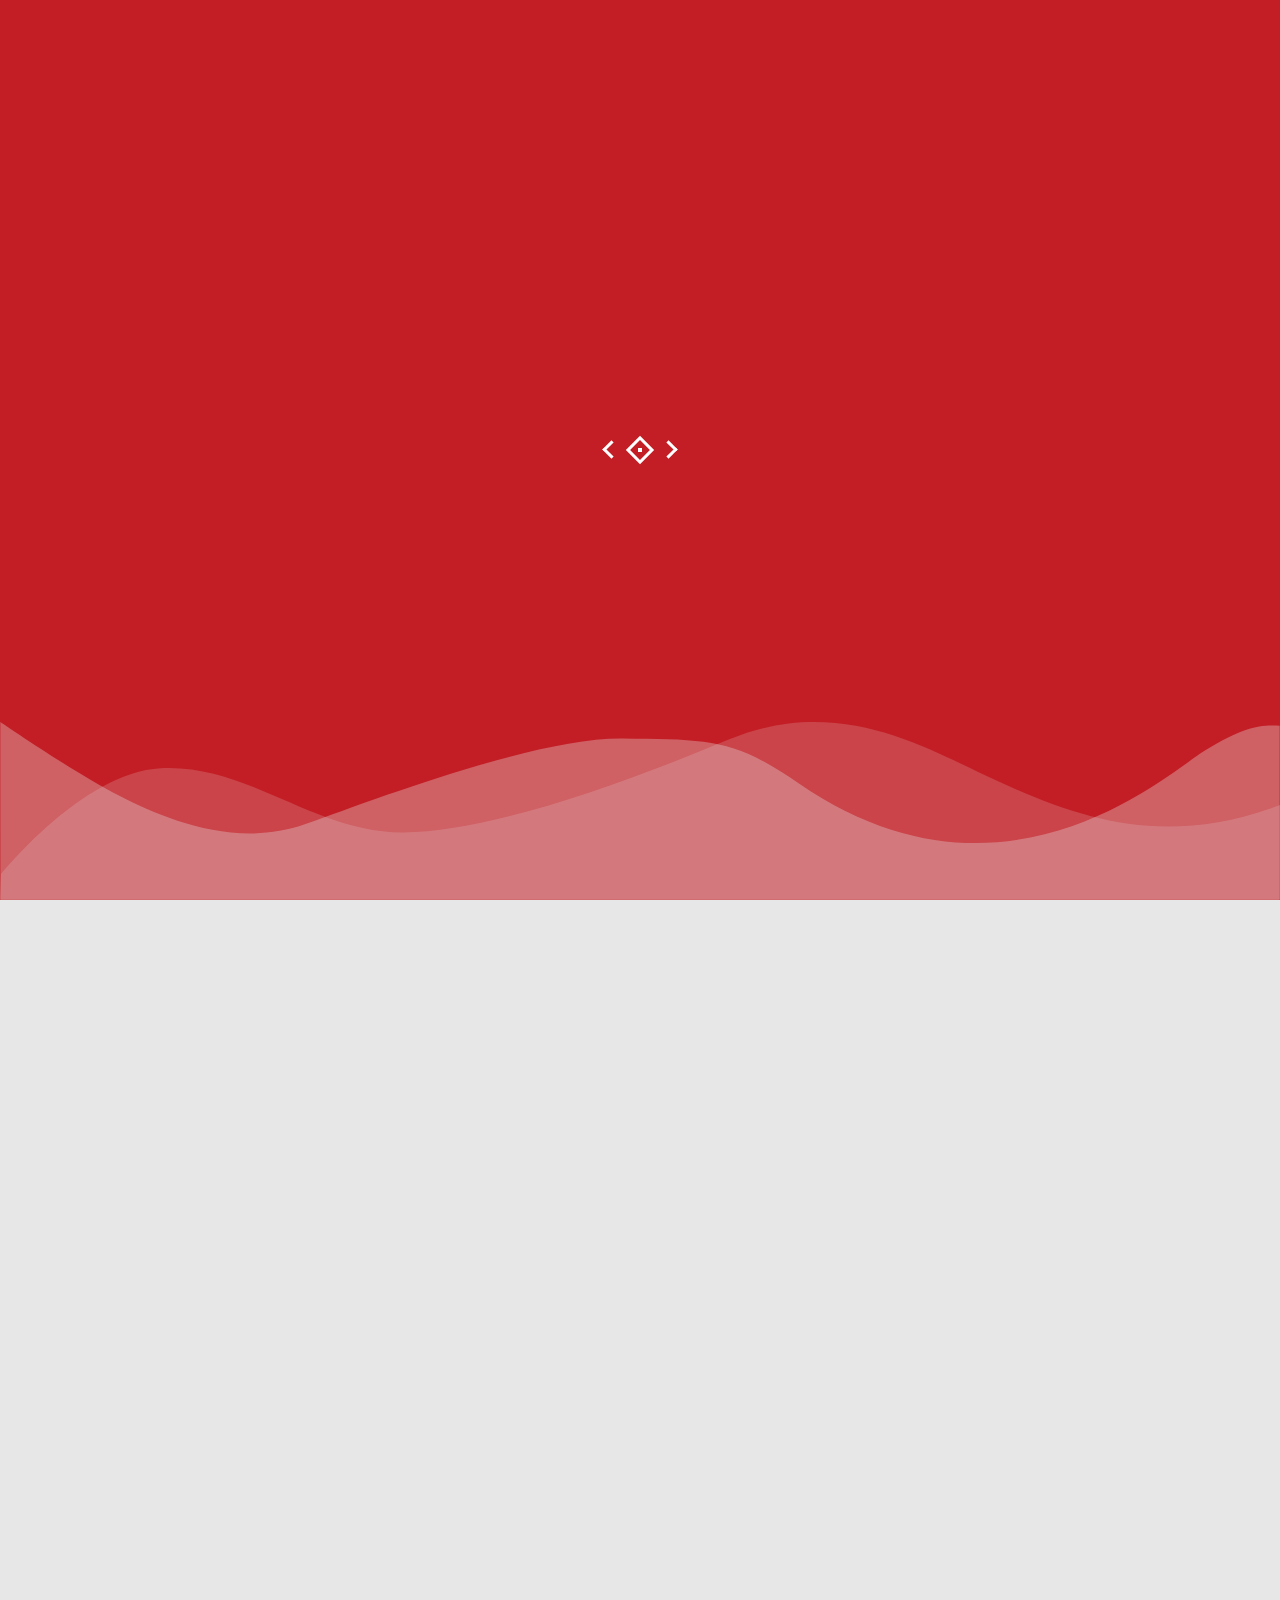
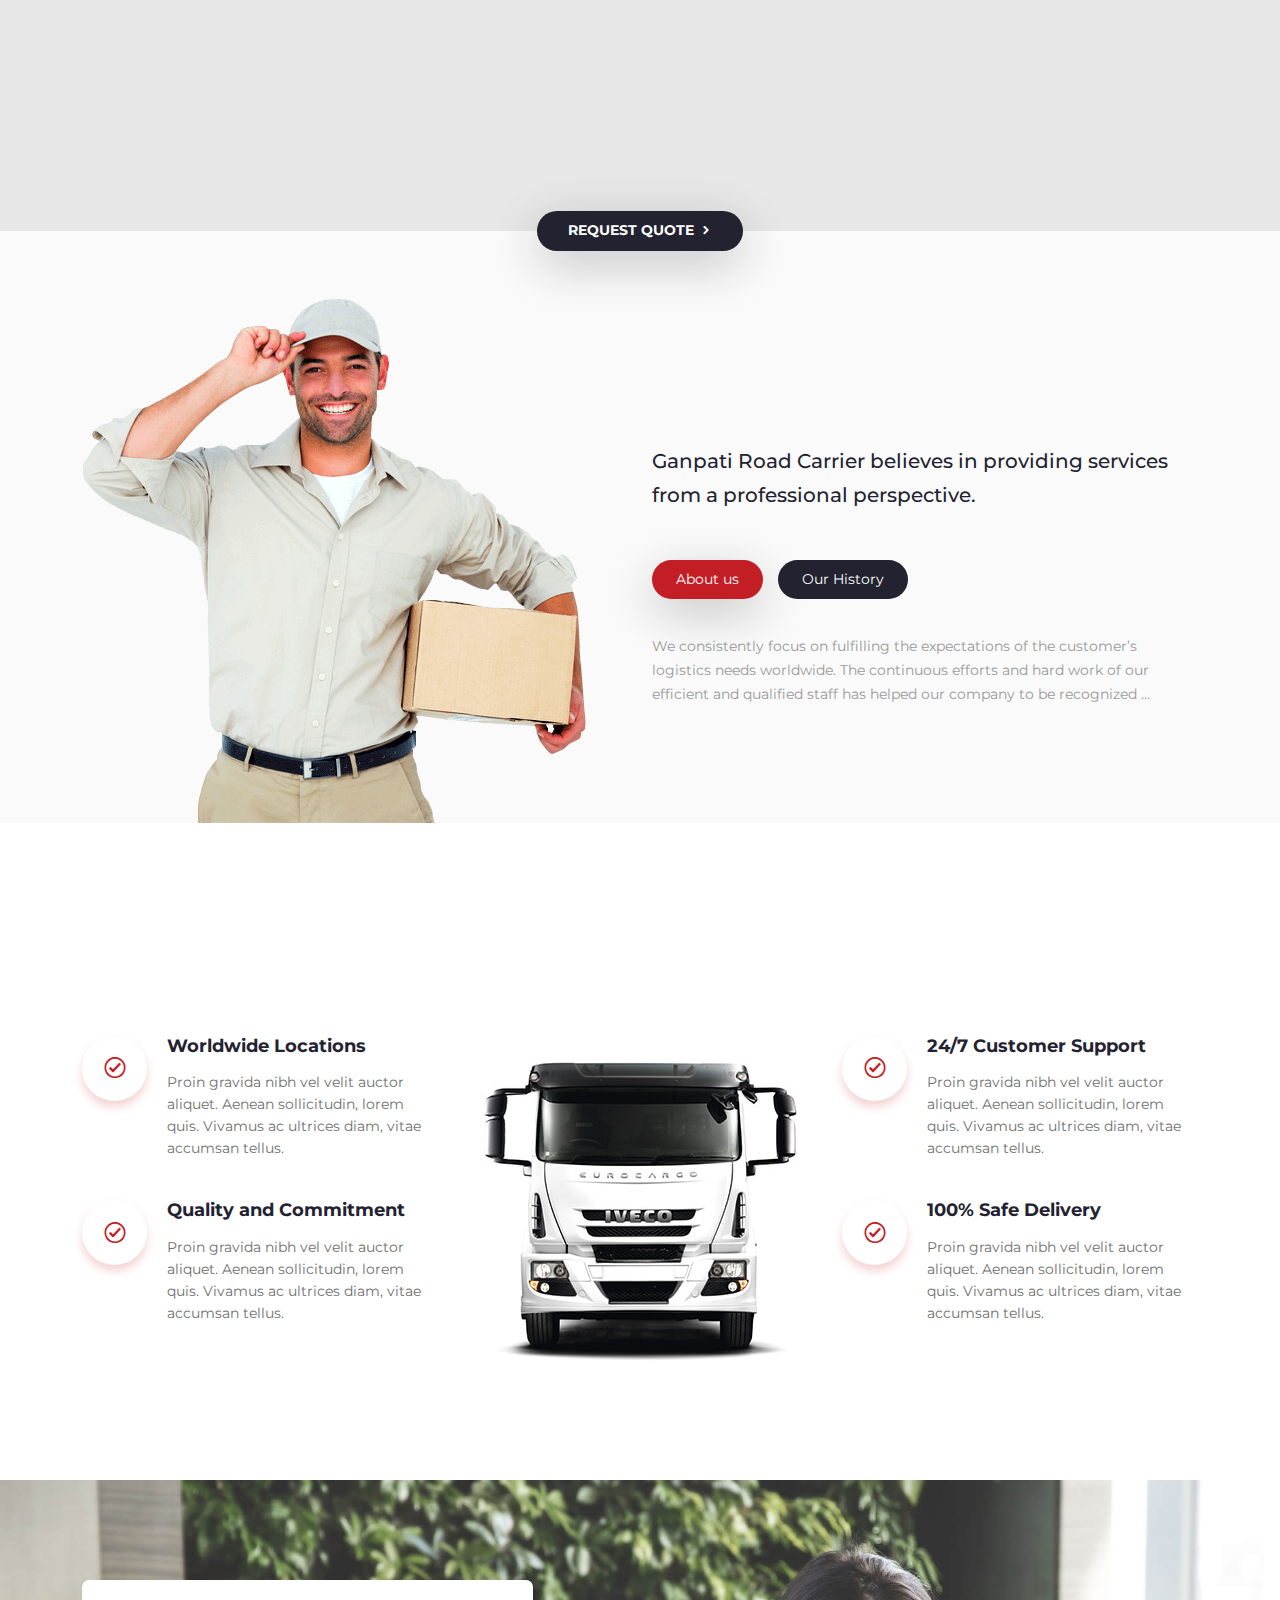
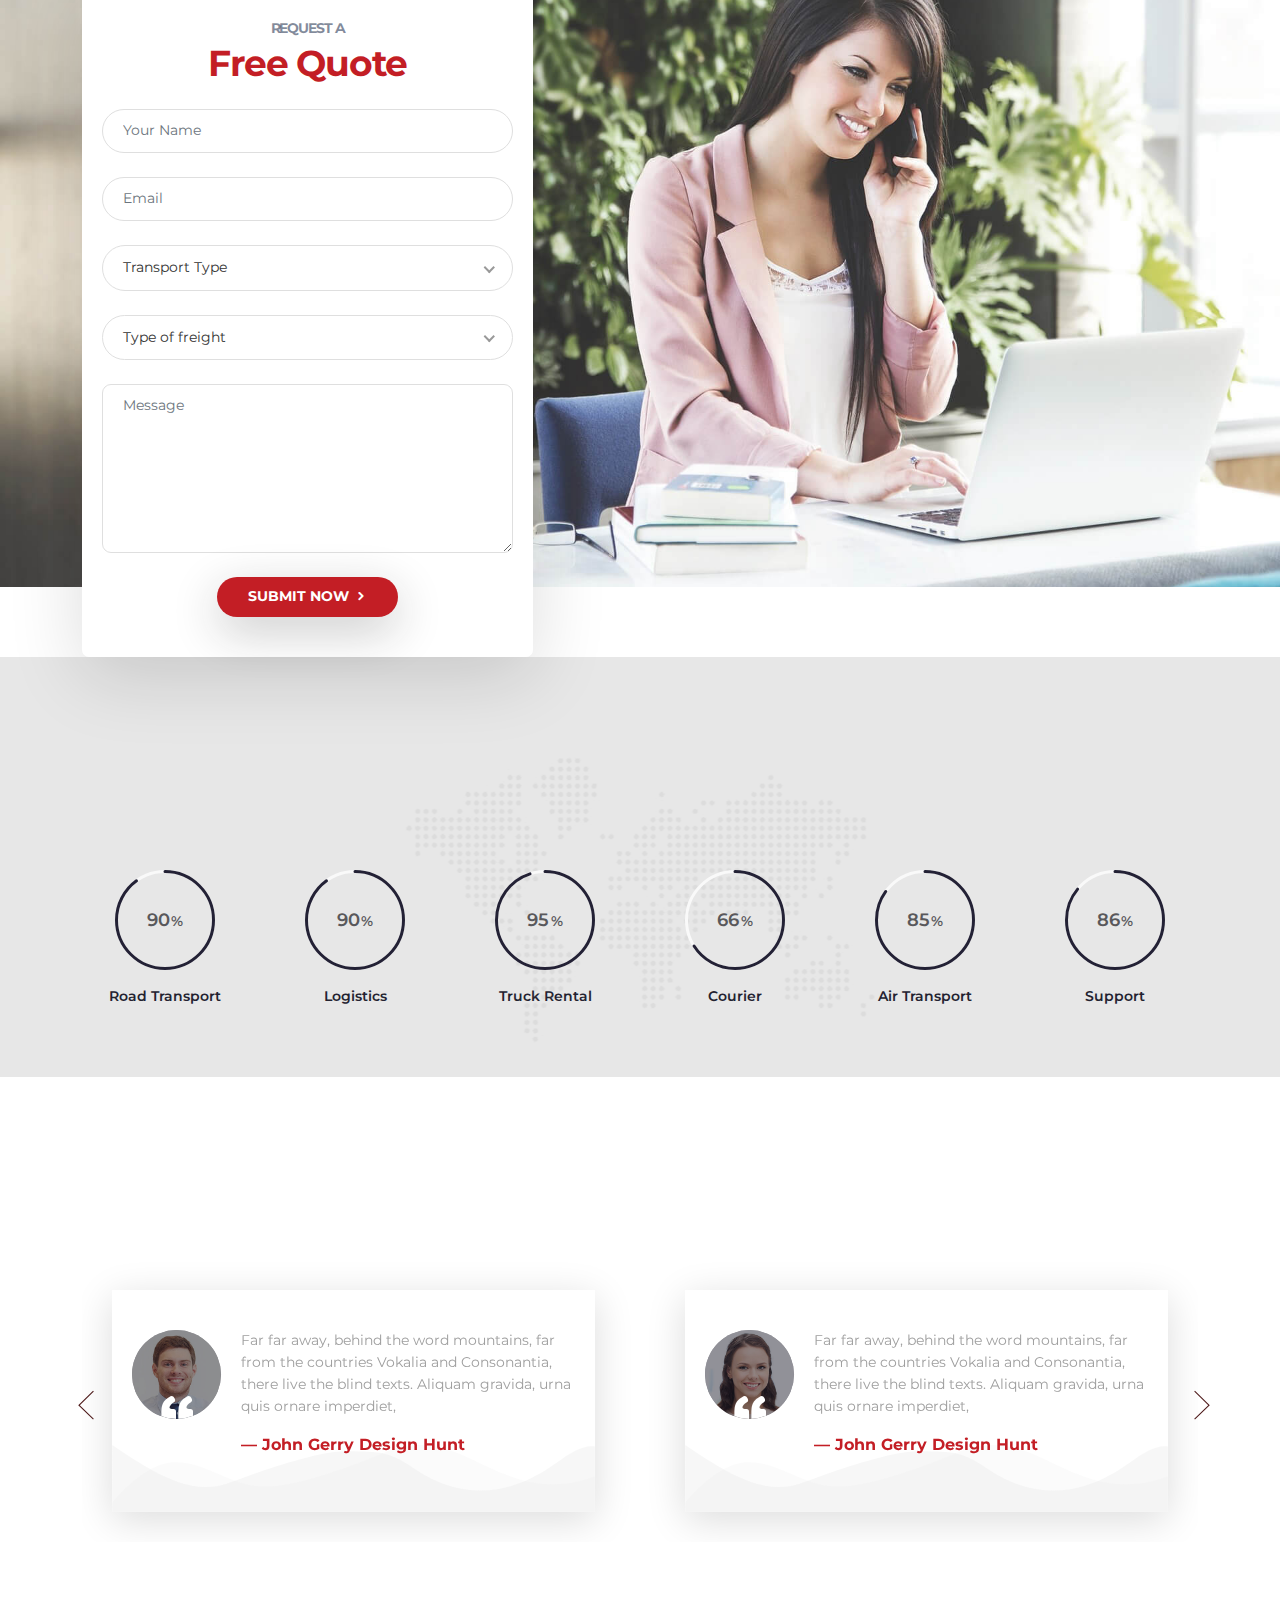
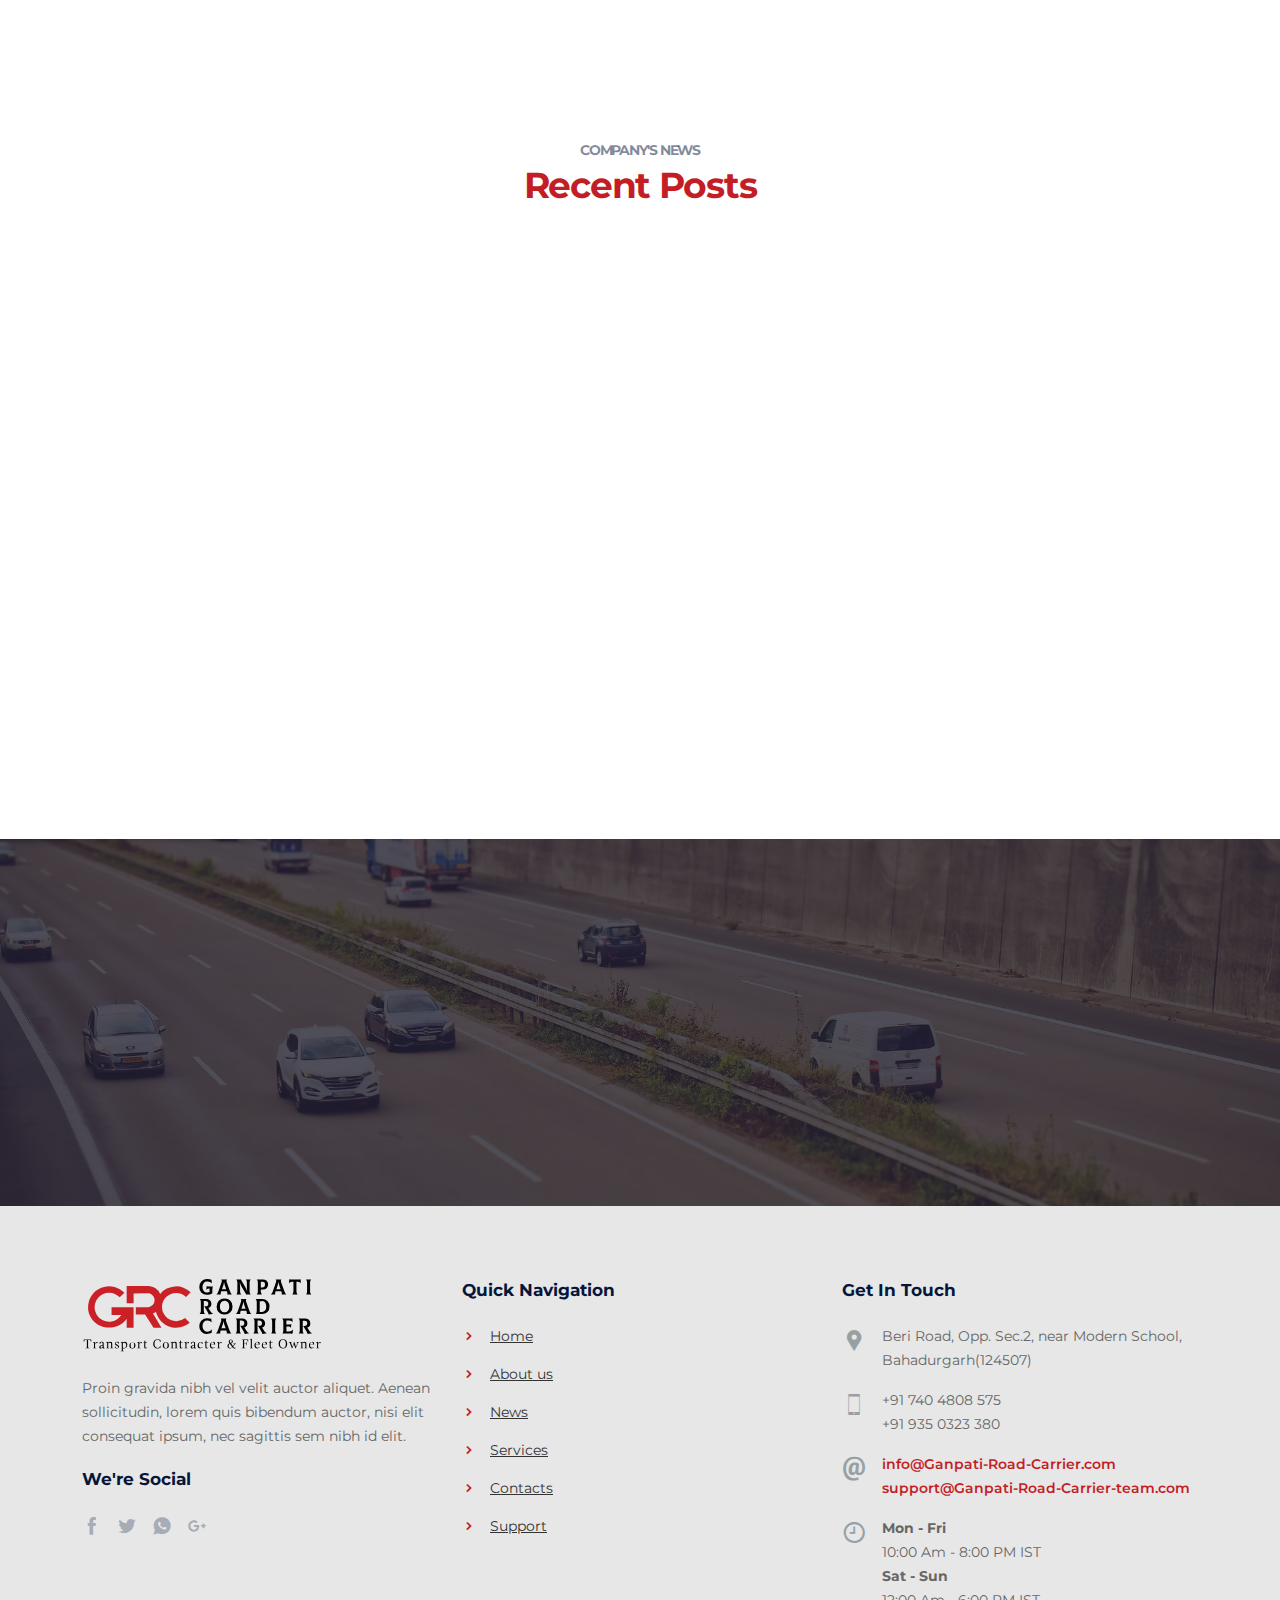
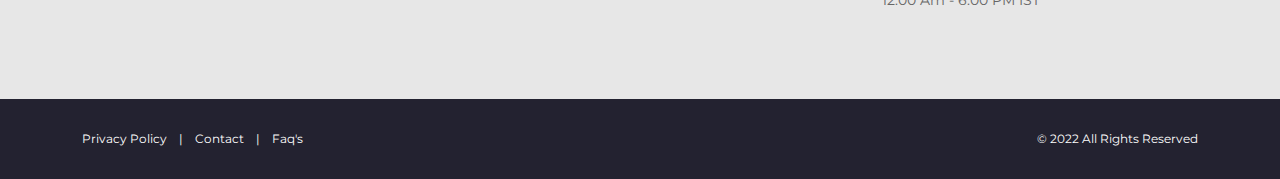
<file: index.html>
<!doctype html>
<html lang="en">
<head>
    <!-- xxx Basics xxx -->
    <meta charset="utf-8">
    <meta http-equiv="X-UA-Compatible" content="IE=edge">
    <meta name="viewport" content="width=device-width, initial-scale=1">

    <!-- xxx Change With Your Information xxx -->
    <meta name="viewport" content="width=device-width, initial-scale=1.0 user-scalable=no" />
    <title>GRC- Ganpati Road Carrier - Transport Contracter & Fleet Owner</title>
    <meta name="author" content="Mannat Studio">
    <meta name="description" content="Ganpati Road Carrier is a Responsive HTML5 Template for Logistic and Cargo related services.">
    <meta name="keywords"
        content="Ganpati Road Carrier, responsive, html5, business, cargo, chain supply, company, corporate, expedition, freight, logistics, packaging, services, shipping, transport, transportation, trucking, warehousing">

    <!-- xxx Favicon xxx -->
    <link rel="shortcut icon" type="image/x-icon" href="assets/images/favicon/favicon.ico">

    <!-- xxx Favicon xxx -->
    <link rel="shortcut icon" type="image/x-icon" href="assets/images/favicon/favicon.ico">

    <!-- Main Style CSSS -->
    <link href="assets/css/theme-plugins.min.css" rel="stylesheet">
    <!-- Main Theme CSS -->
    <link href="assets/css/style.css" rel="stylesheet">
    <link class="color-scheme-link" rel="stylesheet" href="assets/css/themes/color_shade_9.css">

    <!-- Responsive Theme CSS -->
    <link href="assets/css/responsive.css" rel="stylesheet">

    <!-- REVOLUTION NAVIGATION STYLES -->
    <link rel="stylesheet" type="text/css" href="assets/revolution/css/layers.css">
    <link rel="stylesheet" type="text/css" href="assets/revolution/css/navigation.css">
    <link rel="stylesheet" type="text/css" href="assets/revolution/css/settings.css">
    <link rel="stylesheet" type="text/css" href="assets/revolution/fonts/pe-icon-7-stroke/css/pe-icon-7-stroke.css">
    <link rel="stylesheet" type="text/css" href="assets/revolution/fonts/font-awesome/css/font-awesome.css">

    <!-- HTML5 shim and Respond.js for IE8 support of HTML5 elements and media queries -->
    <!--[if lt IE 9]>
      <script src="https://oss.maxcdn.com/html5shiv/3.7.2/html5shiv.min.js"></script>
      <script src="https://oss.maxcdn.com/respond/1.4.2/respond.min.js"></script>
    <![endif]-->
</head>

<body>

    <!-- Page loader Start -->
    <div id="pageloader">
        <div class="loader-item">
            <div class="loader">
                <div class="spin"></div>
                <div class="bounce"></div>
            </div>
        </div>
    </div>
    <!-- Page loader End -->

    <header class="header-two wow fadeInDown header-logo-top">
        <div class="top-bar d-flex align-items-center text-md-left">
            <div class="container">
                <div class="row align-items-center">
                    <div class="col-lg-2 d-flex col-6">
                        <a class="navbar-brand" href="index.html">
                            <img src="assets/images/logo_footer.svg" alt="">
                        </a>
                    </div>
                    <div class="col-auto ms-auto">

                        <div class="d-inline-flex align-items-center">
                            <div class="top-text">
                                <small class="txt-ligt-gray">Address</small>
                                <span class="fw-7 txt-blue">Beri Road, Opp. Sec.2, Bahadurgarh.</span>
                            </div>
                            <div class="top-text">
                                <small class="txt-ligt-gray">Emaii Us</small>
                                <span class="fw-6 txt-blue"><a href="mailto:grcbahadurgarh@gmail.com" class="txt-blue">grcbahadurgarh@gmail.com</a></span>
                            </div>
                            <div class="top-text">
                                <small class="txt-ligt-gray">Phone Number</small>
                                <a class="fw-7 txt-blue px-1" href="tel:+917404808575">+91 740 4808 575</a>
                                <a class="fw-7 txt-blue px-1" href="tel:+919350323380">+91 935 0323 380</a>
                            </div>

                            <!-- Topbar Language Dropdown Start -->
                            <div class="dropdown d-inline-flex lang-toggle order-lg-last ms-3">
                                <a href="#" class="dropdown-toggle btn" data-bs-toggle="dropdown" aria-haspopup="true"
                                    aria-expanded="false">
                                    <img src="assets/images/Flag_of_India.svg" alt="" class="dropdown-item-icon">
                                    <span class="d-inline-block d-lg-none">IN</span>
                                    <span class="d-none d-lg-inline-block">India</span> <i
                                        class="icofont-rounded-down"></i>
                                </a>
                                <div class="dropdown-menu dropdownhover-bottom dropdown-menu-end" role="menu">
                                    <a class="dropdown-item active" href="#">HARIDWAR</a>
                                    <a class="dropdown-item" href="#">DELHI</a>
                                    <a class="dropdown-item" href="#">NOIDA</a>
                                    <a class="dropdown-item" href="#">GURGAON</a>
                                    <a class="dropdown-item" href="#">MUMBAI</a>
                                    <a class="dropdown-item" href="#">KOLKATA</a>
                                </div>
                            </div>
                            <!-- Topbar Language Dropdown End -->

                        </div>
                    </div>
                </div>
            </div>
        </div>

        <!-- Main Navigation Start -->
        <!-- Main Navigation Start -->
        <nav class="navbar navbar-expand-lg header-fullpage nav-light">
            <div class="container text-nowrap bdr-nav">
                <span class="order-lg-last d-inline-flex request-btn">
                    <a class="nav-link" href="#" id="search_home"><i class="icofont-search"></i></a>
                </span>


                <div class="d-inline-flex request-btn order-lg-last">
                    <a class="btn-theme icon-left bg-orange no-shadow d-none d-lg-inline-block align-self-center"
                        href="#" role="button" data-bs-toggle="modal" data-bs-target="#request_popup"><i
                            class="icofont-page"></i> Request Quote</a>
                </div>
                <!-- Topbar Request Quote Start -->

                <!-- Toggle Button Start -->
                <button class="navbar-toggler x collapsed" type="button" data-bs-toggle="collapse"
                    data-bs-target="#navbarCollapse" aria-controls="navbarCollapse" aria-expanded="false"
                    aria-label="Toggle navigation">
                    <span class="icon-bar"></span>
                    <span class="icon-bar"></span>
                    <span class="icon-bar"></span>
                </button>
                <!-- Toggle Button End -->

                <!-- Topbar Request Quote End -->

                <div class="collapse navbar-collapse" id="navbarCollapse">
                    <ul class="navbar-nav mr-auto">
                        <li class="nav-item">
                            <a class="nav-link" href="index.html" data-bs-toggle="dropdown" aria-expanded="false">Home</a>
                        </li>

                      

                        <li class="nav-item dropdown">
                            <a class="nav-link" href="about-us.html" data-bs-toggle="dropdown" aria-expanded="false">About Us <i
                                class="icofont-rounded-down"></i></a>
                               
                            <ul class="dropdown-menu row">
                                <li><a class="dropdown-item" href="about-us.html">Proflie</a></li>
                                <li><a class="dropdown-item" href="about-us.html">Certification</a></li>
                                <li><a class="dropdown-item" href="services.html">Network</a></li>
                                
                            </ul>
                        </li>

                        <li class="nav-item dropdown dropdown-mega position-static">
                            <a class="nav-link" href="#" data-bs-toggle="dropdown" data-bs-auto-close="outside">Services <i
                                class="icofont-rounded-down"></i></a>
                            <div class="dropdown-menu">
                              <div class="mega-content px-4">
                                <div class="container-fluid">
                                  <div class="row">
                                    <div class="col-12 col-sm-4 col-md-4 py-4">
                                      <!-- <h5>Our Services</h5> -->
                                      <div class="list-group">
                                        <a class="list-group-item mr-2 mb-3 btn-theme bg-navy-blue icon-left" href="service-details.html"> <i class="icofont-rounded-right"></i> Air Freight</a>
                                        <a class="list-group-item mr-2 mb-3 btn-theme bg-navy-blue icon-left" href="service-details.html"><i class="icofont-rounded-right"></i> Sea Freight</a>
                                        <a class="list-group-item mr-2 mb-3 btn-theme bg-navy-blue icon-left" href="service-details.html"><i class="icofont-rounded-right"></i> Break Bulk / Consolidation</a>
                                        <a class="list-group-item mr-2 mb-3 btn-theme bg-navy-blue icon-left" href="service-details.html"><i class="icofont-rounded-right"></i> Warehouse / Transportation</a>
                                        <a class="list-group-item mr-2 mb-3 btn-theme bg-navy-blue icon-left" href="service-details.html"><i class="icofont-rounded-right"></i> DGR Handling / Packaging</a>
                                        <a class="list-group-item mr-2 mb-3 btn-theme bg-navy-blue icon-left" href="service-details.html"><i class="icofont-rounded-right"></i> Pharma & Cold Chain</a>
                                      </div>
                                    </div>
                                    <div class="col-12 col-sm-4 col-md-4 py-4">
                                      <!-- <h5>Card</h5> -->
                                      <div class="card">
                                  <img src="assets/images/home/air.jpg" class="img-fluid" alt="image">
                                  <div class="card-body">
                                    <p class="card-text">Being the closest IATA & Custom Broker at Mumbai Air Cargo Complex and member of allied associations, 
                                        we represents international Airlines to Air Freight Export & Import of cargo.</p>
                                  </div>
                                </div>
                                    </div>
                                    <!-- <div class="col-12 col-sm-4 col-md-3 py-4">
                                      <h5>Lot of Pages</h5>
                                      <p>Lorem ipsum dolo sit achmet muhamed borlan de irtka. aditya
                                    </div> -->
                                    <div class="col-12 col-sm-12 col-md-4 py-4">
                                      <!-- <h5>Damn, so many</h5> -->
                                      <div class="list-group">
                                        <a class="list-group-item mr-2 mb-3 btn-theme bg-light-theme light" href="#">Enquiry</a>
                                        <a class="list-group-item mr-2 mb-3 btn-theme bg-light-theme light" href="#">Tools</a>
                                        <a class="list-group-item mr-2 mb-3 btn-theme bg-light-theme light" href="#">Terms & Conditions</a>
                                        <a class="list-group-item mr-2 mb-3 btn-theme bg-light-theme light" href="#">Privacy</a>
                                      </div>
                                    </div>
                                  </div>
                                </div>
                              </div>
                            </div>
                          </li>

                        <li class="nav-item dropdown">
                            <a class="nav-link" href="#" data-bs-toggle="dropdown" aria-expanded="false">Projects <i
                                class="icofont-rounded-down"></i></a>
                            <ul class="dropdown-menu">
                                <li><a class="dropdown-item" href="project-grid.html">Projects Grid</a></li>
                                <li><a class="dropdown-item" href="project-masonary.html">Projects Masonary</a></li>
                                <li><a class="dropdown-item" href="project-single.html">Projects Single</a></li>
                            </ul>
                        </li>
                        <li class="nav-item dropdown">
                            <a class="nav-link" href="#" data-bs-toggle="dropdown" aria-expanded="false">Blog <i
                                class="icofont-rounded-down"></i></a>
                            <ul class="dropdown-menu">
                                <li><a class="dropdown-item" href="blog-list.html">Blog List</a></li>
                                <li><a class="dropdown-item" href="blog-standard.html">Blog Standard</a></li>
                                <li><a class="dropdown-item" href="blog-grid.html">Blog Grid</a></li>
                                <li><a class="dropdown-item" href="blog-single.html">Blog Single</a></li>
                            </ul>
                        </li>
                        <li class="nav-item dropdown">
                            <a class="nav-link" href="#" data-bs-toggle="dropdown" aria-expanded="false">Contact <i
                                class="icofont-rounded-down"></i></a>
                            <ul class="dropdown-menu">
                                <li><a class="dropdown-item" href="contact-us.html">Contact Us</a></li>
                                <li><a class="dropdown-item" href="contact-us-option.html">Contact Us Option</a></li>
                            </ul>
                        </li>

                        <!-- <li class="nav-item dropdown dropdown-mega position-static">
                            <a class="nav-link" href="#" data-bs-toggle="dropdown" data-bs-auto-close="outside">Megamenu
                                <i class="icofont-rounded-down"></i>
                            </a>
                            <div class="dropdown-menu">
                              <div class="mega-content px-4">
                                <div class="container-fluid">
                                  <div class="row">
                                    <div class="col-12 col-sm-4 col-md-3 py-4">
                                      <h5>Pages</h5>
                                      <div class="list-group">
                                        <a class="list-group-item" href="#">Accomodations</a>
                                        <a class="list-group-item" href="#">Terms & Conditions</a>
                                        <a class="list-group-item" href="#">Privacy</a>
                                      </div>
                                    </div>
                                    <div class="col-12 col-sm-4 col-md-3 py-4">
                                      <h5>Card</h5>
                                      <div class="card">
                                  <img src="assets/images/about_img.png" class="img-fluid" alt="image">
                                  <div class="card-body">
                                    <p class="card-text">Some quick example text to build on the card title and make up
                                         the bulk of the card's content. aditya test</p>
                                  </div>
                                </div>
                                    </div>
                                    <div class="col-12 col-sm-4 col-md-3 py-4">
                                      <h5>Lot of Pages</h5>
                                      <p>Lorem ipsum dolo sit achmet muhamed borlan de irtka. aditya
                                    </div>
                                    <div class="col-12 col-sm-12 col-md-3 py-4">
                                      <h5>Damn, so many</h5>
                                      <div class="list-group">
                                        <a class="list-group-item" href="#">Accomodations</a>
                                        <a class="list-group-item" href="#">Terms & Conditions</a>
                                        <a class="list-group-item" href="#">Privacy</a>
                                      </div>
                                    </div>
                                  </div>
                                </div>
                              </div>
                            </div>
                          </li> -->
                        
                    </ul>
                    <!-- Main Navigation End -->
                </div>


            </div>
        </nav>
        <!-- Main Navigation End -->
        <!-- Main Navigation End -->
    </header>

    <!-- Fullscreen Slider Start -->
    <div class="slider bg-navy-blue">
        <div id="rev_slider_1078_1_wrapper" class="rev_slider_wrapper fullwidthbanner-container"
            data-alias="classic4export" data-source="gallery"
            style="margin:0px auto;background-color:transparent;padding:0px;margin-top:0px;margin-bottom:0px;">
            <!-- START REVOLUTION SLIDER 5.4.1 fullwidth mode -->
            <div id="rev_slider_1078_1" class="rev_slider fullscreenbanner" style="display:none;" data-version="5.4.1">
                <ul>
                    <li data-index="rs-82" data-transition="fade" data-slotamount="default" data-hideafterloop="0"
                        data-hideslideonmobile="off" data-easein="Power4.easeOut" data-easeout="Power4.easeOut"
                        data-masterspeed="1000" data-thumb="../../assets/images/waterfal-100x50.jpg" data-rotate="0"
                        data-saveperformance="off" data-title="Slide" data-param1="" data-param2="" data-param3=""
                        data-param4="" data-param5="" data-param6="" data-param7="" data-param8="" data-param9=""
                        data-param10="" data-description="" data-slicey_shadow="0px 0px 50px 0px transparent">
                        <!-- MAIN IMAGE -->
                        <img src="assets/images/banner_slider_4.jpg" alt="" data-bgposition="center center"
                            data-kenburns="on" data-duration="7000" data-ease="Linear.easeNone" data-scalestart="100"
                            data-scaleend="150" data-rotatestart="0" data-rotateend="0" data-blurstart="0"
                            data-blurend="0" data-offsetstart="0 0" data-offsetend="0 0" class="rev-slidebg"
                            data-no-retina>
                        <!-- LAYERS -->

                        <!-- LAYER NR. 1 -->
                        <div class="tp-caption tp-resizeme NotGeneric-Title" id="slide-82-layer-2"
                            data-blendmode=”color-dodge“ data-x="['center','center','center','center']"
                            data-hoffset="['0','0','0','0']" data-y="['middle','middle','middle','middle']"
                            data-voffset="['-160','-70','-70','-70']" data-fontsize="['70','60','60','55']"
                            data-lineheight="['80','70','70','40']" data-width="none" data-height="none"
                            data-whitespace="nowrap" data-type="text" data-responsive_offset="on"
                            data-frames='[{"delay":200,"speed":1000,"sfx_effect":"blockfromleft","sfxcolor":"#ffffff","frame":"0","from":"z:0;","to":"o:1;","ease":"Power4.easeInOut"},{"delay":"wait","speed":300,"frame":"999","to":"opacity:0;","ease":"Power3.easeInOut"}]'
                            data-textAlign="['inherit','inherit','inherit','inherit']" data-paddingtop="[0,0,0,0]"
                            data-paddingright="[0,0,0,0]" data-paddingbottom="[0,0,0,0]" data-paddingleft="[0,0,0,0]">We
                            Are Ganpati Road Carrier</div>

                        <!-- LAYER NR. 11 -->
                        <div class="tp-caption medium_light_white tp-resizeme" id="slide-82-layer-3"
                            data-blendmode=”color-dodge“ data-x="['center','center','center','center']"
                            data-hoffset="['0','0','0','0']" data-y="['middle','middle','middle','middle']"
                            data-voffset="['-90','-10','-10','-10']" data-width="none" data-height="none"
                            data-whitespace="nowrap" data-type="text" data-responsive_offset="on"
                            data-frames='[{"delay":500,"speed":1000,"sfx_effect":"blockfromleft","sfxcolor":"#ffffff","frame":"0","from":"z:0;","to":"o:1;","ease":"Power4.easeInOut"},{"delay":"wait","speed":300,"frame":"999","to":"opacity:0;","ease":"Power3.easeInOut"}]'
                            data-textAlign="['inherit','inherit','inherit','inherit']" data-paddingtop="[0,0,0,0]"
                            data-paddingright="[0,0,0,0]" data-paddingbottom="[0,0,0,0]" data-paddingleft="[0,0,0,0]"
                            data-fontsize="['28','28','28','28']" data-lineheight="['34','34','34','50']">From Pickup to
                            Destination</div>

                        <!-- LAYER NR. 12 -->
                        <div class="tp-caption tp-resizeme small_light_white " id="slide-82-layer-4"
                            data-x="['center','center','center','center']" data-hoffset="['0','0','0','0']"
                            data-y="['middle','middle','middle','middle']" data-voffset="['-30','60','60','60']"
                            data-width="none" data-height="none" data-whitespace="nowrap" data-type="text"
                            data-responsive_offset="on"
                            data-frames='[{"delay":600,"speed":1000,"sfx_effect":"blockfromleft","sfxcolor":"#ffffff","frame":"0","from":"z:0;","to":"o:1;","ease":"Power4.easeInOut"},{"delay":"wait","speed":300,"frame":"999","to":"opacity:0;","ease":"Power3.easeInOut"}]'
                            data-textAlign="['inherit','inherit','inherit','inherit']" data-paddingtop="[0,0,0,0]"
                            data-paddingright="[0,0,0,0]" data-paddingbottom="[0,0,0,0]" data-paddingleft="[0,0,0,0]"
                            data-fontsize="['16','16','16','13']" data-lineheight="['30','30','30','20']">We deliver
                            your products on time with pure safety. Sed ut perspiciatis unde<br> omnis iste natus error
                            sit voluptatem accusantium doloremque laudantium,</div>

                        <!-- LAYER NR. 12 -->
                        <div class="tp-caption tp-resizeme btn-theme bg-navy-blue rev-btn" id="slide-82-layer-5"
                            data-x="['center','center','center','center']" data-hoffset="['0','0','0','0']"
                            data-y="['middle','middle','middle','middle']" data-voffset="['45','140','140','140']"
                            data-width="none" data-height="none" data-whitespace="nowrap" data-type="text"
                            data-responsive_offset="on"
                            data-frames='[{"delay":750,"speed":1000,"sfx_effect":"blockfromleft","sfxcolor":"#ffffff","frame":"0","from":"z:0;","to":"o:1;","ease":"Power4.easeInOut"},{"delay":"wait","speed":300,"frame":"999","to":"opacity:0;","ease":"Power3.easeInOut"}]'
                            data-textAlign="['inherit','inherit','inherit','inherit']" data-paddingtop="[0,0,0,0]"
                            data-paddingright="[30,30,30,30]" data-paddingbottom="[0,0,0,0]"
                            data-paddingleft="[30,30,30,30]" data-fontsize="['14','14','14','14']"
                            data-lineheight="['16','16','16','16']">Learn More <i class="icofont-rounded-right"></i>
                        </div>
                    </li>
                    <!-- SLIDE  -->
                    <li data-index="rs-3045" data-transition="zoomout" data-slotamount="default" data-hideafterloop="0"
                        data-hideslideonmobile="off" data-easein="Power4.easeInOut" data-easeout="Power4.easeInOut"
                        data-masterspeed="2000" data-thumb="http://www.mannatstudio.com/"
                        data-rotate="0" data-fstransition="fade" data-fsmasterspeed="1500" data-fsslotamount="7"
                        data-saveperformance="off" data-title="Intro" data-param1="" data-param2="" data-param3=""
                        data-param4="" data-param5="" data-param6="" data-param7="" data-param8="" data-param9=""
                        data-param10="" data-description="">
                        <!-- MAIN IMAGE -->
                        <img src="assets/images/banner_slider_3.jpg" alt="" data-bgposition="center center"
                            data-bgfit="cover" data-bgrepeat="no-repeat" data-bgparallax="10" class="rev-slidebg"
                            data-no-retina>
                        <!-- LAYERS -->

                        <!-- LAYER NR. 1 -->
                        <div class="tp-caption NotGeneric-Title tp-resizeme" id="slide-3-layer-1" data-x="left"
                            data-hoffset="60" data-y="center" data-voffset="-120"
                            data-width="['auto','auto','auto','auto']" data-height="['auto','auto','auto','auto']"
                            data-transform_idle="o:1;" data-fontsize="['70','70','70','45']"
                            data-transform_in="y:[-100%];z:0;rX:0deg;rY:0;rZ:0;sX:1;sY:1;skX:0;skY:0;s:1500;e:Power3.easeInOut;"
                            data-transform_out="s:1000;e:Power3.easeInOut;s:1000;e:Power3.easeInOut;"
                            data-mask_in="x:0px;y:0px;s:inherit;e:inherit;" data-start="700" data-splitin="none"
                            data-splitout="none" data-responsive_offset="on" style="z-index: 1; white-space: nowrap;">
                            <span class="slider-small">Ready For Any</span> <br>Obstacle
                        </div>

                        <!-- LAYER NR. 2 -->
                        <div class="tp-caption NotGeneric-Title tp-resizeme" id="slide-3-layer-2" data-x="left"
                            data-hoffset="60" data-y="center" data-voffset="10"
                            data-width="['auto','auto','auto','auto']" data-height="['auto','auto','auto','auto']"
                            data-transform_idle="o:1;"
                            data-transform_in="x:[-100%];z:0;rX:0deg;rY:0;rZ:0;sX:1;sY:1;skX:0;skY:0;s:1500;e:Power3.easeInOut;"
                            data-transform_out="s:1000;e:Power3.easeInOut;s:1000;e:Power3.easeInOut;"
                            data-mask_in="x:0px;y:0px;s:inherit;e:inherit;" data-start="1400" data-splitin="none"
                            data-splitout="none" data-responsive_offset="on"
                            style="z-index: 2; white-space: nowrap; font-size: 18px; line-height: 30px;">Proin gravida
                            nibh vel velit auctor aliquet. Aenean sollicitudin,<br> lorem quis bibendum auctor, nisi
                            elit consequat ipsum, nec <br>sagittis sem nibh id elit.
                        </div>

                        <!-- LAYER NR. 3 -->
                        <div class="tp-caption BigBold-Button rev-btn " id="slide-3-layer-3" data-x="left"
                            data-hoffset="60" data-y="center" data-voffset="100" data-width="['auto']"
                            data-height="['auto']" data-transform_idle="o:1;"
                            data-transform_hover="o:1;rX:0;rY:0;rZ:0;z:0;s:300;e:Power1.easeInOut;"
                            data-style_hover="c:rgba(255, 255, 255, 1.00);bg:rgba(41, 46, 49, 0);bc:rgba(255, 255, 255, 1.00);cursor:pointer;"
                            data-transform_in="y:[100%];z:0;rX:0deg;rY:0;rZ:0;sX:1;sY:1;skX:0;skY:0;opacity:0;s:2000;e:Power3.easeInOut;"
                            data-transform_out="s:1000;e:Power3.easeInOut;s:1000;e:Power3.easeInOut;"
                            data-mask_in="x:0px;y:[100%];s:inherit;e:inherit;" data-start="2100" data-splitin="none"
                            data-splitout="none"
                            data-actions='[{"event":"click","action":"jumptoslide","slide":"next","delay":""}]'
                            data-responsive_offset="on" data-responsive="off"
                            style="z-index: 3; white-space: nowrap; font-weight: 800;background-color:rgba(41, 46, 49, 1.00);border-color:rgba(255, 255, 255, 0);outline:none;box-shadow:none;box-sizing:border-box;-moz-box-sizing:border-box;-webkit-box-sizing:border-box;">
                            READ MORE
                        </div>
                    </li>
                </ul>
                <div class="tp-bannertimer tp-bottom" style="height: 7px; background-color: rgba(255, 255, 255, 0.25);">
                </div>
            </div>
        </div>
    </div>
    <!-- Fullscreen Slider End -->


    
 

    <!-- Main Body Content Start -->
    <main id="body-content" style="overflow: initial;">

          <!-- What Makes Us Special Start -->
          <section class="bg-light-theme wide-tb-100 pb-0">
            <div class="container pos-rel">
                <div class="row">
                    <!-- Heading Main -->
                    <div class="col-sm-12 wow fadeInDown" data-wow-duration="0" data-wow-delay="0s">
                        <h1 class="heading-main">
                            <span> Our Services</span>
                           Ganpati Road Carrier
                        </h1>
                    </div>
                    <!-- Heading Main -->

                    <div class="col-md-4 wow fadeInUp pb-4" data-wow-duration="0" data-wow-delay="0.1s">
                        <!-- Icon Box 2 -->
                        <a href="service-details.html">
                            <div class="icon-box-4 h-100">
                                <i class="icofont-airplane-alt"></i>
                                <h4 class="h4-md mb-3">AIR FREIGHT</h4>
                                <p>Being the closest IATA & Custom Broker at Mumbai Air Cargo Complex and member of allied associations, 
                                    we represents international Airlines to Air Freight Export & Import of cargo.</p>
                            </div>
                        </a>
                        <!-- Icon Box -->
                    </div>


                    <div class="col-md-4 wow fadeInUp pb-4" data-wow-duration="0" data-wow-delay="0.4s">
                        <!-- Icon Box 2 -->
                        <a href="service-details.html">
                            <div class="icon-box-4 h-100">
                                <i class="icofont-ship"></i>
                                <!-- <i class="icofont-fire-truck"></i> -->
                                <h4 class="h4-md mb-3">SEA FREIGHT</h4>
                                <p>Reliable route to reach Sea freight within time frame are our prime actors to 
                                    provide logistics solutions for Seas worthy Export or Import cargo of any kind.</p>
                            </div>
                        </a>
                        <!-- Icon Box -->
                    </div>


                    <div class="col-md-4 wow fadeInUp pb-4" data-wow-duration="0" data-wow-delay="0.6s">
                        <!-- Icon Box 2 -->
                        <a href="service-details.html">
                            <div class="icon-box-4 h-100">
                                <i class="icofont-oscommerce"></i>
                                <h4 class="h4-md mb-3">CUSTOM BROKARAGE</h4>
                                <p>Another important aspect of the freight forwarding business is custom clearances, especially 
                                    in countries with strict customs and excise laws. Lack of knowledge regarding local customs regulations</p>
                            </div>
                        </a>
                        <!-- Icon Box -->
                    </div>


                    <div class="col-md-4 wow fadeInUp pb-4" data-wow-duration="0" data-wow-delay="0.1s">
                        <!-- Icon Box 2 -->
                        <a href="service-details.html">
                            <div class="icon-box-4 h-100">
                                <i class="icofont-sail-boat"></i>
                                <h4 class="h4-md mb-3">BREAK BULK / CONSOLIDATION</h4>
                                <p>We are authorized license by Air India and Indian Customs to handle Air & Sea Import 
                                    Break-bulk & Consolidation shipments. This allows us to deal directly with the airlines/ shipping lines</p>
                            </div>
                        </a>
                        <!-- Icon Box -->
                    </div>


                    <div class="col-md-4 wow fadeInUp pb-4" data-wow-duration="0" data-wow-delay="0.4s">
                        <!-- Icon Box 2 -->
                        <a href="service-details.html">
                            <div class="icon-box-4 h-100">
                                <i class="icofont-ui-home"></i> 
                                <h4 class="h4-md mb-3">WAREHOUSE / TRANSPORTATION</h4>
                                <p>The term “HAZARDOUS” calls to mind safety norms to be observed in handling. We call 
                                    ourselves an expert in handling the same as every precaution is taken by us to protect people and the marine</p>
                            </div>
                        </a>
                        <!-- Icon Box -->
                    </div>


                    <div class="col-md-4 wow fadeInUp pb-4" data-wow-duration="0" data-wow-delay="0.6s">
                        <!-- Icon Box 2 -->
                        <a href="service-details.html">
                            <div class="icon-box-4 h-100">
                                <i class="icofont-test-bottle"></i>
                                <h4 class="h4-md mb-3">PHARMA & COLD CHAIN</h4>
                                <p>Coming Soon...                                </p>
                            </div>
                        </a>
                        <!-- Icon Box -->
                    </div>

                    <div class="text-center btn-center mx-auto">
                        <a href="#" class="btn-theme bg-navy-blue">Request Quote <i
                                class="icofont-rounded-right"></i></a>
                    </div>

                </div>

            </div>
        </section>
        <!-- What Makes Us Special End -->


        <!-- What Makes Us Special Start -->
        <section class="bg-light-gray wide-tb-100">
            <div class="container pos-rel">
                <div class="row">                    
                    <div class="col-lg-6 ms-auto">
                        <!-- Heading Main -->
                        <div class=" wow fadeInDown" data-wow-duration="0" data-wow-delay="0s">
                            <h1 class="heading-main text-start mb-5">
                                <span>WHO WE ARE</span>
                                About Us
                            </h1>
                        </div>
                        <!-- Heading Main -->

                        <p class="lead fw-5 txt-blue">Ganpati Road Carrier believes in providing services from a 
                            professional perspective.
                        </p>

                        <div class="mt-5">
                            <ul class="nav nav-pills theme-tabbing mb-3" id="pills-tab" role="tablist">
                                <li class="nav-item">
                                    <a class="nav-link active" id="pills-home-tab" data-bs-toggle="pill" href="#pills-home"
                                        role="tab" aria-controls="pills-home" aria-selected="true">About us</a>
                                </li>
                                <li class="nav-item">
                                    <a class="nav-link" id="pills-profile-tab" data-bs-toggle="pill" href="#pills-profile"
                                        role="tab" aria-controls="pills-profile" aria-selected="false">Our History</a>
                                </li>
                            </ul>
                            <div class="tab-content theme-tabbing" id="pills-tabContent">
                                <div class="tab-pane fade show active" id="pills-home" role="tabpanel"
                                    aria-labelledby="pills-home-tab">
                                    <p>We consistently focus on fulfilling the expectations of the customer’s logistics needs worldwide. The continuous 
                                        efforts and hard work of our efficient and qualified staff has helped our company to be recognized …</p>
                                </div>
                                <div class="tab-pane fade" id="pills-profile" role="tabpanel"
                                    aria-labelledby="pills-profile-tab">
                                    <p>Collaboratively administrate empowered markets via plug-and-play networks.
                                        Dynamically procrastinate B2C users after installed base benefits. </p>
                                    <p>Dramatically visualize customer directed convergence without revolutionary ROI.
                                    </p>
                                </div>
                            </div>
                        </div>
                    </div>
                    <div class="img-business-man">
                        <img src="assets/images/courier-man.png" alt="">
                    </div>
                </div>

            </div>
        </section>
        <!-- What Makes Us Special End -->

        <!-- Our Features Start -->
        <section class="bg-white wide-tb-100">
            <div class="container pos-rel">
                <div class="row">
                    <!-- Heading Main -->
                    <div class="col-sm-12">
                        <h1 class="heading-main wow fadeInDown" data-wow-duration="0" data-wow-delay="0s">
                            <span>Our Features</span>
                            Why Choose Us
                        </h1>
                    </div>
                    <!-- Heading Main -->


                    <div class="col-12 col-lg-4">
                        <!-- Icon Box 2 -->
                        <div class="icon-box-2 mb-4">
                            <div class="media">
                                <div class="service-icon">
                                    <i class="icofont-check-circled"></i>
                                </div>
                                <div class="service-inner-content media-body">
                                    <h4 class="h4-md">Worldwide Locations</h4>
                                    <p>Proin gravida nibh vel velit auctor aliquet. Aenean sollicitudin, lorem quis.
                                        Vivamus ac ultrices diam, vitae accumsan tellus.</p>
                                </div>
                            </div>
                        </div>
                        <!-- Icon Box -->
                        <!-- Icon Box 2 -->
                        <div class="icon-box-2">
                            <div class="media">
                                <div class="service-icon">
                                    <i class="icofont-check-circled"></i>
                                </div>
                                <div class="service-inner-content media-body">
                                    <h4 class="h4-md">Quality and Commitment</h4>
                                    <p>Proin gravida nibh vel velit auctor aliquet. Aenean sollicitudin, lorem quis.
                                        Vivamus ac ultrices diam, vitae accumsan tellus.</p>
                                </div>
                            </div>
                        </div>
                        <!-- Icon Box -->
                    </div>

                    <div class="col-12 col-lg-4 order-lg-last mt-lg-0 mt-4">
                        <!-- Icon Box 2 -->
                        <div class="icon-box-2 mb-4">
                            <div class="media">
                                <div class="service-icon">
                                    <i class="icofont-check-circled"></i>
                                </div>
                                <div class="service-inner-content media-body">
                                    <h4 class="h4-md">24/7 Customer Support</h4>
                                    <p>Proin gravida nibh vel velit auctor aliquet. Aenean sollicitudin, lorem quis.
                                        Vivamus ac ultrices diam, vitae accumsan tellus.</p>
                                </div>
                            </div>
                        </div>
                        <!-- Icon Box -->
                        <!-- Icon Box 2 -->
                        <div class="icon-box-2">
                            <div class="media">
                                <div class="service-icon">
                                    <i class="icofont-check-circled"></i>
                                </div>
                                <div class="service-inner-content media-body">
                                    <h4 class="h4-md">100% Safe Delivery</h4>
                                    <p>Proin gravida nibh vel velit auctor aliquet. Aenean sollicitudin, lorem quis.
                                        Vivamus ac ultrices diam, vitae accumsan tellus.</p>
                                </div>
                            </div>
                        </div>
                        <!-- Icon Box -->
                    </div>

                    <div class="col-12 col-lg-4 text-center">
                        <img src="assets/images/truck_front.jpg" alt="">
                    </div>
                </div>

            </div>
        </section>
        <!-- Our Features End -->

        <!-- Free Quote Start -->
        <section class="wide-tb-100 bg-fixed free-quote free-quote-alt pb-0">
            <div class="container">
                <div class="row">
                    <div class="col-lg-5 col-md-7">
                        <div class="free-quote-form">
                            <!-- Heading Main -->
                            <h1 class="heading-main mb-4">
                                <span>Request a </span>
                                Free Quote
                            </h1>
                            <!-- Heading Main -->

                            <!-- Free Quote From -->
                            <form action="#" method="post" novalidate="novalidate" class="col rounded-field">
                                <div class="form-row mb-4">
                                    <input type="text" name="name" class="form-control" placeholder="Your Name">
                                </div>
                                <div class="form-row mb-4">
                                    <input type="text" name="email" class="form-control" placeholder="Email">
                                </div>
                                <div class="form-row mb-4">
                                    <select title="Please choose a package" required="" name="package"
                                        class="form-control wide" aria-required="true" aria-invalid="false">
                                        <option value="">Transport Type</option>
                                        <option value="Type 1">Type 1</option>
                                        <option value="Type 2">Type 2</option>
                                        <option value="Type 3">Type 3</option>
                                        <option value="Type 4">Type 4</option>
                                    </select>
                                </div>
                                <div class="form-row mb-4">
                                    <select title="Please choose a package" required="" name="package"
                                        class="form-control wide" aria-required="true" aria-invalid="false">
                                        <option value="">Type of freight</option>
                                        <option value="Type 1">Type 1</option>
                                        <option value="Type 2">Type 2</option>
                                        <option value="Type 3">Type 3</option>
                                        <option value="Type 4">Type 4</option>
                                    </select>
                                </div>
                                <div class="form-row mb-4">
                                    <textarea rows="7" placeholder="Message" class="form-control"></textarea>
                                </div>
                                <div class="form-row text-center">
                                    <button type="submit" class="form-btn mx-auto btn-theme bg-orange">Submit Now <i
                                            class="icofont-rounded-right"></i></button>
                                </div>
                            </form>
                            <!-- Free Quote From -->
                        </div>
                    </div>
                </div>
            </div>
        </section>
        <!-- Free Quote End -->

      
        <!-- Fun Facts Start -->
        <section class="bg-light-theme wide-tb-100 pb-5">
            <div class="container pos-rel">
                <div class="contact-map-bg">
                    <img src="assets/images/map-bg.png" alt="">
                </div>
                <div class="row piecharts" id="pie-charts">
                    
                    <div class="col-sm-12 wow fadeInDown" data-wow-duration="0" data-wow-delay="0s">
                        <h1 class="heading-main">
                            <span>Number We love</span>
                            Our Fun Facts
                        </h1>
                    </div>
                    
                    <div class="col-sm-4 col-lg-2 col-md-4 col-6">
                        <span class="chart" data-percent="90">
                            <span class="percent"></span>
                        </span>
                        <div class="skill-name">Road Transport</div>
                    </div>

                    <div class="col-sm-4 col-lg-2 col-md-4 col-6">
                        <span class="chart" data-percent="90">
                            <span class="percent"></span>
                        </span>
                        <div class="skill-name">Logistics</div>
                    </div>

                    <div class="col-sm-4 col-lg-2 col-md-4 col-6">
                        <div class="chart" data-percent="95">
                            <span class="percent"></span>
                        </div>
                        <div class="skill-name">Truck Rental</div>
                    </div>

                    <div class="col-sm-4 col-lg-2 col-md-4 col-6">
                        <span class="chart" data-percent="66">
                            <span class="percent"></span>
                        </span>
                        <div class="skill-name">Courier</div>
                    </div>
                    <div class="col-sm-4 col-lg-2 col-md-4 col-6">
                        <span class="chart" data-percent="85">
                            <span class="percent"></span>
                        </span>
                        <div class="skill-name">Air Transport</div>
                    </div>
                    <div class="col-sm-4 col-lg-2 col-md-4 col-6">
                        <span class="chart" data-percent="86">
                            <span class="percent"></span>
                        </span>
                        <div class="skill-name">Support</div>
                    </div>
                </div>
        </section>  
        <!-- Fun Facts End -->

        <!-- Client Reviews Start -->
        <section class="wide-tb-100 mb-spacer-md">
            <div class="container">
                <div class="row">
                    <!-- Heading Main -->
                    <div class="col-sm-12 wow fadeInDown" data-wow-duration="0" data-wow-delay="0s">
                        <h1 class="heading-main">
                            <span>What Our</span>
                            Customers Saying
                        </h1>
                    </div>
                    <!-- Heading Main -->
                    <div class="col-sm-12">
                        <div class="owl-carousel owl-theme" id="home-client-testimonials">

                            <!-- Client Testimonials Slider Item -->
                            <div class="item">
                                <div class="client-testimonial bg-wave">
                                    <div class="media">
                                        <div class="client-testimonial-icon rounded-circle bg-navy-blue">
                                            <img src="assets/images/team_1.jpg" alt="">
                                        </div>
                                        <div class="client-inner-content media-body">
                                            <p>Far far away, behind the word mountains, far from the countries Vokalia
                                                and Consonantia, there live the blind texts. Aliquam gravida, urna quis
                                                ornare imperdiet, </p>
                                            <footer class="blockquote-footer"><cite title="Source Title">John Gerry
                                                    Design Hunt</cite></footer>
                                        </div>
                                    </div>
                                </div>
                            </div>
                            <!-- Client Testimonials Slider Item -->

                            <!-- Client Testimonials Slider Item -->
                            <div class="item">
                                <div class="client-testimonial bg-wave">
                                    <div class="media">
                                        <div class="client-testimonial-icon rounded-circle bg-navy-blue">
                                            <img src="assets/images/team_2.jpg" alt="">
                                        </div>
                                        <div class="client-inner-content media-body">
                                            <p>Far far away, behind the word mountains, far from the countries Vokalia
                                                and Consonantia, there live the blind texts. Aliquam gravida, urna quis
                                                ornare imperdiet, </p>
                                            <footer class="blockquote-footer"><cite title="Source Title">John Gerry
                                                    Design Hunt</cite></footer>
                                        </div>
                                    </div>
                                </div>
                            </div>
                            <!-- Client Testimonials Slider Item -->

                            <!-- Client Testimonials Slider Item -->
                            <div class="item">
                                <div class="client-testimonial bg-wave">
                                    <div class="media">
                                        <div class="client-testimonial-icon rounded-circle bg-navy-blue">
                                            <img src="assets/images/team_3.jpg" alt="">
                                        </div>
                                        <div class="client-inner-content media-body">
                                            <p>Far far away, behind the word mountains, far from the countries Vokalia
                                                and Consonantia, there live the blind texts. Aliquam gravida, urna quis
                                                ornare imperdiet, </p>
                                            <footer class="blockquote-footer"><cite title="Source Title">John Gerry
                                                    Design Hunt</cite></footer>
                                        </div>
                                    </div>
                                </div>
                            </div>
                            <!-- Client Testimonials Slider Item -->

                        </div>
                    </div>
                </div>
            </div>
        </section>
        <!-- Client Reviews End -->
 

        <!-- Recent Posts Start -->
        <section class="wide-tb-100">
            <div class="container">
                <div class="row">
                    <!-- Heading Main -->
                    <div class="col-sm-12">
                        <h1 class="heading-main">
                            <span>COMPANY'S NEWS</span>
                            Recent Posts
                        </h1>
                    </div>
                    <!-- Heading Main -->

                    <!-- Blog Items -->
                    <div class="col-sm-12 col-md-4 wow fadeInLeft" data-wow-duration="0" data-wow-delay="0.1s">
                        <div class="blog-warp">
                            <img src="assets/images/blog_img_1.jpg" alt="" class="rounded">
                            <div class="meta-box"><a href="#">Business</a> <span>/</span> September 28, 2018</div>
                            <h4 class="h4-md mb-3"><a href="#">Freight Payment and Auditing Services</a></h4>
                            <p>Sed ut perspiciatis unde omnis iste natus error sit voluptatem accusantium doloremque
                                laudantiumg</p>
                        </div>
                    </div>
                    <!-- Blog Items -->

                    <!-- Blog Items -->
                    <div class="col-sm-12 col-md-4 wow fadeInUp" data-wow-duration="0" data-wow-delay="0.1s">
                        <div class="blog-warp">
                            <img src="assets/images/blog_img_2.jpg" alt="" class="rounded">
                            <div class="meta-box"><a href="#">Business</a> <span>/</span> September 28, 2018</div>
                            <h4 class="h4-md mb-3"><a href="#">Freight Payment and Auditing Services</a></h4>
                            <p>Sed ut perspiciatis unde omnis iste natus error sit voluptatem accusantium doloremque
                                laudantiumg</p>
                        </div>
                    </div>
                    <!-- Blog Items -->

                    <!-- Blog Items -->
                    <div class="col-sm-12 col-md-4 wow fadeInRight" data-wow-duration="0" data-wow-delay="0.1s">
                        <div class="blog-warp">
                            <img src="assets/images/blog_img_3.jpg" alt="" class="rounded">
                            <div class="meta-box"><a href="#">Business</a> <span>/</span> September 28, 2018</div>
                            <h4 class="h4-md mb-3"><a href="#">Freight Payment and Auditing Services</a></h4>
                            <p>Sed ut perspiciatis unde omnis iste natus error sit voluptatem accusantium doloremque
                                laudantiumg</p>
                        </div>
                    </div>
                    <!-- Blog Items -->


                </div>
            </div>
        </section>
        <!-- Recent Posts End -->

        <!-- Clients Start -->
        <section class="wide-tb-100 bg-fixed clients-bg pos-rel">
            <div class="bg-overlay blue opacity-80"></div>
            <div class="container">
                <div class="row">
                    <!-- Heading Main -->
                    <div class="col-sm-12 wow fadeInDown" data-wow-duration="0" data-wow-delay="0s">
                        <h1 class="heading-main">
                            <span>SOME OF OUR</span>
                            Clients
                        </h1>
                    </div>
                    <!-- Heading Main -->

                    <div class="col-sm-12 wow fadeInUp" data-wow-duration="0" data-wow-delay="0.2s">
                        <div class="owl-carousel owl-theme" id="home-clients">

                            <!-- Client Logo -->
                            <div class="item">
                                <img src="assets/images/clients/client1.png" alt="">
                            </div>
                            <!-- Client Logo -->

                            <!-- Client Logo -->
                            <div class="item">
                                <img src="assets/images/clients/client2.png" alt="">
                            </div>
                            <!-- Client Logo -->

                            <!-- Client Logo -->
                            <div class="item">
                                <img src="assets/images/clients/client3.png" alt="">
                            </div>
                            <!-- Client Logo -->

                            <!-- Client Logo -->
                            <div class="item">
                                <img src="assets/images/clients/client4.png" alt="">
                            </div>
                            <!-- Client Logo -->

                            <!-- Client Logo -->
                            <div class="item">
                                <img src="assets/images/clients/client5.png" alt="">
                            </div>
                            <!-- Client Logo -->

                            <!-- Client Logo -->
                            <div class="item">
                                <img src="assets/images/clients/client6.png" alt="">
                            </div>
                            <!-- Client Logo -->

                        </div>
                    </div>
                </div>
            </div>
        </section>
        <!-- Clients End -->

         
        <!-- <section class="map-bg">
            <div class="contact-details row d-flex">
                <div class="col">
                    <h4>Germany</h4>
                    <p><i class="icofont-phone"></i> +1 (408) 786 - 5117</p>
                    <div class="text-nowrap"><i class="icofont-email"></i> <a href="#">germany@Ganpati Road Carrier.com</a></div>
                </div>
                <div class="col">
                    <h4>Spain</h4>
                    <p><i class="icofont-phone"></i> +1 (408) 786 - 5117</p>
                    <div class="text-nowrap"><i class="icofont-email"></i> <a href="#">spain@Ganpati Road Carrier.com</a></div>
                </div>
            </div>
            <div id="map-holder" class="pos-rel">
                <div id="map_extended">
                    <p>This will be replaced with the Google Map.</p>
                </div>
            </div>
            
        </section> -->

    </main>

 <!-- Main Footer Start -->
 <footer class="wide-tb-70 bg-light-theme pb-0">
    <div class="container">
        <div class="row">

            <!-- Column First -->
            <div class="col-lg-4 col-md-6">
                <div class="logo-footer">
                    <img src="assets/images/logo_footer.svg" alt="">
                </div>
                <p>Proin gravida nibh vel velit auctor aliquet. Aenean sollicitudin, lorem quis bibendum auctor,
                    nisi elit consequat ipsum, nec sagittis sem nibh id elit.</p>

                <h3 class="footer-heading">We're Social</h3>
                <div class="social-icons">
                    <a href="#"><i class="icofont-facebook"></i></a>
                    <a href="#"><i class="icofont-twitter"></i></a>
                    <a href="#"><i class="icofont-whatsapp"></i></a>
                    <a href="#"><i class="icofont-google-plus"></i></a>
                </div>
            </div>
            <!-- Column First -->

            <!-- Column Second -->
            <div class="col-lg-4 col-md-6">
                <h3 class="footer-heading">Quick Navigation</h3>
                <div class="footer-widget-menu">
                    <ul class="list-unstyled">
                        <li><a href="#"><i class="icofont-simple-right"></i> <span>Home</span></a></li>
                        <li><a href="#"><i class="icofont-simple-right"></i> <span>About us</span></a></li>
                        <li><a href="#"><i class="icofont-simple-right"></i> <span>News</span></a></li>
                        <li><a href="#"><i class="icofont-simple-right"></i> <span>Services</span></a></li>
                        <li><a href="#"><i class="icofont-simple-right"></i> <span>Contacts</span></a></li>
                        <li><a href="#"><i class="icofont-simple-right"></i> <span>Support</span></a></li>
                    </ul>
                </div>
            </div>
            <!-- Column Second -->

            <!-- Column Third -->
            <div class="col-lg-4 col-md-6">
                <h3 class="footer-heading">Get In Touch</h3>
                <div class="footer-widget-contact">
                    <div class="media mb-3">
                        <i class="icofont-google-map me-3"></i>
                        <div class="media-body">Beri Road, Opp. Sec.2, near Modern School, Bahadurgarh(124507)</div>
                    </div>
                    <div class="media mb-3">
                        <i class="icofont-smart-phone me-3"></i>
                        <div class="media-body">
                            <div>+91 740 4808 575</div>
                            <div>+91 935 0323 380</div>
                        </div>
                    </div>
                    <div class="media mb-3">
                        <i class="icofont-ui-email me-3"></i>
                        <div class="media-body">
                            <div><a href="#">info@Ganpati-Road-Carrier.com</a></div>
                            <div><a href="#">support@Ganpati-Road-Carrier-team.com</a></div>
                        </div>
                    </div>
                    <div class="media mb-3">
                        <i class="icofont-clock-time me-3"></i>
                        <div class="media-body">
                            <div><strong>Mon - Fri</strong></div>
                            <div>10:00 Am - 8:00 PM IST</div>
                            <div><strong>Sat - Sun</strong></div>
                            <div>12:00 Am - 6:00 PM IST</div>
                        </div>
                    </div>
                </div>
            </div>
            <!-- Column Third -->

            <!-- Column Fourth -->

            <!-- <div class="col-lg-4 col-md-6 wow fadeInLeft" data-wow-duration="0" data-wow-delay="0.2s">
                <h3 class="footer-heading">Recent Post</h3>
                <div class="blog-list-footer">
                    <ul class="list-unstyled">
                        <li>
                            <div class="media">
                                <div class="post-thumb">
                                    <img src="assets/images/post_thumb_1.jpg" alt="" class="rounded-circle">
                                </div>
                                <div class="media-body post-text">
                                    <h5 class="mb-3 h5-md"><a href="#">Liberalisation of air cargo</a></h5>
                                    <p>Far far away, behind the word mountains, far from the countries.</p>

                                    <div class="comment-box">
                                        <span><i class="icofont-ui-calendar"></i> 04.10.2013</span>
                                        <span><a href="#"><i class="icofont-speech-comments"></i> 25</a></span>
                                    </div>
                                </div>
                            </div>
                        </li>
                        <li>
                            <div class="media">
                                <div class="post-thumb">
                                    <img src="assets/images/post_thumb_2.jpg" alt="" class="rounded-circle">
                                </div>
                                <div class="media-body post-text">
                                    <h5 class="mb-3 h5-md"><a href="#">New Ocean Freight Rules</a></h5>
                                    <p>Far far away, behind the word mountains, far from the countries.</p>

                                    <div class="comment-box">
                                        <span><i class="icofont-ui-calendar"></i> 04.10.2013</span>
                                        <span><a href="#"><i class="icofont-speech-comments"></i> 25</a></span>
                                    </div>
                                </div>
                            </div>
                        </li>
                    </ul>

                </div>
            </div> -->

           
            <!-- Column Fourth -->



        </div>
    </div>

    <div class="copyright-wrap bg-navy-blue wide-tb-30">
        <div class="container">
            <div class="row text-md-start text-center">
                <div class="col-sm-12 col-md-6 copyright-links">
                    <a href="#">Privacy Policy</a> <span>|</span> <a href="#">Contact</a> <span>|</span> <a
                        href="#">Faq's</a>
                </div>
                <div class="col-sm-12 col-md-6 text-md-end text-center">
                    © 2022 All Rights Reserved
                </div>
            </div>
        </div>
    </div>
</footer>
<!-- Main Footer End -->

    <!-- Main Footer Start 
    <footer class="wide-tb-70 bg-light-gray pb-0">
        <div class="container">
            <div class="row">

                 
                <div class="col-lg-4 col-md-6 wow fadeInLeft" data-wow-duration="0" data-wow-delay="0s">
                    <div class="logo-footer">
                        <img src="assets/images/logo_footer.svg" alt="">
                      
                        
                    </div>
                    <p>Proin gravida nibh vel velit auctor aliquet. Aenean sollicitudin, lorem quis bibendum auctor,
                        nisi elit consequat ipsum, nec sagittis sem nibh id elit.</p>
                    <p>Vivamus ac ultrices diam, vitae accumsan tellus. Integer sollicitudin vulputate lacus, congue .
                    </p>

                    <h3 class="footer-heading">We're Social</h3>
                    <div class="social-icons">
                        <a href="#"><i class="icofont-facebook"></i></a>
                        <a href="#"><i class="icofont-twitter"></i></a>
                        <a href="#"><i class="icofont-whatsapp"></i></a>
                        <a href="#"><i class="icofont-google-plus"></i></a>
                    </div>
                </div>
               
                <div class="col-lg-4 col-md-6 wow fadeInLeft" data-wow-duration="0" data-wow-delay="0.2s">
                    <h3 class="footer-heading">Recent Post</h3>
                    <div class="blog-list-footer">
                        <ul class="list-unstyled">
                            <li>
                                <div class="media">
                                    <div class="post-thumb">
                                        <img src="assets/images/post_thumb_1.jpg" alt="" class="rounded-circle">
                                    </div>
                                    <div class="media-body post-text">
                                        <h5 class="mb-3 h5-md"><a href="#">Liberalisation of air cargo</a></h5>
                                        <p>Far far away, behind the word mountains, far from the countries.</p>

                                        <div class="comment-box">
                                            <span><i class="icofont-ui-calendar"></i> 04.10.2013</span>
                                            <span><a href="#"><i class="icofont-speech-comments"></i> 25</a></span>
                                        </div>
                                    </div>
                                </div>
                            </li>
                            <li>
                                <div class="media">
                                    <div class="post-thumb">
                                        <img src="assets/images/post_thumb_2.jpg" alt="" class="rounded-circle">
                                    </div>
                                    <div class="media-body post-text">
                                        <h5 class="mb-3 h5-md"><a href="#">New Ocean Freight Rules</a></h5>
                                        <p>Far far away, behind the word mountains, far from the countries.</p>

                                        <div class="comment-box">
                                            <span><i class="icofont-ui-calendar"></i> 04.10.2013</span>
                                            <span><a href="#"><i class="icofont-speech-comments"></i> 25</a></span>
                                        </div>
                                    </div>
                                </div>
                            </li>
                        </ul>

                    </div>
                </div>
               
                <div class="col-lg-4 col-md-12 wow fadeInLeft" data-wow-duration="0" data-wow-delay="0.4s">
                    <h3 class="footer-heading">Our Photostream</h3>
                    <ul id="basicuse" class="photo-thumbs"></ul>
                </div>
               

            </div>
        </div>

        <div class="copyright-wrap bg-navy-blue wide-tb-30">
            <div class="container">
                <div class="row text-md-start text-center">
                    <div class="col-sm-12 col-md-6 copyright-links">
                        <a href="#">Privacy Policy</a> <span>|</span> <a href="#">Contact</a> <span>|</span> <a
                            href="#">Faq's</a>
                    </div>
                    <div class="col-sm-12 col-md-6 text-md-end text-center">
                         © 2021 All Rights Reserved
                    </div>
                </div>
            </div>
        </div>
    </footer>
      Main Footer End -->

    <!-- Search Popup Start -->
    <div class="overlay overlay-hugeinc">
        <form class="form-inline mt-2 mt-md-0">
            <div class="form-inner">
                <div class="form-inner-div d-inline-flex align-items-center no-gutters">
                    <div class="col-auto">
                        <i class="icofont-search"></i>
                    </div>
                    <div class="col">
                        <input class="form-control w-100 p-0" type="text" placeholder="Search" aria-label="Search">
                    </div>
                    <div class="col-auto">
                        <a href="#" class="overlay-close link-oragne"><i class="icofont-close-line"></i></a>
                    </div>
                </div>
            </div>
        </form>
    </div>
    <!-- Search Popup End -->

    <!-- Request Modal -->
    <div class="modal fade" id="request_popup" tabindex="-1" role="dialog" aria-hidden="true">
        <div class="modal-dialog modal-dialog-centered request_popup modal-xl modal-dialog-scrollable" role="document">
            <div class="modal-content">
                <div class="modal-body p-0">
                    <!-- Contact Details Start -->
                    <section class="pos-rel bg-light-gray">
                        <div class="container-fluid p-0">
                            <a href="#" class="close" data-bs-dismiss="modal" aria-label="Close">
                                <i class="icofont-close-line"></i>
                            </a>
                            <div class="d-lg-flex justify-content-end no-gutters mb-spacer-md">
                                <div class="col bg-fixed bg-img-7 request_pag_img">
                                    &nbsp;
                                </div>


                                <div class="col-lg-7 col-12">
                                    <div class="form-content">
                                        <h2 class="h2-xl mb-4 fw-6 txt-orange">Request A Quote</h2>
                                        <form action="#" method="post" novalidate="novalidate" class="rounded-field">

                                            <div class="row g-3 mb-4">
                                                <div class="col-md">
                                                    <select title="Please choose a package" required="" name="package"
                                                        class="form-control wide" aria-required="true"
                                                        aria-invalid="false">
                                                        <option value="">Freight Type</option>
                                                        <option value="Type 1">Type 1</option>
                                                        <option value="Type 2">Type 2</option>
                                                        <option value="Type 3">Type 3</option>
                                                        <option value="Type 4">Type 4</option>
                                                    </select>
                                                </div>
                                                <div class="col-md">
                                                    <select title="Please choose a package" required="" name="package"
                                                        class="form-control wide" aria-required="true"
                                                        aria-invalid="false">
                                                        <option value="">Incoterms</option>
                                                        <option value="Type 1">Type 1</option>
                                                        <option value="Type 2">Type 2</option>
                                                        <option value="Type 3">Type 3</option>
                                                        <option value="Type 4">Type 4</option>
                                                    </select>
                                                </div>
                                            </div>
                                            <div class="row g-3 mb-4">
                                                <div class="col-md">
                                                    <input type="text" name="name" class="form-control"
                                                        placeholder="City of departure">
                                                </div>
                                                <div class="col-md">
                                                    <input type="text" name="email" class="form-control"
                                                        placeholder="Delivery city">
                                                </div>
                                            </div>
                                            <div class="row g-3 mb-4">
                                                <div class="col-md">
                                                    <input type="text" name="name" class="form-control"
                                                        placeholder="Total gross weight (KG)">
                                                </div>
                                                <div class="col-md">
                                                    <input type="text" name="email" class="form-control"
                                                        placeholder="Dimension">
                                                </div>
                                            </div>

                                            <div class="form-row">
                                                <div class="col-md">
                                                    <div class="center-head"><span class="bg-light-gray txt-orange">Your
                                                            Personal Details</span></div>
                                                </div>
                                            </div>
                                            <div class="row g-3 mb-4">
                                                <div class="col-md">
                                                    <input type="text" name="name" class="form-control mb-3"
                                                        placeholder="Your Name">
                                                    <input type="text" name="name" class="form-control mb-3"
                                                        placeholder="Email">
                                                    <input type="text" name="name" class="form-control"
                                                        placeholder="Phone Number">
                                                </div>
                                                <div class="col-md">
                                                    <textarea rows="7" placeholder="Message"
                                                        class="form-control"></textarea>
                                                </div>
                                            </div>
                                            <div class="form-row">
                                                <div class="col pt-3">
                                                    <button type="submit" class="form-btn btn-theme bg-orange">Send
                                                        Message <i class="icofont-rounded-right"></i></button>
                                                </div>
                                            </div>
                                        </form>
                                    </div>
                                </div>
                            </div>
                        </div>
                    </section>
                    <!-- Contact Details End -->
                </div>
            </div>
        </div>
    </div>
    <!-- Request Modal -->

    <!-- Back To Top Start -->
    <a id="mkdf-back-to-top" href="#" class="off"><i class="icofont-rounded-up"></i></a>
    <!-- Back To Top End -->

    <!-- xxx Style Switcher xxx -->
    <div class="b-settings-panel active">
        <h5>Color Scheme</h5>
        <div class="settings-section color-list">
            <div class="items color_shade_default active" data-src="assets/css/themes/color_shade_1.css"><img
                    src="assets/color-theme/color_theme_1.png" alt=""></div>
            <div class="items color_shade_1" data-src="assets/css/themes/color_shade_2.css"><img
                    src="assets/color-theme/color_theme_2.png" alt=""></div>
            <div class="items color_shade_2" data-src="assets/css/themes/color_shade_3.css"><img
                    src="assets/color-theme/color_theme_3.png" alt=""></div>
            <div class="items color_shade_3" data-src="assets/css/themes/color_shade_4.css"><img
                    src="assets/color-theme/color_theme_4.png" alt=""></div>
            <div class="items color_shade_4" data-src="assets/css/themes/color_shade_5.css"><img
                    src="assets/color-theme/color_theme_5.png" alt=""></div>
            <div class="items color_shade_5" data-src="assets/css/themes/color_shade_6.css"><img
                    src="assets/color-theme/color_theme_6.png" alt=""></div>
            <div class="items color_shade_6" data-src="assets/css/themes/color_shade_7.css"><img
                    src="assets/color-theme/color_theme_7.png" alt=""></div>
            <div class="items color_shade_7" data-src="assets/css/themes/color_shade_8.css"><img
                    src="assets/color-theme/color_theme_8.png" alt=""></div>
            <div class="items color_shade_7" data-src="assets/css/themes/color_shade_9.css"><img
                    src="assets/color-theme/color_theme_9.png" alt=""></div>
            <div class="items color_shade_7" data-src="assets/css/themes/color_shade_10.css"><img
                    src="assets/color-theme/color_theme_10.png" alt=""></div>
        </div>
        <a class="btn btn-outline-secondary btn-block reset mt-4" data-src="assets/css/style.css"
            href="javascript:void(0)">Reset</a>
        <div class="btn-settings"></div>
    </div>
    <!-- xxx End xxx -->

    <!-- Jquery Library JS -->
    <script src="assets/js/jquery.min.js"></script>
    <script src="assets/js/theme-plugins.min.js"></script>
    <script src="assets/twitter/jquery.tweet.js"></script>

    <!-- JQuery Map Plugin -->
    <script type="text/javascript" src="http://maps.google.com/maps/api/js?sensor=false"></script>
    <script type="text/javascript" src="assets/js/jquery.gmap.min.js"></script>


    <!-- REVOLUTION JS FILES -->
    <script type="text/javascript" src="assets/revolution/js/jquery.themepunch.tools.min.js"></script>
    <script type="text/javascript" src="assets/revolution/js/jquery.themepunch.revolution.min.js"></script>

    <!-- SLIDER REVOLUTION 5.0 EXTENSIONS  (Load Extensions only on Local File Systems !  The following part can be removed on Server for On Demand Loading) -->
    <script type="text/javascript" src="assets/revolution/js/extensions/revolution.extension.actions.min.js"></script>
    <script type="text/javascript" src="assets/revolution/js/extensions/revolution.extension.carousel.min.js"></script>
    <script type="text/javascript" src="assets/revolution/js/extensions/revolution.extension.kenburn.min.js"></script>
    <script type="text/javascript"
        src="assets/revolution/js/extensions/revolution.extension.layeranimation.min.js"></script>
    <script type="text/javascript" src="assets/revolution/js/extensions/revolution.extension.migration.min.js"></script>
    <script type="text/javascript"
        src="assets/revolution/js/extensions/revolution.extension.navigation.min.js"></script>
    <script type="text/javascript" src="assets/revolution/js/extensions/revolution.extension.parallax.min.js"></script>
    <script type="text/javascript"
        src="assets/revolution/js/extensions/revolution.extension.slideanims.min.js"></script>
    <script type="text/javascript" src="assets/revolution/js/extensions/revolution.extension.video.min.js"></script>

    <!-- Theme Custom FIle -->
    <script src="assets/js/site-custom.js"></script>
    <script>
        // (c) 2020-2021 Written by Simon Köhler in Panama
// github.com/koehlersimon
// simon-koehler.com

// No JavaScript needed for this example anymore!

document.addEventListener('click',function(e){
  // Hamburger menu
  if(e.target.classList.contains('hamburger-toggle')){
    e.target.children[0].classList.toggle('active');
  }
})
    </script>

    <script type="text/javascript">
        var tpj = jQuery;

        var revapi1078;
        tpj(document).ready(function () {
            if (tpj("#rev_slider_1078_1").revolution == undefined) {
                revslider_showDoubleJqueryError("#rev_slider_1078_1");
            } else {
                revapi1078 = tpj("#rev_slider_1078_1").show().revolution({
                    sliderType: "standard",
                    jsFileLocation: "revolution/js/",
                    sliderLayout: "",
                    dottedOverlay: "none",
                    delay: 9000,
                    navigation: {
                        keyboardNavigation: "off",
                        keyboard_direction: "horizontal",
                        mouseScrollNavigation: "off",
                        mouseScrollReverse: "default",
                        onHoverStop: "off",
                        touch: {
                            touchenabled: "on",
                            swipe_threshold: 75,
                            swipe_min_touches: 1,
                            swipe_direction: "horizontal",
                            drag_block_vertical: false
                        }
                        ,
                        arrows: {
                            style: "metis",
                            enable: true,
                            hide_onmobile: true,
                            hide_under: 600,
                            hide_onleave: true,
                            hide_delay: 200,
                            hide_delay_mobile: 1200,
                            //tmp:'<div class="tp-title-wrap">    <div class="tp-arr-imgholder"></div> </div>',
                            left: {
                                h_align: "left",
                                v_align: "center",
                                h_offset: 30,
                                v_offset: 0
                            },
                            right: {
                                h_align: "right",
                                v_align: "center",
                                h_offset: 30,
                                v_offset: 0
                            }
                        }
                        ,
                        bullets: {
                            style: 'hades',
                            tmp: '<span class="tp-bullet-image"></span>',
                            enable: false,
                            hide_onmobile: true,
                            hide_under: 600,
                            //style:"metis",
                            hide_onleave: true,
                            hide_delay: 200,
                            hide_delay_mobile: 1200,
                            direction: "horizontal",
                            h_align: "center",
                            v_align: "bottom",
                            h_offset: 0,
                            v_offset: 30,
                            space: 5,
                            //tmp:'<span class="tp-bullet-img-wrap">  <span class="tp-bullet-image"></span></span><span class="tp-bullet-title">{{title}}</span>'
                        }
                    },
                    viewPort: {
                        enable: true,
                        outof: "pause",
                        visible_area: "80%",
                        presize: false
                    },
                    responsiveLevels: [1240, 1024, 778, 480],
                    visibilityLevels: [1240, 1024, 778, 480],
                    gridwidth: [1240, 1024, 778, 480],
                    gridheight: [700, 600, 500, 400],
                    lazyType: "none",
                    parallax: {
                        type: "mouse",
                        origo: "slidercenter",
                        speed: 2000,
                        levels: [2, 3, 4, 5, 6, 7, 12, 16, 10, 50, 47, 48, 49, 50, 51, 55],
                        type: "mouse",
                    },
                    shadow: 0,
                    spinner: 'spinner2',
                    stopLoop: "off",
                    stopAfterLoops: -1,
                    stopAtSlide: -1,
                    shuffle: "off",
                    autoHeight: "off",
                    hideThumbsOnMobile: "off",
                    hideSliderAtLimit: 0,
                    hideCaptionAtLimit: 0,
                    hideAllCaptionAtLilmit: 0,
                    debugMode: false,
                    fallbacks: {
                        simplifyAll: "off",
                        nextSlideOnWindowFocus: "off",
                        disableFocusListener: false,
                    }
                });
            }
        }); /*ready*/
    </script>
</body>
</html>
</file>
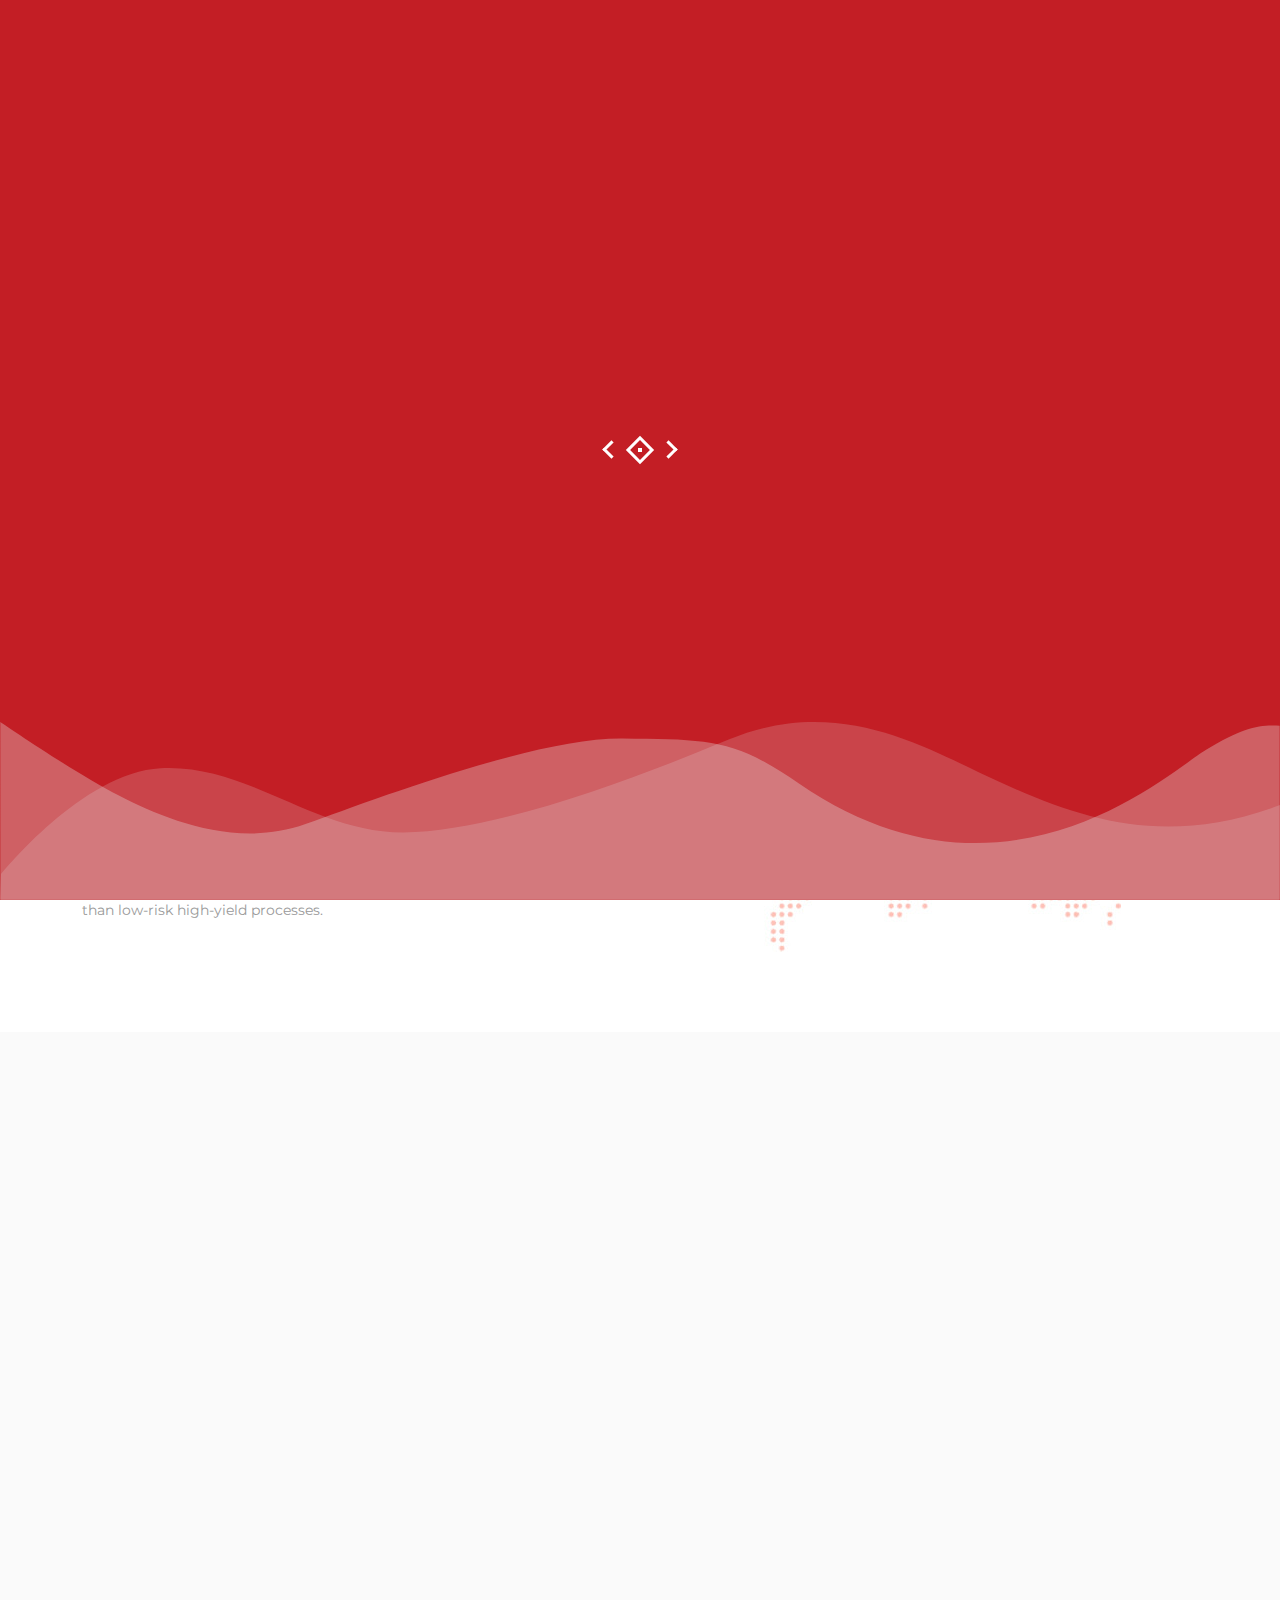
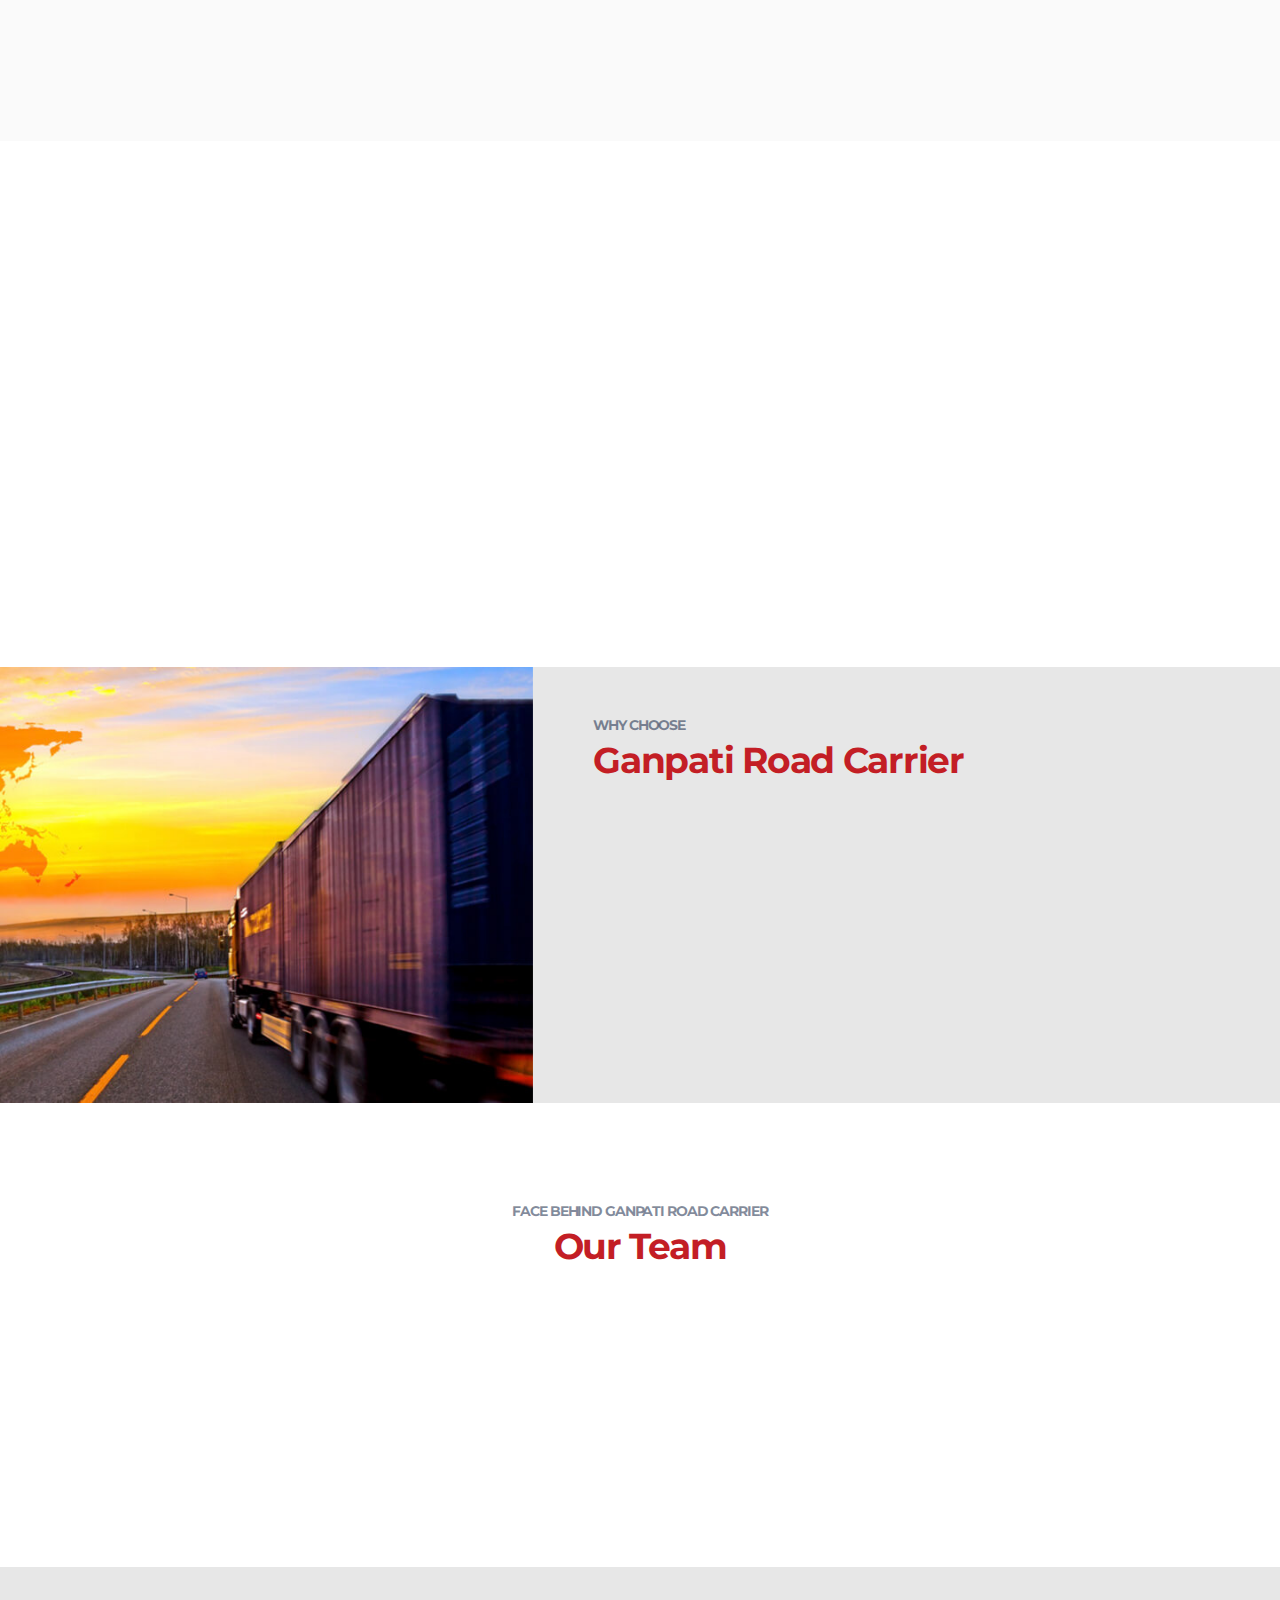
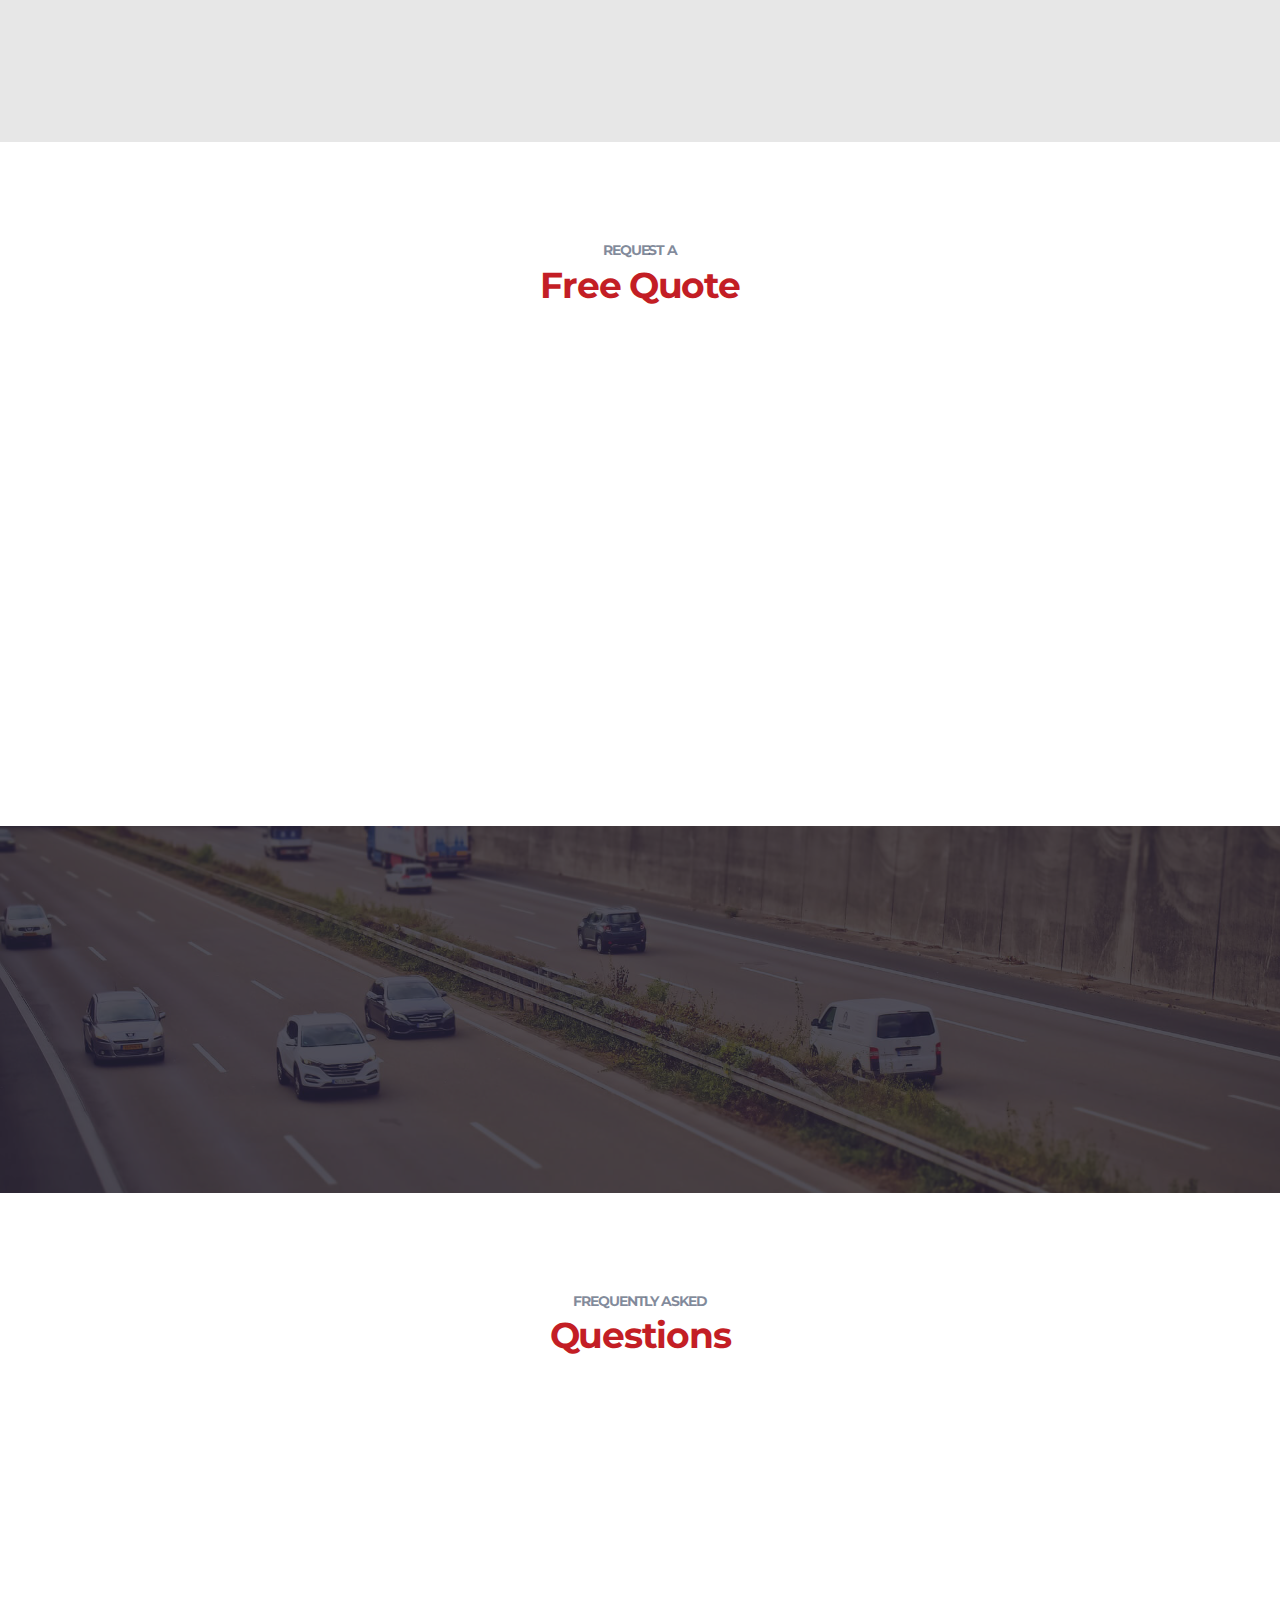
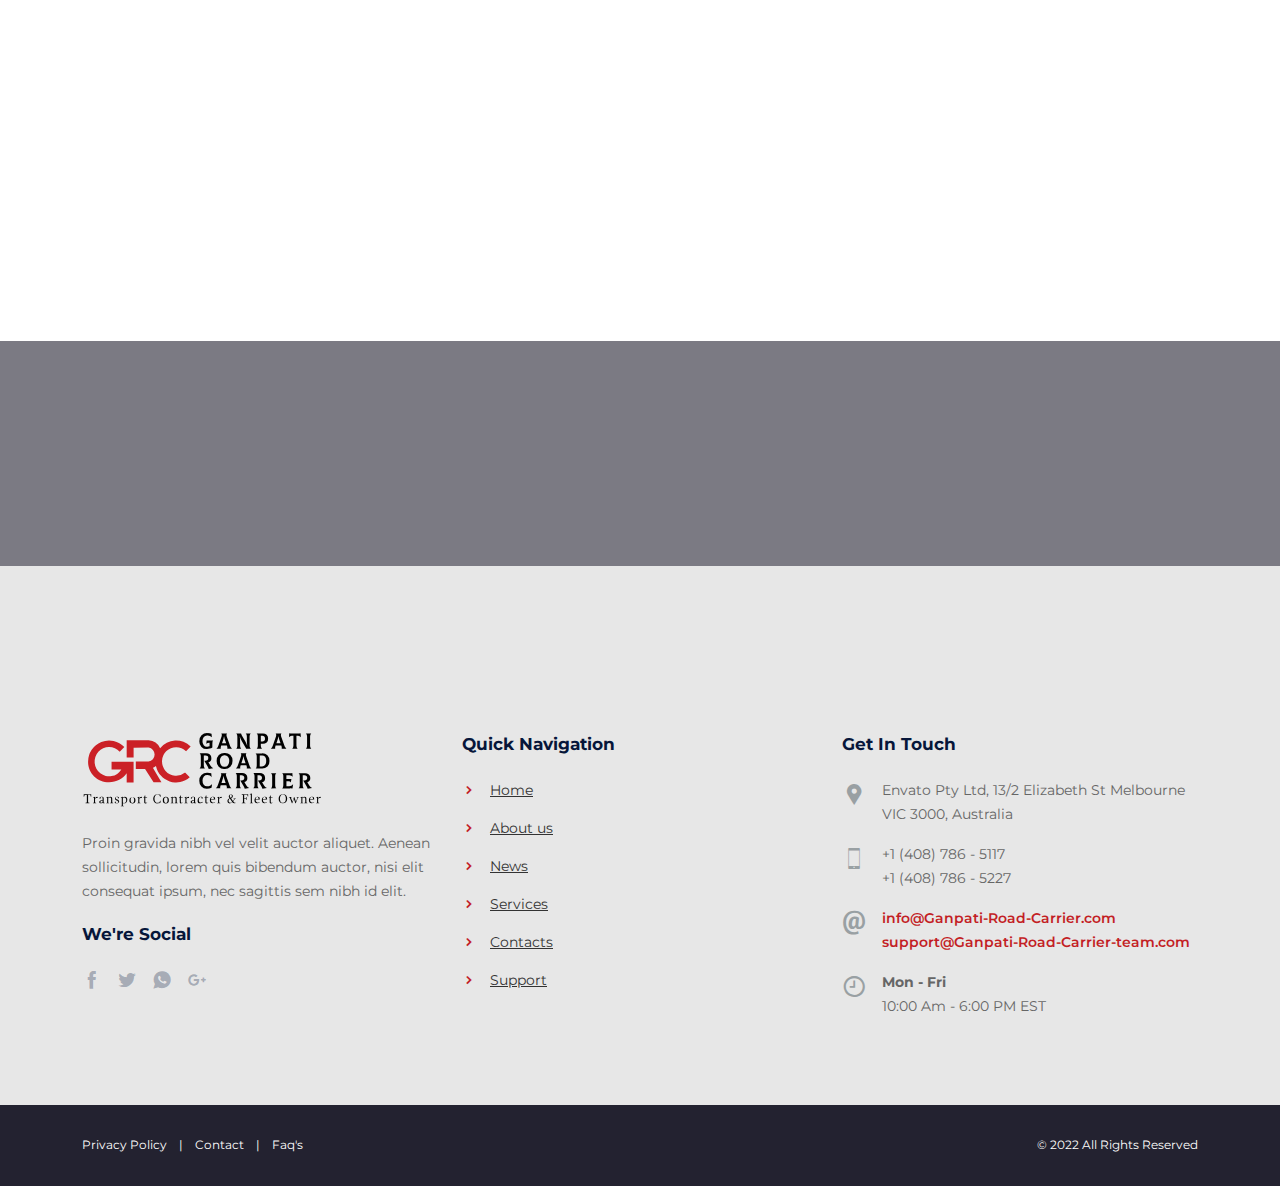
<file: about-us.html>
<!doctype html>
<html lang="en">
<head>
    <!-- xxx Basics xxx -->
    <meta charset="utf-8">
    <meta http-equiv="X-UA-Compatible" content="IE=edge">
    <meta name="viewport" content="width=device-width, initial-scale=1">

    <!-- xxx Change With Your Information xxx -->
    <meta name="viewport" content="width=device-width, initial-scale=1.0 user-scalable=no" />
    <title>Ganpati Road Carrier - A Logistic Cargo Bootstrap HTML Template</title>
    <meta name="author" content="Mannat Studio">
    <meta name="description" content="Ganpati Road Carrier is a Responsive HTML5 Template for Logistic and Cargo related services.">
    <meta name="keywords"
        content="Ganpati Road Carrier, responsive, html5, business, cargo, chain supply, company, corporate, expedition, freight, logistics, packaging, services, shipping, transport, transportation, trucking, warehousing">

    <!-- xxx Favicon xxx -->
    <link rel="shortcut icon" type="image/x-icon" href="assets/images/favicon.ico">

    <!-- Main Style CSSS -->
    <link href="assets/css/theme-plugins.min.css" rel="stylesheet">
    <!-- Main Theme CSS -->
    <link href="assets/css/style.css" rel="stylesheet">
    <link class="color-scheme-link" rel="stylesheet" href="assets/css/themes/color_shade_9.css">

    <!-- Responsive Theme CSS -->
    <link href="assets/css/responsive.css" rel="stylesheet">

    <!-- HTML5 shim and Respond.js for IE8 support of HTML5 elements and media queries -->
    <!--[if lt IE 9]>
      <script src="https://oss.maxcdn.com/html5shiv/3.7.2/html5shiv.min.js"></script>
      <script src="https://oss.maxcdn.com/respond/1.4.2/respond.min.js"></script>
    <![endif]-->
</head>

<body>

    <!-- Page loader Start -->
    <div id="pageloader">
        <div class="loader-item">
            <div class="loader">
                <div class="spin"></div>
                <div class="bounce"></div>
            </div>
        </div>
    </div>
    <!-- Page loader End -->

    <header class="header-two wow fadeInDown header-logo-top">
        <div class="top-bar d-flex align-items-center text-md-left">
            <div class="container">
                <div class="row align-items-center">
                    <div class="col-lg-2 d-flex col-6">
                        <a class="navbar-brand" href="index.html">
                            <img src="assets/images/logo_footer.svg" alt="">
                        </a>
                    </div>
                    <div class="col-auto ms-auto">

                        <div class="d-inline-flex align-items-center">
                            <div class="top-text">
                                <small class="txt-ligt-gray">Address</small>
                                <span class="fw-7 txt-blue">Beri Road, Opp. Sec.2, Bahadurgarh.</span>
                            </div>
                            <div class="top-text">
                                <small class="txt-ligt-gray">Emaii Us</small>
                                <span class="fw-6 txt-blue"><a href="#" class="txt-blue">grcbahadurgarh@gmail.com</a></span>
                            </div>
                            <div class="top-text">
                                <small class="txt-ligt-gray">Phone Number</small>
                                <a class="fw-7 txt-blue px-1" href="#">+91 740 4808 575</a>
                                <a class="fw-7 txt-blue px-1" href="#">+91 935 0323 380</a>
                            </div>

                            <!-- Topbar Language Dropdown Start -->
                            <div class="dropdown d-inline-flex lang-toggle order-lg-last ms-3">
                                <a href="#" class="dropdown-toggle btn" data-bs-toggle="dropdown" aria-haspopup="true"
                                    aria-expanded="false">
                                    <img src="assets/images/Flag_of_India.svg" alt="" class="dropdown-item-icon">
                                    <span class="d-inline-block d-lg-none">IN</span>
                                    <span class="d-none d-lg-inline-block">India</span> <i
                                        class="icofont-rounded-down"></i>
                                </a>
                                <div class="dropdown-menu dropdownhover-bottom dropdown-menu-end" role="menu">
                                    <a class="dropdown-item active" href="#">HARIDWAR</a>
                                    <a class="dropdown-item" href="#">DELHI</a>
                                    <a class="dropdown-item" href="#">NOIDA</a>
                                    <a class="dropdown-item" href="#">GURGAON</a>
                                    <a class="dropdown-item" href="#">MUMBAI</a>
                                    <a class="dropdown-item" href="#">KOLKATA</a>
                                </div>
                            </div>
                            <!-- Topbar Language Dropdown End -->

                        </div>
                    </div>
                </div>
            </div>
        </div>

        <!-- Main Navigation Start -->
        <!-- Main Navigation Start -->
        <nav class="navbar navbar-expand-lg header-fullpage nav-light">
            <div class="container text-nowrap bdr-nav">
                <span class="order-lg-last d-inline-flex request-btn">
                    <a class="nav-link" href="#" id="search_home"><i class="icofont-search"></i></a>
                </span>


                <div class="d-inline-flex request-btn order-lg-last">
                    <a class="btn-theme icon-left bg-orange no-shadow d-none d-lg-inline-block align-self-center"
                        href="#" role="button" data-bs-toggle="modal" data-bs-target="#request_popup"><i
                            class="icofont-page"></i> Request Quote</a>
                </div>
                <!-- Topbar Request Quote Start -->

                <!-- Toggle Button Start -->
                <button class="navbar-toggler x collapsed" type="button" data-bs-toggle="collapse"
                    data-bs-target="#navbarCollapse" aria-controls="navbarCollapse" aria-expanded="false"
                    aria-label="Toggle navigation">
                    <span class="icon-bar"></span>
                    <span class="icon-bar"></span>
                    <span class="icon-bar"></span>
                </button>
                <!-- Toggle Button End -->

                <!-- Topbar Request Quote End -->

                <div class="collapse navbar-collapse" id="navbarCollapse">
                    <ul class="navbar-nav mr-auto">
                        <li class="nav-item">
                            <a class="nav-link" href="index.html" data-bs-toggle="dropdown" aria-expanded="false">Home</a>
                        </li>

                      

                        <li class="nav-item dropdown">
                            <a class="nav-link" href="about-us.html" data-bs-toggle="dropdown" aria-expanded="false">About Us <i
                                class="icofont-rounded-down"></i></a>
                               
                            <ul class="dropdown-menu row">
                                <li><a class="dropdown-item" href="about-us.html">Proflie</a></li>
                                <li><a class="dropdown-item" href="about-us.html">Certification</a></li>
                                <li><a class="dropdown-item" href="services.html">Network</a></li>
                                
                            </ul>
                        </li>

                        <li class="nav-item dropdown dropdown-mega position-static">
                            <a class="nav-link" href="#" data-bs-toggle="dropdown" data-bs-auto-close="outside">Services <i
                                class="icofont-rounded-down"></i></a>
                            <div class="dropdown-menu">
                              <div class="mega-content px-4">
                                <div class="container-fluid">
                                  <div class="row">
                                    <div class="col-12 col-sm-4 col-md-4 py-4">
                                      <!-- <h5>Our Services</h5> -->
                                      <div class="list-group">
                                        <a class="list-group-item mr-2 mb-3 btn-theme bg-navy-blue icon-left" href="#"> <i class="icofont-rounded-right"></i> Air Freight</a>
                                        <a class="list-group-item mr-2 mb-3 btn-theme bg-navy-blue icon-left" href="#"><i class="icofont-rounded-right"></i> Sea Freight</a>
                                        <a class="list-group-item mr-2 mb-3 btn-theme bg-navy-blue icon-left" href="#"><i class="icofont-rounded-right"></i> Break Bulk / Consolidation</a>
                                        <a class="list-group-item mr-2 mb-3 btn-theme bg-navy-blue icon-left" href="#"><i class="icofont-rounded-right"></i> Warehouse / Transportation</a>
                                        <a class="list-group-item mr-2 mb-3 btn-theme bg-navy-blue icon-left" href="#"><i class="icofont-rounded-right"></i> DGR Handling / Packaging</a>
                                        <a class="list-group-item mr-2 mb-3 btn-theme bg-navy-blue icon-left" href="#"><i class="icofont-rounded-right"></i> Pharma & Cold Chain</a>
                                      </div>
                                    </div>
                                    <div class="col-12 col-sm-4 col-md-4 py-4">
                                      <!-- <h5>Card</h5> -->
                                      <div class="card">
                                  <img src="assets/images/home/air.jpg" class="img-fluid" alt="image">
                                  <div class="card-body">
                                    <p class="card-text">Being the closest IATA & Custom Broker at Mumbai Air Cargo Complex and member of allied associations, 
                                        we represents international Airlines to Air Freight Export & Import of cargo.</p>
                                  </div>
                                </div>
                                    </div>
                                    <!-- <div class="col-12 col-sm-4 col-md-3 py-4">
                                      <h5>Lot of Pages</h5>
                                      <p>Lorem ipsum dolo sit achmet muhamed borlan de irtka. aditya
                                    </div> -->
                                    <div class="col-12 col-sm-12 col-md-4 py-4">
                                      <!-- <h5>Damn, so many</h5> -->
                                      <div class="list-group">
                                        <a class="list-group-item mr-2 mb-3 btn-theme bg-light-theme light" href="#">Enquiry</a>
                                        <a class="list-group-item mr-2 mb-3 btn-theme bg-light-theme light" href="#">Tools</a>
                                        <a class="list-group-item mr-2 mb-3 btn-theme bg-light-theme light" href="#">Terms & Conditions</a>
                                        <a class="list-group-item mr-2 mb-3 btn-theme bg-light-theme light" href="#">Privacy</a>
                                      </div>
                                    </div>
                                  </div>
                                </div>
                              </div>
                            </div>
                          </li>

                        <li class="nav-item dropdown">
                            <a class="nav-link" href="#" data-bs-toggle="dropdown" aria-expanded="false">Projects <i
                                class="icofont-rounded-down"></i></a>
                            <ul class="dropdown-menu">
                                <li><a class="dropdown-item" href="project-grid.html">Projects Grid</a></li>
                                <li><a class="dropdown-item" href="project-masonary.html">Projects Masonary</a></li>
                                <li><a class="dropdown-item" href="project-single.html">Projects Single</a></li>
                            </ul>
                        </li>
                        <li class="nav-item dropdown">
                            <a class="nav-link" href="#" data-bs-toggle="dropdown" aria-expanded="false">Blog <i
                                class="icofont-rounded-down"></i></a>
                            <ul class="dropdown-menu">
                                <li><a class="dropdown-item" href="blog-list.html">Blog List</a></li>
                                <li><a class="dropdown-item" href="blog-standard.html">Blog Standard</a></li>
                                <li><a class="dropdown-item" href="blog-grid.html">Blog Grid</a></li>
                                <li><a class="dropdown-item" href="blog-single.html">Blog Single</a></li>
                            </ul>
                        </li>
                        <li class="nav-item dropdown">
                            <a class="nav-link" href="#" data-bs-toggle="dropdown" aria-expanded="false">Contact <i
                                class="icofont-rounded-down"></i></a>
                            <ul class="dropdown-menu">
                                <li><a class="dropdown-item" href="contact-us.html">Contact Us</a></li>
                                <li><a class="dropdown-item" href="contact-us-option.html">Contact Us Option</a></li>
                            </ul>
                        </li>

                        <!-- <li class="nav-item dropdown dropdown-mega position-static">
                            <a class="nav-link" href="#" data-bs-toggle="dropdown" data-bs-auto-close="outside">Megamenu
                                <i class="icofont-rounded-down"></i>
                            </a>
                            <div class="dropdown-menu">
                              <div class="mega-content px-4">
                                <div class="container-fluid">
                                  <div class="row">
                                    <div class="col-12 col-sm-4 col-md-3 py-4">
                                      <h5>Pages</h5>
                                      <div class="list-group">
                                        <a class="list-group-item" href="#">Accomodations</a>
                                        <a class="list-group-item" href="#">Terms & Conditions</a>
                                        <a class="list-group-item" href="#">Privacy</a>
                                      </div>
                                    </div>
                                    <div class="col-12 col-sm-4 col-md-3 py-4">
                                      <h5>Card</h5>
                                      <div class="card">
                                  <img src="assets/images/about_img.png" class="img-fluid" alt="image">
                                  <div class="card-body">
                                    <p class="card-text">Some quick example text to build on the card title and make up
                                         the bulk of the card's content. aditya test</p>
                                  </div>
                                </div>
                                    </div>
                                    <div class="col-12 col-sm-4 col-md-3 py-4">
                                      <h5>Lot of Pages</h5>
                                      <p>Lorem ipsum dolo sit achmet muhamed borlan de irtka. aditya
                                    </div>
                                    <div class="col-12 col-sm-12 col-md-3 py-4">
                                      <h5>Damn, so many</h5>
                                      <div class="list-group">
                                        <a class="list-group-item" href="#">Accomodations</a>
                                        <a class="list-group-item" href="#">Terms & Conditions</a>
                                        <a class="list-group-item" href="#">Privacy</a>
                                      </div>
                                    </div>
                                  </div>
                                </div>
                              </div>
                            </div>
                          </li> -->
                        
                    </ul>
                    <!-- Main Navigation End -->
                </div>


            </div>
        </nav>
        <!-- Main Navigation End -->
        <!-- Main Navigation End -->
    </header>

    <!-- Page Breadcrumbs Start -->
    <div class="slider bg-navy-blue bg-fixed pos-rel breadcrumbs-page">
        <div class="container">
            <nav aria-label="breadcrumb">
                <ol class="breadcrumb">
                    <li class="breadcrumb-item"><a href="#"><i class="icofont-home"></i></a></li>
                    <li class="breadcrumb-item"><a href="#">Pages</a></li>
                    <li class="breadcrumb-item active" aria-current="page">About Us</li>
                </ol>
            </nav>

            <h1>About Us</h1>
            <div class="breadcrumbs-description">
                Meet the amazing team behind this project and find out more about how we work.
            </div>
        </div>
    </div>
    <!-- Page Breadcrumbs End -->

    <!-- Main Body Content Start -->
    <main id="body-content">

        <!-- What Makes Us Special Start -->
        <section class="wide-tb-80">
            <div class="container pos-rel">
                <div class="row align-items-center">

                    <div class="col-md-6 wow fadeInLeft" data-wow-duration="0" data-wow-delay="0s">
                        <h2 class="mb-4 fw-7 txt-blue">
                            About <span class="fw-6 txt-orange">Ganpati Road Carrier</span>
                        </h2>

                        <p>Energistically utilize team driven niche markets rather than leveraged platforms.
                            Monotonectally restore tactical "outside the box" thinking and technically sound
                            deliverables. </p>

                        <p>Compellingly develop fully researched process improvements through innovative opportunities.
                            Credibly productize highly efficient potentialities for vertical core competencies. Quickly
                            maintain pandemic experiences rather than low-risk high-yield processes.</p>
                    </div>


                    <div class="col-md-6 wow fadeInRight" data-wow-duration="0" data-wow-delay="0s">
                        <img src="assets/images/map-bg-orange.jpg" alt="">
                    </div>

                </div>

            </div>
        </section>
        <!-- What Makes Us Special End -->

        <!-- What Makes Us Special Start -->
        <section class="bg-light-gray wide-tb-100 pb-5 why-choose">
            <div class="container pos-rel">
                <div class="row">
                    <!-- Heading Main -->
                    <div class="col-sm-12 wow fadeInDown" data-wow-duration="0" data-wow-delay="0s">
                        <h1 class="heading-main">
                            <span>Our Goodness</span>
                            What Makes Us Special
                        </h1>
                    </div>
                    <!-- Heading Main -->

                    <!-- Icon Box 2 -->
                    <div class="col-12 col-lg-4 wow fadeInUp" data-wow-duration="0" data-wow-delay="0s">
                        <div class="icon-box-2">
                            <div class="media">
                                <div class="service-icon">
                                    <i class="icofont-id"></i>
                                </div>
                                <div class="service-inner-content media-body">
                                    <h4 class="h4-md">Trusted Franchise</h4>
                                    <p>Proin gravida nibh vel velit auctor aliquet. Aenean sollicitudin, lorem quis.
                                        Vivamus ac ultrices diam, vitae accumsan tellus.</p>
                                </div>
                            </div>
                        </div>
                    </div>
                    <!-- Icon Box -->

                    <!-- Icon Box 2 -->
                    <div class="col-12 col-lg-4 wow fadeInUp" data-wow-duration="0" data-wow-delay="0.2s">
                        <div class="icon-box-2">
                            <div class="media">
                                <div class="service-icon">
                                    <i class="icofont-live-support"></i>
                                </div>
                                <div class="service-inner-content media-body">
                                    <h4 class="h4-md">Customer Support</h4>
                                    <p>Proin gravida nibh vel velit auctor aliquet. Aenean sollicitudin, lorem quis.
                                        Vivamus ac ultrices diam, vitae accumsan tellus.</p>
                                </div>
                            </div>
                        </div>
                    </div>
                    <!-- Icon Box -->

                    <!-- Icon Box 2 -->
                    <div class="col-12 col-lg-4 wow fadeInUp" data-wow-duration="0" data-wow-delay="0.4s">
                        <div class="icon-box-2">
                            <div class="media">
                                <div class="service-icon">
                                    <i class="icofont-history"></i>
                                </div>
                                <div class="service-inner-content media-body">
                                    <h4 class="h4-md">Reliability & Punctuality</h4>
                                    <p>Proin gravida nibh vel velit auctor aliquet. Aenean sollicitudin, lorem quis.
                                        Vivamus ac ultrices diam, vitae accumsan tellus.</p>
                                </div>
                            </div>
                        </div>
                    </div>
                    <!-- Icon Box -->
                </div>

            </div>
        </section>
        <!-- What Makes Us Special End -->

        <!-- Client Testimonials Start -->
        <section class="wide-tb-60 p-0 bg-light-gray">
            <div class="container">
                <div class="row">
                    <div class="col-lg-8 offset-lg-2 col-md-10 offset-md-1 wow pulse animated" data-wow-duration="0"
                        data-wow-delay="0.7s">
                        <div class="bg-fixed pos-rel video-popup">
                            <div class="bg-overlay black opacity-50"></div>
                            <div class="zindex-fixed pos-rel">
                                <a href="#" class="play-video"><i class="icofont-play icofont-4x"></i></a>
                            </div>
                        </div>

                    </div>
                </div>
            </div>
        </section>
        <!-- Client Testimonials End -->

        <!-- Counter Start -->
        <section class="wide-tb-100 mb-spacer-md">
            <div class="container wide-tb-100 pb-0">
                <div class="row d-flex align-items-center">
                    
                    <div class="col col-12 col-lg-3 col-sm-6 wow slideInUp" data-wow-duration="0" data-wow-delay="0s">
                        <div class="counter-style-1 light-bg">
                            <p class="mb-1"><i class="icofont-google-map"></i></p>
                            <span class="counter">15</span>
                            <div>
                                Our Locations
                            </div>
                        </div>
                    </div>
                    
                    <div class="col col-12 col-lg-3 col-sm-6 wow slideInUp" data-wow-duration="0" data-wow-delay="0.3s">
                        <div class="counter-style-1 light-bg">
                            <p class="mb-1"><i class="icofont-globe"></i></p>
                            <span class="counter">110</span>
                            <span>+</span>
                            <div>
                                Clients Worldwide
                            </div>
                        </div>
                    </div>
                     
                    <div class="w-100 d-none d-sm-block d-lg-none spacer-30"></div>
                    
                    <div class="col col-12 col-lg-3 col-sm-6 wow slideInUp" data-wow-duration="0" data-wow-delay="0.6s">
                        <div class="counter-style-1 light-bg">
                            <p class="mb-1"><i class="icofont-vehicle-delivery-van"></i></p>
                            <span class="counter">240</span>
                            <span>+</span>
                            <div>
                                Owned Vehicles
                            </div>
                        </div>
                    </div>
                    
                    <div class="col col-12 col-lg-3 col-sm-6 wow slideInUp" data-wow-duration="0" data-wow-delay="0.9s">
                        <div class="counter-style-1 light-bg">
                            <p class="mb-1"><i class="icofont-umbrella-alt"></i></p>
                            <span class="counter">2340</span>
                            <div>
                                Tonnes Transported
                            </div>
                        </div>
                    </div>
                     
                </div>
            </div>  

            <!-- <div class="container wide-tb-100 pb-0">
                <div class="row row-cols-1 row-cols-xs-2 row-cols-sm-2 row-cols-lg-5 g-3">
                    <div class="col">
                        <div class="card h-100 shadow-sm">
                            <div class="text-center">
                   
          
                                <div class="img-hover-zoom img-hover-zoom--colorize">
                                    <img class="shadow" src="https://source.unsplash.com/rDEOVtE7vOs/600x600"
                                        alt="Another Image zoom-on-hover effect">
                                </div>
          
                            </div>
                   
                            <div class="card-body">
                                <div class="clearfix mb-3">
          
          
                 
          
                                </div>
          
          
                                <div class="my-2 text-center">
          
                                    <h1>Mia Wallace</h1>
          
                                </div>
                                <div class="mb-3">
          
                                    <h2 class="text-uppercase text-center role">Senior Frontend Developer</h2>
          
                                </div>
                                <div class="box">
                                    <div>
                                        <ul class="list-inline">
                                            <li class="list-inline-item"><i class="fab fa-github"></i></li>
                                            <li class="list-inline-item"><i class="fab fa-linkedin-in"></i></li>
                                            <li class="list-inline-item"><i class="fab fa-instagram"></i></li>
                                            <li class="list-inline-item"><i class="fab fa-twitter"></i></li>
                                        </ul>
          
                                    </div>
                                </div>
          
                
                            </div>
                        </div>
                    </div> <div class="col">
                        <div class="card h-100 shadow-sm">
                            <div class="text-center">
                   
          
                                <div class="img-hover-zoom img-hover-zoom--colorize">
                                    <img class="shadow" src="https://source.unsplash.com/rDEOVtE7vOs/600x600"
                                        alt="Another Image zoom-on-hover effect">
                                </div>
          
                            </div>
                   
                            <div class="card-body">
                                <div class="clearfix mb-3">
          
          
                 
          
                                </div>
          
          
                                <div class="my-2 text-center">
          
                                    <h1>Mia Wallace</h1>
          
                                </div>
                                <div class="mb-3">
          
                                    <h2 class="text-uppercase text-center role">Senior Frontend Developer</h2>
          
                                </div>
                                <div class="box">
                                    <div>
                                        <ul class="list-inline">
                                            <li class="list-inline-item"><i class="fab fa-github"></i></li>
                                            <li class="list-inline-item"><i class="fab fa-linkedin-in"></i></li>
                                            <li class="list-inline-item"><i class="fab fa-instagram"></i></li>
                                            <li class="list-inline-item"><i class="fab fa-twitter"></i></li>
                                        </ul>
          
                                    </div>
                                </div>
          
                
                            </div>
                        </div>
                    </div>
                    <div class="col">
                        <div class="card h-100 shadow-sm">
                            <div class="text-center">
                       
          
                                <div class="img-hover-zoom img-hover-zoom--colorize">
                                    <img class="shadow" src="https://source.unsplash.com/XHVpWcr5grQ/600x600"
                                        alt="Another Image zoom-on-hover effect">
                                </div>
          
                            </div>
                       
                            <div class="card-body">
                                <div class="clearfix mb-3">
          
          
                      
          
                                </div>
          
          
                                <div class="my-2 text-center">
          
                                    <h1>Vincent Vega</h1>
          
                                </div>
                                <div class="mb-3">
          
                                    <h2 class="text-uppercase text-center role">SEO Specialist</h2>
          
                                </div>
                                <div class="box">
                                    <div>
                                        <ul class="list-inline">
                                            <li class="list-inline-item"><i class="fab fa-github"></i></li>
                                            <li class="list-inline-item"><i class="fab fa-linkedin-in"></i></li>
                                            <li class="list-inline-item"><i class="fab fa-instagram"></i></li>
                                            <li class="list-inline-item"><i class="fab fa-twitter"></i></li>
                                        </ul>
          
                                    </div>
                                </div>
          
                             
                            </div>
                        </div>
                    </div>
                    <div class="col">
                        <div class="card h-100 shadow-sm">
                            <div class="text-center">
                         
          
                                <div class="img-hover-zoom img-hover-zoom--colorize">
                                    <img class="shadow" src="https://source.unsplash.com/n4KewLKFOZw/600x600"
                                        alt="Another Image zoom-on-hover effect">
                                </div>
          
                            </div>
                       
                            <div class="card-body">
                                <div class="clearfix mb-3">
          
          
          
                                </div>
          
          
                                <div class="my-2 text-center">
          
                                    <h1>Mr. Wolf</h1>
          
                                </div>
                                <div class="mb-3">
          
                                    <h2 class="text-uppercase text-center role">DIGITAL MARKETING SPECIALIST</h2>
          
                                </div>
                                <div class="box">
                                    <div>
                                        <ul class="list-inline">
                                            <li class="list-inline-item"><i class="fab fa-github"></i></li>
                                            <li class="list-inline-item"><i class="fab fa-linkedin-in"></i></li>
                                            <li class="list-inline-item"><i class="fab fa-instagram"></i></li>
                                            <li class="list-inline-item"><i class="fab fa-twitter"></i></li>
                                        </ul>
          
                                    </div>
                                </div>
          
                      
                            </div>
                        </div>
                    </div>
                    <div class="col">
                        <div class="card h-100 shadow-sm">
                            <div class="text-center">
                           
          
                                <div class="img-hover-zoom img-hover-zoom--colorize">
                                    <img class="shadow" src="https://source.unsplash.com/B4TjXnI0Y2c/600x600"
                                        alt="Another Image zoom-on-hover effect">
                                </div>
          
                            </div>
                         
                            <div class="card-body">
                                <div class="clearfix mb-3">
          
          
                                </div>
          
          
                                <div class="my-2 text-center">
          
                                    <h1>O-Ren Ishii</h1>
          
                                </div>
                                <div class="mb-3">
          
                                    <h2 class="text-uppercase text-center role">Web Developer</h2>
          
                                </div>
                                <div class="box">
                                    <div>
                                        <ul class="list-inline">
                                            <li class="list-inline-item"><i class="fab fa-github"></i></li>
                                            <li class="list-inline-item"><i class="fab fa-linkedin-in"></i></li>
                                            <li class="list-inline-item"><i class="fab fa-instagram"></i></li>
                                            <li class="list-inline-item"><i class="fab fa-twitter"></i></li>
                                        </ul>
          
                                    </div>
                                </div>
          
                            
                            </div>
                        </div>
                    </div>
                </div>
            </div> -->

        </section>
        <!-- Counter End -->

        <!-- Tracking Your Freight Start -->
        <section class="pos-rel bg-light-theme">
            <div class="container-fluid">
                <div class="row align-items-center">
                    <div class="col-lg-5 col-12 p-0">
                        <img src="assets/images/why-choose-us.jpg" class="w-100" alt="">
                    </div>
                    <div class="col-lg-6 col-12">

                        <div class="p-5 about-whoose">
                            <!-- Heading Main -->
                            <h1 class="heading-main text-start mb-4">
                                <span>Why Choose</span>
                                Ganpati Road Carrier
                            </h1>
                            <!-- Heading Main -->

                            <!-- Tracking Form -->
                            <ul class="list-unstyled icons-listing theme-orange w-half mb-0">
                                <li class="wow fadeInUp" data-wow-duration="0" data-wow-delay="0s"><i
                                        class="icofont-check"></i>Deliver Environmentally Responsible Client Services
                                </li>
                                <li class="wow fadeInUp" data-wow-duration="0" data-wow-delay="0.1s"><i
                                        class="icofont-check"></i>Be an Active Community Partner</li>
                                <li class="wow fadeInUp" data-wow-duration="0" data-wow-delay="0.2s"><i
                                        class="icofont-check"></i>Drive Continuous Improvement</li>
                                <li class="wow fadeInUp" data-wow-duration="0" data-wow-delay="0.3s"><i
                                        class="icofont-check"></i>Clearance and compliance service</li>
                                <li class="wow fadeInUp" data-wow-duration="0" data-wow-delay="0.4s"><i
                                        class="icofont-check"></i>Clearance and compliance service</li>
                                <li class="wow fadeInUp" data-wow-duration="0" data-wow-delay="0.5s"><i
                                        class="icofont-check"></i>Maintain High Ethical Standards</li>
                                <li class="wow fadeInUp" data-wow-duration="0" data-wow-delay="0.6s"><i
                                        class="icofont-check"></i>Air & Ocean Cargo Insurance</li>
                                <li class="wow fadeInUp" data-wow-duration="0" data-wow-delay="0.7s"><i
                                        class="icofont-check"></i>We ensure complete security</li>
                            </ul>
                            <!-- Tracking Form -->
                        </div>

                    </div>
                </div>
            </div>
        </section>
        <!-- Tracking Your Freight End -->

        <!-- Our Team Start -->
        <section class="wide-tb-100 pb-0 team-section-bottom pos-rel">
            <div class="container">
                <!-- Heading Main -->
                <div class="col-sm-12">
                    <h1 class="heading-main">
                        <span>Face Behind Ganpati Road Carrier</span>
                        Our Team
                    </h1>
                </div>
                <!-- Heading Main -->

                <div class="row pb-4">
                    <!-- Team Column One -->
                    <div class="col-sm-12 col-md-4 wow fadeInUp" data-wow-duration="0" data-wow-delay="0s">
                        <div class="team-section-two">
                            <img src="assets/images/team/team-1.jpg" alt="" class="rounded">
                            <h4 class="h4-md txt-orange">John Morise</h4>
                            <h5 class="h5-md txt-ligt-gray">Founder</h5>
                        </div>
                    </div>
                    <!-- Team Column One -->

                    <!-- Team Column One -->
                    <div class="col-sm-12 col-md-4 wow fadeInUp" data-wow-duration="0" data-wow-delay="0.1s">
                        <div class="team-section-two">
                            <img src="assets/images/team/team-2.jpg" alt="" class="rounded">
                            <h4 class="h4-md txt-orange">Kevin Mash</h4>
                            <h5 class="h5-md txt-ligt-gray">Head Operational</h5>
                        </div>
                    </div>
                    <!-- Team Column One -->

                    <!-- Team Column One -->
                    <div class="col-sm-12 col-md-4 wow fadeInUp" data-wow-duration="0" data-wow-delay="0.2s">
                        <div class="team-section-two">
                            <img src="assets/images/team/team-3.jpg" alt="" class="rounded">
                            <h4 class="h4-md txt-orange">Mike Douglos</h4>
                            <h5 class="h5-md txt-ligt-gray">Team Lead Support</h5>
                        </div>
                    </div>
                    <!-- Team Column One -->
                </div>
            </div>
        </section>
        <!-- Our Team End -->

        <!-- Free Quote Start -->
        <section class="bg-white wide-tb-100 mb-spacer-md">
            <div class="container">
                <!-- Heading Main -->
                <div class="col-sm-12">
                    <h1 class="heading-main">
                        <span>Request a </span>
                        Free Quote
                    </h1>
                </div>
                <!-- Heading Main -->

                <div class="row">
                    <!-- Right Text Start -->
                    <div class="col-lg-4 wow fadeInRight" data-wow-duration="0" data-wow-delay="0.2s">
                        <div class="align-self-stretch h-100 align-items-center d-flex bg-with-text">
                            Whether you require distribution or fulfillment, defined freight forwarding, or a complete
                            supply chain solution, we are here for you.
                        </div>
                    </div>
                    <!-- Right Text Start -->

                    <!-- Spacer For Medium -->
                    <div class="w-100 d-none d-sm-block d-lg-none spacer-30"></div>
                    <!-- Spacer For Medium -->

                    <div class="col-lg-8 wow fadeInLeft" data-wow-duration="0" data-wow-delay="0.2s">
                        <!-- Free Quote From -->
                        <form action="#" method="post" novalidate="novalidate" class="rounded-field gray-field">
                            <div class="row g-4 mb-4">
                                <div class="col">
                                    <input type="text" name="name" class="form-control" placeholder="Your Name">
                                </div>
                                <div class="col">
                                    <input type="text" name="email" class="form-control" placeholder="Email">
                                </div>
                            </div>
                            <div class="row g-4 mb-4">
                                <div class="col">
                                    <select title="Please choose a package" required="" name="package"
                                        class="form-control wide" aria-required="true" aria-invalid="false">
                                        <option value="">Transport Type</option>
                                        <option value="Type 1">Type 1</option>
                                        <option value="Type 2">Type 2</option>
                                        <option value="Type 3">Type 3</option>
                                        <option value="Type 4">Type 4</option>
                                    </select>
                                </div>
                                <div class="col">
                                    <select title="Please choose a package" required="" name="package"
                                        class="form-control wide" aria-required="true" aria-invalid="false">
                                        <option value="">Type of freight</option>
                                        <option value="Type 1">Type 1</option>
                                        <option value="Type 2">Type 2</option>
                                        <option value="Type 3">Type 3</option>
                                        <option value="Type 4">Type 4</option>
                                    </select>
                                </div>
                            </div>
                            <div class="row g-4 mb-4">
                                <div class="col">
                                    <textarea rows="7" placeholder="Message" class="form-control"></textarea>
                                </div>
                            </div>
                            <div class="form-row text-center">
                                <button type="submit" class="form-btn mx-auto btn-theme bg-orange">Request Quote <i
                                        class="icofont-rounded-right"></i></button>
                            </div>
                        </form>
                        <!-- Free Quote From -->
                    </div>

                </div>
            </div>
        </section>
        <!-- Free Quote End -->

        <!-- Clients Start -->
        <section class="wide-tb-100 bg-fixed clients-bg pos-rel">
            <div class="bg-overlay blue opacity-80"></div>
            <div class="container">
                <div class="row">
                    <!-- Heading Main -->
                    <div class="col-sm-12 wow fadeInDown" data-wow-duration="0" data-wow-delay="0s">
                        <h1 class="heading-main">
                            <span>SOME OF OUR</span>
                            Clients
                        </h1>
                    </div>
                    <!-- Heading Main -->

                    <div class="col-sm-12 wow fadeInUp" data-wow-duration="0" data-wow-delay="0.2s">
                        <div class="owl-carousel owl-theme" id="home-clients">

                            <!-- Client Logo -->
                            <div class="item">
                                <img src="assets/images/clients/client1.png" alt="">
                            </div>
                            <!-- Client Logo -->

                            <!-- Client Logo -->
                            <div class="item">
                                <img src="assets/images/clients/client2.png" alt="">
                            </div>
                            <!-- Client Logo -->

                            <!-- Client Logo -->
                            <div class="item">
                                <img src="assets/images/clients/client3.png" alt="">
                            </div>
                            <!-- Client Logo -->

                            <!-- Client Logo -->
                            <div class="item">
                                <img src="assets/images/clients/client4.png" alt="">
                            </div>
                            <!-- Client Logo -->

                            <!-- Client Logo -->
                            <div class="item">
                                <img src="assets/images/clients/client5.png" alt="">
                            </div>
                            <!-- Client Logo -->

                            <!-- Client Logo -->
                            <div class="item">
                                <img src="assets/images/clients/client6.png" alt="">
                            </div>
                            <!-- Client Logo -->

                        </div>
                    </div>
                </div>
            </div>
        </section>
        <!-- Clients End -->

        <!-- Frequently Asked Questions Start -->
        <section class="wide-tb-100 faqs">
            <div class="container">
                <div class="row">
                    <!-- Heading Main -->
                    <div class="col-sm-12">
                        <h1 class="heading-main">
                            <span>Frequently Asked</span>
                            Questions
                        </h1>
                    </div>
                    <!-- Heading Main -->

                    <!-- Questions -->
                    <div class="col-sm-12 col-md-6 wow fadeInUp" data-wow-duration="0" data-wow-delay="0s">
                        <h4 class="h4-md mb-3">Lobortis sit magna ornare magna egestas?</h4>
                        <p>Etiam sit amet mauris suscipit sit amet in odio. Integer congue leo metus. Vitae arcu mollis
                            blandit ultrice ligula egestas magna suscipit lectus magna suscipit luctus undo blandit
                            vitae purus laoreet</p>
                    </div>
                    <!-- Questions -->

                    <!-- Questions -->
                    <div class="col-sm-12 col-md-6 wow fadeInUp" data-wow-duration="0" data-wow-delay="0.2s">
                        <h4 class="h4-md mb-3">Aliquam dapibus pretium ornare?</h4>
                        <p>Feugiat eros ligula massa lipsum primis in orci luctus et ultrices posuere cubilia curae
                            congue lorem. ante ipsum primis in faucibus bibendum sit amet in odio</p>
                    </div>
                    <!-- Questions -->

                    <!-- Questions -->
                    <div class="col-sm-12 col-md-6 wow fadeInUp" data-wow-duration="0" data-wow-delay="0.4s">
                        <h4 class="h4-md mb-3">Placeat axime facere omnis volute?</h4>
                        <p>Etiam sit amet mauris suscipit sit amet in odio. Integer congue leo metus. Vitae arcu mollis
                            blandit ultrice ligula egestas magna suscipit lectus magna suscipit luctus undo blandit
                            vitae purus laoreet</p>
                    </div>
                    <!-- Questions -->

                    <!-- Questions -->
                    <div class="col-sm-12 col-md-6 wow fadeInUp" data-wow-duration="0" data-wow-delay="0.6s">
                        <h4 class="h4-md mb-3">Dapibus lobortis pretium ornare?</h4>
                        <p>Feugiat eros ligula massa lipsum primis in orci luctus et ultrices posuere cubilia curae
                            congue lorem. ante ipsum primis in faucibus bibendum sit amet in odio</p>
                    </div>
                    <!-- Questions -->

                    <!-- Questions -->
                    <div class="col-sm-12 col-md-6 wow fadeInUp" data-wow-duration="0" data-wow-delay="0.8s">
                        <h4 class="h4-md mb-3">An interdum lobortis pretium ornare?</h4>
                        <p>Etiam sit amet mauris suscipit sit amet in odio. Integer congue leo metus. Vitae arcu mollis
                            blandit ultrice ligula egestas magna suscipit lectus magna suscipit luctus undo blandit
                            vitae purus laoreet</p>
                    </div>
                    <!-- Questions -->

                    <!-- Questions -->
                    <div class="col-sm-12 col-md-6 wow fadeInUp" data-wow-duration="0" data-wow-delay="0.9s">
                        <h4 class="h4-md mb-3">Interdum lobortis pretium ornare?</h4>
                        <p>Feugiat eros ligula massa lipsum primis in orci luctus et ultrices posuere cubilia curae
                            congue lorem. ante ipsum primis in faucibus bibendum sit amet in odio</p>
                    </div>
                    <!-- Questions -->
                </div>
            </div>
        </section>
        <!-- Frequently Asked Questions End -->

        <!-- Callout Start -->
        <section class="wide-tb-80 bg-scroll bg-img-6 pos-rel callout-style-1">
            <div class="bg-overlay blue opacity-60"></div>
            <div class="container">
                <div class="row align-items-center">
                    <div class="col-lg-4 col-md-12 mb-0 wow slideInUp" data-wow-duration="0" data-wow-delay="0.1s">
                        <h4 class="h4-xl">Interested in working with Ganpati Road Carrier?</h4>
                    </div>
                    <div class="col wow slideInUp" data-wow-duration="0" data-wow-delay="0.2s">
                        <div class="center-text">
                            We don’t just manage suppliers, we micro-manage them. We have a consultative, personalized
                            approach
                        </div>
                    </div>
                    <div class="col-sm-auto wow slideInUp" data-wow-duration="0" data-wow-delay="0.3s">
                        <a href="#" class="btn btn-theme bg-white bordered">Get In Touch <i
                                class="icofont-rounded-right"></i></a>
                    </div>
                </div>
            </div>
        </section>
        <!-- Callout End -->
    </main>

    <!-- Email Subscribe Start -->
    <section class="wide-tb-50 pb-0 bg-light-theme footer-subscribe">
        <div class="container wow fadeInDown" data-wow-duration="0" data-wow-delay="0s">
            <div class="row">
                <div class="col-sm-12 d-flex col-md-12 col-lg-6 offset-lg-3">
                    <div class="d- align-items-center d-sm-inline-flex  w-100">
                        <div class="head">
                            <span class="d-block">SUBSCRIBE For</span> NEWSLETTER
                        </div>
                        <form class="flex-nowrap col ms-3">
                            <input type="text" class="form-control" placeholder="Enter order number">
                            <button type="submit" class="btn btn-theme bg-navy-blue">Check Now <i
                                    class="icofont-envelope"></i></button>
                        </form>
                    </div>
                </div>

            </div>
        </div>
    </section>
    <!-- Email Subscribe End -->

    <!-- Main Footer Start -->
    <footer class="wide-tb-70 bg-light-theme pb-0">
        <div class="container">
            <div class="row">

                <!-- Column First -->
                <div class="col-lg-4 col-md-6">
                    <div class="logo-footer">
                        <img src="assets/images/logo_footer.svg" alt="">
                    </div>
                    <p>Proin gravida nibh vel velit auctor aliquet. Aenean sollicitudin, lorem quis bibendum auctor,
                        nisi elit consequat ipsum, nec sagittis sem nibh id elit.</p>

                    <h3 class="footer-heading">We're Social</h3>
                    <div class="social-icons">
                        <a href="#"><i class="icofont-facebook"></i></a>
                        <a href="#"><i class="icofont-twitter"></i></a>
                        <a href="#"><i class="icofont-whatsapp"></i></a>
                        <a href="#"><i class="icofont-google-plus"></i></a>
                    </div>
                </div>
                <!-- Column First -->

                <!-- Column Second -->
                <div class="col-lg-4 col-md-6">
                    <h3 class="footer-heading">Quick Navigation</h3>
                    <div class="footer-widget-menu">
                        <ul class="list-unstyled">
                            <li><a href="#"><i class="icofont-simple-right"></i> <span>Home</span></a></li>
                            <li><a href="#"><i class="icofont-simple-right"></i> <span>About us</span></a></li>
                            <li><a href="#"><i class="icofont-simple-right"></i> <span>News</span></a></li>
                            <li><a href="#"><i class="icofont-simple-right"></i> <span>Services</span></a></li>
                            <li><a href="#"><i class="icofont-simple-right"></i> <span>Contacts</span></a></li>
                            <li><a href="#"><i class="icofont-simple-right"></i> <span>Support</span></a></li>
                        </ul>
                    </div>
                </div>
                <!-- Column Second -->

                <!-- Column Third -->
                <div class="col-lg-4 col-md-6">
                    <h3 class="footer-heading">Get In Touch</h3>
                    <div class="footer-widget-contact">
                        <div class="media mb-3">
                            <i class="icofont-google-map me-3"></i>
                            <div class="media-body">Envato Pty Ltd, 13/2 Elizabeth
                                St Melbourne VIC 3000, Australia</div>
                        </div>
                        <div class="media mb-3">
                            <i class="icofont-smart-phone me-3"></i>
                            <div class="media-body">
                                <div>+1 (408) 786 - 5117 </div>
                                <div>+1 (408) 786 - 5227 </div>
                            </div>
                        </div>
                        <div class="media mb-3">
                            <i class="icofont-ui-email me-3"></i>
                            <div class="media-body">
                                <div><a href="#">info@Ganpati-Road-Carrier.com</a></div>
                                <div><a href="#">support@Ganpati-Road-Carrier-team.com</a></div>
                            </div>
                        </div>
                        <div class="media mb-3">
                            <i class="icofont-clock-time me-3"></i>
                            <div class="media-body">
                                <div><strong>Mon - Fri</strong></div>
                                <div>10:00 Am - 6:00 PM EST</div>
                            </div>
                        </div>
                    </div>
                </div>
                <!-- Column Third -->

                <!-- Column Fourth -->
                <!-- <div class="col-lg-3 col-md-6">
                    <h3 class="footer-heading">Recent Tweets</h3>
                    <div class="footer-widget-tweet">
                        <div class="d-flex align-items-start">
                            <i class="icofont-twitter txt-ligt-gray icofont-2x"></i>
                            <div class="tweet-stream"></div>
                        </div>

                        <div>
                            <a href="#" class="btn-theme icon-left"><i class="icofont-twitter"></i> Follow @twitter</a>
                        </div>
                    </div>
                </div> -->
                <!-- Column Fourth -->



            </div>
        </div>

        <div class="copyright-wrap bg-navy-blue wide-tb-30">
            <div class="container">
                <div class="row text-md-start text-center">
                    <div class="col-sm-12 col-md-6 copyright-links">
                        <a href="#">Privacy Policy</a> <span>|</span> <a href="#">Contact</a> <span>|</span> <a
                            href="#">Faq's</a>
                    </div>
                    <div class="col-sm-12 col-md-6 text-md-end text-center">
                          © 2022 All Rights Reserved
                    </div>
                </div>
            </div>
        </div>
    </footer>
    <!-- Main Footer End -->

    <div class="video-box">
        <!-- close-video -->
        <div class="close-video">
            <i class="icofont-close-line"></i>
        </div><!-- /close-video -->
    </div><!-- /video-box -->

    <!-- Search Popup Start -->
    <div class="overlay overlay-hugeinc">
        <form class="form-inline mt-2 mt-md-0">
            <div class="form-inner">
                <div class="form-inner-div d-inline-flex align-items-center no-gutters">
                    <div class="col-auto">
                        <i class="icofont-search"></i>
                    </div>
                    <div class="col">
                        <input class="form-control w-100 p-0" type="text" placeholder="Search" aria-label="Search">
                    </div>
                    <div class="col-auto">
                        <a href="#" class="overlay-close link-oragne"><i class="icofont-close-line"></i></a>
                    </div>
                </div>
            </div>
        </form>
    </div>
    <!-- Search Popup End -->

    <!-- Request Modal -->
    <div class="modal fade" id="request_popup" tabindex="-1" role="dialog" aria-hidden="true">
        <div class="modal-dialog modal-dialog-centered request_popup modal-xl modal-dialog-scrollable" role="document">
            <div class="modal-content">
                <div class="modal-body p-0">
                    <!-- Contact Details Start -->
                    <section class="pos-rel bg-light-gray">
                        <div class="container-fluid p-0">
                            <a href="#" class="close" data-bs-dismiss="modal" aria-label="Close">
                                <i class="icofont-close-line"></i>
                            </a>
                            <div class="d-lg-flex justify-content-end no-gutters mb-spacer-md">
                                <div class="col bg-fixed bg-img-7 request_pag_img">
                                    &nbsp;
                                </div>


                                <div class="col-lg-7 col-12">
                                    <div class="form-content">
                                        <h2 class="h2-xl mb-4 fw-6 txt-orange">Request A Quote</h2>
                                        <form action="#" method="post" novalidate="novalidate" class="rounded-field">

                                            <div class="row g-3 mb-4">
                                                <div class="col-md">
                                                    <select title="Please choose a package" required="" name="package"
                                                        class="form-control wide" aria-required="true"
                                                        aria-invalid="false">
                                                        <option value="">Freight Type</option>
                                                        <option value="Type 1">Type 1</option>
                                                        <option value="Type 2">Type 2</option>
                                                        <option value="Type 3">Type 3</option>
                                                        <option value="Type 4">Type 4</option>
                                                    </select>
                                                </div>
                                                <div class="col-md">
                                                    <select title="Please choose a package" required="" name="package"
                                                        class="form-control wide" aria-required="true"
                                                        aria-invalid="false">
                                                        <option value="">Incoterms</option>
                                                        <option value="Type 1">Type 1</option>
                                                        <option value="Type 2">Type 2</option>
                                                        <option value="Type 3">Type 3</option>
                                                        <option value="Type 4">Type 4</option>
                                                    </select>
                                                </div>
                                            </div>
                                            <div class="row g-3 mb-4">
                                                <div class="col-md">
                                                    <input type="text" name="name" class="form-control"
                                                        placeholder="City of departure">
                                                </div>
                                                <div class="col-md">
                                                    <input type="text" name="email" class="form-control"
                                                        placeholder="Delivery city">
                                                </div>
                                            </div>
                                            <div class="row g-3 mb-4">
                                                <div class="col-md">
                                                    <input type="text" name="name" class="form-control"
                                                        placeholder="Total gross weight (KG)">
                                                </div>
                                                <div class="col-md">
                                                    <input type="text" name="email" class="form-control"
                                                        placeholder="Dimension">
                                                </div>
                                            </div>

                                            <div class="form-row">
                                                <div class="col-md">
                                                    <div class="center-head"><span class="bg-light-gray txt-orange">Your
                                                            Personal Details</span></div>
                                                </div>
                                            </div>
                                            <div class="row g-3 mb-4">
                                                <div class="col-md">
                                                    <input type="text" name="name" class="form-control mb-3"
                                                        placeholder="Your Name">
                                                    <input type="text" name="name" class="form-control mb-3"
                                                        placeholder="Email">
                                                    <input type="text" name="name" class="form-control"
                                                        placeholder="Phone Number">
                                                </div>
                                                <div class="col-md">
                                                    <textarea rows="7" placeholder="Message"
                                                        class="form-control"></textarea>
                                                </div>
                                            </div>
                                            <div class="form-row">
                                                <div class="col pt-3">
                                                    <button type="submit" class="form-btn btn-theme bg-orange">Send
                                                        Message <i class="icofont-rounded-right"></i></button>
                                                </div>
                                            </div>
                                        </form>
                                    </div>
                                </div>
                            </div>
                        </div>
                    </section>
                    <!-- Contact Details End -->
                </div>
            </div>
        </div>
    </div>
    <!-- Request Modal -->

    <!-- Back To Top Start -->
    <a id="mkdf-back-to-top" href="#" class="off"><i class="icofont-rounded-up"></i></a>
    <!-- Back To Top End -->

    <!-- xxx Style Switcher xxx -->
    <div class="b-settings-panel active">
        <h5>Color Scheme</h5>
        <div class="settings-section color-list">
            <div class="items color_shade_default active" data-src="assets/css/themes/color_shade_1.css"><img
                    src="assets/color-theme/color_theme_1.png" alt=""></div>
            <div class="items color_shade_1" data-src="assets/css/themes/color_shade_2.css"><img
                    src="assets/color-theme/color_theme_2.png" alt=""></div>
            <div class="items color_shade_2" data-src="assets/css/themes/color_shade_3.css"><img
                    src="assets/color-theme/color_theme_3.png" alt=""></div>
            <div class="items color_shade_3" data-src="assets/css/themes/color_shade_4.css"><img
                    src="assets/color-theme/color_theme_4.png" alt=""></div>
            <div class="items color_shade_4" data-src="assets/css/themes/color_shade_5.css"><img
                    src="assets/color-theme/color_theme_5.png" alt=""></div>
            <div class="items color_shade_5" data-src="assets/css/themes/color_shade_6.css"><img
                    src="assets/color-theme/color_theme_6.png" alt=""></div>
            <div class="items color_shade_6" data-src="assets/css/themes/color_shade_7.css"><img
                    src="assets/color-theme/color_theme_7.png" alt=""></div>
            <div class="items color_shade_7" data-src="assets/css/themes/color_shade_8.css"><img
                    src="assets/color-theme/color_theme_8.png" alt=""></div>
            <div class="items color_shade_7" data-src="assets/css/themes/color_shade_9.css"><img
                    src="assets/color-theme/color_theme_9.png" alt=""></div>
            <div class="items color_shade_7" data-src="assets/css/themes/color_shade_10.css"><img
                    src="assets/color-theme/color_theme_10.png" alt=""></div>
        </div>
        <a class="btn btn-outline-secondary btn-block reset mt-4" data-src="assets/css/style.css"
            href="javascript:void(0)">Reset</a>
        <div class="btn-settings"></div>
    </div>
    <!-- xxx End xxx -->

    <!-- Jquery Library JS -->
    <script src="assets/js/jquery.min.js"></script>
    <script src="assets/js/theme-plugins.min.js"></script>
    <script src="assets/twitter/jquery.tweet.js"></script>

    <!-- JQuery Map Plugin -->
    <script type="text/javascript" src="http://maps.google.com/maps/api/js?sensor=false"></script>
    <script type="text/javascript" src="assets/js/jquery.gmap.min.js"></script>

    <!-- Theme Custom FIle -->
    <script src="assets/js/site-custom.js"></script>
</body>
</html>
</file>
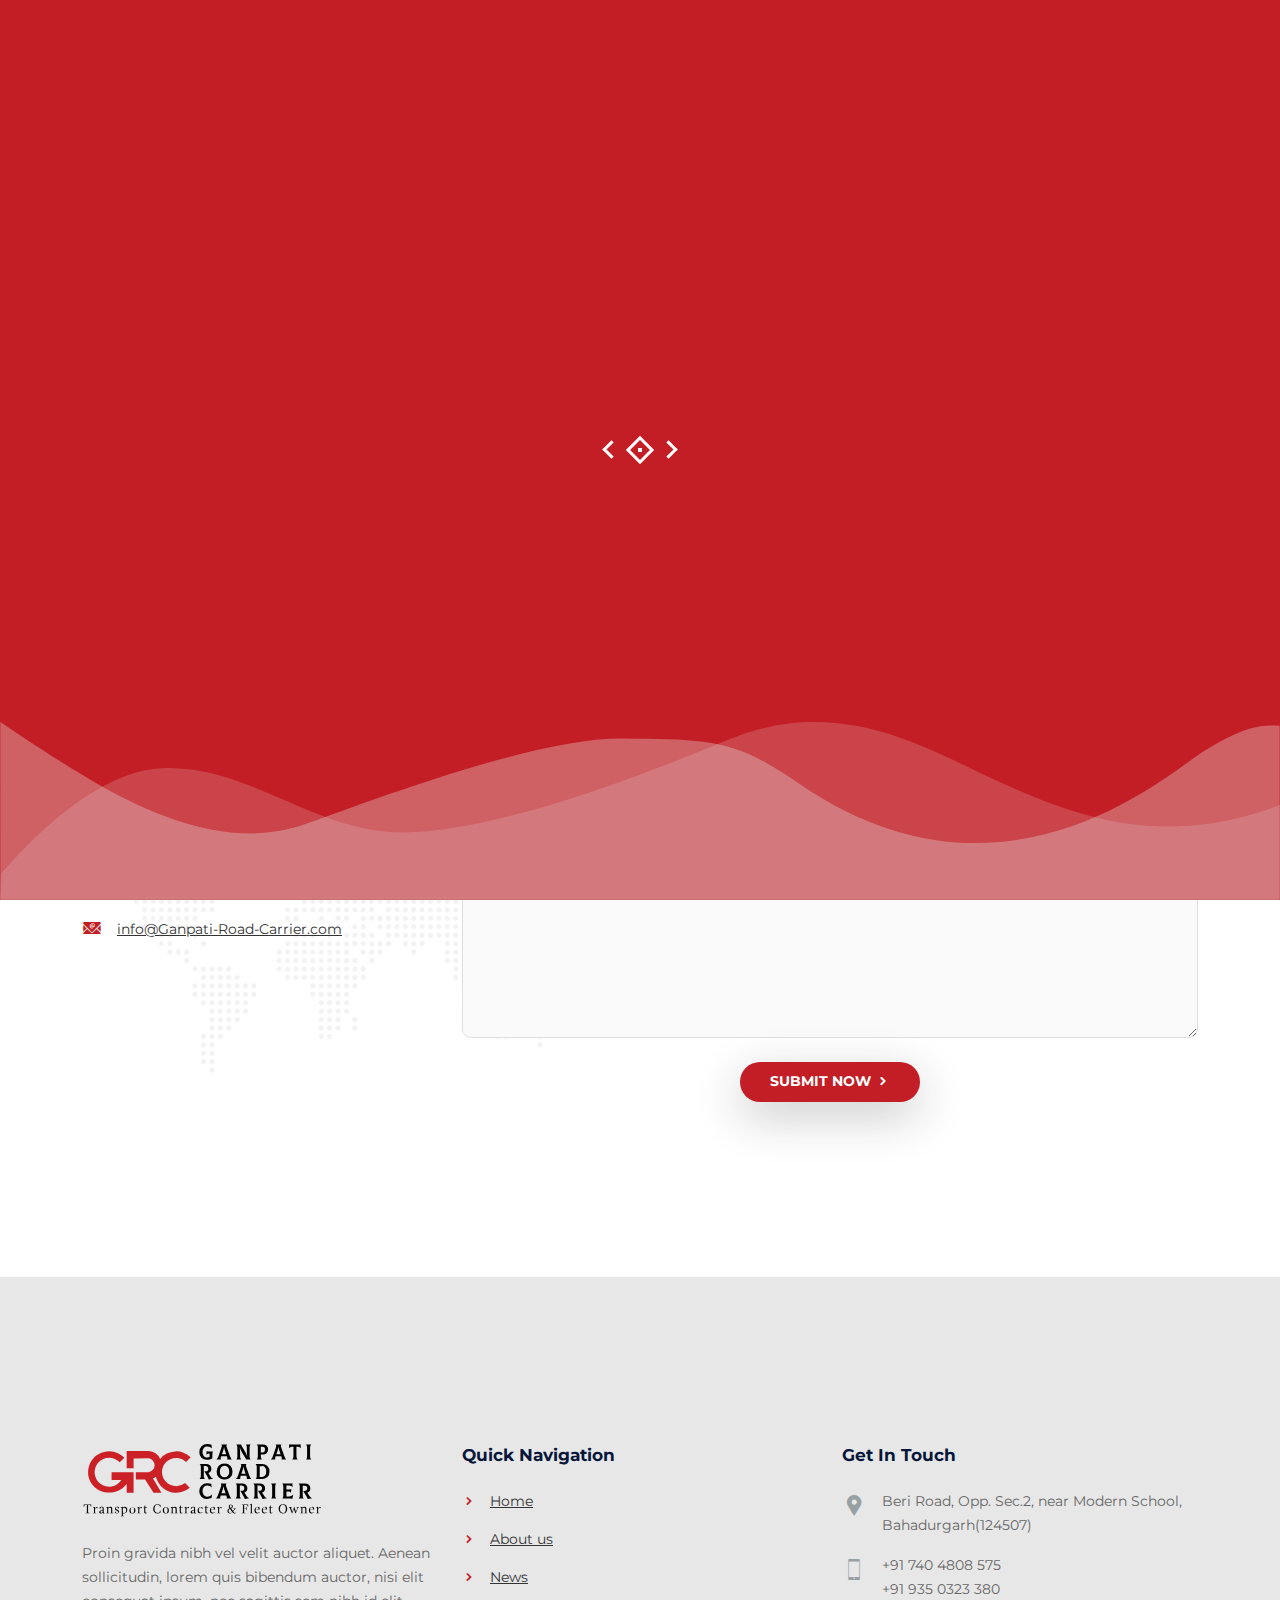
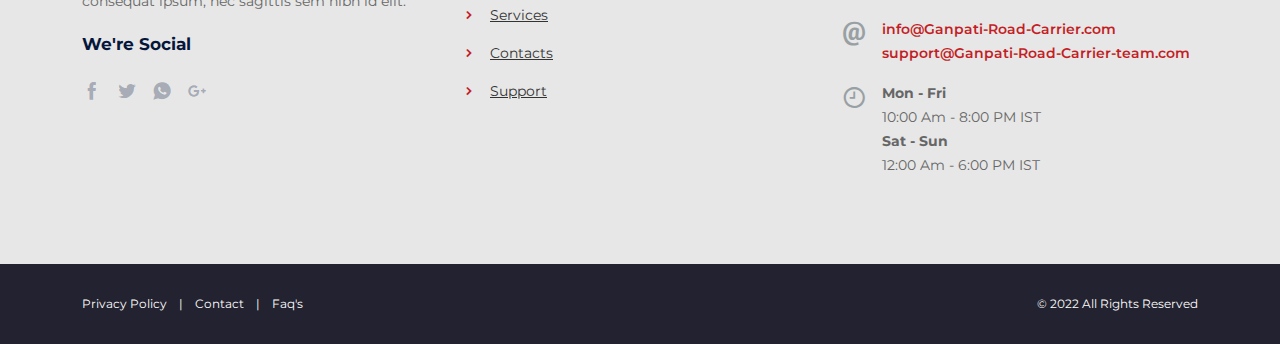
<file: contact-us.html>
<!doctype html>
<html lang="en">


<!-- Mirrored from mannatstudio.com/html/logzee/bs5/contact-us-option.html by HTTrack Website Copier/3.x [XR&CO'2014], Fri, 29 Apr 2022 12:37:39 GMT -->
<head>
    <!-- xxx Basics xxx -->
    <meta charset="utf-8">
    <meta http-equiv="X-UA-Compatible" content="IE=edge">
    <meta name="viewport" content="width=device-width, initial-scale=1">

    <!-- xxx Change With Your Information xxx -->
    <meta name="viewport" content="width=device-width, initial-scale=1.0 user-scalable=no" />
    <title>Logzee - A Logistic Cargo Bootstrap HTML Template</title>
    <meta name="author" content="Mannat Studio">
    <meta name="description" content="Logzee is a Responsive HTML5 Template for Logistic and Cargo related services.">
    <meta name="keywords"
        content="Logzee, responsive, html5, business, cargo, chain supply, company, corporate, expedition, freight, logistics, packaging, services, shipping, transport, transportation, trucking, warehousing">

    <!-- xxx Favicon xxx -->
    <link rel="shortcut icon" type="image/x-icon" href="assets/images/favicon.ico">

    <!-- xxx Favicon xxx -->
    <link rel="shortcut icon" type="image/x-icon" href="assets/images/favicon.ico">

    <!-- Main Style CSSS -->
    <link href="assets/css/theme-plugins.min.css" rel="stylesheet">
    <!-- Main Theme CSS -->
    <link href="assets/css/style.css" rel="stylesheet">
    <link class="color-scheme-link" rel="stylesheet" href="assets/css/themes/color_shade_9.css">
    <!-- Responsive Theme CSS -->
    <link href="assets/css/responsive.css" rel="stylesheet">

    <!-- HTML5 shim and Respond.js for IE8 support of HTML5 elements and media queries -->
    <!--[if lt IE 9]>
      <script src="https://oss.maxcdn.com/html5shiv/3.7.2/html5shiv.min.js"></script>
      <script src="https://oss.maxcdn.com/respond/1.4.2/respond.min.js"></script>
    <![endif]-->
</head>

<body>

    <!-- Page loader Start -->
    <div id="pageloader">
        <div class="loader-item">
            <div class="loader">
                <div class="spin"></div>
                <div class="bounce"></div>
            </div>
        </div>
    </div>
    <!-- Page loader End -->

    <header class="header-two wow fadeInDown header-logo-top">
        <div class="top-bar d-flex align-items-center text-md-left">
            <div class="container">
                <div class="row align-items-center">
                    <div class="col-lg-2 d-flex col-6">
                        <a class="navbar-brand" href="index.html">
                            <img src="assets/images/logo_footer.svg" alt="">
                        </a>
                    </div>
                    <div class="col-auto ms-auto">

                        <div class="d-inline-flex align-items-center">
                            <div class="top-text">
                                <small class="txt-ligt-gray">Address</small>
                                <span class="fw-7 txt-blue">Beri Road, Opp. Sec.2, Bahadurgarh.</span>
                            </div>
                            <div class="top-text">
                                <small class="txt-ligt-gray">Emaii Us</small>
                                <span class="fw-6 txt-blue"><a href="mailto:grcbahadurgarh@gmail.com" class="txt-blue">grcbahadurgarh@gmail.com</a></span>
                            </div>
                            <div class="top-text">
                                <small class="txt-ligt-gray">Phone Number</small>
                                <a class="fw-7 txt-blue px-1" href="tel:+917404808575">+91 740 4808 575</a>
                                <a class="fw-7 txt-blue px-1" href="tel:+919350323380">+91 935 0323 380</a>
                            </div>

                            <!-- Topbar Language Dropdown Start -->
                            <div class="dropdown d-inline-flex lang-toggle order-lg-last ms-3">
                                <a href="#" class="dropdown-toggle btn" data-bs-toggle="dropdown" aria-haspopup="true"
                                    aria-expanded="false">
                                    <img src="assets/images/Flag_of_India.svg" alt="" class="dropdown-item-icon">
                                    <span class="d-inline-block d-lg-none">IN</span>
                                    <span class="d-none d-lg-inline-block">India</span> <i
                                        class="icofont-rounded-down"></i>
                                </a>
                                <div class="dropdown-menu dropdownhover-bottom dropdown-menu-end" role="menu">
                                    <a class="dropdown-item active" href="#">HARIDWAR</a>
                                    <a class="dropdown-item" href="#">DELHI</a>
                                    <a class="dropdown-item" href="#">NOIDA</a>
                                    <a class="dropdown-item" href="#">GURGAON</a>
                                    <a class="dropdown-item" href="#">MUMBAI</a>
                                    <a class="dropdown-item" href="#">KOLKATA</a>
                                </div>
                            </div>
                            <!-- Topbar Language Dropdown End -->

                        </div>
                    </div>
                </div>
            </div>
        </div>

        <!-- Main Navigation Start -->
        <!-- Main Navigation Start -->
        <nav class="navbar navbar-expand-lg header-fullpage nav-light">
            <div class="container text-nowrap bdr-nav">
                <span class="order-lg-last d-inline-flex request-btn">
                    <a class="nav-link" href="#" id="search_home"><i class="icofont-search"></i></a>
                </span>


                <div class="d-inline-flex request-btn order-lg-last">
                    <a class="btn-theme icon-left bg-orange no-shadow d-none d-lg-inline-block align-self-center"
                        href="#" role="button" data-bs-toggle="modal" data-bs-target="#request_popup"><i
                            class="icofont-page"></i> Request Quote</a>
                </div>
                <!-- Topbar Request Quote Start -->

                <!-- Toggle Button Start -->
                <button class="navbar-toggler x collapsed" type="button" data-bs-toggle="collapse"
                    data-bs-target="#navbarCollapse" aria-controls="navbarCollapse" aria-expanded="false"
                    aria-label="Toggle navigation">
                    <span class="icon-bar"></span>
                    <span class="icon-bar"></span>
                    <span class="icon-bar"></span>
                </button>
                <!-- Toggle Button End -->

                <!-- Topbar Request Quote End -->

                <div class="collapse navbar-collapse" id="navbarCollapse">
                    <ul class="navbar-nav mr-auto">
                        <li class="nav-item">
                            <a class="nav-link" href="index.html" data-bs-toggle="dropdown" aria-expanded="false">Home</a>
                        </li>

                      

                        <li class="nav-item dropdown">
                            <a class="nav-link" href="about-us.html" data-bs-toggle="dropdown" aria-expanded="false">About Us <i
                                class="icofont-rounded-down"></i></a>
                               
                            <ul class="dropdown-menu row">
                                <li><a class="dropdown-item" href="about-us.html">Proflie</a></li>
                                <li><a class="dropdown-item" href="about-us.html">Certification</a></li>
                                <li><a class="dropdown-item" href="services.html">Network</a></li>
                                
                            </ul>
                        </li>

                        <li class="nav-item dropdown dropdown-mega position-static">
                            <a class="nav-link" href="#" data-bs-toggle="dropdown" data-bs-auto-close="outside">Services <i
                                class="icofont-rounded-down"></i></a>
                            <div class="dropdown-menu">
                              <div class="mega-content px-4">
                                <div class="container-fluid">
                                  <div class="row">
                                    <div class="col-12 col-sm-4 col-md-4 py-4">
                                      <!-- <h5>Our Services</h5> -->
                                      <div class="list-group">
                                        <a class="list-group-item mr-2 mb-3 btn-theme bg-navy-blue icon-left" href="#"> <i class="icofont-rounded-right"></i> Air Freight</a>
                                        <a class="list-group-item mr-2 mb-3 btn-theme bg-navy-blue icon-left" href="#"><i class="icofont-rounded-right"></i> Sea Freight</a>
                                        <a class="list-group-item mr-2 mb-3 btn-theme bg-navy-blue icon-left" href="#"><i class="icofont-rounded-right"></i> Break Bulk / Consolidation</a>
                                        <a class="list-group-item mr-2 mb-3 btn-theme bg-navy-blue icon-left" href="#"><i class="icofont-rounded-right"></i> Warehouse / Transportation</a>
                                        <a class="list-group-item mr-2 mb-3 btn-theme bg-navy-blue icon-left" href="#"><i class="icofont-rounded-right"></i> DGR Handling / Packaging</a>
                                        <a class="list-group-item mr-2 mb-3 btn-theme bg-navy-blue icon-left" href="#"><i class="icofont-rounded-right"></i> Pharma & Cold Chain</a>
                                      </div>
                                    </div>
                                    <div class="col-12 col-sm-4 col-md-4 py-4">
                                      <!-- <h5>Card</h5> -->
                                      <div class="card">
                                  <img src="assets/images/home/air.jpg" class="img-fluid" alt="image">
                                  <div class="card-body">
                                    <p class="card-text">Being the closest IATA & Custom Broker at Mumbai Air Cargo Complex and member of allied associations, 
                                        we represents international Airlines to Air Freight Export & Import of cargo.</p>
                                  </div>
                                </div>
                                    </div>
                                    <!-- <div class="col-12 col-sm-4 col-md-3 py-4">
                                      <h5>Lot of Pages</h5>
                                      <p>Lorem ipsum dolo sit achmet muhamed borlan de irtka. aditya
                                    </div> -->
                                    <div class="col-12 col-sm-12 col-md-4 py-4">
                                      <!-- <h5>Damn, so many</h5> -->
                                      <div class="list-group">
                                        <a class="list-group-item mr-2 mb-3 btn-theme bg-light-theme light" href="#">Enquiry</a>
                                        <a class="list-group-item mr-2 mb-3 btn-theme bg-light-theme light" href="#">Tools</a>
                                        <a class="list-group-item mr-2 mb-3 btn-theme bg-light-theme light" href="#">Terms & Conditions</a>
                                        <a class="list-group-item mr-2 mb-3 btn-theme bg-light-theme light" href="#">Privacy</a>
                                      </div>
                                    </div>
                                  </div>
                                </div>
                              </div>
                            </div>
                          </li>

                        <li class="nav-item dropdown">
                            <a class="nav-link" href="#" data-bs-toggle="dropdown" aria-expanded="false">Projects <i
                                class="icofont-rounded-down"></i></a>
                            <ul class="dropdown-menu">
                                <li><a class="dropdown-item" href="project-grid.html">Projects Grid</a></li>
                                <li><a class="dropdown-item" href="project-masonary.html">Projects Masonary</a></li>
                                <li><a class="dropdown-item" href="project-single.html">Projects Single</a></li>
                            </ul>
                        </li>
                        <li class="nav-item dropdown">
                            <a class="nav-link" href="#" data-bs-toggle="dropdown" aria-expanded="false">Blog <i
                                class="icofont-rounded-down"></i></a>
                            <ul class="dropdown-menu">
                                <li><a class="dropdown-item" href="blog-list.html">Blog List</a></li>
                                <li><a class="dropdown-item" href="blog-standard.html">Blog Standard</a></li>
                                <li><a class="dropdown-item" href="blog-grid.html">Blog Grid</a></li>
                                <li><a class="dropdown-item" href="blog-single.html">Blog Single</a></li>
                            </ul>
                        </li>
                        <li class="nav-item dropdown">
                            <a class="nav-link" href="#" data-bs-toggle="dropdown" aria-expanded="false">Contact <i
                                class="icofont-rounded-down"></i></a>
                            <ul class="dropdown-menu">
                                <li><a class="dropdown-item" href="contact-us.html">Contact Us</a></li>
                                <li><a class="dropdown-item" href="contact-us-option.html">Contact Us Option</a></li>
                            </ul>
                        </li>

                        <!-- <li class="nav-item dropdown dropdown-mega position-static">
                            <a class="nav-link" href="#" data-bs-toggle="dropdown" data-bs-auto-close="outside">Megamenu
                                <i class="icofont-rounded-down"></i>
                            </a>
                            <div class="dropdown-menu">
                              <div class="mega-content px-4">
                                <div class="container-fluid">
                                  <div class="row">
                                    <div class="col-12 col-sm-4 col-md-3 py-4">
                                      <h5>Pages</h5>
                                      <div class="list-group">
                                        <a class="list-group-item" href="#">Accomodations</a>
                                        <a class="list-group-item" href="#">Terms & Conditions</a>
                                        <a class="list-group-item" href="#">Privacy</a>
                                      </div>
                                    </div>
                                    <div class="col-12 col-sm-4 col-md-3 py-4">
                                      <h5>Card</h5>
                                      <div class="card">
                                  <img src="assets/images/about_img.png" class="img-fluid" alt="image">
                                  <div class="card-body">
                                    <p class="card-text">Some quick example text to build on the card title and make up
                                         the bulk of the card's content. aditya test</p>
                                  </div>
                                </div>
                                    </div>
                                    <div class="col-12 col-sm-4 col-md-3 py-4">
                                      <h5>Lot of Pages</h5>
                                      <p>Lorem ipsum dolo sit achmet muhamed borlan de irtka. aditya
                                    </div>
                                    <div class="col-12 col-sm-12 col-md-3 py-4">
                                      <h5>Damn, so many</h5>
                                      <div class="list-group">
                                        <a class="list-group-item" href="#">Accomodations</a>
                                        <a class="list-group-item" href="#">Terms & Conditions</a>
                                        <a class="list-group-item" href="#">Privacy</a>
                                      </div>
                                    </div>
                                  </div>
                                </div>
                              </div>
                            </div>
                          </li> -->
                        
                    </ul>
                    <!-- Main Navigation End -->
                </div>


            </div>
        </nav>
        <!-- Main Navigation End -->
        <!-- Main Navigation End -->
    </header>


    <!-- Page Breadcrumbs Start -->
    <div class="slider bg-navy-blue bg-fixed pos-rel breadcrumbs-page">
        <div class="container">
            <nav aria-label="breadcrumb">
                <ol class="breadcrumb">
                    <li class="breadcrumb-item"><a href="#"><i class="icofont-home"></i></a></li>
                    <li class="breadcrumb-item"><a href="#">Pages</a></li>
                    <li class="breadcrumb-item active" aria-current="page">Contact Us</li>
                </ol>
            </nav>

            <h1>Contact Us</h1>
            <div class="breadcrumbs-description">
                Molestie consequat, vel illum dolore eu feugiat nulla facilisis at vero eros et accumsan et iusto.
            </div>
        </div>
    </div>
    <!-- Page Breadcrumbs End -->

    <!-- Main Body Content Start -->
    <main id="body-content">

        <!-- Google Map Start -->
        <!-- <section class="map-bg">
            <div id="map-holder" class="pos-rel">
                <div id="map_extended">
                    <p>This will be replaced with the Google Map.</p>
                </div>
            </div>
        </section> -->
        <!-- Google Map Start -->

        <!-- Contact Details Start -->
        <section class="wide-tb-100 pos-rel">
            <div class="container">
                <div class="contact-map-bg option">
                    <img src="assets/images/map-bg.png" alt="">
                </div>

                <div class="row">
                    <div class="col-md-4">
                        <h2 class="h2-md mb-4 fw-7 txt-blue">Ganpati Road Carrier Office Address</h2>
                        <!-- Contact Detail Left -->
                        <div class="contact-detail-shadow no-shadow mb-5 wow fadeInRight" data-wow-duration="0"
                            data-wow-delay="0s">
                            <h4>Haryana </h4>
                            <div class="d-flex align-items-start items">
                                <i class="icofont-google-map"></i> <span>Beri Road, Opp. Sec.2, near Modern 
                                    School, Bahadurgarh(124507)</span>
                            </div>
                            <div class="d-flex align-items-start items">
                                <i class="icofont-phone"></i> <span>+91 (740)-480-8575</span>
                            </div>
                            <div class="d-flex align-items-start items">
                                <i class="icofont-phone"></i> <span>+91 (740)-480-8575</span>
                            </div>
                            <div class="text-nowrap d-flex align-items-start items">
                                <i class="icofont-email"></i> <a href="#">info@Ganpati-Road-Carrier.com</a>
                            </div>
                        </div>
                        <!-- Contact Detail Left -->

                        <!-- Contact Detail Left -->
                        <div class="contact-detail-shadow no-shadow wow fadeInRight" data-wow-duration="0"
                            data-wow-delay="0s">
                            <h4>Uttarakhand</h4>
                            <div class="d-flex align-items-start items">
                                <i class="icofont-google-map"></i> <span>Beri Road, Opp. Sec.2, near Modern 
                                    School, haridwar </span>
                            </div>
                            <div class="d-flex align-items-start items">
                                <i class="icofont-phone"></i> <span>+91 (740)-480-8575</span>
                            </div>
                            <div class="text-nowrap d-flex align-items-start items">
                                <i class="icofont-email"></i> <a href="#">haridwar@Ganpati-Road-Carrier.com</a>
                            </div>
                        </div>
                        <!-- Contact Detail Left -->

                    </div>


                    <div class="col-md-8 col-sm-12">
                        <h2 class="h2-md mb-4 fw-7 txt-blue">How Can We help?</h2>
                        <div class="">

                            <div class="free-quote-form contact-page-option wow fadeInLeft" data-wow-duration="0"
                                data-wow-delay="0s">
                                <form action="http://mannatstudio.com/html/logzee/bs5/contact_process.php" method="post" id="contactoption"
                                    novalidate="novalidate" class="rounded-field">
                                    <div class="g-4 row mb-4">
                                        <div class="col-md mb-0">
                                            <input type="text" name="name" class="form-control" placeholder="Your Name">
                                        </div>
                                        <div class="col-md mb-0">
                                            <input type="text" name="email" class="form-control" placeholder="Email">
                                        </div>
                                    </div>
                                    <div class="g-4 row mb-4">
                                        <div class="col-md mb-0">
                                            <select title="Please choose a package" required="" name="Transport_Package"
                                                id="Transport_Package" class="form-control wide" aria-required="true"
                                                aria-invalid="false">
                                                <option value="">Transport Type</option>
                                                <option value="Type 1">Type 1</option>
                                                <option value="Type 2">Type 2</option>
                                                <option value="Type 3">Type 3</option>
                                                <option value="Type 4">Type 4</option>
                                            </select>
                                        </div>
                                        <div class="col-md mb-0">
                                            <select title="Please choose a package" required="" name="Freight_Package"
                                                id="Freight_Package" class="form-control wide" aria-required="true"
                                                aria-invalid="false">
                                                <option value="">Type of freight</option>
                                                <option value="Type 1">Type 1</option>
                                                <option value="Type 2">Type 2</option>
                                                <option value="Type 3">Type 3</option>
                                                <option value="Type 4">Type 4</option>
                                            </select>
                                        </div>
                                    </div>
                                    <div class="g-4 row mb-4">
                                        <div class="col-md mb-0">
                                            <textarea name="cment" rows="7" placeholder="Message"
                                                class="form-control"></textarea>
                                        </div>
                                    </div>
                                    <div class="form-row text-center">

                                        <button name="contactoption" id="contactoption" type="submit"
                                            class="form-btn mx-auto btn-theme bg-orange">Submit Now <i
                                                class="icofont-rounded-right"></i></button>
                                    </div>
                                </form>
                            </div>

                        </div>
                    </div>
                </div>
            </div>
        </section>
        <!-- Contact Details End -->
    </main>

    <!-- Email Subscribe Start -->
    <section class="wide-tb-50 pb-0 bg-light-theme footer-subscribe">
        <div class="container wow fadeInDown" data-wow-duration="0" data-wow-delay="0s">
            <div class="row">
                <div class="col-sm-12 d-flex col-md-12 col-lg-6 offset-lg-3">
                    <div class="d- align-items-center d-sm-inline-flex  w-100">
                        <div class="head">
                            <span class="d-block">SUBSCRIBE For</span> NEWSLETTER
                        </div>
                        <form class="flex-nowrap col ms-3">
                            <input type="text" class="form-control" placeholder="Enter your email">
                            <button type="submit" class="btn btn-theme bg-navy-blue">SUBSCRIBE</i></button>
                        </form>
                    </div>
                </div>

            </div>
        </div>
    </section>
    <!-- Email Subscribe End -->

    <!-- Main Footer Start -->
    <footer class="wide-tb-70 bg-light-theme pb-0">
        <div class="container">
            <div class="row">
    
                <!-- Column First -->
                <div class="col-lg-4 col-md-6">
                    <div class="logo-footer">
                        <img src="assets/images/logo_footer.svg" alt="">
                    </div>
                    <p>Proin gravida nibh vel velit auctor aliquet. Aenean sollicitudin, lorem quis bibendum auctor,
                        nisi elit consequat ipsum, nec sagittis sem nibh id elit.</p>
    
                    <h3 class="footer-heading">We're Social</h3>
                    <div class="social-icons">
                        <a href="#"><i class="icofont-facebook"></i></a>
                        <a href="#"><i class="icofont-twitter"></i></a>
                        <a href="#"><i class="icofont-whatsapp"></i></a>
                        <a href="#"><i class="icofont-google-plus"></i></a>
                    </div>
                </div>
                <!-- Column First -->
    
                <!-- Column Second -->
                <div class="col-lg-4 col-md-6">
                    <h3 class="footer-heading">Quick Navigation</h3>
                    <div class="footer-widget-menu">
                        <ul class="list-unstyled">
                            <li><a href="#"><i class="icofont-simple-right"></i> <span>Home</span></a></li>
                            <li><a href="#"><i class="icofont-simple-right"></i> <span>About us</span></a></li>
                            <li><a href="#"><i class="icofont-simple-right"></i> <span>News</span></a></li>
                            <li><a href="#"><i class="icofont-simple-right"></i> <span>Services</span></a></li>
                            <li><a href="#"><i class="icofont-simple-right"></i> <span>Contacts</span></a></li>
                            <li><a href="#"><i class="icofont-simple-right"></i> <span>Support</span></a></li>
                        </ul>
                    </div>
                </div>
                <!-- Column Second -->
    
                <!-- Column Third -->
                <div class="col-lg-4 col-md-6">
                    <h3 class="footer-heading">Get In Touch</h3>
                    <div class="footer-widget-contact">
                        <div class="media mb-3">
                            <i class="icofont-google-map me-3"></i>
                            <div class="media-body">Beri Road, Opp. Sec.2, near Modern School, Bahadurgarh(124507)</div>
                        </div>
                        <div class="media mb-3">
                            <i class="icofont-smart-phone me-3"></i>
                            <div class="media-body">
                                <div>+91 740 4808 575</div>
                                <div>+91 935 0323 380</div>
                            </div>
                        </div>
                        <div class="media mb-3">
                            <i class="icofont-ui-email me-3"></i>
                            <div class="media-body">
                                <div><a href="#">info@Ganpati-Road-Carrier.com</a></div>
                                <div><a href="#">support@Ganpati-Road-Carrier-team.com</a></div>
                            </div>
                        </div>
                        <div class="media mb-3">
                            <i class="icofont-clock-time me-3"></i>
                            <div class="media-body">
                                <div><strong>Mon - Fri</strong></div>
                                <div>10:00 Am - 8:00 PM IST</div>
                                <div><strong>Sat - Sun</strong></div>
                                <div>12:00 Am - 6:00 PM IST</div>
                            </div>
                        </div>
                    </div>
                </div>
                <!-- Column Third -->
    
                <!-- Column Fourth -->
    
                <!-- <div class="col-lg-4 col-md-6 wow fadeInLeft" data-wow-duration="0" data-wow-delay="0.2s">
                    <h3 class="footer-heading">Recent Post</h3>
                    <div class="blog-list-footer">
                        <ul class="list-unstyled">
                            <li>
                                <div class="media">
                                    <div class="post-thumb">
                                        <img src="assets/images/post_thumb_1.jpg" alt="" class="rounded-circle">
                                    </div>
                                    <div class="media-body post-text">
                                        <h5 class="mb-3 h5-md"><a href="#">Liberalisation of air cargo</a></h5>
                                        <p>Far far away, behind the word mountains, far from the countries.</p>
    
                                        <div class="comment-box">
                                            <span><i class="icofont-ui-calendar"></i> 04.10.2013</span>
                                            <span><a href="#"><i class="icofont-speech-comments"></i> 25</a></span>
                                        </div>
                                    </div>
                                </div>
                            </li>
                            <li>
                                <div class="media">
                                    <div class="post-thumb">
                                        <img src="assets/images/post_thumb_2.jpg" alt="" class="rounded-circle">
                                    </div>
                                    <div class="media-body post-text">
                                        <h5 class="mb-3 h5-md"><a href="#">New Ocean Freight Rules</a></h5>
                                        <p>Far far away, behind the word mountains, far from the countries.</p>
    
                                        <div class="comment-box">
                                            <span><i class="icofont-ui-calendar"></i> 04.10.2013</span>
                                            <span><a href="#"><i class="icofont-speech-comments"></i> 25</a></span>
                                        </div>
                                    </div>
                                </div>
                            </li>
                        </ul>
    
                    </div>
                </div> -->
    
               
                <!-- Column Fourth -->
    
    
    
            </div>
        </div>
    
        <div class="copyright-wrap bg-navy-blue wide-tb-30">
            <div class="container">
                <div class="row text-md-start text-center">
                    <div class="col-sm-12 col-md-6 copyright-links">
                        <a href="#">Privacy Policy</a> <span>|</span> <a href="#">Contact</a> <span>|</span> <a
                            href="#">Faq's</a>
                    </div>
                    <div class="col-sm-12 col-md-6 text-md-end text-center">
                        © 2022 All Rights Reserved
                    </div>
                </div>
            </div>
        </div>
    </footer>
    <!-- Main Footer End -->

    <!-- Search Popup Start -->
    <div class="overlay overlay-hugeinc">
        <form class="form-inline mt-2 mt-md-0">
            <div class="form-inner">
                <div class="form-inner-div d-inline-flex align-items-center no-gutters">
                    <div class="col-auto">
                        <i class="icofont-search"></i>
                    </div>
                    <div class="col">
                        <input class="form-control w-100 p-0" type="text" placeholder="Search" aria-label="Search">
                    </div>
                    <div class="col-auto">
                        <a href="#" class="overlay-close link-oragne"><i class="icofont-close-line"></i></a>
                    </div>
                </div>
            </div>
        </form>
    </div>
    <!-- Search Popup End -->

    <!-- Request Modal -->
    <div class="modal fade" id="request_popup" tabindex="-1" role="dialog" aria-hidden="true">
        <div class="modal-dialog modal-dialog-centered request_popup modal-xl modal-dialog-scrollable" role="document">
            <div class="modal-content">
                <div class="modal-body p-0">
                    <!-- Contact Details Start -->
                    <section class="pos-rel bg-light-gray">
                        <div class="container-fluid p-0">
                            <a href="#" class="close" data-bs-dismiss="modal" aria-label="Close">
                                <i class="icofont-close-line"></i>
                            </a>
                            <div class="d-lg-flex justify-content-end no-gutters mb-spacer-md">
                                <div class="col bg-fixed bg-img-7 request_pag_img">
                                    &nbsp;
                                </div>


                                <div class="col-lg-7 col-12">
                                    <div class="form-content">
                                        <h2 class="h2-xl mb-4 fw-6 txt-orange">Request A Quote</h2>
                                        <form action="#" method="post" novalidate="novalidate" class="rounded-field">

                                            <div class="row g-3 mb-4">
                                                <div class="col-md">
                                                    <select title="Please choose a package" required="" name="package"
                                                        class="form-control wide" aria-required="true"
                                                        aria-invalid="false">
                                                        <option value="">Freight Type</option>
                                                        <option value="Type 1">Type 1</option>
                                                        <option value="Type 2">Type 2</option>
                                                        <option value="Type 3">Type 3</option>
                                                        <option value="Type 4">Type 4</option>
                                                    </select>
                                                </div>
                                                <div class="col-md">
                                                    <select title="Please choose a package" required="" name="package"
                                                        class="form-control wide" aria-required="true"
                                                        aria-invalid="false">
                                                        <option value="">Incoterms</option>
                                                        <option value="Type 1">Type 1</option>
                                                        <option value="Type 2">Type 2</option>
                                                        <option value="Type 3">Type 3</option>
                                                        <option value="Type 4">Type 4</option>
                                                    </select>
                                                </div>
                                            </div>
                                            <div class="row g-3 mb-4">
                                                <div class="col-md">
                                                    <input type="text" name="name" class="form-control"
                                                        placeholder="City of departure">
                                                </div>
                                                <div class="col-md">
                                                    <input type="text" name="email" class="form-control"
                                                        placeholder="Delivery city">
                                                </div>
                                            </div>
                                            <div class="row g-3 mb-4">
                                                <div class="col-md">
                                                    <input type="text" name="name" class="form-control"
                                                        placeholder="Total gross weight (KG)">
                                                </div>
                                                <div class="col-md">
                                                    <input type="text" name="email" class="form-control"
                                                        placeholder="Dimension">
                                                </div>
                                            </div>

                                            <div class="form-row">
                                                <div class="col-md">
                                                    <div class="center-head"><span class="bg-light-gray txt-orange">Your
                                                            Personal Details</span></div>
                                                </div>
                                            </div>
                                            <div class="row g-3 mb-4">
                                                <div class="col-md">
                                                    <input type="text" name="name" class="form-control mb-3"
                                                        placeholder="Your Name">
                                                    <input type="text" name="name" class="form-control mb-3"
                                                        placeholder="Email">
                                                    <input type="text" name="name" class="form-control"
                                                        placeholder="Phone Number">
                                                </div>
                                                <div class="col-md">
                                                    <textarea rows="7" placeholder="Message"
                                                        class="form-control"></textarea>
                                                </div>
                                            </div>
                                            <div class="form-row">
                                                <div class="col pt-3">
                                                    <button type="submit" class="form-btn btn-theme bg-orange">Send
                                                        Message <i class="icofont-rounded-right"></i></button>
                                                </div>
                                            </div>
                                        </form>
                                    </div>
                                </div>
                            </div>
                        </div>
                    </section>
                    <!-- Contact Details End -->
                </div>
            </div>
        </div>
    </div>
    <!-- Request Modal -->

    <!-- Back To Top Start -->
    <a id="mkdf-back-to-top" href="#" class="off"><i class="icofont-rounded-up"></i></a>
    <!-- Back To Top End -->

    <!-- xxx Style Switcher xxx -->
    <div class="b-settings-panel active">
        <h5>Color Scheme</h5>
        <div class="settings-section color-list">
            <div class="items color_shade_default active" data-src="assets/css/themes/color_shade_1.css"><img
                    src="assets/color-theme/color_theme_1.png" alt=""></div>
            <div class="items color_shade_1" data-src="assets/css/themes/color_shade_2.css"><img
                    src="assets/color-theme/color_theme_2.png" alt=""></div>
            <div class="items color_shade_2" data-src="assets/css/themes/color_shade_3.css"><img
                    src="assets/color-theme/color_theme_3.png" alt=""></div>
            <div class="items color_shade_3" data-src="assets/css/themes/color_shade_4.css"><img
                    src="assets/color-theme/color_theme_4.png" alt=""></div>
            <div class="items color_shade_4" data-src="assets/css/themes/color_shade_5.css"><img
                    src="assets/color-theme/color_theme_5.png" alt=""></div>
            <div class="items color_shade_5" data-src="assets/css/themes/color_shade_6.css"><img
                    src="assets/color-theme/color_theme_6.png" alt=""></div>
            <div class="items color_shade_6" data-src="assets/css/themes/color_shade_7.css"><img
                    src="assets/color-theme/color_theme_7.png" alt=""></div>
            <div class="items color_shade_7" data-src="assets/css/themes/color_shade_8.css"><img
                    src="assets/color-theme/color_theme_8.png" alt=""></div>
            <div class="items color_shade_7" data-src="assets/css/themes/color_shade_9.css"><img
                    src="assets/color-theme/color_theme_9.png" alt=""></div>
            <div class="items color_shade_7" data-src="assets/css/themes/color_shade_10.css"><img
                    src="assets/color-theme/color_theme_10.png" alt=""></div>
        </div>
        <a class="btn btn-outline-secondary btn-block reset mt-4" data-src="assets/css/style.css"
            href="javascript:void(0)">Reset</a>
        <div class="btn-settings"></div>
    </div>
    <!-- xxx End xxx -->

    <!-- Jquery Library JS -->
    <script src="assets/js/jquery.min.js"></script>
    <script src="assets/js/theme-plugins.min.js"></script>
    <script src="assets/twitter/jquery.tweet.js"></script>

    <!-- JQuery Map Plugin -->
    <script type="text/javascript" src="http://maps.google.com/maps/api/js?sensor=false"></script>
    <script type="text/javascript" src="assets/js/jquery.gmap.min.js"></script>

    <!-- Theme Custom FIle -->
    <script src="assets/js/site-custom.js"></script>
</body>


<!-- Mirrored from mannatstudio.com/html/logzee/bs5/contact-us-option.html by HTTrack Website Copier/3.x [XR&CO'2014], Fri, 29 Apr 2022 12:37:39 GMT -->
</html>
</file>
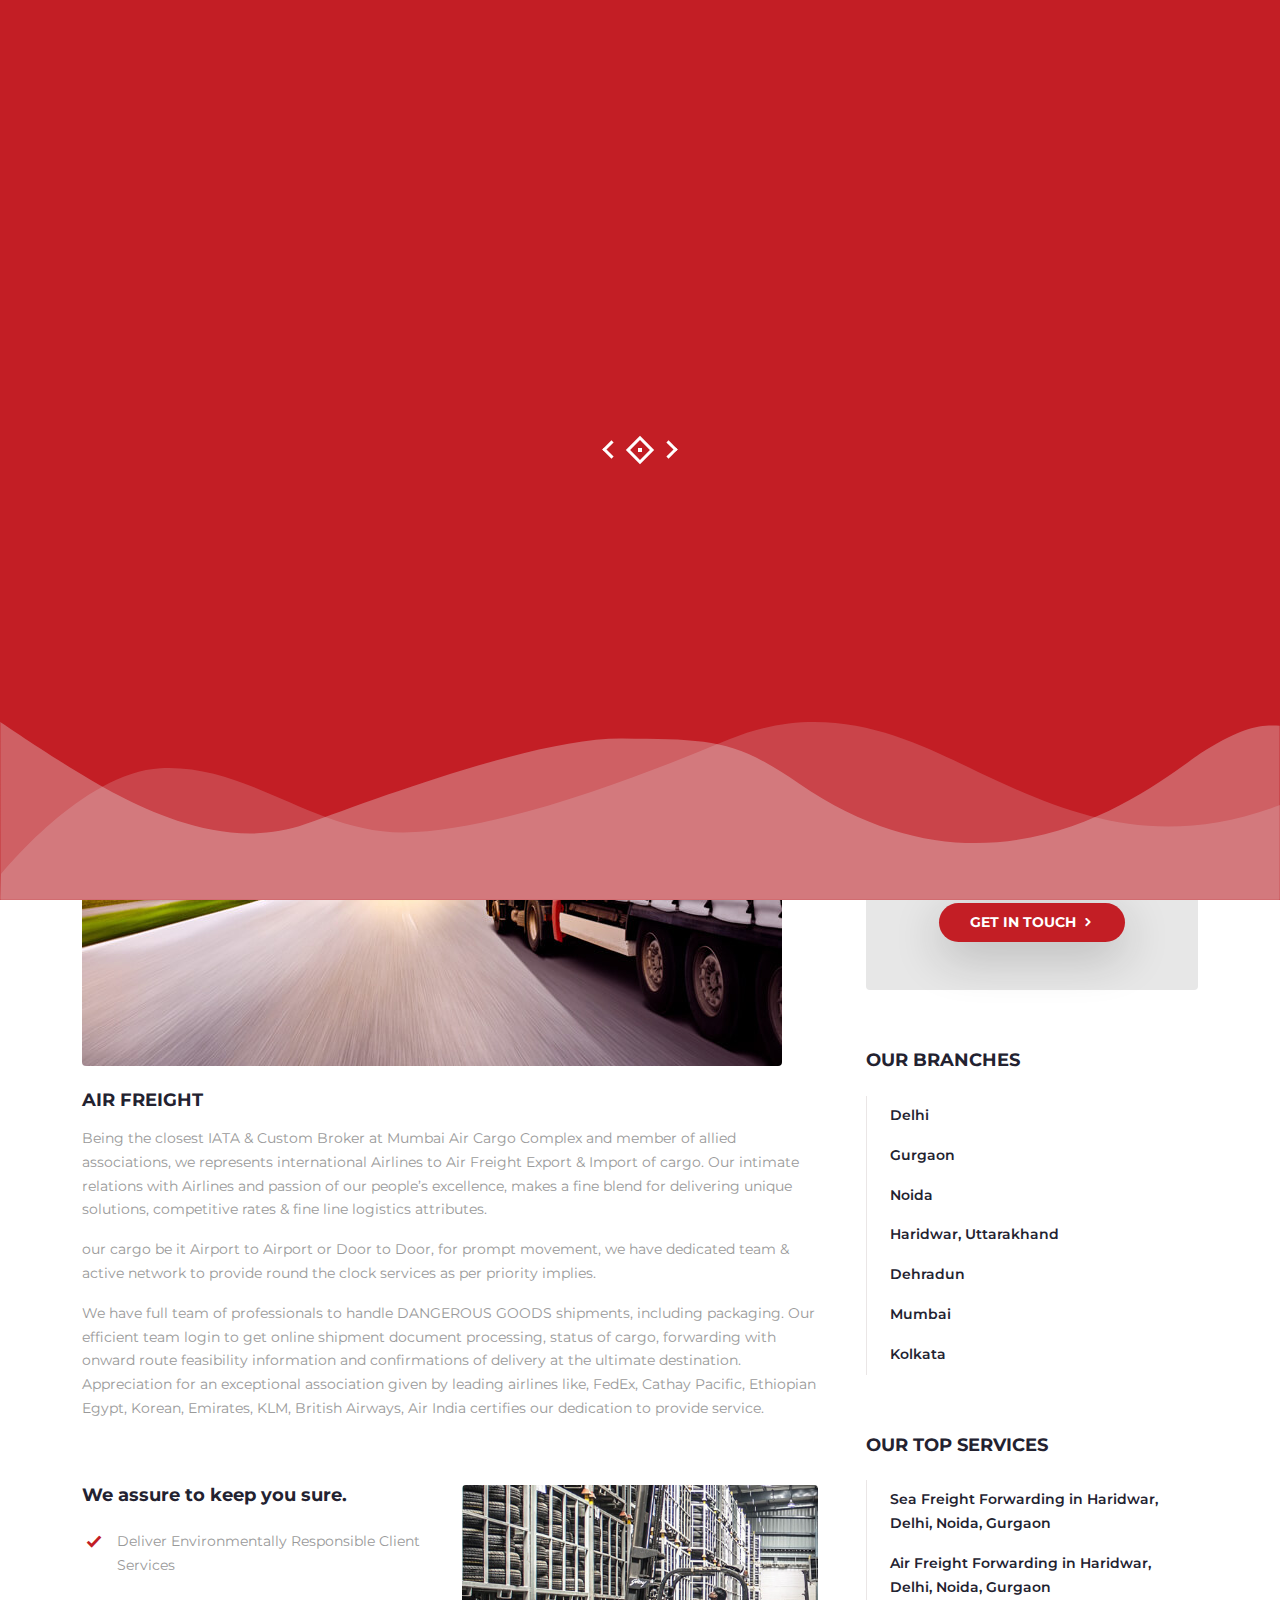
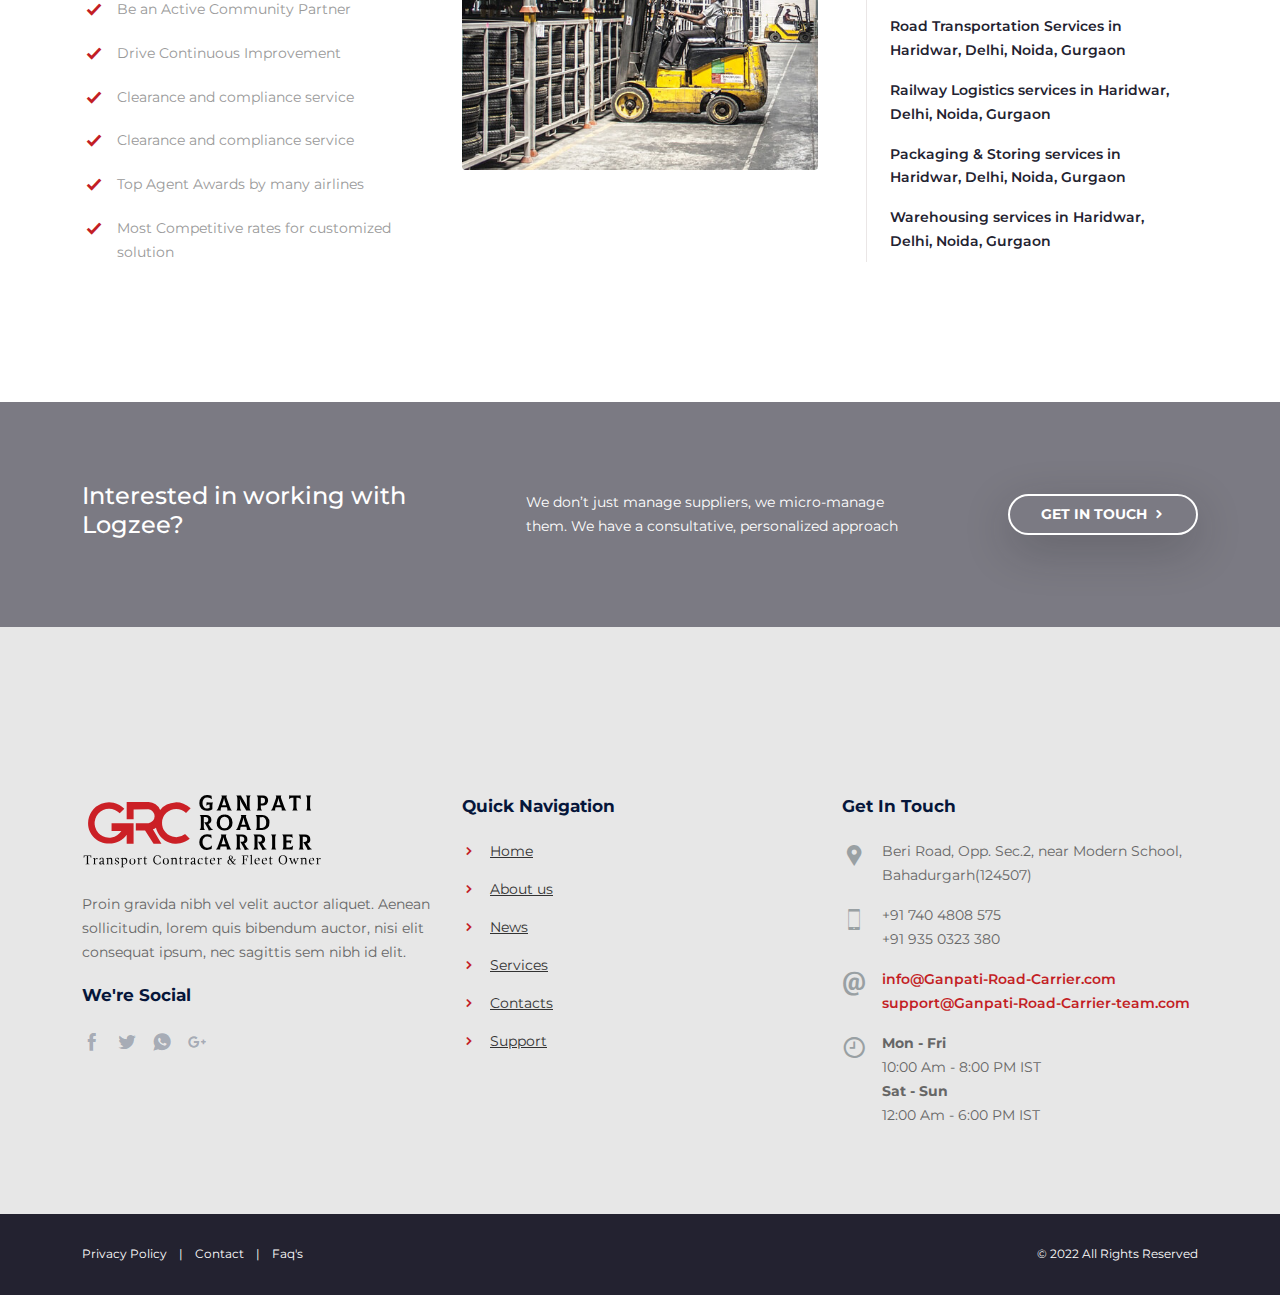
<file: service-details.html>
<!doctype html>
<html lang="en">


<!-- Mirrored from mannatstudio.com/html/logzee/bs5/service-details.html by HTTrack Website Copier/3.x [XR&CO'2014], Fri, 29 Apr 2022 12:37:52 GMT -->
<head>
    <!-- xxx Basics xxx -->
    <meta charset="utf-8">
    <meta http-equiv="X-UA-Compatible" content="IE=edge">
    <meta name="viewport" content="width=device-width, initial-scale=1">

    <!-- xxx Change With Your Information xxx -->
    <meta name="viewport" content="width=device-width, initial-scale=1.0 user-scalable=no" />
    <title>Logzee - A Logistic Cargo Bootstrap HTML Template</title>
    <meta name="author" content="Mannat Studio">
    <meta name="description" content="Logzee is a Responsive HTML5 Template for Logistic and Cargo related services.">
    <meta name="keywords"
        content="Logzee, responsive, html5, business, cargo, chain supply, company, corporate, expedition, freight, logistics, packaging, services, shipping, transport, transportation, trucking, warehousing">

    <!-- xxx Favicon xxx -->
    <link rel="shortcut icon" type="image/x-icon" href="assets/images/favicon.ico">

    <!-- Main Style CSSS -->
    <link href="assets/css/theme-plugins.min.css" rel="stylesheet">
    <!-- Main Theme CSS -->
    <link href="assets/css/style.css" rel="stylesheet">
    <link class="color-scheme-link" rel="stylesheet" href="assets/css/themes/color_shade_9.css">
    <!-- Responsive Theme CSS -->
    <link href="assets/css/responsive.css" rel="stylesheet">

    <!-- HTML5 shim and Respond.js for IE8 support of HTML5 elements and media queries -->
    <!--[if lt IE 9]>
      <script src="https://oss.maxcdn.com/html5shiv/3.7.2/html5shiv.min.js"></script>
      <script src="https://oss.maxcdn.com/respond/1.4.2/respond.min.js"></script>
    <![endif]-->
</head>

<body>

    <!-- Page loader Start -->
    <div id="pageloader">
        <div class="loader-item">
            <div class="loader">
                <div class="spin"></div>
                <div class="bounce"></div>
            </div>
        </div>
    </div>
    <!-- Page loader End -->

    <header class="header-two wow fadeInDown header-logo-top">
        <div class="top-bar d-flex align-items-center text-md-left">
            <div class="container">
                <div class="row align-items-center">
                    <div class="col-lg-2 d-flex col-6">
                        <a class="navbar-brand" href="index.html">
                            <img src="assets/images/logo_footer.svg" alt="">
                        </a>
                    </div>
                    <div class="col-auto ms-auto">

                        <div class="d-inline-flex align-items-center">
                            <div class="top-text">
                                <small class="txt-ligt-gray">Address</small>
                                <span class="fw-7 txt-blue">Beri Road, Opp. Sec.2, Bahadurgarh.</span>
                            </div>
                            <div class="top-text">
                                <small class="txt-ligt-gray">Emaii Us</small>
                                <span class="fw-6 txt-blue"><a href="mailto:grcbahadurgarh@gmail.com" class="txt-blue">grcbahadurgarh@gmail.com</a></span>
                            </div>
                            <div class="top-text">
                                <small class="txt-ligt-gray">Phone Number</small>
                                <a class="fw-7 txt-blue px-1" href="tel:+917404808575">+91 740 4808 575</a>
                                <a class="fw-7 txt-blue px-1" href="tel:+919350323380">+91 935 0323 380</a>
                            </div>

                            <!-- Topbar Language Dropdown Start -->
                            <div class="dropdown d-inline-flex lang-toggle order-lg-last ms-3">
                                <a href="#" class="dropdown-toggle btn" data-bs-toggle="dropdown" aria-haspopup="true"
                                    aria-expanded="false">
                                    <img src="assets/images/Flag_of_India.svg" alt="" class="dropdown-item-icon">
                                    <span class="d-inline-block d-lg-none">IN</span>
                                    <span class="d-none d-lg-inline-block">India</span> <i
                                        class="icofont-rounded-down"></i>
                                </a>
                                <div class="dropdown-menu dropdownhover-bottom dropdown-menu-end" role="menu">
                                    <a class="dropdown-item active" href="#">HARIDWAR</a>
                                    <a class="dropdown-item" href="#">DELHI</a>
                                    <a class="dropdown-item" href="#">NOIDA</a>
                                    <a class="dropdown-item" href="#">GURGAON</a>
                                    <a class="dropdown-item" href="#">MUMBAI</a>
                                    <a class="dropdown-item" href="#">KOLKATA</a>
                                </div>
                            </div>
                            <!-- Topbar Language Dropdown End -->

                        </div>
                    </div>
                </div>
            </div>
        </div>

        <!-- Main Navigation Start -->
        <!-- Main Navigation Start -->
        <nav class="navbar navbar-expand-lg header-fullpage nav-light">
            <div class="container text-nowrap bdr-nav">
                <span class="order-lg-last d-inline-flex request-btn">
                    <a class="nav-link" href="#" id="search_home"><i class="icofont-search"></i></a>
                </span>


                <div class="d-inline-flex request-btn order-lg-last">
                    <a class="btn-theme icon-left bg-orange no-shadow d-none d-lg-inline-block align-self-center"
                        href="#" role="button" data-bs-toggle="modal" data-bs-target="#request_popup"><i
                            class="icofont-page"></i> Request Quote</a>
                </div>
                <!-- Topbar Request Quote Start -->

                <!-- Toggle Button Start -->
                <button class="navbar-toggler x collapsed" type="button" data-bs-toggle="collapse"
                    data-bs-target="#navbarCollapse" aria-controls="navbarCollapse" aria-expanded="false"
                    aria-label="Toggle navigation">
                    <span class="icon-bar"></span>
                    <span class="icon-bar"></span>
                    <span class="icon-bar"></span>
                </button>
                <!-- Toggle Button End -->

                <!-- Topbar Request Quote End -->

                <div class="collapse navbar-collapse" id="navbarCollapse">
                    <ul class="navbar-nav mr-auto">
                        <li class="nav-item">
                            <a class="nav-link" href="index.html" data-bs-toggle="dropdown" aria-expanded="false">Home</a>
                        </li>

                      

                        <li class="nav-item dropdown">
                            <a class="nav-link" href="about-us.html" data-bs-toggle="dropdown" aria-expanded="false">About Us <i
                                class="icofont-rounded-down"></i></a>
                               
                            <ul class="dropdown-menu row">
                                <li><a class="dropdown-item" href="about-us.html">Proflie</a></li>
                                <li><a class="dropdown-item" href="about-us.html">Certification</a></li>
                                <li><a class="dropdown-item" href="services.html">Network</a></li>
                                
                            </ul>
                        </li>

                        <li class="nav-item dropdown dropdown-mega position-static">
                            <a class="nav-link" href="#" data-bs-toggle="dropdown" data-bs-auto-close="outside">Services <i
                                class="icofont-rounded-down"></i></a>
                            <div class="dropdown-menu">
                              <div class="mega-content px-4">
                                <div class="container-fluid">
                                  <div class="row">
                                    <div class="col-12 col-sm-4 col-md-4 py-4">
                                      <!-- <h5>Our Services</h5> -->
                                      <div class="list-group">
                                        <a class="list-group-item mr-2 mb-3 btn-theme bg-navy-blue icon-left" href="service-details.html"> <i class="icofont-rounded-right"></i> Air Freight</a>
                                        <a class="list-group-item mr-2 mb-3 btn-theme bg-navy-blue icon-left" href="service-details.html"><i class="icofont-rounded-right"></i> Sea Freight</a>
                                        <a class="list-group-item mr-2 mb-3 btn-theme bg-navy-blue icon-left" href="service-details.html"><i class="icofont-rounded-right"></i> Break Bulk / Consolidation</a>
                                        <a class="list-group-item mr-2 mb-3 btn-theme bg-navy-blue icon-left" href="service-details.html"><i class="icofont-rounded-right"></i> Warehouse / Transportation</a>
                                        <a class="list-group-item mr-2 mb-3 btn-theme bg-navy-blue icon-left" href="service-details.html"><i class="icofont-rounded-right"></i> DGR Handling / Packaging</a>
                                        <a class="list-group-item mr-2 mb-3 btn-theme bg-navy-blue icon-left" href="service-details.html"><i class="icofont-rounded-right"></i> Pharma & Cold Chain</a>
                                      </div>
                                    </div>
                                    <div class="col-12 col-sm-4 col-md-4 py-4">
                                      <!-- <h5>Card</h5> -->
                                      <div class="card">
                                  <img src="assets/images/home/air.jpg" class="img-fluid" alt="image">
                                  <div class="card-body">
                                    <p class="card-text">Being the closest IATA & Custom Broker at Mumbai Air Cargo Complex and member of allied associations, 
                                        we represents international Airlines to Air Freight Export & Import of cargo.</p>
                                  </div>
                                </div>
                                    </div>
                                    <!-- <div class="col-12 col-sm-4 col-md-3 py-4">
                                      <h5>Lot of Pages</h5>
                                      <p>Lorem ipsum dolo sit achmet muhamed borlan de irtka. aditya
                                    </div> -->
                                    <div class="col-12 col-sm-12 col-md-4 py-4">
                                      <!-- <h5>Damn, so many</h5> -->
                                      <div class="list-group">
                                        <a class="list-group-item mr-2 mb-3 btn-theme bg-light-theme light" href="#">Enquiry</a>
                                        <a class="list-group-item mr-2 mb-3 btn-theme bg-light-theme light" href="#">Tools</a>
                                        <a class="list-group-item mr-2 mb-3 btn-theme bg-light-theme light" href="#">Terms & Conditions</a>
                                        <a class="list-group-item mr-2 mb-3 btn-theme bg-light-theme light" href="#">Privacy</a>
                                      </div>
                                    </div>
                                  </div>
                                </div>
                              </div>
                            </div>
                          </li>

                        <li class="nav-item dropdown">
                            <a class="nav-link" href="#" data-bs-toggle="dropdown" aria-expanded="false">Projects <i
                                class="icofont-rounded-down"></i></a>
                            <ul class="dropdown-menu">
                                <li><a class="dropdown-item" href="project-grid.html">Projects Grid</a></li>
                                <li><a class="dropdown-item" href="project-masonary.html">Projects Masonary</a></li>
                                <li><a class="dropdown-item" href="project-single.html">Projects Single</a></li>
                            </ul>
                        </li>
                        <li class="nav-item dropdown">
                            <a class="nav-link" href="#" data-bs-toggle="dropdown" aria-expanded="false">Blog <i
                                class="icofont-rounded-down"></i></a>
                            <ul class="dropdown-menu">
                                <li><a class="dropdown-item" href="blog-list.html">Blog List</a></li>
                                <li><a class="dropdown-item" href="blog-standard.html">Blog Standard</a></li>
                                <li><a class="dropdown-item" href="blog-grid.html">Blog Grid</a></li>
                                <li><a class="dropdown-item" href="blog-single.html">Blog Single</a></li>
                            </ul>
                        </li>
                        <li class="nav-item dropdown">
                            <a class="nav-link" href="#" data-bs-toggle="dropdown" aria-expanded="false">Contact <i
                                class="icofont-rounded-down"></i></a>
                            <ul class="dropdown-menu">
                                <li><a class="dropdown-item" href="contact-us.html">Contact Us</a></li>
                                <li><a class="dropdown-item" href="contact-us-option.html">Contact Us Option</a></li>
                            </ul>
                        </li>

                        <!-- <li class="nav-item dropdown dropdown-mega position-static">
                            <a class="nav-link" href="#" data-bs-toggle="dropdown" data-bs-auto-close="outside">Megamenu
                                <i class="icofont-rounded-down"></i>
                            </a>
                            <div class="dropdown-menu">
                              <div class="mega-content px-4">
                                <div class="container-fluid">
                                  <div class="row">
                                    <div class="col-12 col-sm-4 col-md-3 py-4">
                                      <h5>Pages</h5>
                                      <div class="list-group">
                                        <a class="list-group-item" href="#">Accomodations</a>
                                        <a class="list-group-item" href="#">Terms & Conditions</a>
                                        <a class="list-group-item" href="#">Privacy</a>
                                      </div>
                                    </div>
                                    <div class="col-12 col-sm-4 col-md-3 py-4">
                                      <h5>Card</h5>
                                      <div class="card">
                                  <img src="assets/images/about_img.png" class="img-fluid" alt="image">
                                  <div class="card-body">
                                    <p class="card-text">Some quick example text to build on the card title and make up
                                         the bulk of the card's content. aditya test</p>
                                  </div>
                                </div>
                                    </div>
                                    <div class="col-12 col-sm-4 col-md-3 py-4">
                                      <h5>Lot of Pages</h5>
                                      <p>Lorem ipsum dolo sit achmet muhamed borlan de irtka. aditya
                                    </div>
                                    <div class="col-12 col-sm-12 col-md-3 py-4">
                                      <h5>Damn, so many</h5>
                                      <div class="list-group">
                                        <a class="list-group-item" href="#">Accomodations</a>
                                        <a class="list-group-item" href="#">Terms & Conditions</a>
                                        <a class="list-group-item" href="#">Privacy</a>
                                      </div>
                                    </div>
                                  </div>
                                </div>
                              </div>
                            </div>
                          </li> -->
                        
                    </ul>
                    <!-- Main Navigation End -->
                </div>


            </div>
        </nav>
        <!-- Main Navigation End -->
        <!-- Main Navigation End -->
    </header>

    <!-- Page Breadcrumbs Start -->
    <div class="slider bg-navy-blue bg-fixed pos-rel breadcrumbs-page">
        <div class="container">
            <nav aria-label="breadcrumb">
                <ol class="breadcrumb">
                    <li class="breadcrumb-item"><a href="#"><i class="icofont-home"></i></a></li>
                    <li class="breadcrumb-item"><a href="#">Pages</a></li>
                    <li class="breadcrumb-item active" aria-current="page">Services Details</li>
                </ol>
            </nav>

            <h1>Services Details</h1>
            <div class="breadcrumbs-description">
                Iterative approaches to corporate strategy foster collaborative thinking to further the overall value
                proposition.
            </div>
        </div>
    </div>
    <!-- Page Breadcrumbs End -->

    <!-- Main Body Content Start -->
    <main id="body-content">
        <!-- What We Offer Start -->
        <section class="wide-tb-80">
            <div class="container pos-rel">
                <div class="row align-items-start">

                    <div class="col-md-12 col-lg-8">
                        <div class="row">
                            <div class="col-md-12 mb-5">
                                <div class="text-left">
                                    <img src="assets/images/blog_single.jpg" alt="" class="rounded mb-4">
                                    <h4 class="h4-md mb-3 txt-blue fw-7">AIR FREIGHT </h4>
                                    <p>Being the closest IATA & Custom Broker at Mumbai Air Cargo Complex and member 
                                        of allied associations, we represents international Airlines to Air Freight 
                                        Export & Import of cargo. Our intimate relations with Airlines and passion 
                                        of our people’s excellence, makes a fine blend for delivering unique solutions, 
                                        competitive rates & fine line logistics attributes.
                                    </p>

                                    <p>our cargo be it Airport to Airport or Door to Door, for prompt movement, we have 
                                        dedicated team & active network to provide round the clock services as per priority implies.
                                    </p>

                                    <p>We have full team of professionals to handle DANGEROUS GOODS shipments, including packaging. 
                                        Our efficient team login to get online shipment document processing, status of cargo, 
                                        forwarding with onward route feasibility information and confirmations of delivery at the 
                                        ultimate destination. Appreciation for an exceptional association given by leading airlines like, 
                                        FedEx, Cathay Pacific, Ethiopian Egypt, Korean, Emirates, KLM, British Airways, Air India 
                                        certifies our dedication to provide service.
                                    </p>

                                </div>


                            </div>

                            <div class="col-sm-6">
                                <h3 class="h3-md fw-7 mb-4 txt-blue">We assure to keep you sure.
                                </h3>
                                <ul class="list-unstyled icons-listing theme-orange mb-0">
                                    <li><i class="icofont-check"></i>Deliver Environmentally Responsible Client Services</li>
                                    <li><i class="icofont-check"></i>Be an Active Community Partner</li>
                                    <li><i class="icofont-check"></i>Drive Continuous Improvement</li>
                                    <li><i class="icofont-check"></i>Clearance and compliance service</li>
                                    <li><i class="icofont-check"></i>Clearance and compliance service</li>
                                    <li><i class="icofont-check"></i>Top Agent Awards by many airlines</li>
                                    <li><i class="icofont-check"></i>Most Competitive rates for customized solution</li>
                                    <!-- <li><i class="icofont-check"></i>Enhanced quality for speed and accuracy</li>
                                    <li><i class="icofont-check"></i>Dangerous goods handling</li>
                                    <li><i class="icofont-check"></i>Consolidation Services</li>
                                    <li><i class="icofont-check"></i>Night time and weekend services</li>
                                    <li><i class="icofont-check"></i>Door to Door & delivering</li> -->
                                </ul>
                            </div>

                            <div class="col-sm-6">
                                <img src="assets/images/blog_img_4.jpg" alt="" class="rounded mb-4">
                            </div>

                            <!-- <div class="col-sm-12 mb-4">
                                <h3 class="h3-md fw-7 mb-4 txt-blue">More information</h3>

                                <div class="theme-collapse arrow-right-border">
                                    
                                    <div class="toggle">
                                        <i class="icofont-rounded-down"></i> What is do i have to tell you a few lorem?
                                    </div>
                                    
                                    <div class="collapse">
                                        <div class="content">
                                            Nunc non mollis nulla. Sed tconsectetur
                                            elit id mi consectetur bibendum. Aenean
                                            sollicitudin. Proin gravida nibh vel velit auctor aliquet. Aenean
                                            sollicitudin, lorem quis. Vivamus ac ultrices diam,
                                        </div>
                                    </div>
                                    
                                    <div class="toggle">
                                        <i class="icofont-rounded-down"></i> I have a technical problem or support issue
                                        I need resolved, who do I email?
                                    </div>
                                    
                                    <div class="collapse">
                                        <div class="content">
                                            Nunc non mollis nulla. Sed tconsectetur
                                            elit id mi consectetur bibendum. Aenean
                                            sollicitudin. Proin gravida nibh vel velit auctor aliquet. Aenean
                                            sollicitudin, lorem quis. Vivamus ac ultrices diam,
                                        </div>
                                    </div>
                                    
                                    <div class="toggle">
                                        <i class="icofont-rounded-down"></i> What other services are you compatible
                                        with?
                                    </div>
                                    
                                    <div class="collapse">
                                        <div class="content">
                                            Nunc non mollis nulla. Sed tconsectetur
                                            elit id mi consectetur bibendum. Aenean
                                            sollicitudin. Proin gravida nibh vel velit auctor aliquet. Aenean
                                            sollicitudin, lorem quis. Vivamus ac ultrices diam,
                                        </div>
                                    </div>
                                    

                                </div>


                            </div>
                            <div class="col-sm-12 mb-4">
                                <h3 class="h3-md fw-7 mb-4">Still open questions?</h3>
                                <a href="#" class="mr-2 mb-3 btn-theme bg-orange">Ask Now <i
                                        class="icofont-rounded-right"></i></a>
                            </div> -->


                        </div>

                    </div>


                    <div class="col-md-12 col-lg-4">
                        <!-- Add Some Left Space -->
                        <aside class="sidebar-spacer row">

                            <!-- Sidebar Primary Start -->
                            <div class="sidebar-primary col-lg-12 col-md-6">
                                
                                <!-- <div class="widget-wrap">
                                    <h3 class="h3-md fw-7 mb-4">Search</h3>
                                    <form class="flex-nowrap col ml-auto footer-subscribe p-0">
                                        <input type="text" class="form-control" placeholder="Search …">
                                        <button type="submit" class="btn btn-theme bg-orange"><i
                                                class="icofont-search p-0"></i></button>
                                    </form>
                                </div> -->
                                

                                <!-- Recent Post Widget Start -->
                                <!-- <div class="widget-wrap">
                                    <h3 class="h3-md fw-7 mb-4">Recent Posts</h3>
                                    <div class="blog-list-footer">
                                        <ul class="list-unstyled">
                                            <li>
                                                <div class="media">
                                                    <div class="post-thumb">
                                                        <img src="assets/images/post_thumb_1.jpg" alt=""
                                                            class="rounded-circle">
                                                    </div>
                                                    <div class="media-body post-text">
                                                        <h5 class="mb-3 h5-md"><a href="#">Liberalisation of air
                                                                cargo</a></h5>
                                                        <p>Far far away, behind the word mountains, far from the
                                                            countries.</p>
                                                    </div>
                                                </div>
                                            </li>
                                            <li>
                                                <div class="media">
                                                    <div class="post-thumb">
                                                        <img src="assets/images/post_thumb_2.jpg" alt=""
                                                            class="rounded-circle">
                                                    </div>
                                                    <div class="media-body post-text">
                                                        <h5 class="mb-3 h5-md"><a href="#">New Ocean Freight Rules</a>
                                                        </h5>
                                                        <p>Far far away, behind the word mountains, far from the
                                                            countries.</p>
                                                    </div>
                                                </div>
                                            </li>
                                        </ul>

                                    </div>
                                </div> -->
                                <!-- Recent Post Widget End -->

                                <!-- Sidebar Support Widget Start -->
                                <div class="widget-wrap text-center bg-light-theme rounded py-5">
                                    <div class="mb-2"><i class="icofont-headphone-alt icofont-4x"></i></div>
                                    <h3 class="h3-md fw-5 txt-orange mb-4">Need help?</h3>
                                    <p>Call our award-winning<br> support team 24/7</p>
                                    <a href="#" class="btn-theme bg-orange mt-3">Get In Touch <i
                                            class="icofont-rounded-right"></i></a>
                                </div>
                                <!-- Sidebar Support Widget End -->
                            </div>
                            <!-- Sidebar Primary End -->

                            <!-- Sidebar Secondary Start -->
                            <div class="sidebar-secondary col-lg-12 col-md-6">
                                <!-- Recent Post Widget Start -->
                                <div class="widget-wrap">
                                    <h3 class="h3-md fw-7 mb-4">OUR BRANCHES</h3>
                                    <div class="blog-list-categories">
                                        <ul class="list-unstyled">
                                            <!-- <li ><a href="http://www.mannatstudio.com/"> Business</a></li> -->
                                            <li ><a href="#">Delhi</a></li>
                                            <li><a href="#">Gurgaon</a></li>
                                            <li><a href="#">Noida</a></li>
                                            <li><a href="#">Haridwar, Uttarakhand</a></li>
                                            <li><a href="#">Dehradun</a></li>
                                            <li><a href="#">Mumbai</a></li>
                                            <li><a href="#">Kolkata</a></li>
                                        </ul>
                                    </div>
                                </div>
                                <div class="widget-wrap">
                                    <h3 class="h3-md fw-7 mb-4">OUR TOP SERVICES</h3>
                                    <div class="blog-list-categories">
                                        <ul class="list-unstyled">
                                            <!-- <li ><a href="http://www.mannatstudio.com/"> Business</a></li> -->
                                            <li ><a href="#"> Sea Freight Forwarding in Haridwar, Delhi, Noida, Gurgaon</a></li>
                                            <li><a href="#">Air Freight Forwarding in Haridwar, Delhi, Noida, Gurgaon
                                            </a></li>
                                            <li><a href="#">Road Transportation Services in Haridwar, Delhi, Noida, Gurgaon</a></li>
                                            <li><a href="#"> Railway Logistics services in Haridwar, Delhi, Noida, Gurgaon</a></li>
                                            <li><a href="#"> Packaging & Storing services in Haridwar, Delhi, Noida, Gurgaon</a></li>
                                            <li><a href="#"> Warehousing services in Haridwar, Delhi, Noida, Gurgaon</a></li>
                                        </ul>
                                    </div>
                                </div>    

                                <!-- Recent Post Widget End -->

                                <!-- Photostream Widget Start -->
                                <!-- <div class="widget-wrap">
                                    <h3 class="h3-md fw-7 mb-4">Our Photostream</h3>
                                    <ul id="basicuse" class="photo-thumbs"></ul>
                                </div> -->
                                <!-- Photostream Widget End -->

                                <!-- Text Widget Widget Start -->
                                <!-- <div class="widget-wrap">
                                    <h3 class="h3-md fw-7 mb-4">Text Widget</h3>
                                    <p>Explain to you how all this mistaken idea of hovered link and praising pain was
                                        born and I will give you a complete count of the system expound</p>
                                </div> -->
                                <!-- Text Widget Widget End -->
                            </div>
                            <!-- Sidebar Secondary Start -->

                        </aside>
                        <!-- Add Some Left Space -->
                    </div>

                </div>

            </div>
        </section>
        <!-- What We Offer End -->

        <!-- Callout Start -->
        <section class="wide-tb-80 bg-scroll bg-img-6 pos-rel callout-style-1">
            <div class="bg-overlay blue opacity-60"></div>
            <div class="container">
                <div class="row align-items-center">
                    <div class="col-lg-4 col-md-12 mb-0">
                        <h4 class="h4-xl">Interested in working with Logzee?</h4>
                    </div>
                    <div class="col">
                        <div class="center-text">
                            We don’t just manage suppliers, we micro-manage them. We have a consultative, personalized
                            approach
                        </div>
                    </div>
                    <div class="col-sm-auto">
                        <a href="#" class="btn btn-theme bg-white bordered">Get In Touch <i
                                class="icofont-rounded-right"></i></a>
                    </div>
                </div>
            </div>
        </section>
        <!-- Callout End -->
    </main>

    <!-- Email Subscribe Start -->
    <section class="wide-tb-50 pb-0 bg-light-theme footer-subscribe">
        <div class="container wow fadeInDown" data-wow-duration="0" data-wow-delay="0s">
            <div class="row">
                <div class="col-sm-12 d-flex col-md-12 col-lg-6 offset-lg-3">
                    <div class="d- align-items-center d-sm-inline-flex  w-100">
                        <div class="head">
                            <span class="d-block">SUBSCRIBE For</span> NEWSLETTER
                        </div>
                        <form class="flex-nowrap col ms-3">
                            <input type="text" class="form-control" placeholder="Enter your email">
                            <button type="submit" class="btn btn-theme bg-navy-blue">SUBSCRIBE</i></button>
                        </form>
                    </div>
                </div>

            </div>
        </div>
    </section>
    <!-- Email Subscribe End -->

    <!-- Main Footer Start -->
    <footer class="wide-tb-70 bg-light-theme pb-0">
        <div class="container">
            <div class="row">
    
                <!-- Column First -->
                <div class="col-lg-4 col-md-6">
                    <div class="logo-footer">
                        <img src="assets/images/logo_footer.svg" alt="">
                    </div>
                    <p>Proin gravida nibh vel velit auctor aliquet. Aenean sollicitudin, lorem quis bibendum auctor,
                        nisi elit consequat ipsum, nec sagittis sem nibh id elit.</p>
    
                    <h3 class="footer-heading">We're Social</h3>
                    <div class="social-icons">
                        <a href="#"><i class="icofont-facebook"></i></a>
                        <a href="#"><i class="icofont-twitter"></i></a>
                        <a href="#"><i class="icofont-whatsapp"></i></a>
                        <a href="#"><i class="icofont-google-plus"></i></a>
                    </div>
                </div>
                <!-- Column First -->
    
                <!-- Column Second -->
                <div class="col-lg-4 col-md-6">
                    <h3 class="footer-heading">Quick Navigation</h3>
                    <div class="footer-widget-menu">
                        <ul class="list-unstyled">
                            <li><a href="#"><i class="icofont-simple-right"></i> <span>Home</span></a></li>
                            <li><a href="#"><i class="icofont-simple-right"></i> <span>About us</span></a></li>
                            <li><a href="#"><i class="icofont-simple-right"></i> <span>News</span></a></li>
                            <li><a href="#"><i class="icofont-simple-right"></i> <span>Services</span></a></li>
                            <li><a href="#"><i class="icofont-simple-right"></i> <span>Contacts</span></a></li>
                            <li><a href="#"><i class="icofont-simple-right"></i> <span>Support</span></a></li>
                        </ul>
                    </div>
                </div>
                <!-- Column Second -->
    
                <!-- Column Third -->
                <div class="col-lg-4 col-md-6">
                    <h3 class="footer-heading">Get In Touch</h3>
                    <div class="footer-widget-contact">
                        <div class="media mb-3">
                            <i class="icofont-google-map me-3"></i>
                            <div class="media-body">Beri Road, Opp. Sec.2, near Modern School, Bahadurgarh(124507)</div>
                        </div>
                        <div class="media mb-3">
                            <i class="icofont-smart-phone me-3"></i>
                            <div class="media-body">
                                <div>+91 740 4808 575</div>
                                <div>+91 935 0323 380</div>
                            </div>
                        </div>
                        <div class="media mb-3">
                            <i class="icofont-ui-email me-3"></i>
                            <div class="media-body">
                                <div><a href="#">info@Ganpati-Road-Carrier.com</a></div>
                                <div><a href="#">support@Ganpati-Road-Carrier-team.com</a></div>
                            </div>
                        </div>
                        <div class="media mb-3">
                            <i class="icofont-clock-time me-3"></i>
                            <div class="media-body">
                                <div><strong>Mon - Fri</strong></div>
                                <div>10:00 Am - 8:00 PM IST</div>
                                <div><strong>Sat - Sun</strong></div>
                                <div>12:00 Am - 6:00 PM IST</div>
                            </div>
                        </div>
                    </div>
                </div>
                <!-- Column Third -->
    
                <!-- Column Fourth -->
    
                <!-- <div class="col-lg-4 col-md-6 wow fadeInLeft" data-wow-duration="0" data-wow-delay="0.2s">
                    <h3 class="footer-heading">Recent Post</h3>
                    <div class="blog-list-footer">
                        <ul class="list-unstyled">
                            <li>
                                <div class="media">
                                    <div class="post-thumb">
                                        <img src="assets/images/post_thumb_1.jpg" alt="" class="rounded-circle">
                                    </div>
                                    <div class="media-body post-text">
                                        <h5 class="mb-3 h5-md"><a href="#">Liberalisation of air cargo</a></h5>
                                        <p>Far far away, behind the word mountains, far from the countries.</p>
    
                                        <div class="comment-box">
                                            <span><i class="icofont-ui-calendar"></i> 04.10.2013</span>
                                            <span><a href="#"><i class="icofont-speech-comments"></i> 25</a></span>
                                        </div>
                                    </div>
                                </div>
                            </li>
                            <li>
                                <div class="media">
                                    <div class="post-thumb">
                                        <img src="assets/images/post_thumb_2.jpg" alt="" class="rounded-circle">
                                    </div>
                                    <div class="media-body post-text">
                                        <h5 class="mb-3 h5-md"><a href="#">New Ocean Freight Rules</a></h5>
                                        <p>Far far away, behind the word mountains, far from the countries.</p>
    
                                        <div class="comment-box">
                                            <span><i class="icofont-ui-calendar"></i> 04.10.2013</span>
                                            <span><a href="#"><i class="icofont-speech-comments"></i> 25</a></span>
                                        </div>
                                    </div>
                                </div>
                            </li>
                        </ul>
    
                    </div>
                </div> -->
    
               
                <!-- Column Fourth -->
    
    
    
            </div>
        </div>
    
        <div class="copyright-wrap bg-navy-blue wide-tb-30">
            <div class="container">
                <div class="row text-md-start text-center">
                    <div class="col-sm-12 col-md-6 copyright-links">
                        <a href="#">Privacy Policy</a> <span>|</span> <a href="#">Contact</a> <span>|</span> <a
                            href="#">Faq's</a>
                    </div>
                    <div class="col-sm-12 col-md-6 text-md-end text-center">
                        © 2022 All Rights Reserved
                    </div>
                </div>
            </div>
        </div>
    </footer>
    <!-- Main Footer End -->

    <!-- Search Popup Start -->
    <div class="overlay overlay-hugeinc">
        <form class="form-inline mt-2 mt-md-0">
            <div class="form-inner">
                <div class="form-inner-div d-inline-flex align-items-center no-gutters">
                    <div class="col-auto">
                        <i class="icofont-search"></i>
                    </div>
                    <div class="col">
                        <input class="form-control w-100 p-0" type="text" placeholder="Search" aria-label="Search">
                    </div>
                    <div class="col-auto">
                        <a href="#" class="overlay-close link-oragne"><i class="icofont-close-line"></i></a>
                    </div>
                </div>
            </div>
        </form>
    </div>
    <!-- Search Popup End -->

    <!-- Request Modal -->
    <div class="modal fade" id="request_popup" tabindex="-1" role="dialog" aria-hidden="true">
        <div class="modal-dialog modal-dialog-centered request_popup modal-xl modal-dialog-scrollable" role="document">
            <div class="modal-content">
                <div class="modal-body p-0">
                    <!-- Contact Details Start -->
                    <section class="pos-rel bg-light-gray">
                        <div class="container-fluid p-0">
                            <a href="#" class="close" data-bs-dismiss="modal" aria-label="Close">
                                <i class="icofont-close-line"></i>
                            </a>
                            <div class="d-lg-flex justify-content-end no-gutters mb-spacer-md">
                                <div class="col bg-fixed bg-img-7 request_pag_img">
                                    &nbsp;
                                </div>


                                <div class="col-lg-7 col-12">
                                    <div class="form-content">
                                        <h2 class="h2-xl mb-4 fw-6 txt-orange">Request A Quote</h2>
                                        <form action="#" method="post" novalidate="novalidate" class="rounded-field">

                                            <div class="row g-3 mb-4">
                                                <div class="col-md">
                                                    <select title="Please choose a package" required="" name="package"
                                                        class="form-control wide" aria-required="true"
                                                        aria-invalid="false">
                                                        <option value="">Freight Type</option>
                                                        <option value="Type 1">Type 1</option>
                                                        <option value="Type 2">Type 2</option>
                                                        <option value="Type 3">Type 3</option>
                                                        <option value="Type 4">Type 4</option>
                                                    </select>
                                                </div>
                                                <div class="col-md">
                                                    <select title="Please choose a package" required="" name="package"
                                                        class="form-control wide" aria-required="true"
                                                        aria-invalid="false">
                                                        <option value="">Incoterms</option>
                                                        <option value="Type 1">Type 1</option>
                                                        <option value="Type 2">Type 2</option>
                                                        <option value="Type 3">Type 3</option>
                                                        <option value="Type 4">Type 4</option>
                                                    </select>
                                                </div>
                                            </div>
                                            <div class="row g-3 mb-4">
                                                <div class="col-md">
                                                    <input type="text" name="name" class="form-control"
                                                        placeholder="City of departure">
                                                </div>
                                                <div class="col-md">
                                                    <input type="text" name="email" class="form-control"
                                                        placeholder="Delivery city">
                                                </div>
                                            </div>
                                            <div class="row g-3 mb-4">
                                                <div class="col-md">
                                                    <input type="text" name="name" class="form-control"
                                                        placeholder="Total gross weight (KG)">
                                                </div>
                                                <div class="col-md">
                                                    <input type="text" name="email" class="form-control"
                                                        placeholder="Dimension">
                                                </div>
                                            </div>

                                            <div class="form-row">
                                                <div class="col-md">
                                                    <div class="center-head"><span class="bg-light-gray txt-orange">Your
                                                            Personal Details</span></div>
                                                </div>
                                            </div>
                                            <div class="row g-3 mb-4">
                                                <div class="col-md">
                                                    <input type="text" name="name" class="form-control mb-3"
                                                        placeholder="Your Name">
                                                    <input type="text" name="name" class="form-control mb-3"
                                                        placeholder="Email">
                                                    <input type="text" name="name" class="form-control"
                                                        placeholder="Phone Number">
                                                </div>
                                                <div class="col-md">
                                                    <textarea rows="7" placeholder="Message"
                                                        class="form-control"></textarea>
                                                </div>
                                            </div>
                                            <div class="form-row">
                                                <div class="col pt-3">
                                                    <button type="submit" class="form-btn btn-theme bg-orange">Send
                                                        Message <i class="icofont-rounded-right"></i></button>
                                                </div>
                                            </div>
                                        </form>
                                    </div>
                                </div>
                            </div>
                        </div>
                    </section>
                    <!-- Contact Details End -->
                </div>
            </div>
        </div>
    </div>
    <!-- Request Modal -->

    <!-- Back To Top Start -->
    <a id="mkdf-back-to-top" href="#" class="off"><i class="icofont-rounded-up"></i></a>
    <!-- Back To Top End -->

    <!-- xxx Style Switcher xxx -->
    <div class="b-settings-panel active">
        <h5>Color Scheme</h5>
        <div class="settings-section color-list">
            <div class="items color_shade_default active" data-src="assets/css/themes/color_shade_1.css"><img
                    src="assets/color-theme/color_theme_1.png" alt=""></div>
            <div class="items color_shade_1" data-src="assets/css/themes/color_shade_2.css"><img
                    src="assets/color-theme/color_theme_2.png" alt=""></div>
            <div class="items color_shade_2" data-src="assets/css/themes/color_shade_3.css"><img
                    src="assets/color-theme/color_theme_3.png" alt=""></div>
            <div class="items color_shade_3" data-src="assets/css/themes/color_shade_4.css"><img
                    src="assets/color-theme/color_theme_4.png" alt=""></div>
            <div class="items color_shade_4" data-src="assets/css/themes/color_shade_5.css"><img
                    src="assets/color-theme/color_theme_5.png" alt=""></div>
            <div class="items color_shade_5" data-src="assets/css/themes/color_shade_6.css"><img
                    src="assets/color-theme/color_theme_6.png" alt=""></div>
            <div class="items color_shade_6" data-src="assets/css/themes/color_shade_7.css"><img
                    src="assets/color-theme/color_theme_7.png" alt=""></div>
            <div class="items color_shade_7" data-src="assets/css/themes/color_shade_8.css"><img
                    src="assets/color-theme/color_theme_8.png" alt=""></div>
            <div class="items color_shade_7" data-src="assets/css/themes/color_shade_9.css"><img
                    src="assets/color-theme/color_theme_9.png" alt=""></div>
            <div class="items color_shade_7" data-src="assets/css/themes/color_shade_10.css"><img
                    src="assets/color-theme/color_theme_10.png" alt=""></div>
        </div>
        <a class="btn btn-outline-secondary btn-block reset mt-4" data-src="assets/css/style.css"
            href="javascript:void(0)">Reset</a>
        <div class="btn-settings"></div>
    </div>
    <!-- xxx End xxx -->

    <!-- Jquery Library JS -->
    <script src="assets/js/jquery.min.js"></script>
    <script src="assets/js/theme-plugins.min.js"></script>
    <script src="assets/twitter/jquery.tweet.js"></script>

    <!-- JQuery Map Plugin -->
    <script type="text/javascript" src="http://maps.google.com/maps/api/js?sensor=false"></script>
    <script type="text/javascript" src="assets/js/jquery.gmap.min.js"></script>

    <!-- Theme Custom FIle -->
    <script src="assets/js/site-custom.js"></script>
</body>


<!-- Mirrored from mannatstudio.com/html/logzee/bs5/service-details.html by HTTrack Website Copier/3.x [XR&CO'2014], Fri, 29 Apr 2022 12:37:52 GMT -->
</html>
</file>
<file: assets/css/style.css>
/* ==========================================================================
Theme Name: Logzee
Theme URI: http://mannatstudio.com
Description:  Logzee - A Logistic Cargo HTML Template
Version: 1.0
Author: Mannat Studio
Tags:   business, cargo, chain supply, company, corporate, expedition, freight, logistics, packaging, services, shipping, transport, transportation, trucking, warehousing
========================================================================== */
@import url("https://fonts.googleapis.com/css?family=Montserrat:300,300i,400,400i,500,500i,600,600i,700,700i");
html {
    -webkit-font-smoothing: antialiased;
    font-size: 16px;
}
body {
    font-family: 'Montserrat', sans-serif;
    font-size: 0.875rem;
    font-weight: 400;
    color: #999;
    line-height: 1.7;
    overflow-x: hidden;
}
img{
    max-width: 100%;
}
:root {
    scroll-behavior: inherit;
    --primary-color: #fe8704;
    --secondary-color: #232135;
    --main-dark-color: #666;
    --bg-light-theme: #fef9f5;
    --bg-white: #FFF;
    --bg-light-gray: #fafafa;
    --shadow-primary: 0px 6px 10px 0px rgba(254, 135, 4, 0.2);
    --shadow-secondary: 0px 6px 10px 0px rgba(254, 135, 4, 0.2);
    --secondary-rgba: rgba( 35, 33, 53, 0.8)
}
/*------------------------------------------*/
/*   LINK SETTINGS
/*------------------------------------------*/
a, button[type="submit"], input[type=text] {
    color: #333;
    text-decoration: none;
    -webkit-transition: all 400ms ease-in-out;
    -moz-transition: all 400ms ease-in-out;
    -o-transition: all 400ms ease-in-out;
    -ms-transition: all 400ms ease-in-out;
    transition: all 400ms ease-in-out;
}
a:hover {
    color: #666;
    text-decoration: none;
}
a:focus {
    outline: none;
    text-decoration: none;
}
/*------------------------------------------*/
/*    Transition Effect For Different Elements
/*------------------------------------------*/
.top-bar, .icon-box-1, .icon-box-1 .text,
.navbar-brand{
    -webkit-transition: all 0.15s linear;
    -moz-transition: all 0.15s linear;
    -o-transition: all 0.15s linear;
    transition: all 0.15s linear;
}
/*------------------------------------------*/
/*    Main Navigatio Style
/*------------------------------------------*/
.navbar-brand{
    width: 140px;
    padding: .9rem;
}
.navbar{
    padding: 0 15px;
    background: var(--bg-white);
}
.navbar-expand-md .navbar-nav .nav-link,
.navbar-expand-lg .navbar-nav .nav-link{
    padding: 0.6rem 0.70rem;
    border-radius: 3px;
    font-weight: 700;
    transition: all .3s;
}
.navbar-nav .active .nav-link,
.navbar-nav .active .nav-link:hover,
.navbar-nav .nav-link:hover{
    background: rgba(255,255,255, 0.302);
}

.navbar-nav .nav-link{
    color: #fff;
    font-size: 0.875rem;
    text-transform: uppercase;
    padding: 16px 15px;
    font-weight: 600;
    display: block !important;
}
.dropdown-menu {
    padding: 0;
    min-width: 200px;
    background: #FFF;
    margin: 0;
    border: 0;
    border-radius: 5px;
    box-shadow: 0px 0px 25px 0px rgba(0, 0, 0, 0.1) !important;
}

@media (min-width: 991px) {
    .show > .dropdown-menu {
        display: block;
    }
}
.dropdown-menu:after{
    position: absolute;
    top: -7px;
    left: 20px;
    content: "";
    width: 0;
    height: 0;
    border-style: solid;
    border-width: 0 7px 7px 7px;
    border-color: transparent transparent #FFF transparent;
}

.dropdown-menu li > .dropdown-menu:after{
    display: none;
}
.dropdown-menu a,
.dropdown-menu li > a{
    font-size: 0.75rem;
    padding: 13px 15px;
    text-transform: capitalize;
    color: #565656;
    border-bottom: 1px solid #ececec;
    text-decoration: none;
    font-weight: 600;
}
.dropdown-menu li:last-child > a{
    border: none;
}
.dropdown-item.active,
.dropdown-item:focus, 
.dropdown-item:hover,
.dropdown-item:active,
.dropdown-menu > li.show > a{
    color: var(--primary-color);
    text-decoration: none;
    background-color: transparent;
}
.navbar-toggler-icon {
    background-image: url(../images/download.svg);
}

.dropdown-item-icon {
    display: inline-block;
    vertical-align: middle;
    text-align: center;
    font-size: 0.8125rem;
    min-width: 1rem;
    max-width: 1rem;
    margin-right: .5rem;
}
.nav-light .navbar-nav .nav-link {
    color: #FFF;
}
.nav-light .navbar-nav .active .nav-link, 
.nav-light .navbar-nav .active .nav-link:hover, 
.nav-light .navbar-nav .nav-item:hover > a, 
.nav-light .navbar-nav .nav-link:hover{
    background: rgba(255,255,255, 0.302);
    color: var(--bg-white);
}
/*------------------------------------------*/
/*    Heading Style
/*------------------------------------------*/
.heading-main{
    color:var(--primary-color);
    font-size: 2.25rem;
    font-weight: 700;
    text-align: center;
    margin-bottom: 3rem;
    letter-spacing: -0.08rem;
}
.heading-main span{
    color: rgba(6, 22, 58, 0.5);
    text-transform: uppercase;
    padding-bottom: 5px;
    display: block;
    font-size: 0.875rem;
    font-weight: 700;
    letter-spacing: -0.07rem;
}
.heading-left-border{
    color: #717171;
    padding: 0.55rem 1.2rem;
    border-left: 2px solid var(--primary-color);
    margin-bottom: 35px;
    font-weight: 600;
}
.parallax-head.heading-main span{
    color: #FFF;
}
/*------------------------------------------*/
/*    Typography
/*------------------------------------------*/

/* Header H5 */
h5.h5-xs { font-size: 0.875rem; }   /* 14px */
h5.h5-sm { font-size: 1rem; }       /* 16px */
h5.h5-md { font-size: 1rem; }       /* 16px */
h5.h5-lg { font-size: 1.125rem; }   /* 18px */
h5.h5-xl { font-size: 1.25rem; }    /* 20px */

/* Header H4 */
h4.h4-xs { font-size: 1rem; }       /* 16px */
h4.h4-sm { font-size: 1.125rem; }   /* 18px */
h4.h4-md { font-size: 1.125rem; }   /* 18px */
h4.h4-lg { font-size: 1.25rem; }    /* 20px */
h4.h4-xl { font-size: 1.5rem; }     /* 24px */

/* Header H3 */
h3.h3-xs { font-size: 1rem; }       /* 16px */
h3.h3-sm { font-size: 1.125rem; }   /* 18px */
h3.h3-md { font-size: 1.125rem; }   /* 18px */
h3.h3-lg { font-size: 1.25rem; }    /* 20px */
h3.h3-xl { font-size: 1.5rem; }     /* 24px */

/* Header H2 */
h2.h2-xs { font-size: 1rem; }       /* 16px */
h2.h2-sm { font-size: 1.125rem; }   /* 18px */
h2.h2-md { font-size: 1.125rem; }   /* 18px */
h2.h2-lg { font-size: 1.25rem; }    /* 20px */
h2.h2-xl { font-size: 1.5rem; }     /* 24px */

/* Font Weight = fw */
.fw-3{ font-weight: 300; }
.fw-4{ font-weight: 400; }
.fw-5{ font-weight: 500; }
.fw-6{ font-weight: 600; }
.fw-7{ font-weight: 700; }

/*------------------------------------------*/
/*    Props Images
/*------------------------------------------*/
.img-business-man{
    position: absolute;
    bottom: -100px;
    width: auto;
    left: 0;
}
.forklift-image{
    position: absolute;
    bottom: 0;
    left: -110%;
}

/*------------------------------------------*/
/*    Primary Colour
/*------------------------------------------*/
.txt-blue{
	color: var(--secondary-color);
}
.txt-orange{
	color: var(--primary-color);
}
.txt-ligt-gray{
	color: #424242;
}
.txt-white{
	color: #FFF;
}
.txt-sky-blue{
	color: #fef9f5;
}

/* ANIMATED X */
.navbar-toggler .icon-bar {
    display: block;
    width: 22px;
    height: 2px;
    border-radius: 1px;
}
.navbar-toggler .icon-bar+.icon-bar {
    margin-top: 4px;
}
.navbar-toggler .icon-bar {
    width: 22px;
    -webkit-transition: all 0.2s;
    transition: all 0.2s;
}
.navbar-toggler .icon-bar {
    background-color: #999;
}
.navbar-toggler.x .icon-bar:nth-of-type(1) {
	-webkit-transform: rotate(45deg);
	-ms-transform: rotate(45deg);
	transform: rotate(45deg);
	-webkit-transform-origin: 10% 10%;
	-ms-transform-origin: 10% 10%;
	transform-origin: 10% 10%;
}

.navbar-toggler.x .icon-bar:nth-of-type(2) {
	opacity: 0;
	filter: alpha(opacity=0);
}

.navbar-toggler.x .icon-bar:nth-of-type(3) {
	-webkit-transform: rotate(-45deg);
	-ms-transform: rotate(-45deg);
	transform: rotate(-45deg);
	-webkit-transform-origin: 10% 90%;
	-ms-transform-origin: 10% 90%;
	transform-origin: 10% 90%;
}

/* ANIMATED X COLLAPSED */
.navbar-toggler.x.collapsed .icon-bar:nth-of-type(1) {
	-webkit-transform: rotate(0);
	-ms-transform: rotate(0);
	transform: rotate(0);
}

.navbar-toggler.x.collapsed .icon-bar:nth-of-type(2) {
	opacity: 1;
	filter: alpha(opacity=100);
}
.navbar-toggler.x.collapsed .icon-bar:nth-of-type(3) {
	-webkit-transform: rotate(0);
	-ms-transform: rotate(0);
	transform: rotate(0);
}
/* END ANIMATED X */

/*------------------------------------------*/
/*    Background Color Start
/*------------------------------------------*/
.bg-white{ background: var(--bg-white) !important; }
.bg-light-gray{ background: var(--bg-light-gray); }
.bg-navy-blue{ background: var(--secondary-color); }
.bg-orange{ background: var(--primary-color); }
.bg-light-theme{ background: var(--bg-light-theme); }
.bg-blue-light{background: #ecf2f5;}

/*------------------------------------------*/
/*    Background Color Start
/*------------------------------------------*/
.bg-img-6{
	background-image: url(../images/bg_6.jpg);
	background-repeat: no-repeat;
	background-position: center center;
}
.bg-img-7{
	background-image: url(../images/bg_7.jpg);
	background-repeat: no-repeat;
	background-position: left center !important;
}
.bg-img-7{
	background-image: url(../images/breadcrumbs_bg.jpg);
	background-repeat: no-repeat;
	background-position: left center !important;
}
.bg-img-8{
	background-image: url(../images/bg_8.jpg);
	background-repeat: no-repeat;
	background-position: left center !important;
}
/*------------------------------------------*/
/*    Background Images
/*------------------------------------------*/
.bg-wave{
	background-image: url(../images/bg-wave.svg); 
	background-repeat: no-repeat; 
	background-position: center bottom;
}
/*------------------------------------------*/
/*    Button Styles
/*------------------------------------------*/
.btn-center{
	margin-top: 70px;
	margin-bottom: -20px;
}
.btn-theme{
	color: #FFF !important;
	font-weight: 700;
    text-transform: uppercase;
	padding: 0.5rem 1.9rem;
	font-size: 0.875rem;
	display: inline-block;
	display: inline-flex;
	outline: none;
	border: none;
	cursor: pointer;
	overflow: hidden;
	z-index: 2;
	align-items: center;
    position: relative;
    cursor: pointer;

	-webkit-box-shadow: 0px 14px 47px 0px rgba(28, 28, 28, 0.24);
	-moz-box-shadow: 0px 14px 47px 0px rgba(28, 28, 28, 0.24);
	box-shadow: 0px 14px 47px 0px rgba(28, 28, 28, 0.24);

	-webkit-border-radius: 70px;
	-moz-border-radius: 70px;
	border-radius: 70px;
}

.btn-theme:before {
    background-color: rgba(255, 255, 255, 0.15);
    position: absolute;
    top: 0;
    left: 60%;
    right: 60%;
    bottom: 0;
    opacity: 0;
    content: '';
    z-index: -2;
    -webkit-transition: 0.5s all ease;
    -o-transition: 0.5s all ease;
    transition: 0.5s all ease;
    -webkit-border-radius: 0;
    -moz-border-radius: 0;
    border-radius: 0;

}
.btn-theme:hover::before {
    left: 0;
    right: 0;
    opacity: 1;
    -webkit-transition: 0.5s all ease;
    -o-transition: 0.5s all ease;
    transition: 0.5s all ease;
}
.btn-theme:focus,
.btn-theme:active{
	outline: none;
	box-shadow: none;
}
.btn-theme i,
[class*="link-"] i{
	padding-left: 5px;
	line-height: inherit;

	-webkit-transition: 0.5s all ease;
    -o-transition: 0.5s all ease;
    transition: 0.5s all ease;
}
.btn-theme.icon-left i,
[class*="link-"].icon-left i{
	padding-right: 9px;
	padding-left: 0;
}
.btn-theme.inverse-icon-org i{
	color: var(--primary-color);
}
.btn-theme.inverse-icon-blk i{
	color: #000;
}
.btn-theme.light{
	color: #333 !important;
}
.btn-theme.no-shadow{
	box-shadow: none !important;
}

/* Links Text Start */
.link-oragne{
	color: var(--primary-color);
	font-weight: 700;
}
.link-blue {
	color: var(--secondary-color);
	font-weight: 700;
}
.link-dark {
	color: #333;
	font-weight: 700;
}
.link-light {
	color: #FFF;
	font-weight: 700;
}
.link-oragne:hover {
	color: var(--secondary-color);
}
.link-blue:hover {
	color: var(--primary-color);
}
.link-dark:hover {
	color: #000;
}
.link-light:hover {
	color: var(--primary-color);
}
/* Links Text End */

/* Button Border Start */
.bordered{
	border-style: solid;
	border-width: 2px;
	border-color: transparent;
	background: transparent !important;	
}
.bordered.bg-orange{
	border-color: var(--primary-color);
	color: var(--primary-color);
}
.bordered.bg-navy-blue{
	border-color: var(--secondary-color);
	color: var(--secondary-color);
}
.bordered.bg-light-theme{
	border-color: #f1fbff;
	color: #f1fbff;
}
.bordered.bg-white{
	border-color: #FFF;
	color: #FFF;
}
.bordered.bg-white:hover{
	border-color: #FFF;
	background: #FFF !important;
	color: #333 !important;
}

.btn-theme.icon-only i{
	padding: 0;
}
/* Button Border End */

/*  Button Hover Styles */
.btn-theme:hover{
	/*background: var(--primary-color);
	color: #FFF !important;*/
	box-shadow: none;
	
}
/*------------------------------------------*/
/*    Accordian Style
/*------------------------------------------*/
.theme-accordian .panel-group .panel{
	border-radius:0;
	border:none;
	box-shadow:none;
}
.theme-accordian .panel-default > .panel-heading{
	background-color:#f07039;
	border-radius:0;
	padding:0;
}
.theme-accordian .panel-heading{
	background:#47bdcc;
	padding:0;	
	border-radius:3px;
}
.theme-accordian .panel-title > a{
	padding:12px 15px;
	outline:0;
	display:block;
	color:#FFF;
	text-transform:capitalize;
	outline:none;
	position:relative;
}
.theme-accordian .panel-title > a i{
	margin-right:8px;
}
.theme-accordian .panel-body, .theme-accordian-rounded .panel-body{
	padding:0 0 20px 0;
	font-size: 0.827rem;
}
.panel{
	padding: 0 0 0 20px;
}
.panel, .panel-group .panel-heading + .panel-collapse > .list-group, .panel-group .panel-heading + .panel-collapse > .panel-body{
	background:none;
	border:none;
	box-shadow:none;
}
.theme-accordian.white{
	background:none;
}
.theme-accordian.white .panel-heading{
	background:#FFF;
}
.theme-accordian.white .panel-title > a{
	color:#343434;
}
.theme-accordian.white .panel-title > a i{
	color:#47bdcc;
}
.theme-accordian-rounded .panel-title > a i{
	text-align: center;
    margin-right: 12px;
    color: var(--primary-color);
    font-size: 0.875rem;
    position: absolute;
    left: -26px;
    top: 2px;
	
	border-radius:3px;
	-moz-border-radius:3px;
	-webkit-border-radius:3px;
}
.theme-accordian-rounded .panel-heading{
	padding:0 0 5px 0;
	
}
.panel-title{
	font-size:1rem;
	position: relative;
}
.theme-collapse{
	padding: 0 0 0 30px;
}
.theme-collapse .toggle {
    color: #1c1c1c;
    font-size: 0.9rem;
    padding-bottom: 15px;
    text-transform: capitalize;
    position: relative;
    padding-left: 0;
    cursor: pointer;
    font-weight: 700;
}
.theme-collapse .toggle i{
	position: absolute;
	top: 3px;
	left: -34px;
	font-size: 1rem;
	color: var(--primary-color);
	transform: rotate(0deg);
	transition: all 0.15s linear;
}
.theme-collapse .toggle.arrow-down{
	color: var(--primary-color);
}
.theme-collapse .toggle.arrow-down i{
	transform: rotate(180deg);
}
.theme-collapse .content{
	padding: 0 0 15px 0;
}
.theme-collapse a {
    display: block;
    font-size: 14px;
    color: #7b7b7b;
    text-transform: capitalize;
    margin-bottom: 7px;
}
.theme-collapse a:hover{
	color: #24547f;
}
.theme-collapse a:last-child{
	margin: 0;
}
/* Right Icon With Border */
.arrow-right-border.theme-collapse {
    padding: 0;
}
.arrow-right-border.theme-collapse .toggle i {
    left: auto;
    right: 0;
}
.arrow-right-border.theme-collapse .toggle {
	border-bottom: 1px solid #dddddd;
	margin-bottom: 15px;
	padding-right: 20px;
}
/* Right Icon With Border */
/* Accordian Style Capsules */
.capsules.theme-collapse {
    padding: 0;
}
.capsules.theme-collapse .toggle{
	background: var(--primary-color);
	margin-bottom: 15px;
	padding: 10px 10px 10px 40px;
	color: #FFF;
	font-size: 0.875rem;

	-webkit-border-radius: 30px;
	-moz-border-radius: 30px;
	border-radius: 30px;
}
.capsules.theme-collapse .toggle i {
    left: 15px;
    color: #FFF;
    transform: translateY(-50%) rotate(0deg);
    top: 50%;
}
.capsules.theme-collapse .toggle.arrow-down{
	background: var(--secondary-color);
}
.capsules.theme-collapse .toggle i {
    left: 15px;
    color: #FFF;
    transform: translateY(-50%) rotate(0deg);
    top: 50%;
}

.capsules.theme-collapse .toggle.arrow-down i {
    transform: translateY(-50%) rotate(180deg);
}

.capsules.theme-collapse .content {
    padding: 0 20px 15px 25px;
}
/* Accordian Style Capsules */

/* BS Accordian Style */
.bs-theme-accordian .accordion-button:not(.collapsed){
    background-color: var(--primary-color);
    color: var(--bg-white);
}
.bs-theme-accordian .accordion-button:focus{
    box-shadow: none;
    border: none;
}
.bs-theme-accordian .accordion-item:first-of-type .accordion-button,
.bs-theme-accordian .accordion-item:first-of-type {
    border-top-left-radius: 0;
    border-top-right-radius: 0;
}
.bs-theme-accordian .accordion-item:last-of-type .accordion-button,
.bs-theme-accordian .accordion-item:last-of-type {
    border-bottom-left-radius: 0;
    border-bottom-right-radius: 0;
}
.bs-theme-accordian .accordion-item {
    border: 1px solid #dddddd;
}
.bs-theme-accordian .accordion-item:not(:first-of-type) {
    border-top: 0;
}
.bs-theme-accordian .accordion-button::after,
.bs-theme-flush .accordion-button::after{
    font-family: IcoFont!important;
    content: "\eac8";
    background-image: none;
    background-repeat: no-repeat;
    background-size: 1.25rem;
    transition: transform .2s ease-in-out;
    position: absolute;
    right: 020px;
    top: 50%;
    font-size: 1.5rem;
    transform: translateY(-50%);
}
.bs-theme-accordian .accordion-button:not(.collapsed)::after,
.bs-theme-flush .accordion-button:not(.collapsed)::after{
    content: "\eacb";
}
.bs-theme-flush .accordion-button:focus{
    box-shadow: none;
}
.bs-theme-flush .accordion-button:not(.collapsed){
    background-color: transparent;
    color: var(--primary-color);
}
.bs-theme-flush .accordion-button,
.bs-theme-flush .accordion-body{
    padding: 1rem 0;
}
.bs-theme-flush .accordion-button:not(.collapsed) {
    box-shadow: inset 0 -1px 0 rgb(0 0 0 / 13%);
}
/* BS Accordian Style */

/*------------------------------------------*/
/*    Tabbing Style
/*------------------------------------------*/
.theme-tabbing.nav-pills .nav-link {
    border-radius: 5.25rem;
    background: var(--secondary-color);
    color: #FFF;
    padding: .5rem 1.5rem;
    margin-right: 15px;
}
.theme-tabbing.nav-pills .nav-link.active {
    background: var(--primary-color);
    color: #FFF;
    box-shadow: 0px 14px 47px 0px rgba(28, 28, 28, 0.24);
}
.theme-tabbing.nav-pills .nav-link i{
	padding-right: 6px;
}
.tab-content.theme-tabbing .tab-pane{
	padding-top: 1.25rem !important;
}

/*------------------------------------------*/
/*    Our Skills Style
/*------------------------------------------*/
.piecharts h2 {
	font-size:45px;
	border:0;
	line-height: 40px;
	margin-bottom: 30px;
}
.piecharts p {
	margin:0
}
.piecharts .container {
	position: relative;
	z-index: 5;
}
.piecharts .col-md-4 {
	text-align:center;
}
.chart {
	position: relative;
	display: inline-block;
	width: 100px;
	height: 100px;
	margin: 0px 0 15px 0;
	text-align: center;
}
.chart.first {
	margin-left:0;
}
.chart canvas {
	position: absolute;
	top: 0;
	left: 0;
}
.percent {
	display: inline-block;
	line-height: 100px;
	z-index: 2;
	font-size:18px;
	font-weight: 600;
	color:#59585b;
}
.percent:after {
	content: '%';
	margin-left: 0.1em;
	font-size: .8em;
}
.angular {
	margin-top: 100px;
}
.angular .chart {
	margin-top: 0;
}
.skill-name {
	font-size: 14px;
	font-weight: 600;
	text-align:center;
	text-transform:capitalize;
	margin-bottom:20px;
	width: 100%;
	color: var(--secondary-color);
}

/*------------------------------------------*/
/*    Animated Bars Style
/*------------------------------------------*/
.skillbar-wrap{
	padding: 0 0 20px 0;
	color: #7d7d7d;
	font-weight: 500;
}
.skillbar-wrap .clearfix {
    margin-bottom: 18px;
    font-weight: 600;
    color: var(--secondary-color);
}
.skillbar-percent{
	position: absolute;
	padding: 2px 8px;
	font-size: 0.8125rem;
	background: var(--secondary-color);
	top: -35px;
	font-weight: 600;
	color: #FFF;
	right: 0;

	-webkit-border-radius: 3px;
	-moz-border-radius: 3px;
	border-radius: 3px;
}
.skillbar {
	position:relative;
	display:block;
	width:100%;
	background-color: rgba(6, 22, 58, 0.2);

	height:2px;	
	
	-webkit-transition:0.4s linear;
	-moz-transition:0.4s linear;
	-ms-transition:0.4s linear;
	-o-transition:0.4s linear;
	transition:0.4s linear;	
}
.skillbar-bar {
	height:2px;
	width:0px;
	background:var(--primary-color);
	margin:10px 0 0 0;	
}
.skill-bar-percent {
	color:#303030;
}

/*------------------------------------------*/
/*    Alert Style
/*------------------------------------------*/
.alert-theme{
	border: 1px solid var(--primary-color); 
}

/*------------------------------------------*/
/*    Overlay Styles
/*------------------------------------------*/
.overlay {
	position: fixed;
	width: 100%;
	height: 100%;
	top: 0;
	z-index: 9999;
	left: 0;
	background: rgba(6,22,58,0.9);
}
/*------------------------------------------*/
/*   Search Popup
/*------------------------------------------*/
/* Overlay closing cross */
.overlay .overlay-close i{
	padding: 0 !important;
	/*width: 80px;
    height: 80px;
    position: absolute;
    right: 20px;
    top: 20px;
    overflow: hidden;
    border: none;
    color: #FFF;
    outline: none;
    z-index: 100;
    line-height: 80px;
    text-align: center;*/
}

.overlay form {
	text-align: center;
	position: relative;
	top: 50%;
	font-size: 22px;
	color: #b2b2b2;
	-webkit-transform: translateY(-50%);
	transform: translateY(-50%);
}

.overlay .form-inner {
	list-style: none;
	padding: 0;
	margin: 0 auto;
	display: inline-block;
	height: 100%;
	position: relative;
}
.overlay .form-inner input[type="text"]{
	box-shadow: none !important;
	border: none;
}
/* Effects */
.overlay-hugeinc {
	opacity: 0;
	visibility: hidden;
	-webkit-transition: opacity 0.5s, visibility 0s 0.5s;
	transition: opacity 0.5s, visibility 0s 0.5s;
}
.overlay-hugeinc.open {
	opacity: 1;
	visibility: visible;
	-webkit-transition: opacity 0.5s;
	transition: opacity 0.5s;
}
.overlay-hugeinc form {
	-webkit-perspective: 1200px;
	perspective: 1200px;
}
.overlay-hugeinc form .form-inner {
	opacity: 0.4;
	-webkit-transform: translateY(-25%) rotateX(35deg);
	transform: translateY(-25%) rotateX(35deg);
	-webkit-transition: -webkit-transform 0.5s, opacity 0.5s;
	transition: transform 0.5s, opacity 0.5s;
}
.overlay-hugeinc form .form-inner {
	width: 450px;
}
.overlay-hugeinc.open form .form-inner {
	opacity: 1;
	-webkit-transform: rotateX(0deg);
	transform: rotateX(0deg);
}
.overlay-hugeinc form .form-inner-div {
	padding: 0.75rem;
	background: #FFF;
	border-radius: 70px;
	min-width: 100%;
}
.overlay-hugeinc form .form-inner i.icofont-search{
    padding: 0 1rem 0 0.5rem;
}
.overlay-hugeinc form .form-inner .overlay-close{
    padding: 0 0.5rem 0 0.8rem;
}
.overlay-hugeinc.close form .form-inner {
	-webkit-transform: translateY(25%) rotateX(-35deg);
	transform: translateY(25%) rotateX(-35deg);
}
/*------------------------------------------*/
/*   BACKGROUND SETTINGS
/*------------------------------------------*/
.bg-scroll {
  width: 100%;
  background-attachment: fixed !important;
  background-repeat: no-repeat;
  background-position: center center;   
  background-size: cover;
}
.bg-fixed {
  width: 100%;
  background-repeat: no-repeat;
  background-position: center center;   
  background-size: cover;
}

/*------------------------------------------*/
/*    Callout Style Start
/*------------------------------------------*/
.contact-callout{
	color: #fefefe;
}
.callout-style-1{
	font-size: 14px;
	color: #FFF;
}
.center-text{
	padding: 0 4rem;
}

/*------------------------------------------*/
/*    Top Bottom Spacing
/*------------------------------------------*/
.wide-tb-100{ padding-top: 100px; padding-bottom: 100px; }
.wide-tb-90{ padding-top: 90px; padding-bottom: 90px; }
.wide-tb-80{ padding-top: 80px; padding-bottom: 80px; }
.wide-tb-70{ padding-top: 70px; padding-bottom: 70px; }
.wide-tb-70{ padding-top: 70px; padding-bottom: 70px; }
.wide-tb-60{ padding-top: 60px; padding-bottom: 60px; }
.wide-tb-50{ padding-top: 50px; padding-bottom: 50px; }
.wide-tb-40{ padding-top: 40px; padding-bottom: 40px; }
.wide-tb-30{ padding-top: 30px; padding-bottom: 30px; }


/*------------------------------------------*/
/*    Icon Box Style
/*------------------------------------------*/

/* Box Style One */
.icon-box-1{
	background: #071639;
	color: #FFF;
	overflow: hidden;
	position: relative;

	border-radius: 4px;
	-moz-border-radius: 4px;
	-webkit-border-radius: 4px;
}
.icon-box-1 img{
	opacity: 0.5;

	-webkit-transition: all 0.15s linear;
  -moz-transition: all 0.15s linear;
  -o-transition: all 0.15s linear;
  transition: all 0.15s linear;
}
.icon-box-1 .text{
	position: absolute;
	text-align: center;
	bottom: 25px;
	width: 100%;
	font-size: 1rem;
	font-weight: 700;
}
.icon-box-1 .text i{
	font-size: 3.5rem;
	display: block;
	margin-bottom: 0.8rem;

	-webkit-transition: all 0.15s linear;
	-moz-transition: all 0.15s linear;
	-o-transition: all 0.15s linear;
	transition: all 0.15s linear;
	
}
.icon-box-1:hover{
  	box-shadow: 0px 0px 43px 0px rgba(0, 0, 0, 0.32);
  	cursor: pointer;
}

.icon-box-1:hover img{
	opacity: 0.3;

	transform: scale(1.2);

	-webkit-transition: all 0.15s linear;
  -moz-transition: all 0.15s linear;
  -o-transition: all 0.15s linear;
  transition: all 0.15s linear;
}
.icon-box-1:hover .text{
	transform: translateY(-15px);
}
.icon-box-1:hover .text i{
	padding-bottom: 7px;

	-webkit-transition: all 0.15s linear;
  -moz-transition: all 0.15s linear;
  -o-transition: all 0.15s linear;
  transition: all 0.15s linear;
}

/* Box Style Two */
.icon-box-2 .media{
    display: flex;
}
.icon-box-2 .service-icon{
    flex-shrink: 0;
}
.icon-box-2 .service-inner-content{
    flex-grow: 1;
}
.service-icon{
	border-radius: 50%;
    margin-right: 20px;
    background-color: rgb(255, 255, 255);
    box-shadow: var(--shadow-primary);
    width: 65px;
    height: 65px;
    z-index: 101;
    text-align: center;
    font-size: 24px;
    color: var(--primary-color);
    display: flex;
    justify-content: space-around;
    align-items: center;
}

.service-inner-content{
  font-size: 14px;
  color: #6f6f6f;
  line-height: 1.571;
}
.service-inner-content h4{
  color: var(--secondary-color);
  font-weight: 700;
  line-height: 1.2;
  text-align: left;
  margin-bottom: 15px;
}

/* Icon Box 3 */
.icon-box-3 .media{
    display: flex;
}
.icon-box-3 .service-icon{
	height: 81px;
	width: 81px;
    margin-right: 2rem;
	border-style: solid;
	border-width: 4px;
	border-color: rgba(6, 22, 58, 0.11);
	background: transparent;
	position: relative;
	z-index: 10;
	margin-top: 25px;
	border-radius: 0;
	box-shadow: none;
    flex-shrink: 0;
}
.icon-box-3 .service-inner-content{
    flex-grow: 1;
}
.icon-box-3 .service-icon:before{
	height: 81px;
	width: 81px;
	position: absolute;
	content: '';
	border-style: solid;
	border-width: 4px;
	border-color: rgba(6, 22, 58, 0.11);
	background: transparent;
	z-index: -1;
	left: -20px;
    top: -20px;
}
.icon-box-3 .service-icon i{
	height: 100%;
	font-size: 40px;
	color: var(--secondary-color);
	width: 100%;
	position: absolute;
	left: 0;
	line-height: 80px;
}

.icon-box-3.bg-light-theme .service-icon i{
	background: #fef9f5;
}
.icon-box-3[class*="bg-"]{
	background: transparent;
}
/* Icon Box 3 */

/* Icon Box 4 */
.icon-box-4{
	text-align: center;
	background-color: #FFF;
	box-shadow: 0px 0px 57px 0px rgba(0, 0, 0, 0.05);
	padding: 2rem 1.25rem;
	position: relative;
	cursor: pointer;

	-webkit-transition: all 0.15s linear;
	-moz-transition: all 0.15s linear;
	-o-transition: all 0.15s linear;
	transition: all 0.15s linear;
}
.icon-box-4:after{
	position: absolute;
	content: "";
	left: 0;
	bottom: 0;
	width: 0;
	height: 5px;
	background: transparent;
	width: 100%;
	-webkit-transition: all 0.15s linear;
	-moz-transition: all 0.15s linear;
	-o-transition: all 0.15s linear;
	transition: all 0.15s linear;
	z-index: 1;
}
.icon-box-4:before{
	position: absolute;
	content: "";
	left: 0;
	bottom: 0;
	width: 0;
	height: 5px;
	background: var(--primary-color);
	width: 0;
	transition: width .3s;
	z-index: 99;
	left: 50%;
    transform: translateX(-50%);
    transition: all 0.5s ease;
}
.icon-box-4:hover{
	transform: translateY(-15px);
	box-shadow: 0px 0px 57px 0px rgba(0, 0, 0, 0.2);
}

.icon-box-4:hover:before {
    width: 100%;
}
.icon-box-4 i{
	font-size: 40px;
	color: var(--secondary-color);
	margin-bottom: 15px;
	display: block;
}
/* Icon Box 4 */

/* Icon Box 5 */
.icon-box-5{
  width: 107px;
  height: 107px;
  display: flex;
  align-items: center;
  justify-content: space-around;
}
.icon-box-5 i{
  font-size: 36px;
}
/* Icon Box 5 */

/* Icon Box With Image */
.icon-box-with-img{
	position: relative;
	overflow: hidden;
	cursor: pointer;

	-moz-border-radius: 4px;
	-webkit-border-radius: 4px;
	border-radius: 4px;

	-webkit-box-shadow: 0px 0px 43px 0px rgba(0, 0, 0, 0.32);
	-moz-box-shadow: 0px 0px 43px 0px rgba(0, 0, 0, 0.32);
  	box-shadow: 0px 0px 43px 0px rgba(0, 0, 0, 0.32);

  	-webkit-transition: all 0.15s linear;
	-moz-transition: all 0.15s linear;
	-o-transition: all 0.15s linear;
	transition: all 0.15s linear;
}
.icon-box-with-img:hover{
	transform: translateY(-15px);
	box-shadow: none;
}
.icon-box-with-img img{
	opacity: 0.5;

	-webkit-transition: all 0.15s linear;
  -moz-transition: all 0.15s linear;
  -o-transition: all 0.15s linear;
  transition: all 0.15s linear;
}

.icon-box-with-img .text {
    position: absolute;
    color: #FFF;
    text-align: center;
    top: 50%;
    width: 100%;
    font-size: 1rem;
    font-weight: 700;
    transform: translateY(-50%);
    text-transform: uppercase;
}
/* Icon Box With Image */

/* Icon Box Six */
.icon-box-6{
	border: 1px solid #eae9e9;
	padding: 1.25rem 1.25rem 0;
	text-align: center;
	margin-bottom: 25px;
}
.icon-box-6 > i{
	font-size: 3.5rem;
	color: var(--primary-color);
	margin-bottom: 8px;
	display: block;
}
.icon-box-6 > h3{
	font-weight: 700;
	margin-bottom: 19px;
}
.icon-box-6 .btn-arrow,
.icon-box-7 .btn-arrow{
	width: 50px;
    height: 50px;
    line-height: 50px;
    font-size: 2.25rem;
    color: #FFF;
    border-radius: 50%;
    display: inline-block;
    bottom: -25px;
    position: relative;
}
.icon-box-6 .btn-arrow:hover,
.icon-box-7 .btn-arrow:hover{
	background: var(--primary-color);
	color: #FFF;
}
.icon-box-6 p{
	margin-bottom: 0;
}
/* Icon Box Six */

/* Icon Box Seven */
.icon-box-7{
	text-align: center;
	background: var(--primary-color);
	margin-bottom: 45px;
	border-radius: 4px;
	position: relative;
	box-shadow: 0px 14px 47px 0px rgba(28, 28, 28, 0.24);
}
.icon-box-7 img{
	opacity: 0.5;
	width: 100%;
}
.icon-box-7 h3{
	position: absolute;
	top: 50%;
	left: 50%;
	transform: translate(-50%,-50%);
	color: #FFF;
    text-align: center;
    top: 50%;
    width: 100%;
    font-size: 1rem;
    font-weight: 700;
    text-transform: uppercase;
}
.icon-box-7 .btn-arrow {
    position: absolute;
    bottom: -25px;
	background: #333;
    left: 50%;
    transform: translateX(-50%);
}
/* Icon Box Seven */

/*------------------------------------------*/
/*    Team Section
/*------------------------------------------*/
.team-section-one,
.team-section-two{
	text-align: center;
}
.team-section-one img{
	width: 180px;
	margin-bottom: 25px;
	box-shadow: 0px 6px 10px 0px rgba(254, 135, 4, 0.2);
	border: 10px solid #FFF;
}

.team-section-two{
	text-align: center;
}
.team-section-two img{
	width: 90%;
	box-shadow: 0px 14px 47px 0px rgba(28, 28, 28, 0.24);
	margin-bottom: 25px;
}
.team-section-one h4,
.team-section-two h4{
    font-weight: 700;
}
.team-section-bottom:after{
	position: absolute;
    width: 100%;
    content: "";
    height: 175px;
    left: 0;
    bottom: 0;
    background: var(--bg-light-theme);
    z-index: -1;
}

/*------------------------------------------*/
/*    Spacer For Gap
/*------------------------------------------*/
.spacer-70{ min-height: 70px; }
.spacer-60{ min-height: 60px; }
.spacer-50{ min-height: 50px; }
.spacer-40{ min-height: 40px; }
.spacer-30{ min-height: 30px; }
.spacer-20{ min-height: 20px; }
.spacer-10{ min-height: 10px; }

/*------------------------------------------*/
/*    Background Overlay
/*------------------------------------------*/
.pos-rel{
	position: relative;
}
.bg-overlay{
	position: absolute;
    z-index: 1;
	top: 0;
	height: 100%;
	width: 100%;
	background: rgba(0,0,0,0.5);
	left: 0;
}
.bg-overlay + .container{
    position: relative;
    z-index: 99;
}
.bg-overlay.blue{ background-color: var(--secondary-color); }
.bg-overlay.black{ background-color: #000; }
.bg-overlay.white{ background-color: #FFF; }

.bg-overlay.opacity-30{ opacity: 0.3; }
.bg-overlay.opacity-40{ opacity: 0.4; }
.bg-overlay.opacity-50{ opacity: 0.5; }
.bg-overlay.opacity-60{ opacity: 0.6; }
.bg-overlay.opacity-70{ opacity: 0.7; }
.bg-overlay.opacity-80{ opacity: 0.8; }


/*------------------------------------------*/
/*    Tracking Form
/*------------------------------------------*/
.tracking{
	background: url(../images/map-bg.png) no-repeat top center;
	padding-bottom: 250px;
    display: flex;
    align-items: center;
}

.tracking input[type="text"]{
	border-width: 0 0 1px 0;
	border-style: solid;
	font-size: 0.875rem;
	background: transparent;
	border-color: #d0d0d0;
	padding: 10px 0;
	border-radius: 0;
	box-shadow: none;
    margin-right: 1.5rem;
}
.tracking.parallax{
	background-image: url(../images/bg_5.jpg);
    background-repeat: no-repeat;
    background-position: center center !important;
    padding-bottom: 100px;
}

.tracking.parallax .form-inline{
    display: flex;
}

.tracking.parallax input[type="text"]{
    color: #FFF;
}

/*------------------------------------------*/
/*    Footer Subscribe
/*------------------------------------------*/
.footer-subscribe .flex-nowrap{
    position: relative;
}
.footer-subscribe .head{
	font-size: 0.875rem;
	color: var(--primary-color);
	text-transform: uppercase;
	font-weight: 700;
}
.footer-subscribe .head span{
	color: #333;
	font-size: 0.75rem;
}

.footer-subscribe input[type="text"] {
    border: 1px solid var(--main-dark-color);
    border-radius: 55px;
    font-size: 12px;
    padding: 12px 26% 12px 20px;
    background: rgb(255, 255, 255);
    width: 100%;
    height: auto;
    box-shadow: none !important;
}
.footer-subscribe .btn-theme{
	position: absolute;
	top: 0;
	height: 100%;
	right: 0;
    z-index: 99;
}
.widget-wrap .footer-subscribe{
    position: relative;
}
.widget-wrap .footer-subscribe .btn-theme{
    width: 90px;
    padding: 0;
    display: flex;
    align-items: center;
    justify-content: center;
    top: 50%;
    right: 0px;
    transform: translateY(-50%);
}

/*------------------------------------------*/
/*    Twitter Tweets
/*------------------------------------------*/
.twitter-feed{
	background: #fafafa;
	padding: 20px;
	font-size: 0.8125rem;
}
.icon-feed{
	font-size: 60px;
	padding: 1.5rem;
}
.tweet-stream .tweet_list, .tweet-stream .tweet_list li {
	margin:0;
	list-style:none;
	font-size:13px;
	line-height:25px;
	padding:0;
}
.tweet-stream .tweet_list li{
	border-bottom:1px solid #ddd;
	padding:0 0 10px 0;
	margin:0 0 10px 0;
}
.tweet-stream .tweet_list li:last-child{
	border:none;
	margin:0;
	padding:0;
}
.tweet-stream .tweet_list li .tweet_text, .tweet-stream .tweet_list li .tweet_time {
	display:block
}
.tweet-stream .tweet_list li .tweet_time {
	font-size:11px;
	margin-top:0px
}
.tweet-stream .tweet_list li .tweet_time a {
	font-weight:400;
}

/*------------------------------------------*/
/*    Blockquotes Style 
/*------------------------------------------*/
.style-one {
    font-size: 1.25rem;
    color: #333;
    line-height: 1.5;
    font-weight: 700;
    margin-bottom: 40px;
    position: relative;
}
.style-one:after{
	position: absolute;
	top: 0; 
	left: -55px;
	content: "\efcd";
	font-size: 36px;
	font-family:IcoFont;
	color: rgba(6, 22, 58, 0.1);
	line-height: 0.833;
}
.style-one .blockquote-footer::before{
	display: none;
}
.style-one cite{
	font-size: 0.875rem;
	font-style: normal;
	color: var(--primary-color);
	font-weight: 600;
	margin-top: 15px;
	display: block;
}
/*------------------------------------------*/
/*    Counter Text Animation
/*------------------------------------------*/
.counter-bg{
	background-image: url(../images/bg_1.jpg);
	background-repeat: no-repeat;
}
.counter-style-1{
	color: #FFF;
	text-align: center;
	font-size: 14px;

}
.counter-style-1 i {
  	font-size: 3rem;
}
.counter-style-1 span {
	font-size: 3rem;
	color: #fef9f5;
	letter-spacing: -2px;
	font-weight: 700;
}

.counter-style-1.light-bg{
	color: #333333;
	background: #ffffff;
	padding: 2rem 0;
	border-bottom: 4px solid var(--secondary-color);
	box-shadow: 0px 0px 57px 0px rgba(0, 0, 0, 0.05);
}
.counter-style-1.light-bg span{
	color: var(--primary-color);
}
.counter-style-1.light-bg i{  
	color: var(--secondary-color);
}
/*------------------------------------------*/
/*    Client Logo
/*------------------------------------------*/
.clients-bg {
    background-image: url(../images/bg_3.jpg);
    background-repeat: no-repeat;
    background-position: center center;
}
.clients-bg .item{
	background: #FFF;
}
.clients-bg .heading-main span,
.clients-bg .heading-main{
	color: #FFF;
}
.clients-bg .heading-main{
	margin-bottom: 30px;
}
.clients-bg .owl-carousel .owl-item{
	text-align: center;
}
.clients-bg .owl-carousel .owl-item img {
    display: inline-block;
    width: auto;
}

/*------------------------------------------*/
/*    Free Quote Form
/*------------------------------------------*/
::-webkit-input-placeholder {
	/* Edge */
	color: #333;
}
/* Change the white to any color */
input:-webkit-autofill,
input:-webkit-autofill:hover, 
input:-webkit-autofill:focus, 
input:-webkit-autofill:active
{
 -webkit-box-shadow: 0 0 0 30px #fff inset !important;
}
:-ms-input-placeholder {
	/* Internet Explorer 10-11 */
	color: #333;
}

::placeholder {
	color: #333;
}
.free-quote{
	background-image: url(../images/bg_2.jpg);
	background-repeat: no-repeat;
	background-position: top;
	margin-bottom: 70px;
}
.free-quote-form{
  border-radius: 7px;
  background-color: #FFF;
  box-shadow: 0px 18px 76px 0px rgba(0, 0, 0, 0.14);
  padding: 40px 20px;
  margin-bottom: -70px;
}
.rounded-field input[type="text"],
.rounded-field input[type="email"],
.rounded-field select,
.rounded-field textarea,
.rounded-field .nice-select{	
	border: 1px solid #dfdfdf;
	padding: 10px 20px;
	min-height: 44px;
	font-size: 0.875rem;
	color: #333;
	
	-moz-border-radius: 25px;
	-webkit-border-radius: 25px;
	border-radius: 25px;
}
.rounded-field input[type="text"]:focus,
.rounded-field input[type="email"]:focus,
.rounded-field select:focus,
.rounded-field textarea:focus{
	box-shadow: none;
}
.rounded-field textarea:focus{
    border: 1px solid #dfdfdf;
}
.rounded-field .custom-select{
	background-position: 93% center;
}
.rounded-field textarea{
	-moz-border-radius: 9px;
	-webkit-border-radius: 9px;
	border-radius: 9px;
	font-size: 0.875rem;
}
.free-quote-alt{
	background-image: url(../images/bg_4.jpg) !important;
}

.gray-field.rounded-field input[type="text"],
.gray-field.rounded-field input[type="email"],
.gray-field.rounded-field select,
.gray-field.rounded-field textarea,
.gray-field .nice-select {
	border-radius: 0;
	background-color: #fcfcfc;
	box-shadow: none !important;
	border: 1px solid #dfdfdf !important;
}

/*------------------------------------------*/
/*    Owl Slider Arrow
/*------------------------------------------*/
.owl-nav{
	text-align: center;
    margin-top: 0px;
    position: absolute;
    top: 50%;
    transform: translateY(-50%);
    width: 100%;
}

.owl-carousel .owl-nav button.owl-prev, 
.owl-carousel .owl-nav button.owl-next{
	position:absolute;
	height:40px;
	width:40px;
	outline: none;
	display:inline-block;
	color:#4b1616;	
	font-size: 48px;
	font-family:"FontAwesome";
	line-height:44px;
	margin:-20px 5px;

	border-radius:20px;
	-moz-border-radius:20px;
	-webkit-border-radius:20px;

	-webkit-transition: all 400ms ease-in-out;
	-moz-transition: all 400ms ease-in-out;
	-o-transition: all 400ms ease-in-out;
	-ms-transition: all 400ms ease-in-out;
	transition: all 400ms ease-in-out;
}
.owl-carousel .owl-nav button:hover, 
.owl-carousel .owl-nav button:hover{
	color:var(--primary-color);
}

.owl-carousel .owl-dots{
	text-align: center;
	margin-top: 20px;
}
.owl-carousel .owl-dots button{
	outline: none;
}

.owl-carousel .owl-nav button.owl-prev{
	left: -25px;
}
.owl-carousel .owl-nav button.owl-next{
	right: -25px;
}

.owl-carousel .owl-dots button span{
	display: block;
	width: 10px;
	height: 10px;
	margin: 5px 2px;
	filter: Alpha(Opacity=50);/*IE7 fix*/
	-webkit-border-radius: 20px;
	-moz-border-radius: 20px;
	border-radius: 20px;
	background: #FFF;
	border:2px solid #333;
	-webkit-transition: all 0.15s linear;
	-moz-transition: all 0.15s linear;
	-o-transition: all 0.15s linear;
	transition: all 0.15s linear;
	outline: none;
}
.owl-carousel .owl-dot.active span,
.owl-controls.clickable .owl-dot:hover span, .owl-carousel .owl-dot:hover span{
	background:#FFF;
	border:2px solid #f0738a;
}


/*------------------------------------------*/
/*    Twitter/Flickr Style
/*------------------------------------------*/
.tweet-stream .tweet_list, .tweet-stream .tweet_list li {
	margin:0;
	list-style:none;
	font-size:13px;
	line-height:25px;
	padding:0;
}
.tweet-stream .tweet_list li{
	border-bottom:1px solid #ddd;
	padding:0 0 10px 0;
	margin:0 0 10px 0;
}
.tweet-stream .tweet_list li:last-child{
	border:none;
	margin:0;
	padding:0;
}
.tweet-stream .tweet_list li .tweet_text, .tweet-stream .tweet_list li .tweet_time {
	display:block
}
.tweet-stream .tweet_list li .tweet_time {
	font-size:11px;
	margin-top:0px
}
.tweet-stream .tweet_list li .tweet_time a {
	font-weight:400;
}
.photo-thumbs {
	margin: 0;
	padding: 0;
	overflow: hidden;
}
.photo-thumbs li {
	list-style: none;
	float: left;
	margin: 3px;
	padding: 0px;
	background: #FFF;
	width:70px;
}
.photo-thumbs li img {
	display: block;
}
.photo-thumbs li a img {
	border: none;
}

/*------------------------------------------*/
/*    List Icon Style
/*------------------------------------------*/
.icons-listing li{
	padding: 0 0 20px 35px;
	position: relative;
}
.icons-listing li i{
	font-size: 15px;
	position: absolute;
	left: 0;
	top: 0;
	font-size: 24px;
}
.icons-listing.theme-orange li i{
	color: var(--primary-color);
}
.icons-listing.theme-blue li i{
	color: #264455;
}
.icons-listing.theme-light li i{
	color: #cccccc;
}
.icons-listing.theme-dark li i{
	color: #0d0d0d;
}
.icons-listing.w-half{
	display: flex;
  flex-wrap: wrap;
}
.icons-listing.w-half li{
	flex: 1 1 50%;
}

/*------------------------------------------*/
/*    Blockquote Style
/*------------------------------------------*/
.blockquote-1 footer, .blockquote-2 footer, .blockquote-3 footer{
	padding:0;
	background:none;
}
.blockquote-1{
	border:none;
	padding:0 0px 0 60px;
	margin:0 0 30px 0;
	position:relative;
	font-size:18px;
	font-family: 'Roboto Slab', serif;
	color:#323232;
}
.blockquote-1:before{
	position:absolute;
	font-size:48px;
	font-family:'FontAwesome';
	content:"\f10d";
	left:0;
	top:20px;
	color:#47bdcc;
}
.blockquote-1 footer cite{
	font-style:inherit;
	font-size:14px;
	color:#47bdcc;
	font-family: 'Open Sans', sans-serif;
}
.blockquote-2, .blockquote-3{	
	padding:2rem 2rem 2rem 6rem;
}
.blockquote-2 {
    background: var(--secondary-color);
    border: none;
    position: relative;
    font-size: 1.5rem;
    color: #FFF;
    font-weight: 700;
    line-height: 1.4;
}
.blockquote-3 {
    background: #ffffff;
    border-left: 5px solid var(--primary-color);
    position: relative;
    font-size: 1.5rem;
    color: var(--secondary-color);
	font-weight: 700;
    line-height: 1.4;
}
.blockquote-2 footer cite, .blockquote-3 footer cite{
	font-style:inherit;
	font-size:14px;
	color:var(--primary-color);
}
.blockquote-2 footer cite{
	color: #FFF;
}
.blockquote-2 footer, .blockquote-3 footer{
	text-align:right;
}
.blockquote-2:before, .blockquote-3:before{
	position:absolute;
	font-size:2.25rem;
	font-family:'FontAwesome';
	content:"\f10d";
	left:40px;
	top:35px;
	color:var(--primary-color);
}
.blockquote-2:before{
	color: rgba(255, 255, 255, 0.4);
}

/*------------------------------------------*/
/*    Dropcap Style
/*------------------------------------------*/
.dropcap {
	font-size:32px;
	margin:0px 15px 0 0;
	color:#303030;
}
.dropcap2 {
	color:#FFFFFF;
	margin-right:15px;
	width:50px;
	height:50px;
	line-height:50px;
	text-align:center;
}
.dropcap, .dropcap2 {
	float:left
}
.dropcap, .dropcap2 {
	font-weight:700
}
.dropcap, .dropcap2 {
	font-size:32px
}


/*------------------------------------------*/
/*    FAQs
/*------------------------------------------*/
@media (min-width: 767.99px) { 
	.faqs [class*="col-md-"]{
		margin-bottom: 30px;
	}
	.faqs [class*="col-md-"]:nth-last-child(-n+2) {
		margin-bottom: 0;
	}
}
/*------------------------------------------*/
/*    Page Loader
/*------------------------------------------*/
#pageloader {
    background:#FFF;
    height: 100%;
    position: fixed;
    width: 100%;	
    z-index: 999999;
	color:#333;
	font-style:italic;
	font-size:14px;
	font-weight:400;
	text-align:center;
	top: 0;
    background: var(--primary-color) url(../images/bg-wave.svg) no-repeat;
	background-size: contain;
    background-position: bottom center;
}
.loader-item {
    left: 50%;
    position: absolute;
    text-align: center;
    top: 50%;
    width: auto;
    transform: translate(-50%,-50%);
}
@keyframes spin {
  0% {
    transform: rotate(0deg);
  }
  10% {
    transform: rotate(0deg);
  }
  20% {
    transform: rotate(90deg);
  }
  35% {
    transform: rotate(90deg);
  }
  45% {
    transform: rotate(180deg);
  }
  60% {
    transform: rotate(180deg);
  }
  75% {
    transform: rotate(270deg);
  }
  85% {
    transform: rotate(270deg);
  }
  100% {
    transform: rotate(360deg);
  }
}
@-webkit-keyframes spin {
  0% {
    -webkit-transform: rotate(0deg);
  }
  10% {
    -webkit-transform: rotate(0deg);
  }
  20% {
    -webkit-transform: rotate(90deg);
  }
  35% {
    -webkit-transform: rotate(90deg);
  }
  45% {
    -webkit-transform: rotate(180deg);
  }
  60% {
    -webkit-transform: rotate(180deg);
  }
  75% {
    -webkit-transform: rotate(270deg);
  }
  85% {
    -webkit-transform: rotate(270deg);
  }
  100% {
    -webkit-transform: rotate(360deg);
  }
}
@keyframes bounce {
  0% {
    transform: scaleX(1);
  }
  10% {
    transform: scaleX(1);
  }
  20% {
    transform: scaleX(0.8);
  }
  35% {
    transform: scaleX(0.8);
  }
  45% {
    transform: scaleX(1);
  }
  60% {
    transform: scaleX(1);
  }
  75% {
    transform: scaleX(0.8);
  }
  85% {
    transform: scaleX(0.8);
  }
  100% {
    transform: scaleX(1);
  }
}
@-webkit-keyframes bounce {
  0% {
    -webkit-transform: scaleX(1);
  }
  10% {
    -webkit-transform: scaleX(1);
  }
  20% {
    -webkit-transform: scaleX(0.8);
  }
  35% {
    -webkit-transform: scaleX(0.8);
  }
  45% {
    -webkit-transform: scaleX(1);
  }
  60% {
    -webkit-transform: scaleX(1);
  }
  75% {
    -webkit-transform: scaleX(0.8);
  }
  85% {
    -webkit-transform: scaleX(0.8);
  }
  100% {
    -webkit-transform: scaleX(1);
  }
}
.loader {
  box-sizing: content-box;
  height: 40px;
  margin: 0;
  position: relative;
  width: 70px;
}
.loader:before {
  border: 2px solid #FFF;
  box-sizing: content-box;
  content: '';
  height: 0;
  left: 50%;
  position: absolute;
  top: 50%;
  -webkit-transform: translate(-50%, -50%);
  transform: translate(-50%, -50%);
  width: 0;
}
.loader .spin {
  -webkit-animation: spin 2.25s linear infinite;
  animation: spin 2.25s linear infinite;
  height: 14px;
  left: 28px;
  position: absolute;
  top: 13px;
  width: 14px;
}
.loader .spin:before {
  border: 3px solid #FFF;
  box-sizing: content-box;
  content: '';
  height: 14px;
  left: 50%;
  position: absolute;
  top: 50%;
  -webkit-transform: translate(-50%, -50%) rotate(45deg);
  transform: translate(-50%, -50%) rotate(45deg);
  width: 14px;
}
.loader .bounce {
  -webkit-animation: bounce 2.25s linear infinite;
  animation: bounce 2.25s linear infinite;
  height: 100%;
  margin: 0 auto;
  position: relative;
  width: 100%;
}
.loader .bounce:after, .loader .bounce:before {
  box-sizing: content-box;
  content: '';
  height: 10px;
  position: absolute;
  top: 13px;
  -webkit-transform: rotate(45deg);
  transform: rotate(45deg);
  width: 10px;
}
.loader .bounce:before {
  border-bottom: 3px solid #FFF;
  border-left: 3px solid #FFF;
  left: 0;
}
.loader .bounce:after {
  border-right: 3px solid #FFF;
  border-top: 3px solid #FFF;
  right: 0;
}
/*------------------------------------------*/
/*    Scroll To Top Style
/*------------------------------------------*/
#mkdf-back-to-top {
    display: block;
    visibility: hidden;
    position: fixed;
    right: 25px;
    bottom: 25px;
    border-radius: 50%;
    margin: 0;
    width: 40px;
    height: 40px;
    font-size: 24px;
    line-height: 40px;
    opacity: 0;
    z-index: 10000;
    color: #fff;
    text-align: center;
    -webkit-box-shadow: 0px 14px 47px 0px rgba(28, 28, 28, 0.24);
	-moz-box-shadow: 0px 14px 47px 0px rgba(28, 28, 28, 0.24);
	box-shadow: 0px 14px 47px 0px rgba(28, 28, 28, 0.24);
    background-color: var(--secondary-color);
    box-sizing: border-box;
    -webkit-transition: opacity .2s ease-out,visibility .2s ease-out,color .2s ease-out, background-color .2s ease-out, right .1s ease-out;
    -moz-transition: opacity .2s ease-out,visibility .2s ease-out,color .2s ease-out, background-color .2s ease-out, right .1s ease-out;
    transition: opacity .2s ease-out,visibility .2s ease-out,color .2s ease-out, background-color .2s ease-out, right .1s ease-out;
}
#mkdf-back-to-top:hover{
  background-color: var(--primary-color);
}
#mkdf-back-to-top.on {
    opacity: 1;
    visibility: visible;
}
#mkdf-back-to-top:hover .mkdf-icon-stack {
    -webkit-transform: translateY(8px);
    -moz-transform: translateY(8px);
    transform: translateY(8px);
}
#mkdf-back-to-top:hover .mkdf-back-to-top-text {
    opacity: 0;
}
.scrollup {
    width: 40px;
    height: 40px;
    position: fixed;
    bottom: 30px;
    right: 30px;
    display: none;
    text-indent: -9999px;
    background: url('http://www.mannatstudio.com/') no-repeat;
    background-color: #000;
}
.scrollup.open{
  display: block;
}

/*------------------------------------------*/
/*    About Page Style
/*------------------------------------------*/
.about-bg{
    background-image: url(../images/map-bg.png);
    background-repeat: no-repeat;
    background-position: 100% -73%;
    border-radius: 5px;
    overflow: hidden;
}
.bg-with-text{
    background: url(../images/bg-text.jpg) no-repeat center right;
    background-size: cover;
    border-radius: 5px;
    text-align: center;
    color: #FFF;
    font-size: 1.125rem;
    padding: 0 1.5rem;
    font-weight: 300;
    line-height: 2;
}
.video-popup{
    padding: 11rem 0;
    margin-bottom: -100px;
    background: url(../images/popup_bg.jpg) no-repeat center center;
    text-align: center;
    overflow: hidden;
    color: #FFF;
    border-radius: 10px;
}

.video-popup .bg-overlay{
    z-index: 1;
}
.video-popup .zindex-fixed{
    z-index: 99;
}
.video-popup a{
    color: #FFF;
}
.img-icon img{
    max-width: 100px;
    border-radius: 50%;
    box-shadow: var(--shadow-primary);
    border: 5px solid #FFF;
    margin-right: 25px;
}
.img-icon h3{
    font-size: 1.25rem;
    color: var(--primary-color);
    font-weight: 700;
}
.img-icon h3 span{
    display: block;
    font-size: 0.875rem;
    color: #999;
    font-weight: 500;
}

.bordered-img{
    box-shadow: var(--shadow-primary);
    border: 10px solid #FFF;
}

/*------------------------------------------*/
/*    Client Testimonials
/*------------------------------------------*/
#home-client-testimonials {
    margin-top: -30px;
}
#home-client-testimonials .item{
    padding: 30px;
}
.client-testimonial{
    box-shadow: 0px 8px 37px 0px rgba(0, 0, 0, 0.14);
    padding: 40px 20px;
}
.client-testimonial .media{
    display: flex;
    align-items: flex-start;
}
.client-testimonial .client-testimonial{
    flex-shrink: 0;
}
.client-testimonial .client-inner-content{
    flex-grow: 1;
}
.client-testimonial-icon{
    max-width: 100px;
    overflow: hidden;
    margin-right: 20px;
    position: relative;
}
.client-testimonial-icon:after{
    position: absolute;
    bottom: -5px;
    left: 50%;
    content: "\efcd";
    font-size: 36px;
    font-family: IcoFont;
    color: #FFF;
    line-height: 0.833;
    z-index: 1;
    transform: translateX(-50%);
}
.client-testimonial-icon img{
    opacity: 0.5;
}
.client-inner-content{
    font-size: 0.875rem;
    color: rgb(159, 159, 159);
    line-height: 1.571;
}
.client-inner-content .blockquote-footer,
.client-inner-content .blockquote-footer cite{
    font-size: 1rem;
    font-style: normal;
    font-weight: 700;
    color: var(--primary-color);
    margin-top: 1rem;
    line-height: 1.375;
}
.client-testimonials-bg{
    background-image: url(../images/bg_2.jpg);
    background-repeat: no-repeat;
    padding: 3rem;
    text-align: center;
    color: #FFF;
    overflow: hidden;
}
.client-testimonials-bg .owl-carousel .owl-nav button.owl-prev, 
.client-testimonials-bg .owl-carousel .owl-nav button.owl-next{
    color: #FFF;
}
.client-testimonials-bg .client-inner-content,
.client-testimonials-bg .client-inner-content .blockquote-footer, 
.client-testimonials-bg .client-inner-content .blockquote-footer cite{
    color: #FFF;
}
/*------------------------------------------*/
/*    Blog Styles
/*------------------------------------------*/
.blog-warp{
    text-align: center;
    font-size: 14px;
    line-height: 1.714;
}
.blog-warp:hover img{
    opacity: 0.7;
    transform: translateY(-3px);
}
.blog-warp img{
    margin-bottom: 15px;
    -webkit-transition: all 400ms ease-in-out;
    -moz-transition: all 400ms ease-in-out;
    -o-transition: all 400ms ease-in-out;
    -ms-transition: all 400ms ease-in-out;
    transition: all 400ms ease-in-out;
}
.blog-warp h4 a{
    font-size: 1.125rem;
    color: #333;
    font-weight: 700;
    line-height: 1.2;
}
.blog-warp h4 a:hover{
    color: var(--primary-color);
}
.meta-box{
    margin-bottom: 15px;
    font-size: 0.8125rem;
    font-weight: 600;
}
.meta-box span{
    margin: 0 4px;
}
.meta-box a{
    color: var(--primary-color);
}
.meta-box a:hover{
    color: var(--main-dark-color);
}
.blog-list-footer ul li{
    margin-bottom: 30px;
}
.blog-list-footer ul li:last-child{
    margin: 0;
}
.blog-list-footer .media{
    display: flex;
}
.post-thumb{
    width: 80px;
    flex-shrink: 0;
    margin-right: 25px;
}
.post-text{
    flex-grow: 1;
}
.post-text a{
    color: var(--primary-color);
    font-size: 0.875rem;
    font-weight: 600;
}
.post-text a:hover{
    color: #333;
}
.comment-box{
    font-size: 0.75rem;
    font-weight: 600;
}
.comment-box a{
    color: #06163a;
}
.comment-box a:hover{
    color: var(--primary-color);
}
.comment-box span{
    padding-right: 15px;
}
.comment-box span i{
    padding-right: 5px;
}
.comment-box span:last-child{
    padding: 0;
}

/*------------------------------------------*/
/*    Blogs Pages Start
/*------------------------------------------*/
.blog-list [class*="col-"]{
    margin-bottom: 40px;
}
.sidebar-spacer{
    padding-left: 1.5rem;
}
.widget-wrap{
    margin-bottom: 60px;
}
.widget-wrap h3{
    color: var(--secondary-color);
}
.blog-list-categories a {
    padding: 0.5rem 1.45rem;
    display: block;
    font-size: 0.875rem;
    color: var(--secondary-color);
    position: relative;
    z-index: 1;
    border-left: 1px solid #eae6e6;
    font-weight: 600;
}
.blog-list-categories a:hover{
    color: var(--primary-color);
    padding: 0.5rem 1.45rem 0.5rem 1.75rem;
}
.blog-list-categories a:after{
    position: absolute;
    width: 0;
    height: 100%;
    background: var(--primary-color);
    content: "";
    left: 0;
    top: 0;
    z-index: -1;

    -webkit-transition: all 0.25s linear;
    -moz-transition: all 0.25s linear;
    -o-transition: all 0.25s linear;
    transition: all 0.25s linear;
}
.blog-list-categories a:hover:after,
.blog-list-categories li.active a:after{
    width: 2px;
    -webkit-transition: all 0.25s linear;
    -moz-transition: all 0.25s linear;
    -o-transition: all 0.25s linear;
    transition: all 0.25s linear;
}

/* Blog Standard */
.blog-standard{
    margin-bottom: 70px;
}
.blog-standard:last-child{
    margin-bottom: 0;
}

.theme-pagination .page-item .page-link{
    border-radius: 3px !important;
    margin-right: 12px;
    color: #28324c;
    border-color: #ececec;
    background: #fafafa;
}

.theme-pagination .page-item.active .page-link,
.theme-pagination .page-item .page-link:hover {
    z-index: 1;
    color: #fff;
    background-color: var(--primary-color);
    border-color: var(--primary-color);
}

.page-item:first-child .page-link,
.page-item:last-child .page-link{
    background: #ebebeb;
    border-color: #ebebeb;
}

/* Blog Single */
.tags a {
    display: inline-block;
    color: #FFF;
    padding: 0.7rem 1.9rem;
    font-weight: 500;
    background: var(--secondary-color);
    margin: 0 10px 8px 0;

    border-radius:40px;
    -moz-border-radius:40px;
    -webkit-border-radius:40px;
}
.tags a:hover{
    background:var(--primary-color);
    color:#FFF;
}
.share-this a{
    display: inline-block;
    color: #FFF;
    width: 28px;
    height: 28px;
    text-align: center;
    background: red;
    align-items: center;
    display: flex;
    margin-left: 7px;
    justify-content: center;
}
.share-this a.ff{
    background: #627aad;
}
.share-this a.tw{
    background: #4d9ed8;
}
.share-this a.ln{
    background: #2f75ae;
}
.author-box{
    border: 1px solid #ececec;
    padding: 2rem
}
.author-box .media{
    display: flex;
}
.thumb{
    width: 90px;
    flex-shrink: 0;
    margin-right: 30px;
}
.border-style{
    margin-bottom: 15px;
    border-bottom: 1px solid #e9e9e9;
    padding: 0 0 10px 0;
}
.border-style h4, .border-style small{
    font-weight: 700;
}
.commnets-reply .media{
    display: flex;
}
.commnets-reply .thumb{
    flex-shrink: 0;
}
.commnets-reply .thumb img{
    box-shadow: 0px 6px 10px 0px rgba(254, 135, 4, 0.2);
    border: 4px solid #FFF;
}
.commnets-reply .media-body{
    flex-grow: 1;
}
.commnets-reply .btn-theme {
    font-size: 0.75rem;
    padding: 0.4rem 1.5rem;
}
/*------------------------------------------*/
/*    Contact Map Styles
/*------------------------------------------*/
.map-bg{
    position: relative;
}
.map-shadow{
    border-style: solid;
    border-width: 4px;
    border-color: rgb(255, 255, 255);
    border-radius: 7px;
    background-color: rgb(255, 255, 255);
    box-shadow: 0px 7px 46px 0px rgba(0, 0, 0, 0.1);
    margin-bottom: -120px;
}
.map-shadow #map-holder{
    height: 350px !important;
}
#map-holder, #map-holder-contact{
    margin:0;
    background:#FFF;
    padding:0;
    height: 400px;
}
#map_extended{
    height: 100%;
    left: 0;
    line-height: inherit;
    position: relative;
    top: 0;
    width: 100%;
}
#map_extended img {
    max-width: inherit;
}
#map_extended .gm-style div {
    font: 13px/20px 'Open Sans', 'Lucida Sans Unicode', 'Lucida Grande', sans-serif;
}
#map_extended .gmap_marker address {
    width: 300px;
    margin-bottom: 0;
}
#map_extended .gmap_marker address > div {
    width: 100%;
    display: inline-block;
}
#map_extended .gmap_marker address div div {
    float: right;
    width: 70%;
}
#map_extended .gmap_marker address div div:first-child {
    width: 30%;
    float: left;
}
#map_extended .gmap_marker h4{
    font-size: 1.2rem;
    font-weight: 700;
    color: var(--primary-color);
    margin-bottom: 0.9rem;
}
/*------------------------------------------*/
/*    Contact Page Style
/*------------------------------------------*/
.contact-details {
    position: absolute;
    top: 50%;
    left: 7%;
    z-index: 99;
    background: #FFF;
    padding: 2.5rem 1.15rem;
    color: #333;
    border-radius: 3px;
    transform: translateY(-50%);
}
.contact-details h4{
    font-size: 16px;
    font-weight: 600;
    color: rgb(6, 22, 58);
    line-height: 1.714;
}
.contact-details p {
    color: #9b9b9b;
}
.contact-details a {
    font-size: 14px;
    color: rgb(6, 22, 58);
}
.contact-details i{
    color: var(--primary-color);
    font-size: 24px;
    top: 4px;
    padding-right: 10px;
    display: inline-block;
    position: relative;
}
.contact-details.standard{
    position: relative;
    left: auto;
    top: auto;
    padding: 0;
    transform: none;
}
.contact-full-shadow{
    box-shadow: 0px 18px 76px 0px rgba(0, 0, 0, 0.06);
    padding-bottom: 250px;
}
.contact-map-bg{
    position: absolute;
    left: 50%;
    transform: translateX(-50%);
}
.contact-map-bg.option{
    left: auto;
    top: 50%;
    transform: translate(0%,-50%);
	z-index: -1;
}
.contact-detail-shadow{
    border-radius: 8px;
    position: relative;
    z-index: 1;
    background-color: #FFF;
    box-shadow: 0px 18px 76px 0px rgba(0, 0, 0, 0.14);
    padding: 3rem;
}
.contact-detail-shadow .items{
    margin-bottom: 20px;
}
.contact-detail-shadow h4 {
    font-size: 0.875rem;
    color: var(--secondary-color);
    margin-bottom: 15px;
    font-weight: 700;
}
.contact-detail-shadow i {
    color: var(--primary-color);
    font-size: 1.25rem;
    margin-right: 15px;
}
.contact-detail-shadow a{
    text-decoration: underline;
}
.free-quote-form.contact-page{
    margin-bottom: 0;
    margin-top: -140px;
}
.free-quote-form.contact-page .rounded-field input[type="text"], 
.free-quote-form.contact-page .rounded-field input[type="email"], 
.free-quote-form.contact-page .rounded-field select,
.free-quote-form.contact-page .rounded-field .nice-select,
.free-quote-form.contact-page .rounded-field textarea,
.contact-page-option.free-quote-form .rounded-field input[type="text"], 
.contact-page-option.free-quote-form .rounded-field input[type="email"], 
.contact-page-option.free-quote-form .rounded-field select,
.contact-page-option.free-quote-form .rounded-field textarea,
.contact-page-option.free-quote-form .rounded-field .nice-select {
    background-color: #fafafa;
}
.free-quote-form.contact-page-option .rounded-field .form-control:focus,
.free-quote-form.contact-page .rounded-field .form-control:focus {
    background-color: #fefefe;
}
.contact-detail-shadow.no-shadow{
    padding: 0;
    background: transparent;
    box-shadow: none;
}
.free-quote-form.contact-page-option{
    margin-bottom: 0;
    background: transparent;
    box-shadow: none;
    padding: 0;
}

/*------------------------------------------*/
/*    Request Page
/*------------------------------------------*/
.request_pag_img{
    min-height: 400px;
}
.request_popup .form-content{
    padding: 3rem;
}
.request_popup{
    /* max-width: 1170px; */
    border-radius: 10px;
    overflow: hidden;
}
.request_popup .modal-content{
    border: none;
    border-radius: 10px;
    overflow: hidden;
}
.request_popup .close {
    position: absolute;
    opacity: 1;
    color: var(--primary-color);
    top: 8px;
    right: 15px;
    z-index: 99;
    text-shadow: none;
    font-size: 1.5rem;
    font-weight: 700;
}
.request_popup .close:hover{
    transform: rotate(360deg);
}
.request_popup .bg-img-7{
    background-image: url(../images/bg_8.jpg);
}
.center-head {
    color: #202120;
    padding: 0;
    text-transform: uppercase;
    font-size: 0.875rem;
    font-weight: lighter;
    margin: 10px 0 30px;
    text-align: center;
    position: relative;
    z-index: 1;
}
.center-head:after {
    position: absolute;
    content: "";
    width: 100%;
    left: 0;
    border-bottom: 1px solid #ccc;
    top: 50%;
    /* margin-top: -1px; */
    z-index: 9;
}
.center-head span {
    display: inline-block;
    padding: 0 20px;
    position: relative;
    z-index: 99;
    font-weight: 600;
}
/*------------------------------------------*/
/*    Pricing Table Style
/*------------------------------------------*/
.pricing-table{
    text-align: center;
    background: var(--bg-light-gray);
    padding: 4rem 2rem;
}
.pricing {
    position: relative;
    font-size: 2.25rem;
    font-weight: 600;
    color: var(--primary-color);
    padding: 35px 15px 0;
    display: inline-block;
}
.pricing sup{
    font-size: 50%;
    color: #232323;
    padding: 0 0 0 4px;
}
.pricing-table ul li{
    padding: 10px 0;
    font-size: 1rem;
}
.pricing-table .service-icon {
    width: 105px;
    height: 105px;
    font-size: 2.825rem;
    margin-top: 10px;
}
.best-seller{
    background: #FFF;
    border-style: solid;
    border-width: 1px;
    border-color: var(--primary-color);
    box-shadow: 0px 0px 52px 0px rgba(28, 28, 28, 0.09);
}
/*------------------------------------------*/
/*    Footer Style
/*------------------------------------------*/
.modal-open{
    padding: 0 !important;
}
footer{
    font-size: 0.875rem;
    color: #666;
    line-height: 1.714;
}
.logo-footer{
    width: 240px;
    margin-bottom: 25px;
}

.footer-heading {
    font-size: 1.05rem;
    color: #06163a;
    line-height: 1.714;
    margin-bottom: 20px;
    font-weight: 700;
}
footer .social-icons{
    font-size: 20px;
    color: rgb(6, 22, 58);
    text-transform: uppercase;
    line-height: 1.2;
}
footer .social-icons a{
    padding-right: 10px;
    color: rgba(6, 22, 58, 0.3);
}
footer .social-icons a:hover{
    color: var(--primary-color);
}
.copyright-wrap{
    margin-top: 70px;
    color: #FFF;
    font-size: 0.75rem;
}
.copyright-wrap a{
    color: var(--primary-color);
}
.copyright-wrap a:hover{
    color: var(--bg-white);
}
.copyright-wrap span{
    padding: 0 9px;
}
.copyright-links a{
    color: #FFF;
}
.copyright-links a:hover{
    color: var(--primary-color);
}

/*------------------------------------------*/
/*    On Scroll Header Animaion
/*------------------------------------------*/
.dropdown-submenu a.dropdown-submenu-toggle{
    display: flex;
    align-items: center;
    justify-content: space-between;
}
@media (min-width: 991.99px) {
    .dropdown-submenu .dropdown-menu-right {
        left: auto;
        right: 100%;
    }
    .dropdown-menu.show {
        -webkit-animation: fadeIn 0.3s alternate;
        /* Safari 4.0 - 8.0 */
        animation: fadeIn 0.3s alternate;
    }

    .dropdown-submenu {
        position: relative;
    }
    
    .dropdown-submenu .dropdown-menu {
        top: 0;
        left: 100%;
        margin-top: -1px;
    }
    .dropdown-submenu .dropdown-menu-right {
        left: auto;
        right: 100%;
    }

    .nav-item.dropdown.dropdown-mega {
        position: static;
    }
    header{
        -webkit-transition: all 0.15s linear;
        -moz-transition: all 0.15s linear;
        -o-transition: all 0.15s linear;
        transition: all 0.15s linear;
    }
    header.header-anim.fixed-top {
        -webkit-backdrop-filter: blur(10px);
        backdrop-filter: blur(10px);
        background-color: rgba(63, 75, 75, 0.7);
        width: 100%;
        z-index: 11;

        -webkit-transition: all 0.15s linear;
        -moz-transition: all 0.15s linear;
        -o-transition: all 0.15s linear;
        transition: all 0.15s linear;
    }
    header.header-anim.fixed-top .navbar-brand{
        width: 120px;
    }

    .dropdown:hover > .dropdown-menu{
        margin-top: 1rem;
    }

    .dropdown:hover > .dropdown-menu,
    .dropdown-submenu:hover > .dropdown-menu {
        display: block;

        -webkit-animation-name: slideInDownMenu;
            -moz-animation-name: slideInDownMenu;
            -o-animation-name: slideInDownMenu;
            animation-name: slideInDownMenu;

            -webkit-animation-duration: 0.2s;
        -moz-animation-duration: 0.2s;
        -o-animation-duration: 0.2s;
            animation-duration: 0.2s;
    -webkit-animation-fill-mode: both;
        -moz-animation-fill-mode: both;
        -o-animation-fill-mode: both;
            animation-fill-mode: both;
    }

    /* .navbar .dropdown-menu.fade-down{ top:10%; transform: rotateX(-75deg); transform-origin: 0% 0%; } */
	.navbar .dropdown-menu.fade-up.show{ 
        -webkit-animation-name: slideInDownMenu;
        -moz-animation-name: slideInDownMenu;
        -o-animation-name: slideInDownMenu;
        animation-name: slideInDownMenu;

        -webkit-animation-duration: 0.2s;
	   -moz-animation-duration: 0.2s;
	     -o-animation-duration: 0.2s;
	        animation-duration: 0.2s;
	-webkit-animation-fill-mode: both;
	   -moz-animation-fill-mode: both;
	     -o-animation-fill-mode: both;
	        animation-fill-mode: both;
     }

     @-webkit-keyframes slideInDownMenu {
        0% {
            -webkit-transform: translateY(100%);
            transform: translateY(100%);
            visibility: visible
        }
        100% {
            -webkit-transform: translateY(0);
            transform: translateY(0)
        }
    }
    
    @-moz-keyframes slideInDownMenu {
        0% {
            -webkit-transform: translateY(100%);
            transform: translateY(100%);
            visibility: visible
        }
        100% {
            -webkit-transform: translateY(0);
            transform: translateY(0)
        }
    }
    
    @-o-keyframes slideInDownMenu {
        0% {
            -webkit-transform: translateY(100%);
            transform: translateY(100%);
            visibility: visible
        }
        100% {
            -webkit-transform: translateY(0);
            transform: translateY(0)
        }
    }
    
    @keyframes slideInDownMenu {
        0% {
            -webkit-transform: translateY(100%);
            transform: translateY(100%);
            visibility: visible
        }
        100% {
            -webkit-transform: translateY(0);
            transform: translateY(0)
        }
    }

}
/*---- Header Regular End ---*/
.header-fullpage{
    -webkit-transition: all 0.15s linear;
    -moz-transition: all 0.15s linear;
    -o-transition: all 0.15s linear;
    transition: all 0.15s linear;
}
@media (min-width: 991px) {
    .header-fullpage.fixed{
        background:#FFF;
        position: fixed;
        top: 0;
        width: 100%;
        z-index: 1009;
        box-shadow: var(--shadow-primary);
    }
    .header-fullpage.fixed .top-bar{
        height: 0px;
        overflow: hidden;
        opacity: 0;
        border: 0;
        padding: 0;
    }
    .header-fullpage.fixed.top-transparent{
        padding-bottom: 0;
    }

    .header-one .navbar.header-fullpage.fixed{
        background: var(--secondary-rgba);
        padding: 0;
        box-shadow: none;
    }
    .header-fullpage.fixed .navbar-brand {
        width: 120px;
        padding: 0;
    }

    .header-two .navbar.fixed{
        box-shadow: none;
    }

    .header-three .fixed .navbar-brand{
        width: 140px;
        padding: 1rem;
    }
    .header-three .navbar.fixed{
        box-shadow: var(--shadow-primary);
        background: var(--primary-color);
        padding-bottom: 0.7rem;
    }
    .header-sixth .navbar.fixed{
        box-shadow: none;
        background: var(--secondary-rgba);
    }
}

.header-fullpage.fixed.navbar-expand-md .navbar-nav .nav-item, 
.header-fullpage.fixed.navbar-expand-lg .navbar-nav .nav-item{
    padding-top: 1rem;
}
/* Header Style First Home Page */
.header-one{
    position: absolute;
    width: 100%;
    z-index: 1009;
}
.header-one .top-bar{
    background: var(--bg-light-theme);
    padding: 0.5rem 0;
}
.header-one .lang-toggle a.btn{
    background: transparent;
    border: 1px solid #333;
    padding: 0.5rem 0.8rem;
}
.header-one .top-text:not(:last-child) {
    margin-right: 1.5rem;
}
.header-one .top-text:not(:last-child) {
    margin-right: 1.5rem;
}
.header-one .top-bar [data-bs-toggle="modal"] i,
.header-two .top-bar [data-bs-toggle="modal"] i,
.header-three .top-bar [data-bs-toggle="modal"] i{
    color: var(--bg-white);
}
.header-one .top-text a{
    color: var(--primary-color);
}
.header-one .navbar{
    background: transparent;
    padding: 0.5rem 0;
}
.header-one .request-btn a#search_home{
    color: var(--bg-white);
}
.header-one .request-btn a#search_home:hover{
    color: var(--primary-color);
}
/* Header Style First Home Page */

/* Header Style Second Home Page */
.header-two .navbar{
    background: var(--secondary-color);
}
.header-two  .top-text:not(:first-child) {
    margin-left: 2rem;
}
.header-two .lang-toggle a.btn{
    border: 1px solid var(--secondary-color);
    padding: 0.5rem;
    display: inline-block;
    align-items: center;
    justify-content: center;
    line-height: 1.2;
}
.header-two .top-bar {
    padding: 0.7rem 0;
}
/* Header Style Second Home Page */

/* Header Style Third Home Page */
.header-three{
    position: absolute;
    top: 0;
    z-index: 999;
    width: 100%;
}

.header-three .navbar{
    background: transparent;
}
.header-three .navbar-brand {
    background: #fef9f5;
    width: 180px;
    display: block;
    padding: 1.5rem 1.5rem;
}
.header-three .top-bar .social-icons a{
    color: var(--bg-white);
    font-size: 1.3rem;
    margin: 0 .4rem;
    transition: all .3s;
    text-decoration: none;
}
.header-three .top-bar .social-icons a i{
    color: var(--bg-white);
}
.header-three .top-bar{
    background: transparent;
    padding-bottom: 0;
}
/* Header Style Third Home Page */

/* Header Style Fourth Home Page */
.header-fourth{
    position: absolute;
    top: 0;
    width: 100%;
    z-index: 1050;
}
.header-fourth .top-bar{
    color: var(--bg-white);
    background: transparent;
}
.header-fourth .top-bar .lang-toggle a.dropdown-toggle{
    color: #FFF;
}
.header-fourth .top-bar .lang-toggle a.dropdown-toggle:hover{
    color: var(--primary-color);
}
/* Header Style Fourth Home Page */

/* Header Style Sixth Home Page */
.header-sixth {
    position: fixed;
    width: 100%;
    top: 0;
    z-index: 1050;

    -webkit-transition: all 0.15s linear;
    -moz-transition: all 0.15s linear;
    -o-transition: all 0.15s linear;
    transition: all 0.15s linear;
}
.header-sixth .navbar{
    background: transparent;
}
.header-sixth .request-btn a#search_home{
    color: var(--bg-white);
}
.header-sixth .request-btn a#search_home:hover{
    color: var(--primary-color);
}
/* Header Style Sixth Home Page */


/* Header With Top Bar Transparent */
.top-transparent nav{
    background: #FFF !important;
}
.navbar-expand-md .navbar-nav .nav-item, 
.navbar-expand-lg .navbar-nav .nav-item{
    padding: 1rem 0.19rem;
}
.navbar-brand {
    padding: 0;
    width: 130px;
    margin: 0;
}

.navbar-nav .nav-link {
    color: rgba(6, 22, 58, 0.5);
}
.navbar-nav .active .nav-link, 
.navbar-nav .active .nav-link:hover,
.navbar-nav .nav-item:hover > a,
.navbar-nav .nav-link:hover{
    background: #f4f4f4;
    color: var(--primary-color);
}
.navbar-nav .active .nav-link{
    color: var(--primary-color);
}
.top-transparent .navbar-toggler {
    padding: 0;
    color: red;
}
.top-bar {
    color: #1f1f1f;
    background: #fafafa;
    padding: 0.3rem 0;
}
.top-bar i{
    color: var(--primary-color);
}
.top-bar .top-text small{
    color: rgba(6, 22, 58, 0.5);
}
.top-border .lang-toggle a.btn {
    background: var(--bg-light-gray);
}
.header-logo-top.navbar-nav .nav-link{
    color: #FFF;
}
.header-logo-top .request-btn a#search_home{
    color: #FFF;
}
/* Header With Top Bar Transparent */

/* Header With Top Bordered */
.bordered-nav .top-bar {
    padding: 1rem 0;
    background: #fef9f5;
    color: #000;
}
.bordered-nav.top-transparent nav {
    background: transparent !important;
}
.bordered-nav .navbar-brand{
    background: transparent;
    padding: 0;
}
.header-6.bordered-nav .navbar-expand-md .navbar-nav .nav-item, 
.header-6.bordered-nav .navbar-expand-lg .navbar-nav .nav-item {
    padding: 1rem 0rem;
}
.bordered-nav .top-text{
    margin-right: 1.5rem;
}
.top-text small{
    display: block;
    font-weight: 700;
    color: #06163a;
}
.bordered-nav .top-text a{
    color: var(--primary-color);
}
.top-text a:hover{
    text-decoration: underline;
}
.bordered-nav.header-fullpage.fixed .navbar-brand {
    padding: 0;
}
.bordered-nav.header-fullpage.fixed {
    padding: 0.2rem 0;
}
.bordered-nav.header-fullpage.fixed .navbar .bdr-nav {
    border-width: 0;
    border-style: solid;
    border-color: rgba(255,255,255,.2);
    padding-top: 0;
}
@media (min-width: 991.99px) {
    .bordered-nav .request-btn a#search_home {
        font-size: 1.125rem;
        color: #FFF;
        padding-right: 0;
        padding-top: 0;
    }

    .header-6.bordered-nav .request-btn a#search_home{
        padding: 1rem;
    }
}
/* Header With Top Bordered */

/*------------------------------------------*/
/*    Top Bar Right Elements
/*------------------------------------------*/

.request-btn a{
    border-radius: 4px;
    padding: 0.53rem 1rem;
    white-space: nowrap;
    color: #06163a;
    font-weight: 600;
}
.top-bar .social-icons{
    margin: 0 .5rem
}
.top-bar .social-icons a{
    color: #f1fbff;
    font-size: 1.3rem;
    margin: 0 .4rem;
    transition: all .3s;
    text-decoration: none;
}
.top-bar .social-icons a:hover{
    color: var(--primary-color);
}
.lang-toggle .dropdown-toggle {
    padding: 0.5rem 0;
}
.lang-toggle a.btn {
    background: var(--bg-white);
    font-size: 0.875rem;
    border-radius: 0;
    border-radius: 3px;
    display: flex;
    box-shadow: none;
    align-items: center;
}
.lang-toggle:hover a{
    color: var(--secondary-color);
}
.lang-toggle a.btn i{
    padding-left: 4px;
    position: relative;
    top: 1px;
}

.lang-toggle a.dropdown-toggle:after{
    display: none;
}
.lang-toggle .dropdown-menu{
    min-width: 150px;
    padding: 10px 0;
    top: 1.5rem;
}
.header-two .lang-toggle .dropdown-menu {
    top: 1.2rem;
}
.header-three .lang-toggle a.btn{
    padding: 0.5rem 0.8rem;
}
.lang-toggle .dropdown-menu a{
    padding: 0.4rem 0.9rem;
    font-weight: 600;
    border: none;
    font-size: 0.775rem;
    color: #333;
    text-transform: capitalize;
}

.lang-toggle .dropdown-menu a:hover{
    color: var(--primary-color);
}
.request-btn a#search_home {
    font-size: 1.125rem;
    color: var(--primary-color);
    padding-left: 0;
    padding-right: 0;
    margin: 0 1rem;
    align-items: center;
    display: flex;
}
/* Top Bar Right Elements */


/* Home Page Second Style */
.home-welcome{
    margin-top: -90px;
}
/* Home Page Second Style */


/*------------------------------------------*/
/*    What We Offer Section
/*------------------------------------------*/
.what-we-offer{
    background-image: url(../images/what_we_offer.jpg);
    box-shadow: 0px 18px 76px 0px rgba(0, 0, 0, 0.06);
    position: relative;
    z-index: 99;
}
/* What We Offer Section */

/*------------------------------------------*/
/*    Page Breadcrumbs Style
/*------------------------------------------*/
.breadcrumbs-page{
    background-image: url(../images/breadcrumbs_bg.jpg);
    background-repeat: no-repeat;
    padding: 7rem 0;
    background-position: center center;
}
.breadcrumbs-page .breadcrumb{
    background: transparent;
    color: #FFF;
    padding: 0;
    font-size: 0.875rem;
    font-weight: 600;
}
.breadcrumbs-page .breadcrumb a,
.breadcrumbs-page .breadcrumb-item+.breadcrumb-item::before,
.breadcrumb-item.active{
    color: #FFF;
}
.breadcrumbs-page .breadcrumb-item+.breadcrumb-item::before {
    top: 1px;
    position: relative;
}
.breadcrumbs-page h1 {
    color: #FFF;
    text-transform: uppercase;
    font-size: 2rem;
    font-weight: 700;
}
.breadcrumbs-description{
    padding: 0.75rem 1.5rem;
    color: #FFF;
    border-left: 2px solid var(--primary-color);
    max-width: 50%;
    margin-top: 15px;
}
/* Page Breadcrumbs End */

/*------------------------------------------*/
/*    Video Popup Style
/*------------------------------------------*/
.video-icon{
    position:absolute;
    left:50%;
    margin:-35px 0 0 -35px;
    top:50%;
}
.video-box {
    top: 0;
    left: 0;
    width: 100%;
    height: 100%;
    z-index: 9990000;
    display: none;
    position: fixed;
    overflow: hidden;
    background-color: #000000;
}
.video-box iframe {
    float: left;
    width: 100%;
    height: 100%;

    -webkit-border: 0;
    -moz-border: 0;
    -o-border: 0;
    border: 0;
}
.video-box .close-video {
    top: 17px;
    left: 17px;
    width: 50px;
    height: 50px;
    color: #ffffff;
    font-size: 25px;
    cursor: pointer;
    line-height: 50px;
    text-align: center;
    position: absolute;
    background-color: #59585b;

    -webkit-border-radius: 3px;
    -moz-border-radius: 3px;
    -o-border-radius: 3px;
    border-radius: 3px;

    -webkit-touch-callout: none;
    -webkit-user-select: none;
    -khtml-user-select: none;
    -moz-user-select: none;
    -ms-user-select: none;
    user-select: none;

    -webkit-transition: all 0.3s ease-in-out;
    -moz-transition: all 0.3s ease-in-out;
    -ms-transition: all 0.3s ease-in-out;
    -o-transition: all 0.3s ease-in-out;
    transition: all 0.3s ease-in-out;
}
.video-box .close-video:hover {
    color: #21252b;
    background-color: #ffffff;
}
/*------------------------------------------*/
/*    Footer Widgets
/*------------------------------------------*/
.footer-widget-menu ul li{
    padding: 0px 0 14px 0;
}
.footer-widget-menu ul li *{
    -webkit-transition: all 400ms ease-in-out;
    -moz-transition: all 400ms ease-in-out;
    -o-transition: all 400ms ease-in-out;
    -ms-transition: all 400ms ease-in-out;
    transition: all 400ms ease-in-out;
}
.footer-widget-menu ul li a span{
    text-decoration: underline;
}
.footer-widget-menu ul li a i{
    padding: 0 10px 0 0;
    color: var(--primary-color);
    text-decoration: none !important;
}
.footer-widget-menu ul li a:hover span{
    text-decoration: none;
    color: var(--primary-color);
}
.footer-widget-menu ul li a:hover i{
    padding: 0 10px;
}
.footer-widget-contact .media{
    display: flex;
}
.footer-widget-contact i{
    color: #99a0a3;
    font-size: 24px;
    margin-top: 4px;
    flex-shrink: 0;
}
.footer-widget-contact a{
    color: var(--primary-color);
    font-weight: 600;
}
.footer-widget-contact a:hover{
    color: var(--main-dark-color);
}
.footer-widget-tweet i{
    color: #99a0a3;
    margin-right: 18px;
}
.footer-widget-tweet .btn-theme{
    background: var(--secondary-color);
    font-size: 13px;
    margin-top: 30px; 
}
.footer-widget-tweet .btn-theme i{
    margin: 0;
    color: #FFF;
}
/*------------------------------------------*/
/*    Miscellenours
/*------------------------------------------*/
#body-content{
    overflow-y: hidden;
}
.bs-docs-grid .col-md-1 span, 
.bs-docs-grid .col-md-2 span, 
.bs-docs-grid .col-md-3 span, 
.bs-docs-grid .col-md-4 span, 
.bs-docs-grid .col-md-5 span, 
.bs-docs-grid .col-md-6 span, 
.bs-docs-grid .col-md-4 span, 
.bs-docs-grid .col-md-8 span, 
.bs-docs-grid .col-md-9 span, 
.bs-docs-grid .col-md-10 span {
    background-color: #f4f4f4;
    display: block;
    line-height: 40px;
    margin-bottom: 20px;
    min-height: 40px;
    font-size: 0.775rem;
    text-align: center;
}
.dropdown-menu[x-placement^=bottom], 
.dropdown-menu[x-placement^=left], 
.dropdown-menu[x-placement^=right], 
.dropdown-menu[x-placement^=top] {
    right: auto;
    bottom: auto;
}
.cbp-l-grid-work .cbp-item-wrapper, 
.cbp-l-grid-mosaic-projects .cbp-item-wrapper {
    background: #FFF;
    padding: 10px;
    box-shadow: none;
    text-align: center;
    border: none;
}
.cbp-l-grid-work-title,
.cbp-l-grid-work-desc{
    display: none;
}
.gallery-link{
    position: absolute;
    z-index: 999;
    right: -70px;
    top: -2px;
    
    background: var(--primary-color);

    -webkit-transition: all 400ms ease-in-out;
    -moz-transition: all 400ms ease-in-out;
    -o-transition: all 400ms ease-in-out;
    -ms-transition: all 400ms ease-in-out;
    transition: all 400ms ease-in-out;
    
}

.gallery-link a{
    padding: 10px 15px;
    display: inline-block;
}
.gallery-link a:hover{
    color: #000;
}
.cbp-item-wrapper:hover .gallery-link{
    right: -3px;
}

label.error {
    font-size: 12px;
    color: #F00;
    font-weight: 300;
    padding: 0;
    margin: 10px 0 0 0;
}

/* SLIDER */
.home.slider {
  width: 100%;
  height: 100vh;
  min-height: 600px;
  display: flex;
  position: relative;
  z-index: 0;
  background: #405089;
}
.home.slider .swiper-slide {
  overflow: hidden;
  color: #fff;
}
.home.slider .swiper-slide h6 {
  font-size: 1.3rem;
  font-weight: 400;
}
.home.slider .swiper-slide h2 {
  font-size: 64px;
  font-weight: 800;
  margin-bottom: 20px;
}
.home.slider .swiper-slide h2 span {
  color: #f65935;
  font-family: Georgia;
}
.home.slider .swiper-slide p {
  max-width: 600px;
  display: inline-block;
  margin-bottom: 40px;
}
.home.slider .swiper-container {
  width: 100%;
  height: 100%;
  position: absolute;
  left: 0;
  top: 0;
}
.home.slider .swiper-custom-pagination {
  width: 100%;
  max-width: 1210px;
  position: relative;
  z-index: 2;
  margin: 0 auto;
  margin-top: -150px;
  display: flex;
  flex-wrap: wrap;
}
.home.slider .swiper-pagination-bullet {
  width: auto;
  height: auto;
  flex: 1;
  background: transparent;
  opacity: 0.4;
  border-radius: 0;
  padding: 15px 0;
  color: #fff;
  border-bottom: 1px solid #fff;
  line-height: 1;
}
.home.slider .swiper-pagination-bullet span {
  font-size: 20px;
  font-weight: 700;
  width: 100%;
  float: left;
  margin-top: 5px;
}
.home.slider .swiper-pagination-bullet-active {
  opacity: 1;
}

.slide-inner {
  width: 100%;
  height: 100%;
  position: absolute;
  left: 0;
  top: 0;
  z-index: 1;
  background-size: cover;
  background-position: center;
  display: flex;
  justify-content: center;
  align-items: center;
  background-color: var(--secondary-color);
  text-align: left;
}

.nice-select {
    float: none;
    line-height: inherit;
    height: auto;
    padding: 0.661rem .75rem;
    border-radius: 0;
}
.nice-select::after {
    height: 8px;
    right: 20px;
    width: 8px;
}

.form-control:focus{
	background: #FFF;
	box-shadow: none;
}
.form-control:disabled, .form-control[readonly] {
    opacity: 0.6;
}

.b-settings-panel {
	width:126px;
	position:fixed;
	top:50%;
	left:-126px;
	z-index:1000;
	padding:15px;
	background:#efefef;
    transform: translateY(-50%);
	border-right:none;
	color:#676767;
	-webkit-transition:left 0.2s ease-in-out;
	transition:left 0.2s ease-in-out;
}
.b-settings-panel:after {
	content:'';
	display:block;
	width:2px;
	position:absolute;
	top:-1px;
	right:0;
	bottom:-1px;
}
.b-settings-panel.active {
	left:0px;
}
.btn-settings {
	width:40px;
	height:40px;
	position:absolute;
	top:-1px;
	left:100%;
	background:#404347;
	border-radius:0 3px 3px 0;
	cursor:pointer;
	text-align:center;
	font:24px/40px 'FontAwesome';
	color:#fff;
}
.btn-settings:before {
	content:"\f1de";
}
.settings-section {
	padding:0px;
}
.b-settings-panel span {
	vertical-align:top;
	text-align:left;
}
.b-switch {
	display:inline-block;
	width:40px;
	height:24px;
	position:relative;
	margin:0 9px;
	padding:1px;
	border-radius:14px;
	border:1px solid #ddd;
	background:#fff;
	box-shadow:inset 0 1px 3px #f3f3f3;
}
.switch-handle {
	width:20px;
	height:20px;
	position:absolute;
	top:1px;
	right:26px;
	margin-right:-25px;
	border-radius:50%;
	box-shadow:0 1px 2px #c4c4c4;
	background:#f9c56a;
	cursor:pointer;
	-webkit-transition:right 0.2s ease-in-out;
	transition:right 0.2s ease-in-out;
}
.switch-handle:before {
	content:'';
	display:block;
	margin:7px auto;
	width:6px;
	height:6px;
	border-radius:50%;
	background:#fff;
}
.switch-handle.active {
	right:100%;
}
.color-list {
	padding-bottom:0;
	font-size:0;
	letter-spacing:-.31em;
	word-spacing:-.43em;
}
.color-list div {
    display: inline-block;
    width: 129px;
    margin: 4px;
    cursor: pointer;
}
.color-list div.active {
	opacity:1;
	position:relative;
}
.color-list .items img{
    transition:all 0.2s ease-in-out;
    height: 37px;
}
.color-list .items.active img{
    transform: translateX(4px);
    transition:all 0.2s ease-in-out;
}
.color-list div.active::before {
    font: 16px / 30px FontAwesome;
    position: absolute;
    content: "";
    height: 30px;
    width: 30px;
    text-align: center;
    z-index: 100;
    color: rgb(255, 255, 255);
    top: 2px;
    left: 4px;
}
.b-settings-panel h5 {
	margin-left:3px;
	margin-bottom:13px;
	text-align:left;
	font-size:13px;
}

/* 
advance */

.b-settings-panel.active {
    display: none;
}
.navbar-brand {
    width: 200px;
}

/* megamenu start  */
 
/* @keyframes fadeIn {
    from {
        opacity: 0;
   }
    to {
        opacity: 1;
   }
}
.dropdown-menu.show {
    -webkit-animation: fadeIn 0.3s alternate;
   
    animation: fadeIn 0.3s alternate;
}
.nav-item.dropdown.dropdown-mega {
    position: static;
}
.nav-item.dropdown.dropdown-mega .dropdown-menu {
    width: 90%;
    top: auto;
    left: 5%;
}
.navbar-toggler {
    border: none;
    padding: 0;
    outline: none;
}
.navbar-toggler:focus {
    box-shadow: none;
}
.navbar-toggler .hamburger-toggle {
    position: relative;
    display: inline-block;
    width: 50px;
    height: 50px;
    z-index: 11;
    float: right;
}
.navbar-toggler .hamburger-toggle .hamburger {
    position: absolute;
    transform: translate(-50%, -50%) rotate(0deg);
    left: 50%;
    top: 50%;
    width: 50%;
    height: 50%;
    pointer-events: none;
}
.navbar-toggler .hamburger-toggle .hamburger span {
    width: 100%;
    height: 4px;
    position: absolute;
    background: #333;
    border-radius: 2px;
    z-index: 1;
    transition: transform 0.2s cubic-bezier(0.77, 0.2, 0.05, 1), background 0.2s cubic-bezier(0.77, 0.2, 0.05, 1), all 0.2s ease-in-out;
    left: 0px;
}
.navbar-toggler .hamburger-toggle .hamburger span:first-child {
    top: 10%;
    transform-origin: 50% 50%;
    transform: translate(0% -50%) !important;
}
.navbar-toggler .hamburger-toggle .hamburger span:nth-child(2) {
    top: 50%;
    transform: translate(0, -50%);
}
.navbar-toggler .hamburger-toggle .hamburger span:last-child {
    left: 0px;
    top: auto;
    bottom: 10%;
    transform-origin: 50% 50%;
}
.navbar-toggler .hamburger-toggle .hamburger.active span {
    position: absolute;
    margin: 0;
}
.navbar-toggler .hamburger-toggle .hamburger.active span:first-child {
    top: 45%;
    transform: rotate(45deg);
}
.navbar-toggler .hamburger-toggle .hamburger.active span:nth-child(2) {
    left: 50%;
    width: 0px;
}
.navbar-toggler .hamburger-toggle .hamburger.active span:last-child {
    top: 45%;
    transform: rotate(-45deg);
}
.icons {
    display: inline-flex;
    margin-left: auto;
}
.icons a {
    transition: all 0.2s ease-in-out;
    padding: 0.2rem 0.4rem;
    color: #ccc !important;
    text-decoration: none;
}
.icons a:hover {
    color: white;
    text-shadow: 0 0 30px white;
} */
/* megamenu end */

.nav-item.dropdown.dropdown-mega .dropdown-menu {
    width: 90%;
    top: auto;
    left: 5%;
}
 
.mega-content p { white-space: normal; }
li.dropdown:hover a:after  {
    position: absolute;
    bottom: 0px;
    left: 22px;
    content: "";
    width: 0;
    height: 0;
    border-style: solid;
    border-width: 0 7px 7px 7px;
    border-color: transparent transparent #FFF transparent;
    z-index: 1;
} 

li.dropdown-mega:hover a  { position: relative;} 
li.dropdown-mega:hover a:after  {  bottom: -16px; }  
.dropdown-menu:after { display: none;}  

.list-group-item:first-child.btn-theme {
    border-top-left-radius: 70px;
    border-top-right-radius: 70px;
}

.list-group-item:last-child.btn-theme {
    border-bottom-right-radius: 70px;
    border-bottom-left-radius: 70px;
}
</file>
<file: assets/css/themes/color_shade_9.css>
:root {
    --primary-color: #C31E25;
    --secondary-color: #232230;
    --main-dark-color: #F4CD34;
    --bg-light-theme: #E7E7E7;
    --bg-white: #FFF;
    --bg-light-gray: #fafafa;
    --shadow-primary: 0px 6px 10px 0px rgba(195, 30, 37, 0.2);
    --shadow-secondary: 0px 6px 10px 0px rgba(49,49, 49, 0.2);
    --secondary-rgba: rgba( 195, 30, 37, 0.8)
}
</file>
<file: assets/css/responsive.css>
/* ------------------------------------------------------------------------ */
/* ------------------------------------------------------------------------ */
/* ------------------------------------------------------------------------ */

@media (min-width: 1921px) {
}

/* ------------------------------------------------------------------------ */
/* ------------------------------------------------------------------------ */
/* ------------------------------------------------------------------------ */

@media (min-width: 1200px) {	
	/* .navbar-brand { background: #fef9f5; width: 180px; padding: 1.5rem 1.5rem; } */
}

/* ------------------------------------------------------------------------ */
/* ------------------------------------------------------------------------ */
/* ------------------------------------------------------------------------ */
@media (min-width: 992px) and (max-width: 1199.99px) {

	html { font-size: 15px; }
	.overlay-hugeinc form .form-inner-div { padding-right: 7px; }

	.slider .swiper-custom-pagination { padding: 0 15px; }

}
/* ------------------------------------------------------------------------ */
/* ------------------------------------------------------------------------ */
/* ------------------------------------------------------------------------ */

@media (min-width: 768px) and (max-width: 991.99px) {

	html { font-size: 15px; } 
	
	footer .social-icons{ margin-bottom: 20px; }
	.why-choose [class*="col-"] { margin-bottom: 30px; }
	.why-choose [class*="col-"]:last-child { margin-bottom: 0px; }

	/* Blog Sidebar */
	.sidebar-primary div.widget-wrap:last-child,
	.sidebar-secondary div.widget-wrap:last-child{ margin-bottom: 0!important; }

}

@media (max-width: 991px) {
    #body-content { overflow-x: hidden; }
    .home-welcome{ margin-top: -40px; }
    .request-btn a#search_home{ margin-left: auto; }
    .img-business-man { position: relative; }
    .header-one .request-btn{ margin-left: auto; }
    .request_popup{ max-width: 80%; margin-left: auto; margin-right: auto; }
    .request-page-form{ padding: 0 2rem; }
    .request_popup .close{ color: #FFF; }
    .request_popup .form-content{ padding: 2rem ;}
	.fixed-top{ position: relative; background: #06163a !important;  }
	.navbar-toggler{ outline: none; padding: 0; outline: none; box-shadow: none; margin-left: 1rem; }
    .navbar-toggler:focus{ box-shadow: none; }
    .navbar-brand { margin: 10px 0; }
	.navbar-expand-md .navbar-nav .nav-item, .navbar-expand-lg .navbar-nav .nav-item { padding: 0 0rem 0.3rem !important; }
    .navbar-nav .nav-link { display: flex !important; align-items: center; justify-content: space-between; }
	.dropdown-menu.animated {-webkit-animation-duration: unset; animation-duration: unset; }
	.dropdown-menu a, .dropdown-menu li > a {  font-size: 0.75rem; border-bottom: 1px solid #ececec;}
	.navbar-collapse .dropdown-menu{ box-shadow: none !important; border-radius: 0; background: var(--bg-light-gray); }
    .navbar-nav .nav-link i.icofont-rounded-down{ transition: all 400ms ease-in-out; }
    .navbar-nav .nav-link.show i.icofont-rounded-down{ display: inline-block; transform: rotate(180deg); }
	.dropdown-menu:after{ display: none !important; }

	.top-transparent .navbar-brand,
	.top-transparent.header-fullpage.fixed .navbar-brand { padding: 1rem 0 !important; width: 130px !important;}
	.top-transparent .top-bar { margin: 10px auto 0; text-align: center; }

	.bg-with-text{ padding: 2rem; min-height: 300px; }

	.forklift-image { position: relative; bottom: 0; left: 0; }
	.tracking { padding-bottom: 120px; }

	.center-text { padding: 1rem 2rem 0 0; }

	.contact-details { top: 0; left: 0; width: 100%; transform: none; position: relative; }

	.map-shadow { margin: 20px 0 50px; }

	.footer-subscribe{ padding-bottom: 0 !important; }

	/* Breadcrumbs*/
	.breadcrumbs-page{ margin-top: 0!important; padding: 5rem 0; }
	.breadcrumbs-description { max-width: 70%; }

	/* Blog Sidebar */
	.sidebar-spacer { padding-left: 0; margin-top: 70px; }

	/* Request Button */

	.cbp-caption-activeWrap { background-color: var(--primary-color); }

	.bordered-nav .top-bar{ display: none !important; }
	.bordered-nav .navbar .bdr-nav{ padding: 1rem 0; }

	.bordered-nav .request-btn a#search_home { color: #FFF; }

	.header-6.bordered-nav .request-btn a#search_home { align-items: center; justify-content: center; display: flex; }
	.slider .swiper-custom-pagination { display: none; }

  	.slider .swiper-slide h2 { font-size: 46px; }

  	.swiper-button-prev { display: none; }

  	.swiper-button-next { display: none; }
    
    /* Header Style First Home Page */
    .header-one{ position: relative; background: var(--secondary-color); }    
    .header-one .navbar-toggler, .header-two .navbar-toggler{ padding: 0; margin-left: 0; }
    .header-one .navbar-toggler .icon-bar, .header-two .navbar-toggler .icon-bar{ background: var(--bg-white); }

    /* Header Style Second Home Page */
    .header-two .top-bar { padding: 0; }
    .header-two .navbar{ padding: 15px 0; }
    .header-two .top-text{ display: none; }

    /* Header Style Third Home Page */
    .header-three{ position: relative; }
    .header-three .col-lg-auto{  width: 100%; }
    .header-three .top-bar{ display: none; }
    .header-three .navbar-brand { background: transparent; padding: 0; width: 130px; }
    .header-three .navbar-toggler{ margin-top: 1.8rem; }
    .header-three .navbar-nav .nav-link { color: var(--main-dark-color); padding-left: 0; padding-right: 0; }
    .header-three .nav-light .navbar-nav .active .nav-link, 
    .header-three .nav-light .navbar-nav .active .nav-link:hover, 
    .header-three .nav-light .navbar-nav .nav-item:hover > a, 
    .header-three .nav-light .navbar-nav .nav-link:hover{ color: var(--primary-color); }

    /* Header Style Fourth Home Page */
    .header-fourth{ position: relative; }
    .header-fourth .top-bar, .header-fourth .top-bar .lang-toggle a.dropdown-toggle { color: #1f1f1f}

    /* Header Style Sixth Home Page */
    .header-sixth{ position: relative; background: var(--secondary-color); }
    .header-sixth .navbar-toggler .icon-bar { background: var(--bg-white); }

    header, header .navbar{ animation: none !important; }
}

@media (max-width: 767px) {	

	html { font-size: 15px; } 
	.top-bar-btn.social-icons{ display: none !important; }
	
	.top-bar { text-align: center;}

	.heading-main { margin-bottom: 20px; }

	#body-content [class*="col-"], footer [class*="col-"] { margin-bottom: 40px; }
	#body-content [class*="col-"]:last-child, footer [class*="col-"]:last-child, #body-content .overlay [class*="col-"] { margin-bottom: 0; }

	.img-business-man{ display: none; }

	.copyright-links{ margin-bottom: 10px !important; }

	.home-welcome { margin-top: 0; padding: 100px 0 0 0 !important; }

	.btn-center { margin-top: 0; }

	/* Blog Sidebar */
	.sidebar-spacer { margin-top: 40px; }
	#body-content [class*="col-"].sidebar-primary, 
	#body-content [class*="col-"].sidebar-secondary { margin-bottom: 0 !important; }

	.logo-footer { width: 120px; }

	.header-logo-top .request-btn { margin-left: 0; }
	.header-logo-top .request-btn a#search_home{ padding-left: 0; }

	.header-logo-top.top-transparent .navbar-toggler { margin-right: 10px; }

    /* Header Style First Home Page */
    .header-one{ padding: 0 15px; animation: none; }
    .header-one .navbar{ animation: none; }
    .header-one .top-bar{ display: none !important; }

    .why-choose .contact-map-bg img{ max-width: inherit; }

}

@media (min-width: 576px) and (max-width: 767.99px) {

	#body-content .mb-spacer-md *[class*="col-"]{ margin-bottom: 0; }
	.mb-spacer-md .heading-main { margin-bottom: 70px; }

	/* Header H5 */
    h5.h5-xs { font-size: 1rem; }     /* 15px */
    h5.h5-sm { font-size: 1.05rem; }  /* 15.75px */
    h5.h5-md { font-size: 1.05rem; }  /* 15.75px */
    h5.h5-lg { font-size: 1.08rem; }  /* 16.2px */
    h5.h5-xl { font-size: 1.08rem; }  /* 16.2px */

    /* Header H4 */
    h4.h4-xs { font-size: 1.08rem; }  /* 16.2px */
    h4.h4-sm { font-size: 1.08rem; }  /* 16.2px */
    h4.h4-md { font-size: 1.15rem; }  /* 17.25px */
    h4.h4-lg { font-size: 1.23rem; }  /* 18.45px */
    h4.h4-xl { font-size: 1.3rem; }   /* 19.5px */

    .overlay-hugeinc form .form-inner-div { padding-right: 15px; }



    

}

@media (max-width: 575px) { 

	.top-bar{ display: none; }
	.header-logo-top.top-transparent .navbar-toggler { margin-right: 15px; }
    .navbar{ padding: 0; }

	.owl-carousel .owl-nav button.owl-next { right: -10px; }
	.owl-carousel .owl-nav button.owl-prev { left: -18px; }
	.about-bg { background-position: 0; background-size: contain; }
	.style-one { margin-bottom: 0;  padding: 0 2rem 0; }

	.overlay-hugeinc form .form-inner { width: 92%; }
	.overlay-hugeinc form .form-inner-div{ padding: 0.75rem 1rem; }

	.footer-subscribe .head { text-align: center; margin-bottom: 15px; }
	.footer-subscribe .head span { display: inline !important; }

	.center-text { padding: 1rem 0 1.5rem; }

	.heading-main { font-size: 1.95rem; }
	.client-testimonials-bg { padding: 1rem; }

	/* Breadcrumbs*/
	.breadcrumbs-description { max-width: 100%; padding: 0 1.5rem; }

	/* Request Button */
	.request-btn a.icon-left i {padding: 0;}
	.request_popup { max-width: 90%;}


	.contact-details { padding: 2.5rem 0rem; }

	.about-whoose{ padding: 10px !important; padding-right: 0 !important; }

	.icons-listing.w-half li { flex: 1 1 100%; }

	.header-6 .btn-theme{ margin: 0 !important; }
	.header-6.bordered-nav .navbar-brand { margin: 0; }
	.header-6 .navbar-toggler { padding: 20px 10px; }
	.header-6.bordered-nav .request-btn a#search_home{ margin-right: 0 !important }

	.slider .swiper-slide h2 { font-size: 2.5rem; }
	.slider .swiper-slide h6 { font-size: 1.2rem; }

    .tracking{ display: inherit; text-align: center; }
    .tracking .btn{ margin: 10px 0 0 0 !important; }

    .request-page-form .wide-tb-90{ padding-top: 0; padding-bottom: 40px; }

    .contact-map-bg.option { top: 30%; }

    .footer-subscribe .flex-nowrap { margin: 0 !important; }

    .home.slider .swiper-custom-pagination{ margin-top: -100px; }
    .home.slider .swiper-pagination-bullet { line-height: 1; align-self: flex-end; display: flex; flex-direction: column; margin: 0 7px; letter-spacing: -0.05rem; }
    .home.slider .swiper-pagination-bullet span { font-size: 0.875rem; text-overflow: ellipsis; }
}

@media (max-width: 480px) { 

	.contact-details .col + .col{ margin-top: 25px; }
	.free-quote-form.contact-page .form-row,
	.free-quote-form.contact-page-option .form-row{ margin-bottom: 0 !important; }
	.free-quote-form.contact-page .form-row > .col,
	.free-quote-form.contact-page-option .form-row > .col{ flex-basis: auto; margin-bottom: 20px; }

	.client-testimonial .media{ display: inline; }

	.client-testimonial-icon { margin: 0 auto 25px; }
	.client-inner-content { text-align: center; }

	.mobile-100 a { display: inline-block; margin: 0 0 15px 0 !important; }
	.mobile-100 a.play-video{ margin: 0 !important }
}

@media (max-width: 359px){
	.header-6.bordered-nav .navbar-brand { width: 130px; }
}
</file>
<file: assets/revolution/css/layers.css>
/*-----------------------------------------------------------------------------

-	Revolution Slider 5.0 Layer Style Settings -

Screen Stylesheet

version:   	5.0.0
date:      	18/03/15
author:		themepunch
email:     	info@themepunch.com
website:   	http://www.themepunch.com
-----------------------------------------------------------------------------*/

* {
    -webkit-box-sizing: border-box;
    -moz-box-sizing: border-box;
    box-sizing: border-box;
}

.tp-caption.Twitter-Content a,.tp-caption.Twitter-Content a:visited
{
	color:#0084B4!important;
}

.tp-caption.Twitter-Content a:hover
{
	color:#0084B4!important;
	text-decoration:underline!important;
}

.tp-caption.medium_grey,.medium_grey
{
	background-color:#888;
	border-style:none;
	border-width:0;
	color:#fff;
	font-family:Arial;
	font-size:20px;
	font-weight:700;
	line-height:20px;
	margin:0;
	padding:2px 4px;
	position:absolute;
	text-shadow:0 2px 5px rgba(0,0,0,0.5);
	white-space:nowrap;
}

.tp-caption.small_text,.small_text
{
	border-style:none;
	border-width:0;
	color:#fff;
	font-family:Arial;
	font-size:14px;
	font-weight:700;
	line-height:20px;
	margin:0;
	position:absolute;
	text-shadow:0 2px 5px rgba(0,0,0,0.5);
	white-space:nowrap;
}

.tp-caption.medium_text,.medium_text
{
	border-style:none;
	border-width:0;
	color:#fff;
	font-family:Arial;
	font-size:20px;
	font-weight:700;
	line-height:20px;
	margin:0;
	position:absolute;
	text-shadow:0 2px 5px rgba(0,0,0,0.5);
	white-space:nowrap;
}

.tp-caption.large_text,.large_text
{
	border-style:none;
	border-width:0;
	color:#fff;
	font-family:Arial;
	font-size:40px;
	font-weight:700;
	line-height:40px;
	margin:0;
	position:absolute;
	text-shadow:0 2px 5px rgba(0,0,0,0.5);
	white-space:nowrap;
}

.tp-caption.very_large_text,.very_large_text
{
	border-style:none;
	border-width:0;
	color:#fff;
	font-family:Arial;
	font-size:60px;
	font-weight:700;
	letter-spacing:-2px;
	line-height:60px;
	margin:0;
	position:absolute;
	text-shadow:0 2px 5px rgba(0,0,0,0.5);
	white-space:nowrap;
}

.tp-caption.very_big_white,.very_big_white
{
	background-color:#000;
	border-style:none;
	border-width:0;
	color:#fff;
	font-family:Arial;
	font-size:60px;
	font-weight:800;
	line-height:60px;
	margin:0;
	padding:1px 4px 0;
	position:absolute;
	text-shadow:none;
	white-space:nowrap;
}

.tp-caption.very_big_black,.very_big_black
{
	background-color:#fff;
	border-style:none;
	border-width:0;
	color:#000;
	font-family:Arial;
	font-size:60px;
	font-weight:700;
	line-height:60px;
	margin:0;
	padding:1px 4px 0;
	position:absolute;
	text-shadow:none;
	white-space:nowrap;
}

.tp-caption.modern_medium_fat,.modern_medium_fat
{
	border-style:none;
	border-width:0;
	color:#000;
	font-family:"Open Sans", sans-serif;
	font-size:24px;
	font-weight:800;
	line-height:20px;
	margin:0;
	position:absolute;
	text-shadow:none;
	white-space:nowrap;
}

.tp-caption.modern_medium_fat_white,.modern_medium_fat_white
{
	border-style:none;
	border-width:0;
	color:#fff;
	font-family:"Open Sans", sans-serif;
	font-size:24px;
	font-weight:800;
	line-height:20px;
	margin:0;
	position:absolute;
	text-shadow:none;
	white-space:nowrap;
}

.tp-caption.modern_medium_light,.modern_medium_light
{
	border-style:none;
	border-width:0;
	color:#000;
	font-family:"Open Sans", sans-serif;
	font-size:24px;
	font-weight:300;
	line-height:20px;
	margin:0;
	position:absolute;
	text-shadow:none;
	white-space:nowrap;
}

.tp-caption.modern_big_bluebg,.modern_big_bluebg
{
	background-color:#4e5b6c;
	border-style:none;
	border-width:0;
	color:#fff;
	font-family:"Open Sans", sans-serif;
	font-size:30px;
	font-weight:800;
	letter-spacing:0;
	line-height:36px;
	margin:0;
	padding:3px 10px;
	position:absolute;
	text-shadow:none;
}

.tp-caption.modern_big_redbg,.modern_big_redbg
{
	background-color:#de543e;
	border-style:none;
	border-width:0;
	color:#fff;
	font-family:"Open Sans", sans-serif;
	font-size:30px;
	font-weight:300;
	letter-spacing:0;
	line-height:36px;
	margin:0;
	padding:1px 10px 3px;
	position:absolute;
	text-shadow:none;
}

.tp-caption.modern_small_text_dark,.modern_small_text_dark
{
	border-style:none;
	border-width:0;
	color:#555;
	font-family:Arial;
	font-size:14px;
	line-height:22px;
	margin:0;
	position:absolute;
	text-shadow:none;
	white-space:nowrap;
}

.tp-caption.boxshadow,.boxshadow
{		
	box-shadow:0 0 20px rgba(0,0,0,0.5);
}

.tp-caption.black,.black
{
	color:#000;
	text-shadow:none;
}

.tp-caption.noshadow,.noshadow
{
	text-shadow:none;
}

.tp-caption.thinheadline_dark,.thinheadline_dark
{
	background-color:transparent;
	color:rgba(0,0,0,0.85);
	font-family:"Open Sans";
	font-size:30px;
	font-weight:300;
	line-height:30px;
	position:absolute;
	text-shadow:none;
}

.tp-caption.thintext_dark,.thintext_dark
{
	background-color:transparent;
	color:rgba(0,0,0,0.85);
	font-family:"Open Sans";
	font-size:16px;
	font-weight:300;
	line-height:26px;
	position:absolute;
	text-shadow:none;
}

.tp-caption.largeblackbg,.largeblackbg
{
	
	
	background-color:#000;
	border-radius:0;
	color:#fff;
	font-family:"Open Sans";
	font-size:50px;
	font-weight:300;
	line-height:70px;
	padding:0 20px;
	position:absolute;
	text-shadow:none;
}

.tp-caption.largepinkbg,.largepinkbg
{
	
	
	background-color:#db4360;
	border-radius:0;
	color:#fff;
	font-family:"Open Sans";
	font-size:50px;
	font-weight:300;
	line-height:70px;
	padding:0 20px;
	position:absolute;
	text-shadow:none;
}

.tp-caption.largewhitebg,.largewhitebg
{
	
	
	background-color:#fff;
	border-radius:0;
	color:#000;
	font-family:"Open Sans";
	font-size:50px;
	font-weight:300;
	line-height:70px;
	padding:0 20px;
	position:absolute;
	text-shadow:none;
}

.tp-caption.largegreenbg,.largegreenbg
{
	
	
	background-color:#67ae73;
	border-radius:0;
	color:#fff;
	font-family:"Open Sans";
	font-size:50px;
	font-weight:300;
	line-height:70px;
	padding:0 20px;
	position:absolute;
	text-shadow:none;
}

.tp-caption.excerpt,.excerpt
{
	background-color:rgba(0,0,0,1);
	border-color:#fff;
	border-style:none;
	border-width:0;
	color:#fff;
	font-family:Arial;
	font-size:36px;
	font-weight:700;
	height:auto;
	letter-spacing:-1.5px;
	line-height:36px;
	margin:0;
	padding:1px 4px 0;
	text-decoration:none;
	text-shadow:none;
	white-space:normal!important;
	width:150px;
}

.tp-caption.large_bold_grey,.large_bold_grey
{
	background-color:transparent;
	border-color:#ffd658;
	border-style:none;
	border-width:0;
	color:#666;
	font-family:"Open Sans";
	font-size:60px;
	font-weight:800;
	line-height:60px;
	margin:0;
	padding:1px 4px 0;
	text-decoration:none;
	text-shadow:none;
}

.tp-caption.medium_thin_grey,.medium_thin_grey
{
	background-color:transparent;
	border-color:#ffd658;
	border-style:none;
	border-width:0;
	color:#666;
	font-family:"Open Sans";
	font-size:34px;
	font-weight:300;
	line-height:30px;
	margin:0;
	padding:1px 4px 0;
	text-decoration:none;
	text-shadow:none;
}

.tp-caption.small_thin_grey,.small_thin_grey
{
	background-color:transparent;
	border-color:#ffd658;
	border-style:none;
	border-width:0;
	color:#757575;
	font-family:"Open Sans";
	font-size:18px;
	font-weight:300;
	line-height:26px;
	margin:0;
	padding:1px 4px 0;
	text-decoration:none;
	text-shadow:none;
}

.tp-caption.lightgrey_divider,.lightgrey_divider
{
	background-color:rgba(235,235,235,1);
	background-position:initial;
	background-repeat:initial;
	border-color:#222;
	border-style:none;
	border-width:0;
	height:3px;
	text-decoration:none;
	width:370px;
}

.tp-caption.large_bold_darkblue,.large_bold_darkblue
{
	background-color:transparent;
	border-color:#ffd658;
	border-style:none;
	border-width:0;
	color:#34495e;
	font-family:"Open Sans";
	font-size:58px;
	font-weight:800;
	line-height:60px;
	text-decoration:none;
}

.tp-caption.medium_bg_darkblue,.medium_bg_darkblue
{
	background-color:#34495e;
	border-color:#ffd658;
	border-style:none;
	border-width:0;
	color:#fff;
	font-family:"Open Sans";
	font-size:20px;
	font-weight:800;
	line-height:20px;
	padding:10px;
	text-decoration:none;
}

.tp-caption.medium_bold_red,.medium_bold_red
{
	background-color:transparent;
	border-color:#ffd658;
	border-style:none;
	border-width:0;
	color:#e33a0c;
	font-family:"Open Sans";
	font-size:24px;
	font-weight:800;
	line-height:30px;
	padding:0;
	text-decoration:none;
}

.tp-caption.medium_light_red,.medium_light_red
{
	background-color:transparent;
	border-color:#ffd658;
	border-style:none;
	border-width:0;
	color:#e33a0c;
	font-family:"Open Sans";
	font-size:21px;
	font-weight:300;
	line-height:26px;
	padding:0;
	text-decoration:none;
}

.tp-caption.medium_bg_red,.medium_bg_red
{
	background-color:#e33a0c;
	border-color:#ffd658;
	border-style:none;
	border-width:0;
	color:#fff;
	font-family:"Open Sans";
	font-size:20px;
	font-weight:800;
	line-height:20px;
	padding:10px;
	text-decoration:none;
}

.tp-caption.medium_bold_orange,.medium_bold_orange
{
	background-color:transparent;
	border-color:#ffd658;
	border-style:none;
	border-width:0;
	color:#f39c12;
	font-family:"Open Sans";
	font-size:24px;
	font-weight:800;
	line-height:30px;
	text-decoration:none;
}

.tp-caption.medium_bg_orange,.medium_bg_orange
{
	background-color:#f39c12;
	border-color:#ffd658;
	border-style:none;
	border-width:0;
	color:#fff;
	font-family:"Open Sans";
	font-size:20px;
	font-weight:800;
	line-height:20px;
	padding:10px;
	text-decoration:none;
}

.tp-caption.grassfloor,.grassfloor
{
	background-color:rgba(160,179,151,1);
	border-color:#222;
	border-style:none;
	border-width:0;
	height:150px;
	text-decoration:none;
	width:4000px;
}

.tp-caption.large_bold_white,.large_bold_white
{
	background-color:transparent;
	border-color:#ffd658;
	border-style:none;
	border-width:0;
	color:#fff;
	font-family:"Open Sans";
	font-size:58px;
	font-weight:800;
	line-height:60px;
	text-decoration:none;
}

.tp-caption.medium_light_white,.medium_light_white
{
	background-color:transparent;
	border-color:#ffd658;
	border-style:none;
	border-width:0;
	color:#fff;
	font-family:"Open Sans";
	font-size:30px;
	font-weight:300;
	line-height:36px;
	padding:0;
	text-decoration:none;
}

.tp-caption.mediumlarge_light_white,.mediumlarge_light_white
{
	background-color:transparent;
	border-color:#ffd658;
	border-style:none;
	border-width:0;
	color:#fff;
	font-family:"Open Sans";
	font-size:34px;
	font-weight:300;
	line-height:40px;
	padding:0;
	text-decoration:none;
}

.tp-caption.mediumlarge_light_white_center,.mediumlarge_light_white_center
{
	background-color:transparent;
	border-color:#ffd658;
	border-style:none;
	border-width:0;
	color:#fff;
	font-family:"Open Sans";
	font-size:34px;
	font-weight:300;
	line-height:40px;
	padding:0;
	text-align:center;
	text-decoration:none;
}

.tp-caption.medium_bg_asbestos,.medium_bg_asbestos
{
	background-color:#7f8c8d;
	border-color:#ffd658;
	border-style:none;
	border-width:0;
	color:#fff;
	font-family:"Open Sans";
	font-size:20px;
	font-weight:800;
	line-height:20px;
	padding:10px;
	text-decoration:none;
}

.tp-caption.medium_light_black,.medium_light_black
{
	background-color:transparent;
	border-color:#ffd658;
	border-style:none;
	border-width:0;
	color:#000;
	font-family:"Open Sans";
	font-size:30px;
	font-weight:300;
	line-height:36px;
	padding:0;
	text-decoration:none;
}

.tp-caption.large_bold_black,.large_bold_black
{
	background-color:transparent;
	border-color:#ffd658;
	border-style:none;
	border-width:0;
	color:#000;
	font-family:"Open Sans";
	font-size:58px;
	font-weight:800;
	line-height:60px;
	text-decoration:none;
}

.tp-caption.mediumlarge_light_darkblue,.mediumlarge_light_darkblue
{
	background-color:transparent;
	border-color:#ffd658;
	border-style:none;
	border-width:0;
	color:#34495e;
	font-family:"Open Sans";
	font-size:34px;
	font-weight:300;
	line-height:40px;
	padding:0;
	text-decoration:none;
}

.tp-caption.small_light_white,.small_light_white
{
	background-color:transparent;
	border-color:#ffd658;
	border-style:none;
	border-width:0;
	color:#fff;
	font-family:"Open Sans";
	font-size:17px;
	font-weight:300;
	line-height:28px;
	padding:0;
	text-decoration:none;
}

.tp-caption.roundedimage,.roundedimage
{
	border-color:#222;
	border-style:none;
	border-width:0;
}

.tp-caption.large_bg_black,.large_bg_black
{
	background-color:#000;
	border-color:#ffd658;
	border-style:none;
	border-width:0;
	color:#fff;
	font-family:"Open Sans";
	font-size:40px;
	font-weight:800;
	line-height:40px;
	padding:10px 20px 15px;
	text-decoration:none;
}

.tp-caption.mediumwhitebg,.mediumwhitebg
{
	background-color:#fff;
	border-color:#000;
	border-style:none;
	border-width:0;
	color:#000;
	font-family:"Open Sans";
	font-size:30px;
	font-weight:300;
	line-height:30px;
	padding:5px 15px 10px;
	text-decoration:none;
	text-shadow:none;
}

.tp-caption.maincaption,.maincaption
{
	background-color:transparent;
	border-color:#000;
	border-style:none;
	border-width:0;
	color:#212a40;
	font-family:roboto;
	font-size:33px;
	font-weight:500;
	line-height:43px;
	text-decoration:none;
	text-shadow:none;
}

.tp-caption.miami_title_60px,.miami_title_60px
{
	background-color:transparent;
	border-color:#000;
	border-style:none;
	border-width:0;
	color:#fff;
	font-family:"Source Sans Pro";
	font-size:60px;
	font-weight:700;
	letter-spacing:1px;
	line-height:60px;
	text-decoration:none;
	text-shadow:none;
}

.tp-caption.miami_subtitle,.miami_subtitle
{
	background-color:transparent;
	border-color:#000;
	border-style:none;
	border-width:0;
	color:rgba(255,255,255,0.65);
	font-family:"Source Sans Pro";
	font-size:17px;
	font-weight:400;
	letter-spacing:2px;
	line-height:24px;
	text-decoration:none;
	text-shadow:none;
}

.tp-caption.divideline30px,.divideline30px
{
	background:#fff;
	background-color:#fff;
	border-color:#222;
	border-style:none;
	border-width:0;
	height:2px;
	min-width:30px;
	text-decoration:none;
}

.tp-caption.Miami_nostyle,.Miami_nostyle
{
	border-color:#222;
	border-style:none;
	border-width:0;
}

.tp-caption.miami_content_light,.miami_content_light
{
	background-color:transparent;
	border-color:#000;
	border-style:none;
	border-width:0;
	color:#fff;
	font-family:"Source Sans Pro";
	font-size:22px;
	font-weight:400;
	letter-spacing:0;
	line-height:28px;
	text-decoration:none;
	text-shadow:none;
}

.tp-caption.miami_title_60px_dark,.miami_title_60px_dark
{
	background-color:transparent;
	border-color:#000;
	border-style:none;
	border-width:0;
	color:#333;
	font-family:"Source Sans Pro";
	font-size:60px;
	font-weight:700;
	letter-spacing:1px;
	line-height:60px;
	text-decoration:none;
	text-shadow:none;
}

.tp-caption.miami_content_dark,.miami_content_dark
{
	background-color:transparent;
	border-color:#000;
	border-style:none;
	border-width:0;
	color:#666;
	font-family:"Source Sans Pro";
	font-size:22px;
	font-weight:400;
	letter-spacing:0;
	line-height:28px;
	text-decoration:none;
	text-shadow:none;
}

.tp-caption.divideline30px_dark,.divideline30px_dark
{
	background-color:#333;
	border-color:#222;
	border-style:none;
	border-width:0;
	height:2px;
	min-width:30px;
	text-decoration:none;
}

.tp-caption.ellipse70px,.ellipse70px
{
	background-color:rgba(0,0,0,0.14902);
	border-color:#222;
	border-radius:50px 50px 50px 50px;
	border-style:none;
	border-width:0;
	cursor:pointer;
	line-height:1px;
	min-height:70px;
	min-width:70px;
	text-decoration:none;
}

.tp-caption.arrowicon,.arrowicon
{
	border-color:#222;
	border-style:none;
	border-width:0;
	line-height:1px;
}

.tp-caption.MarkerDisplay,.MarkerDisplay
{
	background-color:transparent;
	border-color:#000;
	border-radius:0 0 0 0;
	border-style:none;
	border-width:0;
	font-family:"Permanent Marker";
	font-style:normal;
	padding:0;
	text-decoration:none;
	text-shadow:none;
}

.tp-caption.Restaurant-Display,.Restaurant-Display
{
	background-color:transparent;
	border-color:transparent;
	border-radius:0 0 0 0;
	border-style:none;
	border-width:0;
	color:#fff;
	font-family:Roboto;
	font-size:120px;
	font-style:normal;
	font-weight:700;
	line-height:120px;
	padding:0;
	text-decoration:none;
}

.tp-caption.Restaurant-Cursive,.Restaurant-Cursive
{
	background-color:transparent;
	border-color:transparent;
	border-radius:0 0 0 0;
	border-style:none;
	border-width:0;
	color:#fff;
	font-family:"Nothing you could do";
	font-size:30px;
	font-style:normal;
	font-weight:400;
	letter-spacing:2px;
	line-height:30px;
	padding:0;
	text-decoration:none;
}

.tp-caption.Restaurant-ScrollDownText,.Restaurant-ScrollDownText
{
	background-color:transparent;
	border-color:transparent;
	border-radius:0 0 0 0;
	border-style:none;
	border-width:0;
	color:#fff;
	font-family:Roboto;
	font-size:17px;
	font-style:normal;
	font-weight:400;
	letter-spacing:2px;
	line-height:17px;
	padding:0;
	text-decoration:none;
}

.tp-caption.Restaurant-Description,.Restaurant-Description
{
	background-color:transparent;
	border-color:transparent;
	border-radius:0 0 0 0;
	border-style:none;
	border-width:0;
	color:#fff;
	font-family:Roboto;
	font-size:20px;
	font-style:normal;
	font-weight:300;
	letter-spacing:3px;
	line-height:30px;
	padding:0;
	text-decoration:none;
}

.tp-caption.Restaurant-Price,.Restaurant-Price
{
	background-color:transparent;
	border-color:transparent;
	border-radius:0 0 0 0;
	border-style:none;
	border-width:0;
	color:#fff;
	font-family:Roboto;
	font-size:30px;
	font-style:normal;
	font-weight:300;
	letter-spacing:3px;
	line-height:30px;
	padding:0;
	text-decoration:none;
}

.tp-caption.Restaurant-Menuitem,.Restaurant-Menuitem
{
	background-color:rgba(0,0,0,1.00);
	border-color:transparent;
	border-radius:0 0 0 0;
	border-style:none;
	border-width:0;
	color:rgba(255,255,255,1.00);
	font-family:Roboto;
	font-size:17px;
	font-style:normal;
	font-weight:400;
	letter-spacing:2px;
	line-height:17px;
	padding:10px 30px;
	text-align:left;
	text-decoration:none;
}

.tp-caption.Furniture-LogoText,.Furniture-LogoText
{
	background-color:transparent;
	border-color:transparent;
	border-radius:0 0 0 0;
	border-style:none;
	border-width:0;
	color:rgba(230,207,163,1.00);
	font-family:Raleway;
	font-size:160px;
	font-style:normal;
	font-weight:300;
	line-height:150px;
	padding:0;
	text-decoration:none;
	text-shadow:none;
}

.tp-caption.Furniture-Plus,.Furniture-Plus
{
	background-color:rgba(255,255,255,1.00);
	border-color:transparent;
	border-radius:30px 30px 30px 30px;
	border-style:none;
	border-width:0;
	box-shadow:rgba(0,0,0,0.1) 0 1px 3px;
	color:rgba(230,207,163,1.00);
	font-family:Raleway;
	font-size:20px;
	font-style:normal;
	font-weight:400;
	line-height:20px;
	padding:6px 7px 4px;
	text-decoration:none;
	text-shadow:none;
}

.tp-caption.Furniture-Title,.Furniture-Title
{
	background-color:transparent;
	border-color:transparent;
	border-radius:0 0 0 0;
	border-style:none;
	border-width:0;
	color:rgba(0,0,0,1.00);
	font-family:Raleway;
	font-size:20px;
	font-style:normal;
	font-weight:700;
	letter-spacing:3px;
	line-height:20px;
	padding:0;
	text-decoration:none;
	text-shadow:none;
}

.tp-caption.Furniture-Subtitle,.Furniture-Subtitle
{
	background-color:transparent;
	border-color:transparent;
	border-radius:0 0 0 0;
	border-style:none;
	border-width:0;
	color:rgba(0,0,0,1.00);
	font-family:Raleway;
	font-size:17px;
	font-style:normal;
	font-weight:300;
	line-height:20px;
	padding:0;
	text-decoration:none;
	text-shadow:none;
}

.tp-caption.Gym-Display,.Gym-Display
{
	background-color:transparent;
	border-color:transparent;
	border-radius:0 0 0 0;
	border-style:none;
	border-width:0;
	color:rgba(255,255,255,1.00);
	font-family:Raleway;
	font-size:80px;
	font-style:normal;
	font-weight:900;
	line-height:70px;
	padding:0;
	text-decoration:none;
}

.tp-caption.Gym-Subline,.Gym-Subline
{
	background-color:transparent;
	border-color:transparent;
	border-radius:0 0 0 0;
	border-style:none;
	border-width:0;
	color:rgba(255,255,255,1.00);
	font-family:Raleway;
	font-size:30px;
	font-style:normal;
	font-weight:100;
	letter-spacing:5px;
	line-height:30px;
	padding:0;
	text-decoration:none;
}

.tp-caption.Gym-SmallText,.Gym-SmallText
{
	background-color:transparent;
	border-color:transparent;
	border-radius:0 0 0 0;
	border-style:none;
	border-width:0;
	color:rgba(255,255,255,1.00);
	font-family:Raleway;
	font-size:17px;
	font-style:normal;
	font-weight:300;
	line-height:22;
	padding:0;
	text-decoration:none;
	text-shadow:none;
}

.tp-caption.Fashion-SmallText,.Fashion-SmallText
{
	background-color:transparent;
	border-color:transparent;
	border-radius:0 0 0 0;
	border-style:none;
	border-width:0;
	color:rgba(255,255,255,1.00);
	font-family:Raleway;
	font-size:12px;
	font-style:normal;
	font-weight:600;
	letter-spacing:2px;
	line-height:20px;
	padding:0;
	text-decoration:none;
}

.tp-caption.Fashion-BigDisplay,.Fashion-BigDisplay
{
	background-color:transparent;
	border-color:transparent;
	border-radius:0 0 0 0;
	border-style:none;
	border-width:0;
	color:rgba(0,0,0,1.00);
	font-family:Raleway;
	font-size:60px;
	font-style:normal;
	font-weight:900;
	letter-spacing:2px;
	line-height:60px;
	padding:0;
	text-decoration:none;
}

.tp-caption.Fashion-TextBlock,.Fashion-TextBlock
{
	background-color:transparent;
	border-color:transparent;
	border-radius:0 0 0 0;
	border-style:none;
	border-width:0;
	color:rgba(0,0,0,1.00);
	font-family:Raleway;
	font-size:20px;
	font-style:normal;
	font-weight:400;
	letter-spacing:2px;
	line-height:40px;
	padding:0;
	text-decoration:none;
}

.tp-caption.Sports-Display,.Sports-Display
{
	background-color:transparent;
	border-color:transparent;
	border-radius:0 0 0 0;
	border-style:none;
	border-width:0;
	color:rgba(255,255,255,1.00);
	font-family:Raleway;
	font-size:130px;
	font-style:normal;
	font-weight:100;
	letter-spacing:13px;
	line-height:130px;
	padding:0;
	text-decoration:none;
}

.tp-caption.Sports-DisplayFat,.Sports-DisplayFat
{
	background-color:transparent;
	border-color:transparent;
	border-radius:0 0 0 0;
	border-style:none;
	border-width:0;
	color:rgba(255,255,255,1.00);
	font-family:Raleway;
	font-size:130px;
	font-style:normal;
	font-weight:900;
	line-height:130px;
	padding:0;
	text-decoration:none;
}

.tp-caption.Sports-Subline,.Sports-Subline
{
	background-color:transparent;
	border-color:transparent;
	border-radius:0 0 0 0;
	border-style:none;
	border-width:0;
	color:rgba(0,0,0,1.00);
	font-family:Raleway;
	font-size:32px;
	font-style:normal;
	font-weight:400;
	letter-spacing:4px;
	line-height:32px;
	padding:0;
	text-decoration:none;
}

.tp-caption.Instagram-Caption,.Instagram-Caption
{
	background-color:transparent;
	border-color:transparent;
	border-radius:0 0 0 0;
	border-style:none;
	border-width:0;
	color:rgba(255,255,255,1.00);
	font-family:Roboto;
	font-size:20px;
	font-style:normal;
	font-weight:900;
	line-height:20px;
	padding:0;
	text-decoration:none;
}

.tp-caption.News-Title,.News-Title
{
	background-color:transparent;
	border-color:transparent;
	border-radius:0 0 0 0;
	border-style:none;
	border-width:0;
	color:rgba(255,255,255,1.00);
	font-family:"Roboto Slab";
	font-size:70px;
	font-style:normal;
	font-weight:400;
	line-height:60px;
	padding:0;
	text-decoration:none;
}

.tp-caption.News-Subtitle,.News-Subtitle
{
	background-color:rgba(255,255,255,0);
	border-color:transparent;
	border-radius:0 0 0 0;
	border-style:none;
	border-width:0;
	color:rgba(255,255,255,1.00);
	font-family:"Roboto Slab";
	font-size:15px;
	font-style:normal;
	font-weight:300;
	line-height:24px;
	padding:0;
	text-decoration:none;
}

.tp-caption.News-Subtitle:hover,.News-Subtitle:hover
{
	background-color:rgba(255,255,255,0);
	border-color:transparent;
	border-radius:0 0 0 0;
	border-style:solid;
	border-width:0;
	color:rgba(255,255,255,0.65);
	text-decoration:none;
}

.tp-caption.Photography-Display,.Photography-Display
{
	background-color:transparent;
	border-color:transparent;
	border-radius:0 0 0 0;
	border-style:none;
	border-width:0;
	color:rgba(255,255,255,1.00);
	font-family:Raleway;
	font-size:80px;
	font-style:normal;
	font-weight:100;
	letter-spacing:5px;
	line-height:70px;
	padding:0;
	text-decoration:none;
}

.tp-caption.Photography-Subline,.Photography-Subline
{
	background-color:transparent;
	border-color:transparent;
	border-radius:0 0 0 0;
	border-style:none;
	border-width:0;
	color:rgba(119,119,119,1.00);
	font-family:Raleway;
	font-size:20px;
	font-style:normal;
	font-weight:300;
	letter-spacing:3px;
	line-height:30px;
	padding:0;
	text-decoration:none;
}

.tp-caption.Photography-ImageHover,.Photography-ImageHover
{
	background-color:transparent;
	border-color:rgba(255,255,255,0);
	border-radius:0 0 0 0;
	border-style:none;
	border-width:0;
	color:rgba(255,255,255,1.00);
	font-size:20px;
	font-style:normal;
	font-weight:400;
	line-height:22;
	padding:0;
	text-decoration:none;
}

.tp-caption.Photography-ImageHover:hover,.Photography-ImageHover:hover
{
	background-color:transparent;
	border-color:transparent;
	border-radius:0 0 0 0;
	border-style:none;
	border-width:0;
	color:rgba(255,255,255,1.00);
	text-decoration:none;
}

.tp-caption.Photography-Menuitem,.Photography-Menuitem
{
	background-color:rgba(0,0,0,0.65);
	border-color:transparent;
	border-radius:0 0 0 0;
	border-style:none;
	border-width:0;
	color:rgba(255,255,255,1.00);
	font-family:Raleway;
	font-size:20px;
	font-style:normal;
	font-weight:300;
	letter-spacing:2px;
	line-height:20px;
	padding:3px 5px 3px 8px;
	text-decoration:none;
}

.tp-caption.Photography-Menuitem:hover,.Photography-Menuitem:hover
{
	background-color:rgba(0,255,222,0.65);
	border-color:transparent;
	border-radius:0 0 0 0;
	border-style:none;
	border-width:0;
	color:rgba(255,255,255,1.00);
	text-decoration:none;
}

.tp-caption.Photography-Textblock,.Photography-Textblock
{
	background-color:transparent;
	border-color:transparent;
	border-radius:0 0 0 0;
	border-style:none;
	border-width:0;
	color:rgba(255,255,255,1.00);
	font-family:Raleway;
	font-size:17px;
	font-style:normal;
	font-weight:300;
	letter-spacing:2px;
	line-height:30px;
	padding:0;
	text-decoration:none;
}

.tp-caption.Photography-Subline-2,.Photography-Subline-2
{
	background-color:transparent;
	border-color:transparent;
	border-radius:0 0 0 0;
	border-style:none;
	border-width:0;
	color:rgba(255,255,255,0.35);
	font-family:Raleway;
	font-size:20px;
	font-style:normal;
	font-weight:300;
	letter-spacing:3px;
	line-height:30px;
	padding:0;
	text-decoration:none;
}

.tp-caption.Photography-ImageHover2,.Photography-ImageHover2
{
	background-color:transparent;
	border-color:rgba(255,255,255,0);
	border-radius:0 0 0 0;
	border-style:none;
	border-width:0;
	color:rgba(255,255,255,1.00);
	font-family:Arial;
	font-size:20px;
	font-style:normal;
	font-weight:400;
	line-height:22;
	padding:0;
	text-decoration:none;
}

.tp-caption.Photography-ImageHover2:hover,.Photography-ImageHover2:hover
{
	background-color:transparent;
	border-color:transparent;
	border-radius:0 0 0 0;
	border-style:none;
	border-width:0;
	color:rgba(255,255,255,1.00);
	text-decoration:none;
}

.tp-caption.WebProduct-Title,.WebProduct-Title
{
	background-color:transparent;
	border-color:transparent;
	border-radius:0 0 0 0;
	border-style:none;
	border-width:0;
	color:rgba(51,51,51,1.00);
	font-family:Raleway;
	font-size:90px;
	font-style:normal;
	font-weight:100;
	line-height:90px;
	padding:0;
	text-decoration:none;
}

.tp-caption.WebProduct-SubTitle,.WebProduct-SubTitle
{
	background-color:transparent;
	border-color:transparent;
	border-radius:0 0 0 0;
	border-style:none;
	border-width:0;
	color:rgba(153,153,153,1.00);
	font-family:Raleway;
	font-size:15px;
	font-style:normal;
	font-weight:400;
	line-height:20px;
	padding:0;
	text-decoration:none;
}

.tp-caption.WebProduct-Content,.WebProduct-Content
{
	background-color:transparent;
	border-color:transparent;
	border-radius:0 0 0 0;
	border-style:none;
	border-width:0;
	color:rgba(153,153,153,1.00);
	font-family:Raleway;
	font-size:16px;
	font-style:normal;
	font-weight:600;
	line-height:24px;
	padding:0;
	text-decoration:none;
}

.tp-caption.WebProduct-Menuitem,.WebProduct-Menuitem
{
	background-color:rgba(51,51,51,1.00);
	border-color:transparent;
	border-radius:0 0 0 0;
	border-style:none;
	border-width:0;
	color:rgba(255,255,255,1.00);
	font-family:Raleway;
	font-size:15px;
	font-style:normal;
	font-weight:500;
	letter-spacing:2px;
	line-height:20px;
	padding:3px 5px 3px 8px;
	text-align:left;
	text-decoration:none;
}

.tp-caption.WebProduct-Menuitem:hover,.WebProduct-Menuitem:hover
{
	background-color:rgba(255,255,255,1.00);
	border-color:transparent;
	border-radius:0 0 0 0;
	border-style:none;
	border-width:0;
	color:rgba(153,153,153,1.00);
	text-decoration:none;
}

.tp-caption.WebProduct-Title-Light,.WebProduct-Title-Light
{
	background-color:transparent;
	border-color:transparent;
	border-radius:0 0 0 0;
	border-style:none;
	border-width:0;
	color:rgba(255,255,255,1.00);
	font-family:Raleway;
	font-size:90px;
	font-style:normal;
	font-weight:100;
	line-height:90px;
	padding:0;
	text-align:left;
	text-decoration:none;
}

.tp-caption.WebProduct-SubTitle-Light,.WebProduct-SubTitle-Light
{
	background-color:transparent;
	border-color:transparent;
	border-radius:0 0 0 0;
	border-style:none;
	border-width:0;
	color:rgba(255,255,255,0.35);
	font-family:Raleway;
	font-size:15px;
	font-style:normal;
	font-weight:400;
	line-height:20px;
	padding:0;
	text-align:left;
	text-decoration:none;
}

.tp-caption.WebProduct-Content-Light,.WebProduct-Content-Light
{
	background-color:transparent;
	border-color:transparent;
	border-radius:0 0 0 0;
	border-style:none;
	border-width:0;
	color:rgba(255,255,255,0.65);
	font-family:Raleway;
	font-size:16px;
	font-style:normal;
	font-weight:600;
	line-height:24px;
	padding:0;
	text-align:left;
	text-decoration:none;
}

.tp-caption.FatRounded,.FatRounded
{
	background-color:rgba(0,0,0,0.50);
	border-color:rgba(211,211,211,1.00);
	border-radius:50px 50px 50px 50px;
	border-style:none;
	border-width:0;
	color:rgba(255,255,255,1.00);
	font-family:Raleway;
	font-size:30px;
	font-style:normal;
	font-weight:900;
	line-height:30px;
	padding:20px 22px 20px 25px;
	text-align:left;
	text-decoration:none;
	text-shadow:none;
}

.tp-caption.FatRounded:hover,.FatRounded:hover
{
	background-color:rgba(0,0,0,1.00);
	border-color:rgba(211,211,211,1.00);
	border-radius:50px 50px 50px 50px;
	border-style:none;
	border-width:0;
	color:rgba(255,255,255,1.00);
	text-decoration:none;
}

.tp-caption.NotGeneric-Title,.NotGeneric-Title
{
	background-color:transparent;
	border-color:transparent;
	border-radius:0 0 0 0;
	border-style:none;
	border-width:0;
	color:rgba(255,255,255,1.00);
	font-family:Raleway;
	font-size:70px;
	font-style:normal;
	font-weight:800;
	line-height:70px;
	padding:10px 0;
	text-decoration:none;
}

.tp-caption.NotGeneric-SubTitle,.NotGeneric-SubTitle
{
	background-color:transparent;
	border-color:transparent;
	border-radius:0 0 0 0;
	border-style:none;
	border-width:0;
	color:rgba(255,255,255,1.00);
	font-family:Raleway;
	font-size:13px;
	font-style:normal;
	font-weight:500;
	letter-spacing:4px;
	line-height:20px;
	padding:0;
	text-align:left;
	text-decoration:none;
}

.tp-caption.NotGeneric-CallToAction,.NotGeneric-CallToAction
{
	background-color:rgba(0,0,0,0);
	border-color:rgba(255,255,255,0.50);
	border-radius:0 0 0 0;
	border-style:solid;
	border-width:1px;
	color:rgba(255,255,255,1.00);
	font-family:Raleway;
	font-size:14px;
	font-style:normal;
	font-weight:500;
	letter-spacing:3px;
	line-height:14px;
	padding:10px 30px;
	text-align:left;
	text-decoration:none;
}

.tp-caption.NotGeneric-CallToAction:hover,.NotGeneric-CallToAction:hover
{
	background-color:transparent;
	border-color:rgba(255,255,255,1.00);
	border-radius:0 0 0 0;
	border-style:solid;
	border-width:1px;
	color:rgba(255,255,255,1.00);
	text-decoration:none;
}

.tp-caption.NotGeneric-Icon,.NotGeneric-Icon
{
	background-color:rgba(0,0,0,0);
	border-color:rgba(255,255,255,0);
	border-radius:0 0 0 0;
	border-style:solid;
	border-width:0;
	color:rgba(255,255,255,1.00);
	font-family:Raleway;
	font-size:30px;
	font-style:normal;
	font-weight:400;
	letter-spacing:3px;
	line-height:30px;
	padding:0;
	text-align:left;
	text-decoration:none;
}

.tp-caption.NotGeneric-Menuitem,.NotGeneric-Menuitem
{
	background-color:rgba(0,0,0,0);
	border-color:rgba(255,255,255,0.15);
	border-radius:0 0 0 0;
	border-style:solid;
	border-width:1px;
	color:rgba(255,255,255,1.00);
	font-family:Raleway;
	font-size:14px;
	font-style:normal;
	font-weight:500;
	letter-spacing:3px;
	line-height:14px;
	padding:27px 30px;
	text-align:left;
	text-decoration:none;
}

.tp-caption.NotGeneric-Menuitem:hover,.NotGeneric-Menuitem:hover
{
	background-color:rgba(0,0,0,0);
	border-color:rgba(255,255,255,1.00);
	border-radius:0 0 0 0;
	border-style:solid;
	border-width:1px;
	color:rgba(255,255,255,1.00);
	text-decoration:none;
}

.tp-caption.MarkerStyle,.MarkerStyle
{
	background-color:transparent;
	border-color:transparent;
	border-radius:0 0 0 0;
	border-style:none;
	border-width:0;
	color:rgba(255,255,255,1.00);
	font-family:"Permanent Marker";
	font-size:17px;
	font-style:normal;
	font-weight:100;
	line-height:30px;
	padding:0;
	text-align:left;
	text-decoration:none;
}

.tp-caption.Gym-Menuitem,.Gym-Menuitem
{
	background-color:rgba(0,0,0,1.00);
	border-color:rgba(255,255,255,0);
	border-radius:3px 3px 3px 3px;
	border-style:solid;
	border-width:2px;
	color:rgba(255,255,255,1.00);
	font-family:Raleway;
	font-size:20px;
	font-style:normal;
	font-weight:300;
	letter-spacing:2px;
	line-height:20px;
	padding:3px 5px 3px 8px;
	text-align:left;
	text-decoration:none;
}

.tp-caption.Gym-Menuitem:hover,.Gym-Menuitem:hover
{
	background-color:rgba(0,0,0,1.00);
	border-color:rgba(255,255,255,0.25);
	border-radius:3px 3px 3px 3px;
	border-style:solid;
	border-width:2px;
	color:rgba(255,255,255,1.00);
	text-decoration:none;
}

.tp-caption.Newspaper-Button,.Newspaper-Button
{
	background-color:rgba(255,255,255,0);
	border-color:rgba(255,255,255,0.25);
	border-radius:0 0 0 0;
	border-style:solid;
	border-width:1px;
	color:rgba(255,255,255,1.00);
	font-family:Roboto;
	font-size:13px;
	font-style:normal;
	font-weight:700;
	letter-spacing:2px;
	line-height:17px;
	padding:12px 35px;
	text-align:left;
	text-decoration:none;
}

.tp-caption.Newspaper-Button:hover,.Newspaper-Button:hover
{
	background-color:rgba(255,255,255,1.00);
	border-color:rgba(255,255,255,1.00);
	border-radius:0 0 0 0;
	border-style:solid;
	border-width:1px;
	color:rgba(0,0,0,1.00);
	text-decoration:none;
}

.tp-caption.Newspaper-Subtitle,.Newspaper-Subtitle
{
	background-color:transparent;
	border-color:transparent;
	border-radius:0 0 0 0;
	border-style:none;
	border-width:0;
	color:rgba(168,216,238,1.00);
	font-family:Roboto;
	font-size:15px;
	font-style:normal;
	font-weight:900;
	line-height:20px;
	padding:0;
	text-align:left;
	text-decoration:none;
}

.tp-caption.Newspaper-Title,.Newspaper-Title
{
	background-color:transparent;
	border-color:transparent;
	border-radius:0 0 0 0;
	border-style:none;
	border-width:0;
	color:rgba(255,255,255,1.00);
	font-family:"Roboto Slab";
	font-size:50px;
	font-style:normal;
	font-weight:400;
	line-height:55px;
	padding:0 0 10px;
	text-align:left;
	text-decoration:none;
}

.tp-caption.Newspaper-Title-Centered,.Newspaper-Title-Centered
{
	background-color:transparent;
	border-color:transparent;
	border-radius:0 0 0 0;
	border-style:none;
	border-width:0;
	color:rgba(255,255,255,1.00);
	font-family:"Roboto Slab";
	font-size:50px;
	font-style:normal;
	font-weight:400;
	line-height:55px;
	padding:0 0 10px;
	text-align:center;
	text-decoration:none;
}

.tp-caption.Hero-Button,.Hero-Button
{
	background-color:rgba(0,0,0,0);
	border-color:rgba(255,255,255,0.50);
	border-radius:0 0 0 0;
	border-style:solid;
	border-width:1px;
	color:rgba(255,255,255,1.00);
	font-family:Raleway;
	font-size:14px;
	font-style:normal;
	font-weight:500;
	letter-spacing:3px;
	line-height:14px;
	padding:10px 30px;
	text-align:left;
	text-decoration:none;
}

.tp-caption.Hero-Button:hover,.Hero-Button:hover
{
	background-color:rgba(255,255,255,1.00);
	border-color:rgba(255,255,255,1.00);
	border-radius:0 0 0 0;
	border-style:solid;
	border-width:1px;
	color:rgba(0,0,0,1.00);
	text-decoration:none;
}

.tp-caption.Video-Title,.Video-Title
{
	background-color:rgba(0,0,0,1.00);
	border-color:transparent;
	border-radius:0 0 0 0;
	border-style:none;
	border-width:0;
	color:rgba(255,255,255,1.00);
	font-family:Raleway;
	font-size:30px;
	font-style:normal;
	font-weight:900;
	line-height:30px;
	padding:5px;
	text-align:left;
	text-decoration:none;
}

.tp-caption.Video-SubTitle,.Video-SubTitle
{
	background-color:rgba(0,0,0,0.35);
	border-color:transparent;
	border-radius:0 0 0 0;
	border-style:none;
	border-width:0;
	color:rgba(255,255,255,1.00);
	font-family:Raleway;
	font-size:12px;
	font-style:normal;
	font-weight:600;
	letter-spacing:2px;
	line-height:12px;
	padding:5px;
	text-align:left;
	text-decoration:none;
}

.tp-caption.NotGeneric-Button,.NotGeneric-Button
{
	background-color:rgba(0,0,0,0);
	border-color:rgba(255,255,255,0.50);
	border-radius:0 0 0 0;
	border-style:solid;
	border-width:1px;
	color:rgba(255,255,255,1.00);
	font-family:Raleway;
	font-size:14px;
	font-style:normal;
	font-weight:500;
	letter-spacing:3px;
	line-height:14px;
	padding:10px 30px;
	text-align:left;
	text-decoration:none;
}

.tp-caption.NotGeneric-Button:hover,.NotGeneric-Button:hover
{
	background-color:transparent;
	border-color:rgba(255,255,255,1.00);
	border-radius:0 0 0 0;
	border-style:solid;
	border-width:1px;
	color:rgba(255,255,255,1.00);
	text-decoration:none;
}

.tp-caption.NotGeneric-BigButton,.NotGeneric-BigButton
{
	background-color:rgba(0,0,0,0);
	border-color:rgba(255,255,255,0.15);
	border-radius:0 0 0 0;
	border-style:solid;
	border-width:1px;
	color:rgba(255,255,255,1.00);
	font-family:Raleway;
	font-size:14px;
	font-style:normal;
	font-weight:500;
	letter-spacing:3px;
	line-height:14px;
	padding:27px 30px;
	text-align:left;
	text-decoration:none;
}

.tp-caption.NotGeneric-BigButton:hover,.NotGeneric-BigButton:hover
{
	background-color:rgba(0,0,0,0);
	border-color:rgba(255,255,255,1.00);
	border-radius:0 0 0 0;
	border-style:solid;
	border-width:1px;
	color:rgba(255,255,255,1.00);
	text-decoration:none;
}

.tp-caption.WebProduct-Button,.WebProduct-Button
{
	background-color:rgba(51,51,51,1.00);
	border-color:rgba(0,0,0,1.00);
	border-radius:0 0 0 0;
	border-style:none;
	border-width:2px;
	color:rgba(255,255,255,1.00);
	font-family:Raleway;
	font-size:16px;
	font-style:normal;
	font-weight:600;
	letter-spacing:1px;
	line-height:48px;
	padding:0 40px;
	text-align:left;
	text-decoration:none;
}

.tp-caption.WebProduct-Button:hover,.WebProduct-Button:hover
{
	background-color:rgba(255,255,255,1.00);
	border-color:rgba(0,0,0,1.00);
	border-radius:0 0 0 0;
	border-style:none;
	border-width:2px;
	color:rgba(51,51,51,1.00);
	text-decoration:none;
}

.tp-caption.Restaurant-Button,.Restaurant-Button
{
	background-color:rgba(10,10,10,0);
	border-color:rgba(255,255,255,0.50);
	border-radius:0 0 0 0;
	border-style:solid;
	border-width:2px;
	color:rgba(255,255,255,1.00);
	font-family:Roboto;
	font-size:17px;
	font-style:normal;
	font-weight:500;
	letter-spacing:3px;
	line-height:17px;
	padding:12px 35px;
	text-align:left;
	text-decoration:none;
}

.tp-caption.Restaurant-Button:hover,.Restaurant-Button:hover
{
	background-color:rgba(0,0,0,0);
	border-color:rgba(255,224,129,1.00);
	border-radius:0 0 0 0;
	border-style:solid;
	border-width:2px;
	color:rgba(255,255,255,1.00);
	text-decoration:none;
}

.tp-caption.Gym-Button,.Gym-Button
{
	background-color:rgba(139,192,39,1.00);
	border-color:rgba(0,0,0,0);
	border-radius:30px 30px 30px 30px;
	border-style:solid;
	border-width:0;
	color:rgba(255,255,255,1.00);
	font-family:Raleway;
	font-size:15px;
	font-style:normal;
	font-weight:600;
	letter-spacing:1px;
	line-height:15px;
	padding:13px 35px;
	text-align:left;
	text-decoration:none;
}

.tp-caption.Gym-Button:hover,.Gym-Button:hover
{
	background-color:rgba(114,168,0,1.00);
	border-color:rgba(0,0,0,0);
	border-radius:30px 30px 30px 30px;
	border-style:solid;
	border-width:0;
	color:rgba(255,255,255,1.00);
	text-decoration:none;
}

.tp-caption.Gym-Button-Light,.Gym-Button-Light
{
	background-color:transparent;
	border-color:rgba(255,255,255,0.25);
	border-radius:30px 30px 30px 30px;
	border-style:solid;
	border-width:2px;
	color:rgba(255,255,255,1.00);
	font-family:Raleway;
	font-size:15px;
	font-style:normal;
	font-weight:600;
	line-height:15px;
	padding:12px 35px;
	text-align:left;
	text-decoration:none;
}

.tp-caption.Gym-Button-Light:hover,.Gym-Button-Light:hover
{
	background-color:rgba(114,168,0,0);
	border-color:rgba(139,192,39,1.00);
	border-radius:30px 30px 30px 30px;
	border-style:solid;
	border-width:2px;
	color:rgba(255,255,255,1.00);
	text-decoration:none;
}

.tp-caption.Sports-Button-Light,.Sports-Button-Light
{
	background-color:rgba(0,0,0,0);
	border-color:rgba(255,255,255,0.50);
	border-radius:0 0 0 0;
	border-style:solid;
	border-width:2px;
	color:rgba(255,255,255,1.00);
	font-family:Raleway;
	font-size:17px;
	font-style:normal;
	font-weight:600;
	letter-spacing:2px;
	line-height:17px;
	padding:12px 35px;
	text-align:left;
	text-decoration:none;
}

.tp-caption.Sports-Button-Light:hover,.Sports-Button-Light:hover
{
	background-color:rgba(0,0,0,0);
	border-color:rgba(255,255,255,1.00);
	border-radius:0 0 0 0;
	border-style:solid;
	border-width:2px;
	color:rgba(255,255,255,1.00);
	text-decoration:none;
}

.tp-caption.Sports-Button-Red,.Sports-Button-Red
{
	background-color:rgba(219,28,34,1.00);
	border-color:rgba(219,28,34,0);
	border-radius:0 0 0 0;
	border-style:solid;
	border-width:2px;
	color:rgba(255,255,255,1.00);
	font-family:Raleway;
	font-size:17px;
	font-style:normal;
	font-weight:600;
	letter-spacing:2px;
	line-height:17px;
	padding:12px 35px;
	text-align:left;
	text-decoration:none;
}

.tp-caption.Sports-Button-Red:hover,.Sports-Button-Red:hover
{
	background-color:rgba(0,0,0,1.00);
	border-color:rgba(0,0,0,1.00);
	border-radius:0 0 0 0;
	border-style:solid;
	border-width:2px;
	color:rgba(255,255,255,1.00);
	text-decoration:none;
}

.tp-caption.Photography-Button,.Photography-Button
{
	background-color:rgba(0,0,0,0);
	border-color:rgba(255,255,255,0.25);
	border-radius:30px 30px 30px 30px;
	border-style:solid;
	border-width:1px;
	color:rgba(255,255,255,1.00);
	font-family:Raleway;
	font-size:15px;
	font-style:normal;
	font-weight:600;
	letter-spacing:1px;
	line-height:15px;
	padding:13px 35px;
	text-align:left;
	text-decoration:none;
}

.tp-caption.Photography-Button:hover,.Photography-Button:hover
{
	background-color:rgba(0,0,0,0);
	border-color:rgba(255,255,255,1.00);
	border-radius:30px 30px 30px 30px;
	border-style:solid;
	border-width:1px;
	color:rgba(255,255,255,1.00);
	text-decoration:none;
}

.tp-caption.Newspaper-Button-2,.Newspaper-Button-2
{
	background-color:rgba(0,0,0,0);
	border-color:rgba(255,255,255,0.50);
	border-radius:3px 3px 3px 3px;
	border-style:solid;
	border-width:2px;
	color:rgba(255,255,255,1.00);
	font-family:Roboto;
	font-size:15px;
	font-style:normal;
	font-weight:900;
	line-height:15px;
	padding:10px 30px;
	text-align:left;
	text-decoration:none;
}

.tp-caption.Newspaper-Button-2:hover,.Newspaper-Button-2:hover
{
	background-color:rgba(0,0,0,0);
	border-color:rgba(255,255,255,1.00);
	border-radius:3px 3px 3px 3px;
	border-style:solid;
	border-width:2px;
	color:rgba(255,255,255,1.00);
	text-decoration:none;
}

.tp-caption.Feature-Tour,.Feature-Tour
{
	background-color:rgba(139,192,39,1.00);
	border-color:rgba(0,0,0,0);
	border-radius:30px 30px 30px 30px;
	border-style:solid;
	border-width:0;
	color:rgba(255,255,255,1.00);
	font-family:Roboto;
	font-size:17px;
	font-style:normal;
	font-weight:700;
	line-height:17px;
	padding:17px 35px;
	text-align:left;
	text-decoration:none;
}

.tp-caption.Feature-Tour:hover,.Feature-Tour:hover
{
	background-color:rgba(114,168,0,1.00);
	border-color:rgba(0,0,0,0);
	border-radius:30px 30px 30px 30px;
	border-style:solid;
	border-width:0;
	color:rgba(255,255,255,1.00);
	text-decoration:none;
}

.tp-caption.Feature-Examples,.Feature-Examples
{
	background-color:transparent;
	border-color:rgba(33,42,64,0.15);
	border-radius:30px 30px 30px 30px;
	border-style:solid;
	border-width:2px;
	color:rgba(33,42,64,0.50);
	font-family:Roboto;
	font-size:17px;
	font-style:normal;
	font-weight:700;
	line-height:17px;
	padding:15px 35px;
	text-align:left;
	text-decoration:none;
}

.tp-caption.Feature-Examples:hover,.Feature-Examples:hover
{
	background-color:transparent;
	border-color:rgba(139,192,39,1.00);
	border-radius:30px 30px 30px 30px;
	border-style:solid;
	border-width:2px;
	color:rgba(139,192,39,1.00);
	text-decoration:none;
}

.tp-caption.subcaption,.subcaption
{
	background-color:transparent;
	border-color:rgba(0,0,0,1.00);
	border-radius:0 0 0 0;
	border-style:none;
	border-width:0;
	color:rgba(111,124,130,1.00);
	font-family:roboto;
	font-size:19px;
	font-style:normal;
	font-weight:400;
	line-height:24px;
	padding:0;
	text-align:left;
	text-decoration:none;
	text-shadow:none;
}

.tp-caption.menutab,.menutab
{
	background-color:transparent;
	border-color:rgba(0,0,0,1.00);
	border-radius:0 0 0 0;
	border-style:none;
	border-width:0;
	color:rgba(41,46,49,1.00);
	font-family:roboto;
	font-size:25px;
	font-style:normal;
	font-weight:300;
	line-height:30px;
	padding:0;
	text-align:left;
	text-decoration:none;
	text-shadow:none;
}

.tp-caption.menutab:hover,.menutab:hover
{
	background-color:transparent;
	border-color:transparent;
	border-radius:0 0 0 0;
	border-style:none;
	border-width:0;
	color:rgba(213,0,0,1.00);
	text-decoration:none;
}

.tp-caption.maincontent,.maincontent
{
	background-color:transparent;
	border-color:rgba(0,0,0,1.00);
	border-radius:0 0 0 0;
	border-style:none;
	border-width:0;
	color:rgba(41,46,49,1.00);
	font-family:roboto;
	font-size:21px;
	font-style:normal;
	font-weight:300;
	line-height:26px;
	padding:0;
	text-align:left;
	text-decoration:none;
	text-shadow:none;
}

.tp-caption.minitext,.minitext
{
	background-color:transparent;
	border-color:rgba(0,0,0,1.00);
	border-radius:0 0 0 0;
	border-style:none;
	border-width:0;
	color:rgba(185,186,187,1.00);
	font-family:roboto;
	font-size:15px;
	font-style:normal;
	font-weight:400;
	line-height:20px;
	padding:0;
	text-align:left;
	text-decoration:none;
	text-shadow:none;
}

.tp-caption.Feature-Buy,.Feature-Buy
{
	background-color:rgba(0,154,238,1.00);
	border-color:rgba(0,0,0,0);
	border-radius:30px 30px 30px 30px;
	border-style:solid;
	border-width:0;
	color:rgba(255,255,255,1.00);
	font-family:Roboto;
	font-size:17px;
	font-style:normal;
	font-weight:700;
	line-height:17px;
	padding:17px 35px;
	text-align:left;
	text-decoration:none;
}

.tp-caption.Feature-Buy:hover,.Feature-Buy:hover
{
	background-color:rgba(0,133,214,1.00);
	border-color:rgba(0,0,0,0);
	border-radius:30px 30px 30px 30px;
	border-style:solid;
	border-width:0;
	color:rgba(255,255,255,1.00);
	text-decoration:none;
}

.tp-caption.Feature-Examples-Light,.Feature-Examples-Light
{
	background-color:transparent;
	border-color:rgba(255,255,255,0.15);
	border-radius:30px 30px 30px 30px;
	border-style:solid;
	border-width:2px;
	color:rgba(255,255,255,1.00);
	font-family:Roboto;
	font-size:17px;
	font-style:normal;
	font-weight:700;
	line-height:17px;
	padding:15px 35px;
	text-align:left;
	text-decoration:none;
}

.tp-caption.Feature-Examples-Light:hover,.Feature-Examples-Light:hover
{
	background-color:transparent;
	border-color:rgba(255,255,255,1.00);
	border-radius:30px 30px 30px 30px;
	border-style:solid;
	border-width:2px;
	color:rgba(255,255,255,1.00);
	text-decoration:none;
}

.tp-caption.Facebook-Likes,.Facebook-Likes
{
	background-color:rgba(59,89,153,1.00);
	border-color:transparent;
	border-radius:0 0 0 0;
	border-style:none;
	border-width:0;
	color:rgba(255,255,255,1.00);
	font-family:Roboto;
	font-size:15px;
	font-style:normal;
	font-weight:500;
	line-height:22px;
	padding:5px 15px;
	text-align:left;
	text-decoration:none;
}

.tp-caption.Twitter-Favorites,.Twitter-Favorites
{
	background-color:rgba(255,255,255,0);
	border-color:transparent;
	border-radius:0 0 0 0;
	border-style:none;
	border-width:0;
	color:rgba(136,153,166,1.00);
	font-family:Roboto;
	font-size:15px;
	font-style:normal;
	font-weight:500;
	line-height:22px;
	padding:0;
	text-align:left;
	text-decoration:none;
}

.tp-caption.Twitter-Link,.Twitter-Link
{
	background-color:rgba(255,255,255,1.00);
	border-color:transparent;
	border-radius:30px 30px 30px 30px;
	border-style:none;
	border-width:0;
	color:rgba(135,153,165,1.00);
	font-family:Roboto;
	font-size:15px;
	font-style:normal;
	font-weight:500;
	line-height:15px;
	padding:11px 11px 9px;
	text-align:left;
	text-decoration:none;
}

.tp-caption.Twitter-Link:hover,.Twitter-Link:hover
{
	background-color:rgba(0,132,180,1.00);
	border-color:transparent;
	border-radius:30px 30px 30px 30px;
	border-style:none;
	border-width:0;
	color:rgba(255,255,255,1.00);
	text-decoration:none;
}

.tp-caption.Twitter-Retweet,.Twitter-Retweet
{
	background-color:rgba(255,255,255,0);
	border-color:transparent;
	border-radius:0 0 0 0;
	border-style:none;
	border-width:0;
	color:rgba(136,153,166,1.00);
	font-family:Roboto;
	font-size:15px;
	font-style:normal;
	font-weight:500;
	line-height:22px;
	padding:0;
	text-align:left;
	text-decoration:none;
}

.tp-caption.Twitter-Content,.Twitter-Content
{
	background-color:rgba(255,255,255,1.00);
	border-color:transparent;
	border-radius:0 0 0 0;
	border-style:none;
	border-width:0;
	color:rgba(41,47,51,1.00);
	font-family:Roboto;
	font-size:20px;
	font-style:normal;
	font-weight:500;
	line-height:28px;
	padding:30px 30px 70px;
	text-align:left;
	text-decoration:none;
}

.revtp-searchform input[type="text"],
.revtp-searchform input[type="email"],
.revtp-form input[type="text"],
.revtp-form input[type="email"]{ 	
	font-family: "Arial", sans-serif;
    font-size: 15px;
    color: #000;
    background-color: #fff;
    line-height: 46px;
    padding: 0 20px;
    cursor: text;
    border: 0;
    width: 400px;
    margin-bottom: 0px;
    -webkit-transition: background-color 0.5s;
    -moz-transition: background-color 0.5s;
    -o-transition: background-color 0.5s;
    -ms-transition: background-color 0.5s;
    transition: background-color 0.5s;
    
    
    border-radius: 0px;
}


.tp-caption.BigBold-Title,
.BigBold-Title {
    color: rgba(255, 255, 255, 1.00);
    font-size: 110px;
    line-height: 100px;
    font-weight: 800;
    font-style: normal;
    font-family: Raleway;
    padding: 10px 0px 10px 0;
    text-decoration: none;
    background-color: transparent;
    border-color: transparent;
    border-style: none;
    border-width: 0px;
    border-radius: 0 0 0 0px;
    text-align: left
}
.tp-caption.BigBold-SubTitle,
.BigBold-SubTitle {
    color: rgba(255, 255, 255, 0.50);
    font-size: 15px;
    line-height: 24px;
    font-weight: 500;
    font-style: normal;
    font-family: Raleway;
    padding: 0 0 0 0px;
    text-decoration: none;
    background-color: transparent;
    border-color: transparent;
    border-style: none;
    border-width: 0px;
    border-radius: 0 0 0 0px;
    text-align: left;
    letter-spacing: 1px
}
.tp-caption.BigBold-Button,
.BigBold-Button {
    color: rgba(255, 255, 255, 1.00);
    font-size: 13px;
    line-height: 13px;
    font-weight: 500;
    font-style: normal;
    font-family: Raleway;
    padding: 15px 50px 15px 50px;
    text-decoration: none;
    background-color: rgba(0, 0, 0, 0);
    border-color: rgba(255, 255, 255, 0.50);
    border-style: solid;
    border-width: 1px;
    border-radius: 0px 0px 0px 0px;
    text-align: left;
    letter-spacing: 1px
}
.tp-caption.BigBold-Button:hover,
.BigBold-Button:hover {
    color: rgba(255, 255, 255, 1.00);
    text-decoration: none;
    background-color: transparent;
    border-color: rgba(255, 255, 255, 1.00);
    border-style: solid;
    border-width: 1px;
    border-radius: 0px 0px 0px 0px
}
.tp-caption.FoodCarousel-Content,
.FoodCarousel-Content {
    color: rgba(41, 46, 49, 1.00);
    font-size: 17px;
    line-height: 28px;
    font-weight: 500;
    font-style: normal;
    font-family: Raleway;
    padding: 30px 30px 30px 30px;
    text-decoration: none;
    background-color: rgba(255, 255, 255, 1.00);
    border-color: rgba(41, 46, 49, 1.00);
    border-style: solid;
    border-width: 1px;
    border-radius: 0 0 0 0px;
    text-align: left
}
.tp-caption.FoodCarousel-Button,
.FoodCarousel-Button {
    color: rgba(41, 46, 49, 1.00);
    font-size: 13px;
    line-height: 13px;
    font-weight: 700;
    font-style: normal;
    font-family: Raleway;
    padding: 15px 70px 15px 50px;
    text-decoration: none;
    background-color: rgba(255, 255, 255, 1.00);
    border-color: rgba(41, 46, 49, 1.00);
    border-style: solid;
    border-width: 1px;
    border-radius: 0px 0px 0px 0px;
    text-align: left;
    letter-spacing: 1px
}
.tp-caption.FoodCarousel-Button:hover,
.FoodCarousel-Button:hover {
    color: rgba(255, 255, 255, 1.00);
    text-decoration: none;
    background-color: rgba(41, 46, 49, 1.00);
    border-color: rgba(41, 46, 49, 1.00);
    border-style: solid;
    border-width: 1px;
    border-radius: 0px 0px 0px 0px
}
.tp-caption.FoodCarousel-CloseButton,
.FoodCarousel-CloseButton {
    color: rgba(41, 46, 49, 1.00);
    font-size: 20px;
    line-height: 20px;
    font-weight: 700;
    font-style: normal;
    font-family: Raleway;
    padding: 14px 14px 14px 16px;
    text-decoration: none;
    background-color: rgba(0, 0, 0, 0);
    border-color: rgba(41, 46, 49, 0);
    border-style: solid;
    border-width: 1px;
    border-radius: 30px 30px 30px 30px;
    text-align: left;
    letter-spacing: 1px
}
.tp-caption.FoodCarousel-CloseButton:hover,
.FoodCarousel-CloseButton:hover {
    color: rgba(255, 255, 255, 1.00);
    text-decoration: none;
    background-color: rgba(41, 46, 49, 1.00);
    border-color: rgba(41, 46, 49, 0);
    border-style: solid;
    border-width: 1px;
    border-radius: 30px 30px 30px 30px
}
.tp-caption.Video-SubTitle,
.Video-SubTitle {
    color: rgba(255, 255, 255, 1.00);
    font-size: 12px;
    line-height: 12px;
    font-weight: 600;
    font-style: normal;
    font-family: Raleway;
    padding: 5px 5px 5px 5px;
    text-decoration: none;
    background-color: rgba(0, 0, 0, 0.35);
    border-color: transparent;
    border-style: none;
    border-width: 0px;
    border-radius: 0 0 0 0px;
    letter-spacing: 2px;
    text-align: left
}
.tp-caption.Video-Title,
.Video-Title {
    color: rgba(255, 255, 255, 1.00);
    font-size: 30px;
    line-height: 30px;
    font-weight: 900;
    font-style: normal;
    font-family: Raleway;
    padding: 5px 5px 5px 5px;
    text-decoration: none;
    background-color: rgba(0, 0, 0, 1.00);
    border-color: transparent;
    border-style: none;
    border-width: 0px;
    border-radius: 0 0 0 0px;
    text-align: left
}
.tp-caption.Travel-BigCaption,
.Travel-BigCaption {
    color: rgba(255, 255, 255, 1.00);
    font-size: 50px;
    line-height: 50px;
    font-weight: 400;
    font-style: normal;
    font-family: Roboto;
    padding: 0 0 0 0px;
    text-decoration: none;
    background-color: transparent;
    border-color: transparent;
    border-style: none;
    border-width: 0px;
    border-radius: 0 0 0 0px;
    text-align: left
}
.tp-caption.Travel-SmallCaption,
.Travel-SmallCaption {
    color: rgba(255, 255, 255, 1.00);
    font-size: 25px;
    line-height: 30px;
    font-weight: 300;
    font-style: normal;
    font-family: Roboto;
    padding: 0 0 0 0px;
    text-decoration: none;
    background-color: transparent;
    border-color: transparent;
    border-style: none;
    border-width: 0px;
    border-radius: 0 0 0 0px;
    text-align: left
}
.tp-caption.Travel-CallToAction,
.Travel-CallToAction {
    color: rgba(255, 255, 255, 1.00);
    font-size: 25px;
    line-height: 25px;
    font-weight: 500;
    font-style: normal;
    font-family: Roboto;
    padding: 12px 20px 12px 20px;
    text-decoration: none;
    background-color: rgba(255, 255, 255, 0.05);
    border-color: rgba(255, 255, 255, 1.00);
    border-style: solid;
    border-width: 2px;
    border-radius: 5px 5px 5px 5px;
    text-align: left;
    letter-spacing: 1px
}
.tp-caption.Travel-CallToAction:hover,
.Travel-CallToAction:hover {
    color: rgba(255, 255, 255, 1.00);
    text-decoration: none;
    background-color: rgba(255, 255, 255, 0.15);
    border-color: rgba(255, 255, 255, 1.00);
    border-style: solid;
    border-width: 2px;
    border-radius: 5px 5px 5px 5px
}


.tp-caption.RotatingWords-TitleWhite,
.RotatingWords-TitleWhite {
    color: rgba(255, 255, 255, 1.00);
    font-size: 70px;
    line-height: 70px;
    font-weight: 800;
    font-style: normal;
    font-family: Raleway;
    padding: 0px 0px 0px 0;
    text-decoration: none;
    background-color: transparent;
    border-color: transparent;
    border-style: none;
    border-width: 0px;
    border-radius: 0 0 0 0px;
    text-align: left
}
.tp-caption.RotatingWords-Button,
.RotatingWords-Button {
    color: rgba(255, 255, 255, 1.00);
    font-size: 20px;
    line-height: 20px;
    font-weight: 700;
    font-style: normal;
    font-family: Raleway;
    padding: 20px 50px 20px 50px;
    text-decoration: none;
    background-color: rgba(0, 0, 0, 0);
    border-color: rgba(255, 255, 255, 0.15);
    border-style: solid;
    border-width: 2px;
    border-radius: 0px 0px 0px 0px;
    text-align: left;
    letter-spacing: 3px
}
.tp-caption.RotatingWords-Button:hover,
.RotatingWords-Button:hover {
    color: rgba(255, 255, 255, 1.00);
    text-decoration: none;
    background-color: transparent;
    border-color: rgba(255, 255, 255, 1.00);
    border-style: solid;
    border-width: 2px;
    border-radius: 0px 0px 0px 0px
}
.tp-caption.RotatingWords-SmallText,
.RotatingWords-SmallText {
    color: rgba(255, 255, 255, 1.00);
    font-size: 14px;
    line-height: 20px;
    font-weight: 400;
    font-style: normal;
    font-family: Raleway;
    padding: 0 0 0 0px;
    text-decoration: none;
    background-color: transparent;
    border-color: transparent;
    border-style: none;
    border-width: 0px;
    border-radius: 0 0 0 0px;
    text-align: left;
    text-shadow: none
}




.tp-caption.ContentZoom-SmallTitle,
.ContentZoom-SmallTitle {
    color: rgba(41, 46, 49, 1.00);
    font-size: 33px;
    line-height: 45px;
    font-weight: 600;
    font-style: normal;
    font-family: Raleway;
    padding: 0 0 0 0px;
    text-decoration: none;
    background-color: transparent;
    border-color: transparent;
    border-style: none;
    border-width: 0px;
    border-radius: 0 0 0 0px;
    text-align: left
}
.tp-caption.ContentZoom-SmallSubtitle,
.ContentZoom-SmallSubtitle {
    color: rgba(111, 124, 130, 1.00);
    font-size: 16px;
    line-height: 24px;
    font-weight: 600;
    font-style: normal;
    font-family: Raleway;
    padding: 0 0 0 0px;
    text-decoration: none;
    background-color: transparent;
    border-color: transparent;
    border-style: none;
    border-width: 0px;
    border-radius: 0 0 0 0px;
    text-align: left
}
.tp-caption.ContentZoom-SmallIcon,
.ContentZoom-SmallIcon {
    color: rgba(41, 46, 49, 1.00);
    font-size: 20px;
    line-height: 20px;
    font-weight: 400;
    font-style: normal;
    font-family: Raleway;
    padding: 10px 10px 10px 10px;
    text-decoration: none;
    background-color: transparent;
    border-color: transparent;
    border-style: none;
    border-width: 0px;
    border-radius: 0 0 0 0px;
    text-align: left
}
.tp-caption.ContentZoom-SmallIcon:hover,
.ContentZoom-SmallIcon:hover {
    color: rgba(111, 124, 130, 1.00);
    text-decoration: none;
    background-color: transparent;
    border-color: transparent;
    border-style: none;
    border-width: 0px;
    border-radius: 0 0 0 0px
}
.tp-caption.ContentZoom-DetailTitle,
.ContentZoom-DetailTitle {
    color: rgba(41, 46, 49, 1.00);
    font-size: 70px;
    line-height: 70px;
    font-weight: 500;
    font-style: normal;
    font-family: Raleway;
    padding: 0 0 0 0px;
    text-decoration: none;
    background-color: transparent;
    border-color: transparent;
    border-style: none;
    border-width: 0px;
    border-radius: 0 0 0 0px;
    text-align: left
}
.tp-caption.ContentZoom-DetailSubTitle,
.ContentZoom-DetailSubTitle {
    color: rgba(111, 124, 130, 1.00);
    font-size: 25px;
    line-height: 25px;
    font-weight: 500;
    font-style: normal;
    font-family: Raleway;
    padding: 0 0 0 0px;
    text-decoration: none;
    background-color: transparent;
    border-color: transparent;
    border-style: none;
    border-width: 0px;
    border-radius: 0 0 0 0px;
    text-align: left
}
.tp-caption.ContentZoom-DetailContent,
.ContentZoom-DetailContent {
    color: rgba(111, 124, 130, 1.00);
    font-size: 17px;
    line-height: 28px;
    font-weight: 500;
    font-style: normal;
    font-family: Raleway;
    padding: 0 0 0 0px;
    text-decoration: none;
    background-color: transparent;
    border-color: transparent;
    border-style: none;
    border-width: 0px;
    border-radius: 0 0 0 0px;
    text-align: left
}
.tp-caption.ContentZoom-Button,
.ContentZoom-Button {
    color: rgba(41, 46, 49, 1.00);
    font-size: 13px;
    line-height: 13px;
    font-weight: 700;
    font-style: normal;
    font-family: Raleway;
    padding: 15px 50px 15px 50px;
    text-decoration: none;
    background-color: rgba(0, 0, 0, 0);
    border-color: rgba(41, 46, 49, 0.50);
    border-style: solid;
    border-width: 1px;
    border-radius: 0px 0px 0px 0px;
    text-align: left;
    letter-spacing: 1px
}
.tp-caption.ContentZoom-Button:hover,
.ContentZoom-Button:hover {
    color: rgba(255, 255, 255, 1.00);
    text-decoration: none;
    background-color: rgba(41, 46, 49, 1.00);
    border-color: rgba(41, 46, 49, 1.00);
    border-style: solid;
    border-width: 1px;
    border-radius: 0px 0px 0px 0px
}
.tp-caption.ContentZoom-ButtonClose,
.ContentZoom-ButtonClose {
    color: rgba(41, 46, 49, 1.00);
    font-size: 13px;
    line-height: 13px;
    font-weight: 700;
    font-style: normal;
    font-family: Raleway;
    padding: 14px 14px 14px 16px;
    text-decoration: none;
    background-color: rgba(0, 0, 0, 0);
    border-color: rgba(41, 46, 49, 0.50);
    border-style: solid;
    border-width: 1px;
    border-radius: 30px 30px 30px 30px;
    text-align: left;
    letter-spacing: 1px
}
.tp-caption.ContentZoom-ButtonClose:hover,
.ContentZoom-ButtonClose:hover {
    color: rgba(255, 255, 255, 1.00);
    text-decoration: none;
    background-color: rgba(41, 46, 49, 1.00);
    border-color: rgba(41, 46, 49, 1.00);
    border-style: solid;
    border-width: 1px;
    border-radius: 30px 30px 30px 30px
}
.tp-caption.Newspaper-Title,
.Newspaper-Title {
    color: rgba(255, 255, 255, 1.00);
    font-size: 50px;
    line-height: 55px;
    font-weight: 400;
    font-style: normal;
    font-family: "Roboto Slab";
    padding: 0 0 10px 0;
    text-decoration: none;
    background-color: transparent;
    border-color: transparent;
    border-style: none;
    border-width: 0px;
    border-radius: 0 0 0 0px;
    text-align: left
}
.tp-caption.Newspaper-Subtitle,
.Newspaper-Subtitle {
    color: rgba(168, 216, 238, 1.00);
    font-size: 15px;
    line-height: 20px;
    font-weight: 900;
    font-style: normal;
    font-family: Roboto;
    padding: 0 0 0 0px;
    text-decoration: none;
    background-color: transparent;
    border-color: transparent;
    border-style: none;
    border-width: 0px;
    border-radius: 0 0 0 0px;
    text-align: left
}
.tp-caption.Newspaper-Button,
.Newspaper-Button {
    color: rgba(255, 255, 255, 1.00);
    font-size: 13px;
    line-height: 17px;
    font-weight: 700;
    font-style: normal;
    font-family: Roboto;
    padding: 12px 35px 12px 35px;
    text-decoration: none;
    background-color: rgba(255, 255, 255, 0);
    border-color: rgba(255, 255, 255, 0.25);
    border-style: solid;
    border-width: 1px;
    border-radius: 0px 0px 0px 0px;
    letter-spacing: 2px;
    text-align: left
}
.tp-caption.Newspaper-Button:hover,
.Newspaper-Button:hover {
    color: rgba(0, 0, 0, 1.00);
    text-decoration: none;
    background-color: rgba(255, 255, 255, 1.00);
    border-color: rgba(255, 255, 255, 1.00);
    border-style: solid;
    border-width: 1px;
    border-radius: 0px 0px 0px 0px
}
.tp-caption.rtwhitemedium,
.rtwhitemedium {
    font-size: 22px;
    line-height: 26px;
    color: rgb(255, 255, 255);
    text-decoration: none;
    background-color: transparent;
    border-width: 0px;
    border-color: rgb(0, 0, 0);
    border-style: none;
    text-shadow: none
}

@media only screen and (max-width: 767px) {
	.revtp-searchform input[type="text"],
	.revtp-searchform input[type="email"],
	.revtp-form input[type="text"],
	.revtp-form input[type="email"] { width: 200px !important; }
}

.revtp-searchform input[type="submit"],
.revtp-form input[type="submit"] {	
	font-family: "Arial", sans-serif;
    line-height: 46px;
    letter-spacing: 1px;
    text-transform: uppercase;
    font-size: 15px;
    font-weight: 700;
    padding: 0 20px;
    border: 0;
    background: #009aee;
    color: #fff;
    
    
    border-radius: 0px;
}

.tp-caption.Twitter-Content a,
    .tp-caption.Twitter-Content a:visited {
        color: #0084B4 !important
    }
    .tp-caption.Twitter-Content a:hover {
        color: #0084B4 !important;
        text-decoration: underline !important
    }
    .tp-caption.Concept-Title,
    .Concept-Title {
        color: rgba(255, 255, 255, 1.00);
        font-size: 70px;
        line-height: 70px;
        font-weight: 700;
        font-style: normal;
        font-family: "Roboto Condensed";
        padding: 0px 0px 10px 0px;
        text-decoration: none;
        text-align: left;
        background-color: transparent;
        border-color: transparent;
        border-style: none;
        border-width: 0px;
        border-radius: 0px 0px 0px 0px;
        letter-spacing: 5px
    }
    .tp-caption.Concept-SubTitle,
    .Concept-SubTitle {
        color: rgba(255, 255, 255, 0.65);
        font-size: 25px;
        line-height: 25px;
        font-weight: 700;
        font-style: italic;
        font-family: ""Playfair Display"";
        padding: 0px 0px 10px 0px;
        text-decoration: none;
        text-align: left;
        background-color: transparent;
        border-color: transparent;
        border-style: none;
        border-width: 0px;
        border-radius: 0px 0px 0px 0px
    }
    .tp-caption.Concept-Content,
    .Concept-Content {
        color: rgba(255, 255, 255, 1.00);
        font-size: 20px;
        line-height: 30px;
        font-weight: 400;
        font-style: normal;
        font-family: "Roboto Condensed";
        padding: 0px 0px 0px 0px;
        text-decoration: none;
        text-align: center;
        background-color: rgba(0, 0, 0, 0);
        border-color: rgba(255, 255, 255, 1.00);
        border-style: none;
        border-width: 2px;
        border-radius: 0px 0px 0px 0px
    }
    .tp-caption.Concept-MoreBtn,
    .Concept-MoreBtn {
        color: rgba(255, 255, 255, 1.00);
        font-size: 30px;
        line-height: 30px;
        font-weight: 300;
        font-style: normal;
        font-family: Roboto;
        padding: 10px 8px 7px 10px;
        text-decoration: none;
        text-align: left;
        background-color: transparent;
        border-color: rgba(255, 255, 255, 0);
        border-style: solid;
        border-width: 0px;
        border-radius: 50px 50px 50px 50px;
        letter-spacing: 1px;
        text-align: left
    }
    .tp-caption.Concept-MoreBtn:hover,
    .Concept-MoreBtn:hover {
        color: rgba(255, 255, 255, 1.00);
        text-decoration: none;
        background-color: rgba(255, 255, 255, 0.15);
        border-color: rgba(255, 255, 255, 0);
        border-style: solid;
        border-width: 0px;
        border-radius: 50px 50px 50px 50px
    }
    .tp-caption.Concept-LessBtn,
    .Concept-LessBtn {
        color: rgba(255, 255, 255, 1.00);
        font-size: 30px;
        line-height: 30px;
        font-weight: 300;
        font-style: normal;
        font-family: Roboto;
        padding: 10px 8px 7px 10px;
        text-decoration: none;
        text-align: left;
        background-color: rgba(0, 0, 0, 1.00);
        border-color: rgba(255, 255, 255, 0);
        border-style: solid;
        border-width: 0px;
        border-radius: 50px 50px 50px 50px;
        letter-spacing: 1px;
        text-align: left
    }
    .tp-caption.Concept-LessBtn:hover,
    .Concept-LessBtn:hover {
        color: rgba(0, 0, 0, 1.00);
        text-decoration: none;
        background-color: rgba(255, 255, 255, 1.00);
        border-color: rgba(255, 255, 255, 0);
        border-style: solid;
        border-width: 0px;
        border-radius: 50px 50px 50px 50px
    }
    .tp-caption.Concept-SubTitle-Dark,
    .Concept-SubTitle-Dark {
        color: rgba(0, 0, 0, 0.65);
        font-size: 25px;
        line-height: 25px;
        font-weight: 700;
        font-style: italic;
        font-family: "Playfair Display";
        padding: 0px 0px 10px 0px;
        text-decoration: none;
        text-align: left;
        background-color: transparent;
        border-color: transparent;
        border-style: none;
        border-width: 0px;
        border-radius: 0px 0px 0px 0px
    }
    .tp-caption.Concept-Title-Dark,
    .Concept-Title-Dark {
        color: rgba(0, 0, 0, 1.00);
        font-size: 70px;
        line-height: 70px;
        font-weight: 700;
        font-style: normal;
        font-family: "Roboto Condensed";
        padding: 0px 0px 10px 0px;
        text-decoration: none;
        text-align: center;
        background-color: transparent;
        border-color: transparent;
        border-style: none;
        border-width: 0px;
        border-radius: 0px 0px 0px 0px;
        letter-spacing: 5px
    }
    .tp-caption.Concept-MoreBtn-Dark,
    .Concept-MoreBtn-Dark {
        color: rgba(0, 0, 0, 1.00);
        font-size: 30px;
        line-height: 30px;
        font-weight: 300;
        font-style: normal;
        font-family: Roboto;
        padding: 10px 8px 7px 10px;
        text-decoration: none;
        text-align: left;
        background-color: transparent;
        border-color: rgba(255, 255, 255, 0);
        border-style: solid;
        border-width: 0px;
        border-radius: 50px 50px 50px 50px;
        letter-spacing: 1px;
        text-align: left
    }
    .tp-caption.Concept-MoreBtn-Dark:hover,
    .Concept-MoreBtn-Dark:hover {
        color: rgba(255, 255, 255, 1.00);
        text-decoration: none;
        background-color: rgba(0, 0, 0, 1.00);
        border-color: rgba(255, 255, 255, 0);
        border-style: solid;
        border-width: 0px;
        border-radius: 50px 50px 50px 50px
    }
    .tp-caption.Concept-Content-Dark,
    .Concept-Content-Dark {
        color: rgba(0, 0, 0, 1.00);
        font-size: 20px;
        line-height: 30px;
        font-weight: 400;
        font-style: normal;
        font-family: "Roboto Condensed";
        padding: 0px 0px 0px 0px;
        text-decoration: none;
        text-align: center;
        background-color: rgba(0, 0, 0, 0);
        border-color: rgba(255, 255, 255, 1.00);
        border-style: none;
        border-width: 2px;
        border-radius: 0px 0px 0px 0px
    }
    .tp-caption.Concept-Notice,
    .Concept-Notice {
        color: rgba(255, 255, 255, 1.00);
        font-size: 15px;
        line-height: 15px;
        font-weight: 400;
        font-style: normal;
        font-family: "Roboto Condensed";
        padding: 0px 0px 0px 0px;
        text-decoration: none;
        text-align: center;
        background-color: rgba(0, 0, 0, 0);
        border-color: rgba(255, 255, 255, 1.00);
        border-style: none;
        border-width: 2px;
        border-radius: 0px 0px 0px 0px;
        letter-spacing: 2px
    }
    .tp-caption.Concept-Content a,
    .tp-caption.Concept-Content a:visited {
        color: #fff !important;
        border-bottom: 1px solid #fff !important;
        font-weight: 700 !important;
    }
    .tp-caption.Concept-Content a:hover {
        border-bottom: 1px solid transparent !important;
    }
    .tp-caption.Concept-Content-Dark a,
    .tp-caption.Concept-Content-Dark a:visited {
        color: #000 !important;
        border-bottom: 1px solid #000 !important;
        font-weight: 700 !important;
    }
    .tp-caption.Concept-Content-Dark a:hover {
        border-bottom: 1px solid transparent !important;
    }

    .tp-caption.Twitter-Content a,
    .tp-caption.Twitter-Content a:visited {
        color: #0084B4 !important
    }
    .tp-caption.Twitter-Content a:hover {
        color: #0084B4 !important;
        text-decoration: underline !important
    }
    .tp-caption.Creative-Title,
    .Creative-Title {
        color: rgba(255, 255, 255, 1.00);
        font-size: 70px;
        line-height: 70px;
        font-weight: 400;
        font-style: normal;
        font-family: "Playfair Display";
        padding: 0px 0px 0px 0px;
        text-decoration: none;
        text-align: center;
        background-color: transparent;
        border-color: transparent;
        border-style: none;
        border-width: 0px;
        border-radius: 0px 0px 0px 0px
    }
    .tp-caption.Creative-SubTitle,
    .Creative-SubTitle {
        color: rgba(205, 176, 131, 1.00);
        font-size: 14px;
        line-height: 14px;
        font-weight: 400;
        font-style: normal;
        font-family: Lato;
        padding: 0px 0px 0px 0px;
        text-decoration: none;
        text-align: center;
        background-color: transparent;
        border-color: transparent;
        border-style: none;
        border-width: 0px;
        border-radius: 0px 0px 0px 0px;
        letter-spacing: 2px
    }
    .tp-caption.Creative-Button,
    .Creative-Button {
        color: rgba(205, 176, 131, 1.00);
        font-size: 13px;
        line-height: 13px;
        font-weight: 400;
        font-style: normal;
        font-family: Lato;
        padding: 15px 50px 15px 50px;
        text-decoration: none;
        text-align: left;
        background-color: rgba(0, 0, 0, 0);
        border-color: rgba(205, 176, 131, 0.25);
        border-style: solid;
        border-width: 1px;
        border-radius: 0px 0px 0px 0px;
        letter-spacing: 2px
    }
    .tp-caption.Creative-Button:hover,
    .Creative-Button:hover {
        color: rgba(205, 176, 131, 1.00);
        text-decoration: none;
        background-color: rgba(0, 0, 0, 0);
        border-color: rgba(205, 176, 131, 1.00);
        border-style: solid;
        border-width: 1px;
        border-radius: 0px 0px 0px 0px
    }

.tp-caption.subcaption,
    .subcaption {
        color: rgba(111, 124, 130, 1.00);
        font-size: 19px;
        line-height: 24px;
        font-weight: 400;
        font-style: normal;
        font-family: roboto;
        padding: 0 0 0 0px;
        text-decoration: none;
        background-color: transparent;
        border-color: rgba(0, 0, 0, 1.00);
        border-style: none;
        border-width: 0px;
        border-radius: 0 0 0 0px;
        text-shadow: none;
        text-align: left
    }
    .tp-caption.RedDot,
    .RedDot {
        color: rgba(0, 0, 0, 1.00);        
        font-weight: 400;
        font-style: normal;        
        padding: 0px 0px 0px 0px;
        text-decoration: none;
        text-align: left;
        background-color: rgba(213, 0, 0, 1.00);
        border-color: rgba(255, 255, 255, 1.00);
        border-style: solid;
        border-width: 5px;
        border-radius: 50px 50px 50px 50px
    }
    .tp-caption.RedDot:hover,
    .RedDot:hover {
        color: rgba(0, 0, 0, 1.00);
        text-decoration: none;
        background-color: rgba(255, 255, 255, 0.75);
        border-color: rgba(213, 0, 0, 1.00);
        border-style: solid;
        border-width: 5px;
        border-radius: 50px 50px 50px 50px
    }

    .tp-caption.SlidingOverlays-Title,
    .SlidingOverlays-Title {
        color: rgba(255, 255, 255, 1.00);
        font-size: 50px;
        line-height: 50px;
        font-weight: 400;
        font-style: normal;
        font-family: "Playfair Display";
        padding: 0px 0px 0px 0px;
        text-decoration: none;
        text-align: left;
        background-color: transparent;
        border-color: transparent;
        border-style: none;
        border-width: 0px;
        border-radius: 0px 0px 0px 0px
    }
    .tp-caption.SlidingOverlays-Title,
    .SlidingOverlays-Title {
        color: rgba(255, 255, 255, 1.00);
        font-size: 50px;
        line-height: 50px;
        font-weight: 400;
        font-style: normal;
        font-family: "Playfair Display";
        padding: 0px 0px 0px 0px;
        text-decoration: none;
        text-align: left;
        background-color: transparent;
        border-color: transparent;
        border-style: none;
        border-width: 0px;
        border-radius: 0px 0px 0px 0px
    }

     .tp-caption.Woo-TitleLarge,
    .Woo-TitleLarge {
        color: rgba(0, 0, 0, 1.00);
        font-size: 40px;
        line-height: 40px;
        font-weight: 400;
        font-style: normal;
        font-family: "Playfair Display";
        padding: 0 0 0 0px;
        text-decoration: none;
        background-color: transparent;
        border-color: transparent;
        border-style: none;
        border-width: 0px;
        border-radius: 0 0 0 0px;
        text-align: center;
        
    }
    .tp-caption.Woo-Rating,
    .Woo-Rating {
        color: rgba(0, 0, 0, 1.00);
        font-size: 14px;
        line-height: 30px;
        font-weight: 300;
        font-style: normal;
        font-family: Roboto;
        padding: 0 0 0 0px;
        text-decoration: none;
        background-color: transparent;
        border-color: transparent;
        border-style: none;
        border-width: 0px;
        border-radius: 0 0 0 0px;
        text-align: left;
        
    }
    .tp-caption.Woo-SubTitle,
    .Woo-SubTitle {
        color: rgba(0, 0, 0, 1.00);
        font-size: 18px;
        line-height: 18px;
        font-weight: 300;
        font-style: normal;
        font-family: Roboto;
        padding: 0 0 0 0px;
        text-decoration: none;
        background-color: transparent;
        border-color: transparent;
        border-style: none;
        border-width: 0px;
        border-radius: 0 0 0 0px;
        text-align: center;
        letter-spacing: 2px;
        
    }
    .tp-caption.Woo-PriceLarge,
    .Woo-PriceLarge {
        color: rgba(0, 0, 0, 1.00);
        font-size: 60px;
        line-height: 60px;
        font-weight: 700;
        font-style: normal;
        font-family: Roboto;
        padding: 0 0 0 0px;
        text-decoration: none;
        background-color: transparent;
        border-color: transparent;
        border-style: none;
        border-width: 0px;
        border-radius: 0 0 0 0px;
        text-align: center;
        
    }
    .tp-caption.Woo-ProductInfo,
    .Woo-ProductInfo {
        color: rgba(0, 0, 0, 1.00);
        font-size: 15px;
        line-height: 15px;
        font-weight: 500;
        font-style: normal;
        font-family: Roboto;
        padding: 12px 75px 12px 50px;
        text-decoration: none;
        background-color: rgba(254, 207, 114, 1.00);
        border-color: rgba(0, 0, 0, 1.00);
        border-style: solid;
        border-width: 1px;
        border-radius: 4px 4px 4px 4px;
        text-align: left;
        
    }
    .tp-caption.Woo-ProductInfo:hover,
    .Woo-ProductInfo:hover {
        color: rgba(0, 0, 0, 1.00);
        text-decoration: none;
        background-color: rgba(243, 168, 71, 1.00);
        border-color: rgba(0, 0, 0, 1.00);
        border-style: solid;
        border-width: 1px;
        border-radius: 4px 4px 4px 4px
    }
    .tp-caption.Woo-AddToCart,
    .Woo-AddToCart {
        color: rgba(0, 0, 0, 1.00);
        font-size: 15px;
        line-height: 15px;
        font-weight: 500;
        font-style: normal;
        font-family: Roboto;
        padding: 12px 35px 12px 35px;
        text-decoration: none;
        background-color: rgba(254, 207, 114, 1.00);
        border-color: rgba(0, 0, 0, 1.00);
        border-style: solid;
        border-width: 1px;
        border-radius: 4px 4px 4px 4px;
        text-align: left;
        
    }
    .tp-caption.Woo-AddToCart:hover,
    .Woo-AddToCart:hover {
        color: rgba(0, 0, 0, 1.00);
        text-decoration: none;
        background-color: rgba(243, 168, 71, 1.00);
        border-color: rgba(0, 0, 0, 1.00);
        border-style: solid;
        border-width: 1px;
        border-radius: 4px 4px 4px 4px
    }
    .tp-caption.Woo-TitleLarge,
    .Woo-TitleLarge {
        color: rgba(0, 0, 0, 1.00);
        font-size: 40px;
        line-height: 40px;
        font-weight: 400;
        font-style: normal;
        font-family: "Playfair Display";
        padding: 0 0 0 0px;
        text-decoration: none;
        background-color: transparent;
        border-color: transparent;
        border-style: none;
        border-width: 0px;
        border-radius: 0 0 0 0px;
        text-align: center;
        
    }
    .tp-caption.Woo-SubTitle,
    .Woo-SubTitle {
        color: rgba(0, 0, 0, 1.00);
        font-size: 18px;
        line-height: 18px;
        font-weight: 300;
        font-style: normal;
        font-family: Roboto;
        padding: 0 0 0 0px;
        text-decoration: none;
        background-color: transparent;
        border-color: transparent;
        border-style: none;
        border-width: 0px;
        border-radius: 0 0 0 0px;
        text-align: center;
        letter-spacing: 2px;
        
    }
    .tp-caption.Woo-PriceLarge,
    .Woo-PriceLarge {
        color: rgba(0, 0, 0, 1.00);
        font-size: 60px;
        line-height: 60px;
        font-weight: 700;
        font-style: normal;
        font-family: Roboto;
        padding: 0 0 0 0px;
        text-decoration: none;
        background-color: transparent;
        border-color: transparent;
        border-style: none;
        border-width: 0px;
        border-radius: 0 0 0 0px;
        text-align: center;
        
    }
    .tp-caption.Woo-ProductInfo,
    .Woo-ProductInfo {
        color: rgba(0, 0, 0, 1.00);
        font-size: 15px;
        line-height: 15px;
        font-weight: 500;
        font-style: normal;
        font-family: Roboto;
        padding: 12px 75px 12px 50px;
        text-decoration: none;
        background-color: rgba(254, 207, 114, 1.00);
        border-color: rgba(0, 0, 0, 1.00);
        border-style: solid;
        border-width: 1px;
        border-radius: 4px 4px 4px 4px;
        text-align: left;
        
    }
    .tp-caption.Woo-ProductInfo:hover,
    .Woo-ProductInfo:hover {
        color: rgba(0, 0, 0, 1.00);
        text-decoration: none;
        background-color: rgba(243, 168, 71, 1.00);
        border-color: rgba(0, 0, 0, 1.00);
        border-style: solid;
        border-width: 1px;
        border-radius: 4px 4px 4px 4px
    }
    .tp-caption.Woo-AddToCart,
    .Woo-AddToCart {
        color: rgba(0, 0, 0, 1.00);
        font-size: 15px;
        line-height: 15px;
        font-weight: 500;
        font-style: normal;
        font-family: Roboto;
        padding: 12px 35px 12px 35px;
        text-decoration: none;
        background-color: rgba(254, 207, 114, 1.00);
        border-color: rgba(0, 0, 0, 1.00);
        border-style: solid;
        border-width: 1px;
        border-radius: 4px 4px 4px 4px;
        text-align: left;
        
    }
    .tp-caption.Woo-AddToCart:hover,
    .Woo-AddToCart:hover {
        color: rgba(0, 0, 0, 1.00);
        text-decoration: none;
        background-color: rgba(243, 168, 71, 1.00);
        border-color: rgba(0, 0, 0, 1.00);
        border-style: solid;
        border-width: 1px;
        border-radius: 4px 4px 4px 4px
    }

    .tp-caption.FullScreen-Toggle,
    .FullScreen-Toggle {
        color: rgba(255, 255, 255, 1.00);
        font-size: 20px;
        line-height: 20px;
        font-weight: 400;
        font-style: normal;
        font-family: Raleway;
        padding: 11px 8px 11px 12px;
        text-decoration: none;
        text-align: left;
        background-color: rgba(0, 0, 0, 0.50);
        border-color: rgba(255, 255, 255, 0);
        border-style: solid;
        border-width: 0px;
        border-radius: 0px 0px 0px 0px;
        letter-spacing: 3px;
        text-align: left
    }
    .tp-caption.FullScreen-Toggle:hover,
    .FullScreen-Toggle:hover {
        color: rgba(255, 255, 255, 1.00);
        text-decoration: none;
        background-color: rgba(0, 0, 0, 1.00);
        border-color: rgba(255, 255, 255, 0);
        border-style: solid;
        border-width: 0px;
        border-radius: 0px 0px 0px 0px
    }

    .tp-caption.Agency-Title,
.Agency-Title {
    color: rgba(255, 255, 255, 1.00);
    font-size: 70px;
    line-height: 70px;
    font-weight: 900;
    font-style: normal;
    font-family: lato;
    padding: 0 0 0 0px;
    text-decoration: none;
    background-color: transparent;
    border-color: transparent;
    border-style: none;
    border-width: 0px;
    border-radius: 0 0 0 0px;
    text-align: left;
    letter-spacing: 10px
}
.tp-caption.Agency-SubTitle,
.Agency-SubTitle {
    color: rgba(255, 255, 255, 1.00);
    font-size: 20px;
    line-height: 20px;
    font-weight: 400;
    font-style: italic;
    font-family: Georgia, serif;
    padding: 0 0 0 0px;
    text-decoration: none;
    background-color: transparent;
    border-color: transparent;
    border-style: none;
    border-width: 0px;
    border-radius: 0 0 0 0px;
    text-align: center
}
.tp-caption.Agency-PlayBtn,
.Agency-PlayBtn {
    color: rgba(255, 255, 255, 1.00);
    font-size: 30px;
    line-height: 71px;
    font-weight: 500;
    font-style: normal;
    font-family: Roboto;
    padding: 0px 0px 0px 0px;
    text-decoration: none;
    background-color: transparent;
    border-color: rgba(255, 255, 255, 1.00);
    border-style: solid;
    border-width: 2px;
    border-radius: 100px 100px 100px 100px;
    text-align: center
}
.tp-caption.Agency-PlayBtn:hover,
.Agency-PlayBtn:hover {
    color: rgba(255, 255, 255, 1.00);
    text-decoration: none;
    background-color: transparent;
    border-color: rgba(255, 255, 255, 1.00);
    border-style: solid;
    border-width: 2px;
    border-radius: 100px 100px 100px 100px;
    cursor: pointer
}
.tp-caption.Agency-SmallText,
.Agency-SmallText {
    color: rgba(255, 255, 255, 1.00);
    font-size: 12px;
    line-height: 12px;
    font-weight: 900;
    font-style: normal;
    font-family: lato;
    padding: 0 0 0 0px;
    text-decoration: none;
    background-color: transparent;
    border-color: transparent;
    border-style: none;
    border-width: 0px;
    border-radius: 0 0 0 0px;
    text-align: left;
    letter-spacing: 5px
}
.tp-caption.Agency-Social,
.Agency-Social {
    color: rgba(51, 51, 51, 1.00);
    font-size: 25px;
    line-height: 50px;
    font-weight: 400;
    font-style: normal;
    font-family: Georgia, serif;
    padding: 0 0 0 0px;
    text-decoration: none;
    background-color: transparent;
    border-color: rgba(51, 51, 51, 1.00);
    border-style: solid;
    border-width: 2px;
    border-radius: 30px 30px 30px 30px;
    text-align: center
}
.tp-caption.Agency-Social:hover,
.Agency-Social:hover {
    color: rgba(255, 255, 255, 1.00);
    text-decoration: none;
    background-color: rgba(51, 51, 51, 1.00);
    border-color: rgba(51, 51, 51, 1.00);
    border-style: solid;
    border-width: 2px;
    border-radius: 30px 30px 30px 30px;
    cursor: pointer
}
.tp-caption.Agency-CloseBtn,
.Agency-CloseBtn {
    color: rgba(255, 255, 255, 1.00);
    font-size: 50px;
    line-height: 50px;
    font-weight: 500;
    font-style: normal;
    font-family: Roboto;
    padding: 0px 0px 0px 0px;
    text-decoration: none;
    background-color: transparent;
    border-color: rgba(255, 255, 255, 0);
    border-style: none;
    border-width: 0px;
    border-radius: 100px 100px 100px 100px;
    text-align: center
}
.tp-caption.Agency-CloseBtn:hover,
.Agency-CloseBtn:hover {
    color: rgba(255, 255, 255, 1.00);
    text-decoration: none;
    background-color: transparent;
    border-color: rgba(255, 255, 255, 0);
    border-style: none;
    border-width: 0px;
    border-radius: 100px 100px 100px 100px;
    cursor: pointer
}

.tp-caption.Dining-Title,
.Dining-Title {
    color: rgba(255, 255, 255, 1.00);
    font-size: 70px;
    line-height: 70px;
    font-weight: 400;
    font-style: normal;
    font-family: Georgia, serif;
    padding: 0 0 0 0px;
    text-decoration: none;
    background-color: transparent;
    border-color: transparent;
    border-style: none;
    border-width: 0px;
    border-radius: 0 0 0 0px;
    text-align: left;
    letter-spacing: 10px
}
.tp-caption.Dining-SubTitle,
.Dining-SubTitle {
    color: rgba(255, 255, 255, 1.00);
    font-size: 20px;
    line-height: 20px;
    font-weight: 400;
    font-style: normal;
    font-family: Georgia, serif;
    padding: 0 0 0 0px;
    text-decoration: none;
    background-color: transparent;
    border-color: transparent;
    border-style: none;
    border-width: 0px;
    border-radius: 0 0 0 0px;
    text-align: left
}
.tp-caption.Dining-BtnLight,
.Dining-BtnLight {
    color: rgba(255, 255, 255, 0.50);
    font-size: 15px;
    line-height: 15px;
    font-weight: 700;
    font-style: normal;
    font-family: Lato;
    padding: 17px 73px 17px 50px;
    text-decoration: none;
    background-color: rgba(0, 0, 0, 0);
    border-color: rgba(255, 255, 255, 0.25);
    border-style: solid;
    border-width: 1px;
    border-radius: 0px 0px 0px 0px;
    text-align: left;
    letter-spacing: 2px
}
.tp-caption.Dining-BtnLight:hover,
.Dining-BtnLight:hover {
    color: rgba(255, 255, 255, 1.00);
    text-decoration: none;
    background-color: rgba(0, 0, 0, 0);
    border-color: rgba(255, 255, 255, 1.00);
    border-style: solid;
    border-width: 1px;
    border-radius: 0px 0px 0px 0px
}
.tp-caption.Dining-Social,
.Dining-Social {
    color: rgba(255, 255, 255, 1.00);
    font-size: 25px;
    line-height: 50px;
    font-weight: 400;
    font-style: normal;
    font-family: Georgia, serif;
    padding: 0 0 0 0px;
    text-decoration: none;
    background-color: transparent;
    border-color: rgba(255, 255, 255, 0.25);
    border-style: solid;
    border-width: 1px;
    border-radius: 30px 30px 30px 30px;
    text-align: center
}
.tp-caption.Dining-Social:hover,
.Dining-Social:hover {
    color: rgba(255, 255, 255, 1.00);
    text-decoration: none;
    background-color: transparent;
    border-color: rgba(255, 255, 255, 1.00);
    border-style: solid;
    border-width: 1px;
    border-radius: 30px 30px 30px 30px;
    cursor: pointer
}
tp-caption.Team-Thumb,
.Team-Thumb {
    color: rgba(255, 255, 255, 1.00);
    font-size: 20px;
    line-height: 22px;
    font-weight: 400;
    font-style: normal;
    font-family: Arial;
    padding: 0 0 0 0px;
    text-decoration: none;
    background-color: transparent;
    border-color: transparent;
    border-style: none;
    border-width: 0px;
    border-radius: 0 0 0 0px;
    text-align: left
}
.tp-caption.Team-Thumb:hover,
.Team-Thumb:hover {
    color: rgba(255, 255, 255, 1.00);
    text-decoration: none;
    background-color: transparent;
    border-color: transparent;
    border-style: none;
    border-width: 0px;
    border-radius: 0 0 0 0px;
    cursor: pointer
}
.tp-caption.Team-Name,
.Team-Name {
    color: rgba(255, 255, 255, 1.00);
    font-size: 70px;
    line-height: 70px;
    font-weight: 900;
    font-style: normal;
    font-family: Roboto;
    padding: 0 0 0 0px;
    text-decoration: none;
    background-color: transparent;
    border-color: transparent;
    border-style: none;
    border-width: 0px;
    border-radius: 0 0 0 0px;
    text-align: left
}
.tp-caption.Team-Position,
.Team-Position {
    color: rgba(255, 255, 255, 1.00);
    font-size: 30px;
    line-height: 30px;
    font-weight: 400;
    font-style: normal;
    font-family: Georgia, serif;
    padding: 0 0 0 0px;
    text-decoration: none;
    background-color: transparent;
    border-color: transparent;
    border-style: none;
    border-width: 0px;
    border-radius: 0 0 0 0px;
    text-align: left
}
.tp-caption.Team-Description,
.Team-Description {
    color: rgba(255, 255, 255, 1.00);
    font-size: 18px;
    line-height: 28px;
    font-weight: 400;
    font-style: normal;
    font-family: Roboto;
    padding: 0 0 0 0px;
    text-decoration: none;
    background-color: transparent;
    border-color: transparent;
    border-style: none;
    border-width: 0px;
    border-radius: 0 0 0 0px;
    text-align: left
}
.tp-caption.Team-Social,
.Team-Social {
    color: rgba(255, 255, 255, 1.00);
    font-size: 50px;
    line-height: 50px;
    font-weight: 400;
    font-style: normal;
    font-family: Arial;
    padding: 0 0 0 0px;
    text-decoration: none;
    background-color: transparent;
    border-color: transparent;
    border-style: none;
    border-width: 0px;
    border-radius: 0 0 0 0px;
    text-align: center
}
.tp-caption.Team-Social:hover,
.Team-Social:hover {
    color: rgba(255, 255, 255, 1.00);
    text-decoration: none;
    background-color: transparent;
    border-color: transparent;
    border-style: none;
    border-width: 0px;
    border-radius: 0px 0px 0px 0px;
    cursor: pointer
}

.tp-caption.VideoControls-Play,
.VideoControls-Play {
    color: rgba(0, 0, 0, 1.00);
    font-size: 50px;
    line-height: 120px;
    font-weight: 500;
    font-style: normal;
    font-family: Roboto;
    padding: 0px 0px 0px 7px;
    text-decoration: none;
    background-color: rgba(255, 255, 255, 1.00);
    border-color: rgba(0, 0, 0, 1.00);
    border-style: solid;
    border-width: 0px;
    border-radius: 100px 100px 100px 100px;
    text-align: center
}
.tp-caption.VideoControls-Play:hover,
.VideoControls-Play:hover {
    color: rgba(0, 0, 0, 1.00);
    text-decoration: none;
    background-color: rgba(255, 255, 255, 1.00);
    border-color: rgba(0, 0, 0, 1.00);
    border-style: solid;
    border-width: 0px;
    border-radius: 100px 100px 100px 100px;
    cursor: pointer
}
.tp-caption.VideoPlayer-Title,
.VideoPlayer-Title {
    color: rgba(255, 255, 255, 1.00);
    font-size: 40px;
    line-height: 40px;
    font-weight: 900;
    font-style: normal;
    font-family: Lato;
    padding: 0 0 0 0px;
    text-decoration: none;
    background-color: transparent;
    border-color: transparent;
    border-style: none;
    border-width: 0px;
    border-radius: 0 0 0 0px;
    text-align: left;
    letter-spacing: 10px
}
.tp-caption.VideoPlayer-SubTitle,
.VideoPlayer-SubTitle {
    color: rgba(255, 255, 255, 1.00);
    font-size: 20px;
    line-height: 20px;
    font-weight: 400;
    font-style: italic;
    font-family: Georgia, serif;
    padding: 0 0 0 0px;
    text-decoration: none;
    background-color: transparent;
    border-color: transparent;
    border-style: none;
    border-width: 0px;
    border-radius: 0 0 0 0px;
    text-align: center
}
.tp-caption.VideoPlayer-Social,
.VideoPlayer-Social {
    color: rgba(255, 255, 255, 1.00);
    font-size: 50px;
    line-height: 50px;
    font-weight: 400;
    font-style: normal;
    font-family: Arial;
    padding: 0 0 0 0px;
    text-decoration: none;
    background-color: transparent;
    border-color: transparent;
    border-style: none;
    border-width: 0px;
    border-radius: 0 0 0 0px;
    text-align: center
}
.tp-caption.VideoPlayer-Social:hover,
.VideoPlayer-Social:hover {
    color: rgba(255, 255, 255, 1.00);
    text-decoration: none;
    background-color: transparent;
    border-color: transparent;
    border-style: none;
    border-width: 0px;
    border-radius: 0px 0px 0px 0px;
    cursor: pointer
}
.tp-caption.VideoControls-Mute,
.VideoControls-Mute {
    color: rgba(0, 0, 0, 1.00);
    font-size: 20px;
    line-height: 50px;
    font-weight: 500;
    font-style: normal;
    font-family: Roboto;
    padding: 0px 0px 0px 0px;
    text-decoration: none;
    background-color: rgba(255, 255, 255, 1.00);
    border-color: rgba(0, 0, 0, 1.00);
    border-style: solid;
    border-width: 0px;
    border-radius: 100px 100px 100px 100px;
    text-align: center
}
.tp-caption.VideoControls-Mute:hover,
.VideoControls-Mute:hover {
    color: rgba(0, 0, 0, 1.00);
    text-decoration: none;
    background-color: rgba(255, 255, 255, 1.00);
    border-color: rgba(0, 0, 0, 1.00);
    border-style: solid;
    border-width: 0px;
    border-radius: 100px 100px 100px 100px;
    cursor: pointer
}
.tp-caption.VideoControls-Pause,
.VideoControls-Pause {
    color: rgba(0, 0, 0, 1.00);
    font-size: 20px;
    line-height: 50px;
    font-weight: 500;
    font-style: normal;
    font-family: Roboto;
    padding: 0px 0px 0px 0px;
    text-decoration: none;
    background-color: rgba(255, 255, 255, 1.00);
    border-color: rgba(0, 0, 0, 1.00);
    border-style: solid;
    border-width: 0px;
    border-radius: 100px 100px 100px 100px;
    text-align: center
}
.tp-caption.VideoControls-Pause:hover,
.VideoControls-Pause:hover {
    color: rgba(0, 0, 0, 1.00);
    text-decoration: none;
    background-color: rgba(255, 255, 255, 1.00);
    border-color: rgba(0, 0, 0, 1.00);
    border-style: solid;
    border-width: 0px;
    border-radius: 100px 100px 100px 100px;
    cursor: pointer
 }

.soundcloudwrapper iframe {
    width: 100% !important
}
.tp-caption.SleekLanding-Title,
.SleekLanding-Title {
    color: rgba(255, 255, 255, 1.00);
    font-size: 35px;
    line-height: 40px;
    font-weight: 400;
    font-style: normal;
    font-family: Lato;
    padding: 0 0 0 0px;
    text-decoration: none;
    text-align: left;
    background-color: transparent;
    border-color: transparent;
    border-style: none;
    border-width: 0px;
    border-radius: 0 0 0 0px;
    text-align: left;
    letter-spacing: 5px
}
.tp-caption.SleekLanding-ButtonBG,
.SleekLanding-ButtonBG {
    color: rgba(0, 0, 0, 1.00);
        
    font-weight: 700;
    font-style: normal;    
    padding: 0 0 0 0px;
    text-decoration: none;
    text-align: left;
    background-color: rgba(255, 255, 255, 0.10);
    border-color: rgba(0, 0, 0, 0);
    border-style: solid;
    border-width: 0px;
    border-radius: 5px 5px 5px 5px;
    text-align: left;    
    box-shadow: inset 0px 2px 0px 0px rgba(0, 0, 0, 0.15)
}
.tp-caption.SleekLanding-SmallTitle,
.SleekLanding-SmallTitle {
    color: rgba(255, 255, 255, 1.00);
    font-size: 13px;
    line-height: 50px;
    font-weight: 900;
    font-style: normal;
    font-family: Lato;
    padding: 0 0 0 0px;
    text-decoration: none;
    text-align: left;
    background-color: transparent;
    border-color: transparent;
    border-style: none;
    border-width: 0px;
    border-radius: 0 0 0 0px;
    text-align: left;
    letter-spacing: 2px
}
.tp-caption.SleekLanding-BottomText,
.SleekLanding-BottomText {
    color: rgba(255, 255, 255, 1.00);
    font-size: 15px;
    line-height: 24px;
    font-weight: 400;
    font-style: normal;
    font-family: Lato;
    padding: 0 0 0 0px;
    text-decoration: none;
    text-align: left;
    background-color: transparent;
    border-color: transparent;
    border-style: none;
    border-width: 0px;
    border-radius: 0 0 0 0px;
    text-align: left
}
.tp-caption.SleekLanding-Social,
.SleekLanding-Social {
    color: rgba(255, 255, 255, 1.00);
    font-size: 22px;
    line-height: 30px;
    font-weight: 400;
    font-style: normal;
    font-family: Arial;
    padding: 0 0 0 0px;
    text-decoration: none;
    text-align: center;
    background-color: transparent;
    border-color: transparent;
    border-style: none;
    border-width: 0px;
    border-radius: 0 0 0 0px;
    text-align: center
}
.tp-caption.SleekLanding-Social:hover,
.SleekLanding-Social:hover {
    color: rgba(0, 0, 0, 0.25);
    text-decoration: none;
    background-color: transparent;
    border-color: transparent;
    border-style: none;
    border-width: 0px;
    border-radius: 0 0 0 0px;
    cursor: pointer
}
#rev_slider_429_1_wrapper .tp-loader.spinner2 {
    background-color: #555555 !important;
}
.tp-fat {
    font-weight: 900 !important;
}

.tp-caption.PostSlider-Category,
.PostSlider-Category {
    color: rgba(0, 0, 0, 1.00);
    font-size: 15px;
    line-height: 15px;
    font-weight: 300;
    font-style: normal;
    font-family: Roboto;
    padding: 0 0 0 0px;
    text-decoration: none;
    background-color: transparent;
    border-color: transparent;
    border-style: none;
    border-width: 0px;
    border-radius: 0 0 0 0px;
    letter-spacing: 3px;
    text-align: left
}
.tp-caption.PostSlider-Title,
.PostSlider-Title {
    color: rgba(0, 0, 0, 1.00);
    font-size: 40px;
    line-height: 40px;
    font-weight: 400;
    font-style: normal;
    font-family: "Playfair Display";
    padding: 0 0 0 0px;
    text-decoration: none;
    background-color: transparent;
    border-color: transparent;
    border-style: none;
    border-width: 0px;
    border-radius: 0 0 0 0px;
    text-align: left
}
.tp-caption.PostSlider-Content,
.PostSlider-Content {
    color: rgba(119, 119, 119, 1.00);
    font-size: 15px;
    line-height: 23px;
    font-weight: 400;
    font-style: normal;
    font-family: Roboto;
    padding: 0 0 0 0px;
    text-decoration: none;
    background-color: transparent;
    border-color: transparent;
    border-style: none;
    border-width: 0px;
    border-radius: 0 0 0 0px;
    text-align: left
}
.tp-caption.PostSlider-Button,
.PostSlider-Button {
    color: rgba(0, 0, 0, 1.00);
    font-size: 15px;
    line-height: 40px;
    font-weight: 500;
    font-style: normal;
    font-family: Roboto;
    padding: 1px 56px 1px 32px;
    text-decoration: none;
    background-color: rgba(255, 255, 255, 1.00);
    border-color: rgba(0, 0, 0, 1.00);
    border-style: solid;
    border-width: 1px;
    border-radius: 0px 0px 0px 0px;
    text-align: left
}
.tp-caption.PostSlider-Button:hover,
.PostSlider-Button:hover {
    color: rgba(0, 0, 0, 1.00);
    text-decoration: none;
    background-color: rgba(238, 238, 238, 1.00);
    border-color: rgba(0, 0, 0, 1.00);
    border-style: solid;
    border-width: 1px;
    border-radius: 0px 0px 0px 0px;
    cursor: pointer
}

/* media queries */

@media only screen and (max-width: 960px) {} @media only screen and (max-width: 768px) {} .tp-caption.LandingPage-Title,
.LandingPage-Title {
    color:rgba(255,
    255,
    255,
    1.00);
    font-size:70px;
    line-height:80px;
    font-weight:900;
    font-style:normal;
    font-family:Lato;
    padding:0 0 0 0px;
    text-decoration:none;
    background-color:transparent;
    border-color:transparent;
    border-style:none;
    border-width:0px;
    border-radius:0 0 0 0px;
    text-align:left;
    letter-spacing:10px
}
.tp-caption.LandingPage-SubTitle,
.LandingPage-SubTitle {
    color: rgba(255, 255, 255, 1.00);
    font-size: 20px;
    line-height: 30px;
    font-weight: 400;
    font-style: italic;
    font-family: Georgia, serif;
    padding: 0 0 0 0px;
    text-decoration: none;
    background-color: transparent;
    border-color: transparent;
    border-style: none;
    border-width: 0px;
    border-radius: 0 0 0 0px;
    text-align: left
}
.tp-caption.LandingPage-Button,
.LandingPage-Button {
    color: rgba(0, 0, 0, 1.00);
    font-size: 15px;
    line-height: 54px;
    font-weight: 500;
    font-style: normal;
    font-family: Roboto;
    padding: 0px 35px 0px 35px;
    text-decoration: none;
    background-color: rgba(255, 255, 255, 1.00);
    border-color: rgba(0, 0, 0, 1.00);
    border-style: solid;
    border-width: 0px;
    border-radius: 0px 0px 0px 0px;
    text-align: left;
    letter-spacing: 3px
}
.tp-caption.LandingPage-Button:hover,
.LandingPage-Button:hover {
    color: rgba(0, 0, 0, 1.00);
    text-decoration: none;
    background-color: rgba(255, 255, 255, 1.00);
    border-color: rgba(0, 0, 0, 1.00);
    border-style: solid;
    border-width: 0px;
    border-radius: 0px 0px 0px 0px;
    cursor: pointer
}
.tp-caption.App-Content a,
.tp-caption.App-Content a:visited {
    color: #89124e !important;
    border-bottom: 1px solid transparent !important;
    font-weight: bold !important;
}
.tp-caption.App-Content a:hover {
    border-bottom: 1px solid #89124e !important;
}
.tp-caption.RockBand-LogoText,
.RockBand-LogoText {
    color: rgba(255, 255, 255, 1.00);
    font-size: 60px;
    line-height: 60px;
    font-weight: 700;
    font-style: normal;
    font-family: Oswald;
    padding: 0 0 0 0px;
    text-decoration: none;
    text-align: left;
    background-color: transparent;
    border-color: transparent;
    border-style: none;
    border-width: 0px;
    border-radius: 0 0 0 0px;
    text-align: left
}
.tp-caption.Twitter-Content a,
.tp-caption.Twitter-Content a:visited {
    color: #fff !important;
    text-decoration: underline !important;
}
.tp-caption.Twitter-Content a:hover {
    color: #fff !important;
    text-decoration: none !important;
}
.soundcloudwrapper iframe {
    width: 100% !important
}

.tp-caption.Agency-LogoText,
.Agency-LogoText {
    color: rgba(255, 255, 255, 1.00);
    font-size: 12px;
    line-height: 20px;
    font-weight: 400;
    font-style: normal;
    font-family: Lato;
    padding: 0 0 0 0px;
    text-decoration: none;
    text-align: center;
    background-color: transparent;
    border-color: transparent;
    border-style: none;
    border-width: 0px;
    border-radius: 0 0 0 0px;
    text-align: center;
    letter-spacing: 1px
}
.tp-caption.ComingSoon-Highlight,
.ComingSoon-Highlight {
    color: rgba(255, 255, 255, 1.00);
    font-size: 20px;
    line-height: 37px;
    font-weight: 400;
    font-style: normal;
    font-family: Lato;
    padding: 0 20px 3px 20px;
    text-decoration: none;
    text-align: left;
    background-color: rgba(0, 154, 238, 1.00);
    border-color: transparent;
    border-style: none;
    border-width: 0px;
    border-radius: 0 0 0 0px;
    text-align: left
}
.tp-caption.ComingSoon-Count,
.ComingSoon-Count {
    color: rgba(255, 255, 255, 1.00);
    font-size: 50px;
    line-height: 50px;
    font-weight: 900;
    font-style: normal;
    font-family: Lato;
    padding: 0 0 0 0px;
    text-decoration: none;
    text-align: left;
    background-color: transparent;
    border-color: transparent;
    border-style: none;
    border-width: 0px;
    border-radius: 0 0 0 0px;
    text-align: left
}
.tp-caption.ComingSoon-CountUnit,
.ComingSoon-CountUnit {
    color: rgba(255, 255, 255, 1.00);
    font-size: 20px;
    line-height: 20px;
    font-weight: 400;
    font-style: normal;
    font-family: Lato;
    padding: 0 0 0 0px;
    text-decoration: none;
    text-align: center;
    background-color: transparent;
    border-color: transparent;
    border-style: none;
    border-width: 0px;
    border-radius: 0 0 0 0px;
    text-align: center
}
.tp-caption.ComingSoon-NotifyMe,
.ComingSoon-NotifyMe {
    color: rgba(164, 157, 143, 1.00);
    font-size: 27px;
    line-height: 35px;
    font-weight: 600;
    font-style: normal;
    font-family: Lato;
    padding: 0 0 0 0px;
    text-decoration: none;
    text-align: center;
    background-color: transparent;
    border-color: transparent;
    border-style: none;
    border-width: 0px;
    border-radius: 0 0 0 0px;
    text-align: center
}

#mc_embed_signup input#mce-EMAIL {
    font-family: "Lato", sans-serif;
    font-size: 15px;
    color: #000;
    background-color: #fff;
    line-height: 46px;
    padding: 0 20px;
    cursor: text;
    border: 1px solid #fff;
    width: 400px;
    margin-bottom: 0px;
    -webkit-transition: background-color 0.5s;
    -moz-transition: background-color 0.5s;
    -o-transition: background-color 0.5s;
    -ms-transition: background-color 0.5s;
    transition: background-color 0.5s;
    
    
    border-radius: 0px;
}
#mc_embed_signup input#mce-EMAIL[type="email"]:focus {
    background-color: #fff;
    border: 1px solid #666;
    border-right: 0;
}
#mc_embed_signup input#mc-embedded-subscribe,
#mc_embed_signup input#mc-embedded-subscribe:focus {
    font-family: "Lato", sans-serif;
    line-height: 46px;
    letter-spacing: 1px;
    text-transform: uppercase;
    font-size: 13px;
    font-weight: 900;
    padding: 0 20px;
    border: 1px solid #009aee;
    background: #009aee;
    color: #fff;
    
    
    border-radius: 0px;
}
#mc_embed_signup input#mc-embedded-subscribe:hover {
    background: #0083d4;
}
@media only screen and (max-width: 767px) {
    #mc_embed_signup input#mce-EMAIL {
        width: 200px;
    }
}
.tp-caption.Agency-SmallTitle,
.Agency-SmallTitle {
    color: rgba(255, 255, 255, 1.00);
    font-size: 15px;
    line-height: 22px;
    font-weight: 400;
    font-style: normal;
    font-family: lato;
    padding: 0 0 0 0px;
    text-decoration: none;
    text-align: center;
    background-color: transparent;
    border-color: transparent;
    border-style: none;
    border-width: 0px;
    border-radius: 0 0 0 0px;
    text-align: center;
    letter-spacing: 6px
}
.tp-caption.Agency-SmallContent,
.Agency-SmallContent {
    color: rgba(255, 255, 255, 1.00);
    font-size: 15px;
    line-height: 24px;
    font-weight: 400;
    font-style: normal;
    font-family: lato;
    padding: 0 0 0 0px;
    text-decoration: none;
    text-align: center;
    background-color: transparent;
    border-color: transparent;
    border-style: none;
    border-width: 0px;
    border-radius: 0 0 0 0px;
    text-align: center
}
.tp-caption.Agency-SmallLink,
.Agency-SmallLink {
    color: rgba(248, 124, 9, 1.00);
    font-size: 12px;
    line-height: 22px;
    font-weight: 700;
    font-style: normal;
    font-family: lato;
    padding: 0 0 0px 0;
    text-decoration: none;
    text-align: center;
    background-color: transparent;
    border-color: transparent;
    border-style: none;
    border-width: 0px;
    border-radius: 0 0 0 0px;
    text-align: center;
    letter-spacing: 2px;
    border-bottom: 1px solid #f87c09 !important
}
.tp-caption.Agency-SmallLink:hover,
.Agency-SmallLink:hover {
    color: rgba(255, 255, 255, 1.00);
    text-decoration: none;
    background-color: transparent;
    border-color: transparent;
    border-style: none;
    border-width: 0px;
    border-radius: 0 0 0 0px;
    cursor: pointer
}
.tp-caption.Agency-NavButton,
.Agency-NavButton {
    color: rgba(51, 51, 51, 1.00);
    font-size: 17px;
    line-height: 50px;
    font-weight: 500;
    font-style: normal;
    font-family: Roboto;
    padding: 0px 0px 0px 0px;
    text-decoration: none;
    text-align: center;
    background-color: rgba(255, 255, 255, 1.00);
    border-color: rgba(0, 0, 0, 1.00);
    border-style: solid;
    border-width: 0px;
    border-radius: 0px 0px 0px 0px;
    text-align: center
}
.tp-caption.Agency-NavButton:hover,
.Agency-NavButton:hover {
    color: rgba(255, 255, 255, 1.00);
    text-decoration: none;
    background-color: rgba(51, 51, 51, 1.00);
    border-color: rgba(0, 0, 0, 1.00);
    border-style: solid;
    border-width: 0px;
    border-radius: 0px 0px 0px 0px;
    cursor: pointer
}
.tp-caption.Agency-SmallLinkGreen,
.Agency-SmallLinkGreen {
    color: rgba(109, 177, 155, 1.00);
    font-size: 12px;
    line-height: 22px;
    font-weight: 700;
    font-style: normal;
    font-family: lato;
    padding: 0 0 0px 0;
    text-decoration: none;
    text-align: center;
    background-color: transparent;
    border-color: transparent;
    border-style: none;
    border-width: 0px;
    border-radius: 0 0 0 0px;
    text-align: center;
    letter-spacing: 2px;
    border-bottom: 1px solid #6db19b !important
}
.tp-caption.Agency-SmallLinkGreen:hover,
.Agency-SmallLinkGreen:hover {
    color: rgba(255, 255, 255, 1.00);
    text-decoration: none;
    background-color: transparent;
    border-color: transparent;
    border-style: none;
    border-width: 0px;
    border-radius: 0 0 0 0px;
    cursor: pointer
}
.tp-caption.Agency-SmallLinkBlue,
.Agency-SmallLinkBlue {
    color: rgba(153, 153, 153, 1.00);
    font-size: 12px;
    line-height: 22px;
    font-weight: 700;
    font-style: normal;
    font-family: lato;
    padding: 0 0 0px 0;
    text-decoration: none;
    text-align: center;
    background-color: transparent;
    border-color: transparent;
    border-style: none;
    border-width: 0px;
    border-radius: 0 0 0 0px;
    text-align: center;
    letter-spacing: 2px;
    border-bottom: 1px solid #999 !important
}
.tp-caption.Agency-SmallLinkBlue:hover,
.Agency-SmallLinkBlue:hover {
    color: rgba(255, 255, 255, 1.00);
    text-decoration: none;
    background-color: transparent;
    border-color: transparent;
    border-style: none;
    border-width: 0px;
    border-radius: 0 0 0 0px;
    cursor: pointer
}
.tp-caption.Agency-LogoText,
.Agency-LogoText {
    color: rgba(255, 255, 255, 1.00);
    font-size: 12px;
    line-height: 20px;
    font-weight: 400;
    font-style: normal;
    font-family: Lato;
    padding: 0 0 0 0px;
    text-decoration: none;
    text-align: center;
    background-color: transparent;
    border-color: transparent;
    border-style: none;
    border-width: 0px;
    border-radius: 0 0 0 0px;
    text-align: center;
    letter-spacing: 1px
}
.tp-caption.Agency-ArrowTooltip,
.Agency-ArrowTooltip {
    color: rgba(51, 51, 51, 1.00);
    font-size: 15px;
    line-height: 20px;
    font-weight: 400;
    font-style: normal;
    font-family: "Permanent Marker";
    padding: 0 0 0 0px;
    text-decoration: none;
    text-align: left;
    background-color: transparent;
    border-color: transparent;
    border-style: none;
    border-width: 0px;
    border-radius: 0 0 0 0px;
    text-align: left
}
.tp-caption.Agency-SmallSocial,
.Agency-SmallSocial {
    color: rgba(255, 255, 255, 1.00);
    font-size: 30px;
    line-height: 30px;
    font-weight: 400;
    font-style: normal;
    font-family: Arial;
    padding: 0 0 0 0px;
    text-decoration: none;
    text-align: center;
    background-color: transparent;
    border-color: transparent;
    border-style: none;
    border-width: 0px;
    border-radius: 0 0 0 0px;
    text-align: center
}
.tp-caption.Agency-SmallSocial:hover,
.Agency-SmallSocial:hover {
    color: rgba(51, 51, 51, 1.00);
    text-decoration: none;
    background-color: transparent;
    border-color: transparent;
    border-style: none;
    border-width: 0px;
    border-radius: 0px 0px 0px 0px;
    cursor: pointer
}
.tp-caption.Twitter-Content a,
.tp-caption.Twitter-Content a:visited {
    color: #0084B4 !important
}
.tp-caption.Twitter-Content a:hover {
    color: #0084B4 !important;
    text-decoration: underline !important
}
.tp-caption.CreativeFrontPage-Btn,
.CreativeFrontPage-Btn {
    color: rgba(255, 255, 255, 1.00);
    font-size: 14px;
    line-height: 60px;
    font-weight: 900;
    font-style: normal;
    font-family: Roboto;
    padding: 0px 50px 0px 50px;
    text-decoration: none;
    text-align: left;
    background-color: rgba(0, 104, 92, 1.00);
    border-color: rgba(0, 0, 0, 1.00);
    border-style: solid;
    border-width: 0px;
    border-radius: 4px 4px 4px 4px;
    letter-spacing: 2px
}
.tp-caption.CreativeFrontPage-Btn:hover,
.CreativeFrontPage-Btn:hover {
    color: rgba(255, 255, 255, 1.00);
    text-decoration: none;
    background-color: rgba(0, 0, 0, 0.25);
    border-color: rgba(0, 0, 0, 1.00);
    border-style: solid;
    border-width: 0px;
    border-radius: 4px 4px 4px 4px;
    cursor: pointer
}
.tp-caption.CreativeFrontPage-Menu,
.CreativeFrontPage-Menu {
    color: rgba(255, 255, 255, 1.00);
    font-size: 14px;
    line-height: 14px;
    font-weight: 500;
    font-style: normal;
    font-family: roboto;
    padding: 0 0 0 0px;
    text-decoration: none;
    text-align: left;
    background-color: transparent;
    border-color: transparent;
    border-style: none;
    border-width: 0px;
    border-radius: 0 0 0 0px;
    letter-spacing: 2px
}
.tp-flip-index {
    z-index: 1000 !important;
}
.tp-caption.Twitter-Content a,
.tp-caption.Twitter-Content a:visited {
    color: #0084B4 !important
}
.tp-caption.Twitter-Content a:hover {
    color: #0084B4 !important;
    text-decoration: underline !important
}
.tp-caption.FullScreenMenu-Category,
.FullScreenMenu-Category {
    color: rgba(17, 17, 17, 1.00);
    font-size: 20px;
    line-height: 20px;
    font-weight: 700;
    font-style: normal;
    font-family: BenchNine;
    padding: 21px 30px 16px 30px;
    text-decoration: none;
    text-align: left;
    background-color: rgba(255, 255, 255, 0.90);
    border-color: transparent;
    border-style: none;
    border-width: 0px;
    border-radius: 0 0 0 0px;
    letter-spacing: 3px
}
.tp-caption.FullScreenMenu-Title,
.FullScreenMenu-Title {
    color: rgba(255, 255, 255, 1.00);
    font-size: 65px;
    line-height: 70px;
    font-weight: 700;
    font-style: normal;
    font-family: BenchNine;
    padding: 21px 30px 16px 30px;
    text-decoration: none;
    text-align: left;
    background-color: rgba(17, 17, 17, 0.90);
    border-color: transparent;
    border-style: none;
    border-width: 0px;
    border-radius: 0 0 0 0px
}
.tp-caption.Twitter-Content a,
.tp-caption.Twitter-Content a:visited {
    color: #0084B4 !important
}
.tp-caption.Twitter-Content a:hover {
    color: #0084B4 !important;
    text-decoration: underline !important
}
.tp-caption.TechJournal-Button,
.TechJournal-Button {
    color: rgba(255, 255, 255, 1.00);
    font-size: 13px;
    line-height: 40px;
    font-weight: 900;
    font-style: normal;
    font-family: Raleway;
    padding: 1px 30px 1px 30px;
    text-decoration: none;
    text-align: left;
    background-color: rgba(138, 0, 255, 1.00);
    border-color: rgba(0, 0, 0, 1.00);
    border-style: solid;
    border-width: 0px;
    border-radius: 0px 0px 0px 0px;
    letter-spacing: 3px
}
.tp-caption.TechJournal-Button:hover,
.TechJournal-Button:hover {
    color: rgba(0, 0, 0, 1.00);
    text-decoration: none;
    background-color: rgba(255, 255, 255, 1.00);
    border-color: rgba(0, 0, 0, 1.00);
    border-style: solid;
    border-width: 0px;
    border-radius: 0px 0px 0px 0px;
    cursor: pointer
}
.tp-caption.TechJournal-Big,
.TechJournal-Big {
    color: rgba(255, 255, 255, 1.00);
    font-size: 120px;
    line-height: 120px;
    font-weight: 900;
    font-style: normal;
    font-family: Raleway;
    padding: 0 0 0 0px;
    text-decoration: none;
    text-align: left;
    background-color: transparent;
    border-color: transparent;
    border-style: none;
    border-width: 0px;
    border-radius: 0 0 0 0px;
    letter-spacing: 0px
}
.rev_slider {
    overflow: hidden;
}
.effect_layer {
    position: absolute;
    top: 0px;
    left: 0px;
    width: 100%;
    height: 100%;
}

.tp-caption.Twitter-Content a,
    .tp-caption.Twitter-Content a:visited {
        color: #0084B4 !important
    }
    .tp-caption.Twitter-Content a:hover {
        color: #0084B4 !important;
        text-decoration: underline !important
    }
    #menu_forcefullwidth {
        z-index: 5000;
        position: fixed !important;
        top: 0px;
        left: 0px;
        width: 100%
    }
    .tp-caption.FullSiteBlock-Title,
    .FullSiteBlock-Title {
        color: rgba(51, 51, 51, 1.00);
        font-size: 55px;
        line-height: 65px;
        font-weight: 300;
        font-style: normal;
        font-family: Lato;
        padding: 0 0 0 0px;
        text-decoration: none;
        text-align: center;
        background-color: transparent;
        border-color: transparent;
        border-style: none;
        border-width: 0px;
        border-radius: 0 0 0 0px;
        text-align: center
    }
    .tp-caption.FullSiteBlock-SubTitle,
    .FullSiteBlock-SubTitle {
        color: rgba(51, 51, 51, 1.00);
        font-size: 25px;
        line-height: 34px;
        font-weight: 300;
        font-style: normal;
        font-family: Lato;
        padding: 0 0 0 0px;
        text-decoration: none;
        text-align: center;
        background-color: transparent;
        border-color: transparent;
        border-style: none;
        border-width: 0px;
        border-radius: 0 0 0 0px;
        text-align: center
    }
    .tp-caption.FullSiteBlock-Link,
    .FullSiteBlock-Link {
        color: rgba(0, 150, 255, 1.00);
        font-size: 25px;
        line-height: 24px;
        font-weight: 300;
        font-style: normal;
        font-family: Lato;
        padding: 0 0 0 0px;
        text-decoration: none;
        text-align: center;
        background-color: transparent;
        border-color: transparent;
        border-style: none;
        border-width: 0px;
        border-radius: 0 0 0 0px;
        text-align: center
    }
    .tp-caption.FullSiteBlock-Link:hover,
    .FullSiteBlock-Link:hover {
        color: rgba(51, 51, 51, 1.00);
        text-decoration: none;
        background-color: transparent;
        border-color: transparent;
        border-style: none;
        border-width: 0px;
        border-radius: 0 0 0 0px;
        cursor: pointer
    }
    .tp-caption.FullSiteBlock-DownButton,
    .FullSiteBlock-DownButton {
        color: rgba(51, 51, 51, 1.00);
        font-size: 25px;
        line-height: 32px;
        font-weight: 500;
        font-style: normal;
        font-family: Roboto;
        padding: 1px 1px 1px 1px;
        text-decoration: none;
        text-align: center;
        background-color: transparent;
        border-color: rgba(51, 51, 51, 1.00);
        border-style: solid;
        border-width: 1px;
        border-radius: 30px 30px 30px 30px;
        text-align: center
    }
    .tp-caption.FullSiteBlock-DownButton:hover,
    .FullSiteBlock-DownButton:hover {
        color: rgba(0, 150, 255, 1.00);
        text-decoration: none;
        background-color: transparent;
        border-color: rgba(0, 150, 255, 1.00);
        border-style: solid;
        border-width: 1px;
        border-radius: 30px 30px 30px 30px;
        cursor: pointer
    }
    .tp-caption.FullSiteBlock-Title,
    .FullSiteBlock-Title {
        color: rgba(51, 51, 51, 1.00);
        font-size: 55px;
        line-height: 65px;
        font-weight: 300;
        font-style: normal;
        font-family: Lato;
        padding: 0 0 0 0px;
        text-decoration: none;
        text-align: center;
        background-color: transparent;
        border-color: transparent;
        border-style: none;
        border-width: 0px;
        border-radius: 0 0 0 0px;
        text-align: center
    }
    .tp-caption.FullSiteBlock-SubTitle,
    .FullSiteBlock-SubTitle {
        color: rgba(51, 51, 51, 1.00);
        font-size: 25px;
        line-height: 34px;
        font-weight: 300;
        font-style: normal;
        font-family: Lato;
        padding: 0 0 0 0px;
        text-decoration: none;
        text-align: center;
        background-color: transparent;
        border-color: transparent;
        border-style: none;
        border-width: 0px;
        border-radius: 0 0 0 0px;
        text-align: center
    }
    .tp-caption.FullSiteBlock-Link,
    .FullSiteBlock-Link {
        color: rgba(0, 150, 255, 1.00);
        font-size: 25px;
        line-height: 24px;
        font-weight: 300;
        font-style: normal;
        font-family: Lato;
        padding: 0 0 0 0px;
        text-decoration: none;
        text-align: center;
        background-color: transparent;
        border-color: transparent;
        border-style: none;
        border-width: 0px;
        border-radius: 0 0 0 0px;
        text-align: center
    }
    .tp-caption.FullSiteBlock-Link:hover,
    .FullSiteBlock-Link:hover {
        color: rgba(51, 51, 51, 1.00);
        text-decoration: none;
        background-color: transparent;
        border-color: transparent;
        border-style: none;
        border-width: 0px;
        border-radius: 0 0 0 0px;
        cursor: pointer
    }
    .tp-caption.FullSiteBlock-DownButton,
    .FullSiteBlock-DownButton {
        color: rgba(51, 51, 51, 1.00);
        font-size: 25px;
        line-height: 32px;
        font-weight: 500;
        font-style: normal;
        font-family: Roboto;
        padding: 1px 1px 1px 1px;
        text-decoration: none;
        text-align: center;
        background-color: transparent;
        border-color: rgba(51, 51, 51, 1.00);
        border-style: solid;
        border-width: 1px;
        border-radius: 30px 30px 30px 30px;
        text-align: center
    }
    .tp-caption.FullSiteBlock-DownButton:hover,
    .FullSiteBlock-DownButton:hover {
        color: rgba(0, 150, 255, 1.00);
        text-decoration: none;
        background-color: transparent;
        border-color: rgba(0, 150, 255, 1.00);
        border-style: solid;
        border-width: 1px;
        border-radius: 30px 30px 30px 30px;
        cursor: pointer
    }
    .tp-caption.FullSiteBlock-Title,
    .FullSiteBlock-Title {
        color: rgba(51, 51, 51, 1.00);
        font-size: 55px;
        line-height: 65px;
        font-weight: 300;
        font-style: normal;
        font-family: Lato;
        padding: 0 0 0 0px;
        text-decoration: none;
        text-align: center;
        background-color: transparent;
        border-color: transparent;
        border-style: none;
        border-width: 0px;
        border-radius: 0 0 0 0px;
        text-align: center
    }
    .tp-caption.FullSiteBlock-SubTitle,
    .FullSiteBlock-SubTitle {
        color: rgba(51, 51, 51, 1.00);
        font-size: 25px;
        line-height: 34px;
        font-weight: 300;
        font-style: normal;
        font-family: Lato;
        padding: 0 0 0 0px;
        text-decoration: none;
        text-align: center;
        background-color: transparent;
        border-color: transparent;
        border-style: none;
        border-width: 0px;
        border-radius: 0 0 0 0px;
        text-align: center
    }
    .tp-caption.FullSiteBlock-DownButton,
    .FullSiteBlock-DownButton {
        color: rgba(51, 51, 51, 1.00);
        font-size: 25px;
        line-height: 32px;
        font-weight: 500;
        font-style: normal;
        font-family: Roboto;
        padding: 1px 1px 1px 1px;
        text-decoration: none;
        text-align: center;
        background-color: transparent;
        border-color: rgba(51, 51, 51, 1.00);
        border-style: solid;
        border-width: 1px;
        border-radius: 30px 30px 30px 30px;
        text-align: center
    }
    .tp-caption.FullSiteBlock-DownButton:hover,
    .FullSiteBlock-DownButton:hover {
        color: rgba(0, 150, 255, 1.00);
        text-decoration: none;
        background-color: transparent;
        border-color: rgba(0, 150, 255, 1.00);
        border-style: solid;
        border-width: 1px;
        border-radius: 30px 30px 30px 30px;
        cursor: pointer
    }
    .tp-caption.FullSiteBlock-Title,
    .FullSiteBlock-Title {
        color: rgba(51, 51, 51, 1.00);
        font-size: 55px;
        line-height: 65px;
        font-weight: 300;
        font-style: normal;
        font-family: Lato;
        padding: 0 0 0 0px;
        text-decoration: none;
        text-align: center;
        background-color: transparent;
        border-color: transparent;
        border-style: none;
        border-width: 0px;
        border-radius: 0 0 0 0px;
        text-align: center
    }
    .tp-caption.FullSiteBlock-SubTitle,
    .FullSiteBlock-SubTitle {
        color: rgba(51, 51, 51, 1.00);
        font-size: 25px;
        line-height: 34px;
        font-weight: 300;
        font-style: normal;
        font-family: Lato;
        padding: 0 0 0 0px;
        text-decoration: none;
        text-align: center;
        background-color: transparent;
        border-color: transparent;
        border-style: none;
        border-width: 0px;
        border-radius: 0 0 0 0px;
        text-align: center
    }
    .tp-caption.FullSiteBlock-Link,
    .FullSiteBlock-Link {
        color: rgba(0, 150, 255, 1.00);
        font-size: 25px;
        line-height: 24px;
        font-weight: 300;
        font-style: normal;
        font-family: Lato;
        padding: 0 0 0 0px;
        text-decoration: none;
        text-align: center;
        background-color: transparent;
        border-color: transparent;
        border-style: none;
        border-width: 0px;
        border-radius: 0 0 0 0px;
        text-align: center
    }
    .tp-caption.FullSiteBlock-Link:hover,
    .FullSiteBlock-Link:hover {
        color: rgba(51, 51, 51, 1.00);
        text-decoration: none;
        background-color: transparent;
        border-color: transparent;
        border-style: none;
        border-width: 0px;
        border-radius: 0 0 0 0px;
        cursor: pointer
    }
    .tp-caption.FullSiteBlock-DownButton,
    .FullSiteBlock-DownButton {
        color: rgba(51, 51, 51, 1.00);
        font-size: 25px;
        line-height: 32px;
        font-weight: 500;
        font-style: normal;
        font-family: Roboto;
        padding: 1px 1px 1px 1px;
        text-decoration: none;
        text-align: center;
        background-color: transparent;
        border-color: rgba(51, 51, 51, 1.00);
        border-style: solid;
        border-width: 1px;
        border-radius: 30px 30px 30px 30px;
        text-align: center
    }
    .tp-caption.FullSiteBlock-DownButton:hover,
    .FullSiteBlock-DownButton:hover {
        color: rgba(0, 150, 255, 1.00);
        text-decoration: none;
        background-color: transparent;
        border-color: rgba(0, 150, 255, 1.00);
        border-style: solid;
        border-width: 1px;
        border-radius: 30px 30px 30px 30px;
        cursor: pointer
    }
    .rev_slider {
        overflow: hidden;
    }
    .effect_layer {
        position: absolute;
        top: 0px;
        left: 0px;
        width: 100%;
        height: 100%;
    }
    .gyges .tp-thumb {
        opacity: 1
    }
    .gyges .tp-thumb-img-wrap {
        padding: 3px;
        background-color: rgba(0, 0, 0, 0.25);
        display: inline-block;
        width: 100%;
        height: 100%;
        position: relative;
        margin: 0px;
        box-sizing: border-box;
        transition: all 0.3s;
        -webkit-transition: all 0.3s;
    }
    .gyges .tp-thumb-image {
        padding: 3px;
        display: block;
        box-sizing: border-box;
        position: relative;
        -webkit-box-shadow: inset 5px 5px 10px 0px rgba(0, 0, 0, 0.25);
        -moz-box-shadow: inset 5px 5px 10px 0px rgba(0, 0, 0, 0.25);
        box-shadow: inset 5px 5px 10px 0px rgba(0, 0, 0, 0.25);
    }
    .gyges .tp-thumb:hover .tp-thumb-img-wrap,
    .gyges .tp-thumb.selected .tp-thumb-img-wrap {
        background: -moz-linear-gradient(top, rgba(255, 255, 255, 1) 0%, rgba(255, 255, 255, 1) 100%);
        background: -webkit-gradient(left top, left bottom, color-stop(0%, rgba(255, 255, 255, 1)), color-stop(100%, rgba(255, 255, 255, 1)));
        background: -webkit-linear-gradient(top, rgba(255, 255, 255, 1) 0%, rgba(255, 255, 255, 1) 100%);
        background: -o-linear-gradient(top, rgba(255, 255, 255, 1) 0%, rgba(255, 255, 255, 1) 100%);
        background: -ms-linear-gradient(top, rgba(255, 255, 255, 1) 0%, rgba(255, 255, 255, 1) 100%);
        background: linear-gradient(to bottom, rgba(255, 255, 255, 1) 0%, rgba(255, 255, 255, 1) 100%);
    }
    .tp-caption.FullSiteBlock-Title,
    .FullSiteBlock-Title {
        color: rgba(51, 51, 51, 1.00);
        font-size: 55px;
        line-height: 65px;
        font-weight: 300;
        font-style: normal;
        font-family: Lato;
        padding: 0 0 0 0px;
        text-decoration: none;
        text-align: center;
        background-color: transparent;
        border-color: transparent;
        border-style: none;
        border-width: 0px;
        border-radius: 0 0 0 0px;
        text-align: center
    }
    .tp-caption.FullSiteBlock-SubTitle,
    .FullSiteBlock-SubTitle {
        color: rgba(51, 51, 51, 1.00);
        font-size: 25px;
        line-height: 34px;
        font-weight: 300;
        font-style: normal;
        font-family: Lato;
        padding: 0 0 0 0px;
        text-decoration: none;
        text-align: center;
        background-color: transparent;
        border-color: transparent;
        border-style: none;
        border-width: 0px;
        border-radius: 0 0 0 0px;
        text-align: center
    }
    .tp-caption.FullSiteBlock-Link,
    .FullSiteBlock-Link {
        color: rgba(0, 150, 255, 1.00);
        font-size: 25px;
        line-height: 24px;
        font-weight: 300;
        font-style: normal;
        font-family: Lato;
        padding: 0 0 0 0px;
        text-decoration: none;
        text-align: center;
        background-color: transparent;
        border-color: transparent;
        border-style: none;
        border-width: 0px;
        border-radius: 0 0 0 0px;
        text-align: center
    }
    .tp-caption.FullSiteBlock-Link:hover,
    .FullSiteBlock-Link:hover {
        color: rgba(51, 51, 51, 1.00);
        text-decoration: none;
        background-color: transparent;
        border-color: transparent;
        border-style: none;
        border-width: 0px;
        border-radius: 0 0 0 0px;
        cursor: pointer
    }
    .tp-caption.FullSiteBlock-SubTitle,
    .FullSiteBlock-SubTitle {
        color: rgba(51, 51, 51, 1.00);
        font-size: 25px;
        line-height: 34px;
        font-weight: 300;
        font-style: normal;
        font-family: Lato;
        padding: 0 0 0 0px;
        text-decoration: none;
        text-align: center;
        background-color: transparent;
        border-color: transparent;
        border-style: none;
        border-width: 0px;
        border-radius: 0 0 0 0px;
        text-align: center
    }
    .tp-caption.FullSiteBlock-SubTitle,
    .FullSiteBlock-SubTitle {
        color: rgba(51, 51, 51, 1.00);
        font-size: 25px;
        line-height: 34px;
        font-weight: 300;
        font-style: normal;
        font-family: Lato;
        padding: 0 0 0 0px;
        text-decoration: none;
        text-align: center;
        background-color: transparent;
        border-color: transparent;
        border-style: none;
        border-width: 0px;
        border-radius: 0 0 0 0px;
        text-align: center
    }
    .tp-caption.FullSiteBlock-FooterLink,
    .FullSiteBlock-FooterLink {
        color: rgba(85, 85, 85, 1.00);
        font-size: 15px;
        line-height: 20px;
        font-weight: 300;
        font-style: normal;
        font-family: Lato;
        padding: 0 0 0 0px;
        text-decoration: none;
        text-align: left;
        background-color: transparent;
        border-color: transparent;
        border-style: none;
        border-width: 0px;
        border-radius: 0 0 0 0px;
        text-align: left
    }
    .tp-caption.FullSiteBlock-FooterLink:hover,
    .FullSiteBlock-FooterLink:hover {
        color: rgba(0, 150, 255, 1.00);
        text-decoration: none;
        background-color: transparent;
        border-color: transparent;
        border-style: none;
        border-width: 0px;
        border-radius: 0 0 0 0px;
        cursor: pointer
    }
    .fb-share-button.fb_iframe_widget iframe {
        width: 115px!important;
    }
    #tp-socialwrapper {
        opacity: 0;
    }

        .tp-caption.Twitter-Content a,
    .tp-caption.Twitter-Content a:visited {
        color: #0084B4 !important
    }
    .tp-caption.Twitter-Content a:hover {
        color: #0084B4 !important;
        text-decoration: underline !important
    }
    #menu_forcefullwidth {
        z-index: 5000;
        position: fixed !important;
        top: 0px;
        left: 0px;
        width: 100%
    }
    #tp-menubg {
        background: -moz-linear-gradient(top, rgba(0, 0, 0, 0.75) 0%, rgba(0, 0, 0, 0) 100%);
        /* FF3.6-15 */
        
        background: -webkit-linear-gradient(top, rgba(0, 0, 0, 0.75) 0%, rgba(0, 0, 0, 0) 100%);
        /* Chrome10-25,Safari5.1-6 */
        
        background: linear-gradient(to bottom, rgba(0, 0, 0, 0.75) 0%, rgba(0, 0, 0, 0) 100%);
        /* W3C, IE10+, FF16+, Chrome26+, Opera12+, Safari7+ */
        
        filter: progid: DXImageTransform.Microsoft.gradient( startColorstr='#d9000000', endColorstr='#00000000', GradientType=0);
        /* IE6-9 */
    }
    #mc_embed_signup input[type="email"] {
        font-family: "Lato", sans-serif;
        font-size: 16px;
        font-weight: 400;
        background-color: #fff;
        color: #888 !important;
        line-height: 46px;
        padding: 0 20px;
        cursor: text;
        border: 0;
        width: 400px;
        margin-bottom: 0px;
        -webkit-transition: background-color 0.5s;
        -moz-transition: background-color 0.5s;
        -o-transition: background-color 0.5s;
        -ms-transition: background-color 0.5s;
        transition: background-color 0.5s;
        -webkit-border-radius: 3px;
        -moz-border-radius: 3px;
        border-radius: 3px;
    }
    #mc_embed_signup input[type="email"]::-webkit-input-placeholder {
        color: #888 !important;
    }
    #mc_embed_signup input[type="email"]::-moz-placeholder {
        color: #888 !important;
    }
    #mc_embed_signup input[type="email"]:-ms-input-placeholder {
        color: #888 !important;
    }
    #mc_embed_signup input[type="email"]:focus {
        background-color: #f5f5f5;
        color: #454545;
    }
    #mc_embed_signup input#mc-embedded-subscribe,
    #mc_embed_signup input#mc-embedded-subscribe:focus {
        font-family: "Lato", sans-serif;
        line-height: 46px;
        font-size: 16px;
        font-weight: 700;
        padding: 0 30px;
        border: 0;
        background: #f04531;
        text-transform: none;
        color: #fff;
        -webkit-border-radius: 3px;
        -moz-border-radius: 3px;
        border-radius: 3px;
    }
    #mc_embed_signup input#mc-embedded-subscribe:hover {
        background: #e03727;
    }
    @media only screen and (max-width: 767px) {
        #mc_embed_signup input[type="email"] {
            width: 260px;
        }
    }
    @media only screen and (max-width: 480px) {
        #mc_embed_signup input[type="email"] {
            width: 160px;
        }
    }
    #rev_slider_167_6 .uranus.tparrows {
        width: 50px;
        height: 50px;
        background: rgba(255, 255, 255, 0);
    }
    #rev_slider_167_6 .uranus.tparrows:before {
        width: 50px;
        height: 50px;
        line-height: 50px;
        font-size: 40px;
        transition: all 0.3s;
        -webkit-transition: all 0.3s;
    }
    #rev_slider_167_6 .uranus.tparrows:hover:before {
        opacity: 0.75;
    }
    .tp-caption.FullSiteBlock-SubTitle,
    .FullSiteBlock-SubTitle {
        color: rgba(51, 51, 51, 1.00);
        font-size: 25px;
        line-height: 34px;
        font-weight: 300;
        font-style: normal;
        font-family: Lato;
        padding: 0 0 0 0px;
        text-decoration: none;
        text-align: center;
        background-color: transparent;
        border-color: transparent;
        border-style: none;
        border-width: 0px;
        border-radius: 0 0 0 0px;
        text-align: center
    }
    .tp-caption.ParallaxWebsite-FooterItem,
    .ParallaxWebsite-FooterItem {
        color: rgba(255, 255, 255, 0.50);
        font-size: 16px;
        line-height: 24px;
        font-weight: 400;
        font-style: normal;
        font-family: Lato;
        padding: 0 0 0 0px;
        text-decoration: none;
        text-align: left;
        background-color: transparent;
        border-color: transparent;
        border-style: none;
        border-width: 0px;
        border-radius: 0 0 0 0px
    }
    .tp-caption.ParallaxWebsite-FooterItem:hover,
    .ParallaxWebsite-FooterItem:hover {
        color: rgba(255, 255, 255, 1.00);
        text-decoration: none;
        background-color: transparent;
        border-color: transparent;
        border-style: none;
        border-width: 0px;
        border-radius: 0 0 0 0px;
        cursor: pointer
    }
    .fb-share-button.fb_iframe_widget iframe {
        width: 115px!important;
    }
    iframe.twitter-share-button {
        display: none;
    }
    .fb-share-button.fb_iframe_widget iframe {
        display: none;
    }

    .tp-caption.FullSiteBlock-Link, 
    .FullSiteBlock-Link {
    color: rgba(0,150,255,1.00);
    font-size: 25px;
    line-height: 24px;
    font-weight: 300;
    font-style: normal;
    font-family: Lato;
    padding: 0 0 0 0px;
    text-decoration: none;
    text-align: center;
    background-color: transparent;
    border-color: transparent;
    border-style: none;
    border-width: 0px;
    border-radius: 0 0 0 0px;
    text-align: center;
}
</file>
<file: assets/revolution/css/navigation.css>
/*-----------------------------------------------------------------------------

- Revolution Slider 5.0 Navigatin Skin Style  -

 ARES SKIN

author:  ThemePunch
email:      info@themepunch.com
website:    http://www.themepunch.com
-----------------------------------------------------------------------------*/
.ares.tparrows {
  cursor:pointer;
  background:#fff;
  min-width:60px;
    min-height:60px;
  position:absolute;
  display:block;
  z-index:100;
    border-radius:50%;
}
.ares.tparrows:hover {
}
.ares.tparrows:before {
  font-family: "revicons";
  font-size:25px;
  color:#aaa;
  display:block;
  line-height: 60px;
  text-align: center;
    -webkit-transition: color 0.3s;
    -moz-transition: color 0.3s;
    transition: color 0.3s;
    z-index:2;
    position:relative;
}
.ares.tparrows.tp-leftarrow:before {
  content: "\e81f";
}
.ares.tparrows.tp-rightarrow:before {
  content: "\e81e";
}
.ares.tparrows:hover:before {
 color:#000;
      }
.ares .tp-title-wrap { 
  position:absolute;
  z-index:1;
  display:inline-block;
  background:#fff;
  min-height:60px;
  line-height:60px;
  top:0px;
  margin-left:30px;
  border-radius:0px 30px 30px 0px;
  overflow:hidden;
  -webkit-transition: -webkit-transform 0.3s;
  transition: transform 0.3s;
  transform:scaleX(0);  
  -webkit-transform:scaleX(0);  
  transform-origin:0% 50%; 
   -webkit-transform-origin:0% 50%;
}
 .ares.tp-rightarrow .tp-title-wrap { 
   right:0px;
   margin-right:30px;margin-left:0px;
   -webkit-transform-origin:100% 50%;
border-radius:30px 0px 0px 30px;
 }
.ares.tparrows:hover .tp-title-wrap {
  transform:scaleX(1) scaleY(1);
    -webkit-transform:scaleX(1) scaleY(1);
}
.ares .tp-arr-titleholder {
  position:relative;
  -webkit-transition: -webkit-transform 0.3s;
  transition: transform 0.3s;
  transform:translateX(200px);  
  text-transform:uppercase;
  color:#000;
  font-weight:400;
  font-size:14px;
  line-height:60px;
  white-space:nowrap;
  padding:0px 20px;
  margin-left:10px;
  opacity:0;
}

.ares.tp-rightarrow .tp-arr-titleholder {
   transform:translateX(-200px); 
   margin-left:0px; margin-right:10px;
      }

.ares.tparrows:hover .tp-arr-titleholder {
   transform:translateX(0px);
   -webkit-transform:translateX(0px);
  transition-delay: 0.1s;
  opacity:1;
}

/* BULLETS */
.ares.tp-bullets {
}
.ares.tp-bullets:before {
	content:" ";
	position:absolute;
	width:100%;
	height:100%;
	background:transparent;
	padding:10px;
	margin-left:-10px;margin-top:-10px;
	box-sizing:content-box;
}
.ares .tp-bullet {
	width:13px;
	height:13px;
	position:absolute;
	background:#e5e5e5;
	border-radius:50%;
	cursor: pointer;
	box-sizing:content-box;
}
.ares .tp-bullet:hover,
.ares .tp-bullet.selected {
	background:#fff;
}
.ares .tp-bullet-title {
  position:absolute;
  color:#888;
  font-size:12px;
  padding:0px 10px;
  font-weight:600;
  right:27px;
  top:-4px;
  background:#fff;
  background:rgba(255,255,255,0.75);
  visibility:hidden;
  transform:translateX(-20px);
  -webkit-transform:translateX(-20px);
  transition:transform 0.3s;
  -webkit-transition:transform 0.3s;
  line-height:20px;
  white-space:nowrap;
}     

.ares .tp-bullet-title:after {
    width: 0px;
	height: 0px;
	border-style: solid;
	border-width: 10px 0 10px 10px;
	border-color: transparent transparent transparent rgba(255,255,255,0.75);
	content:" ";
    position:absolute;
    right:-10px;
	top:0px;
}
    
.ares .tp-bullet:hover .tp-bullet-title{
  visibility:visible;
   transform:translateX(0px);
  -webkit-transform:translateX(0px);
}

.ares .tp-bullet.selected:hover .tp-bullet-title {
    background:#fff;
        }
.ares .tp-bullet.selected:hover .tp-bullet-title:after {
  border-color:transparent transparent transparent #fff;
}
.ares.tp-bullets:hover .tp-bullet-title {
        visibility:hidden;
}
.ares.tp-bullets:hover .tp-bullet:hover .tp-bullet-title {
    visibility:visible;
      }

/* TABS */
.ares .tp-tab { 
  opacity:1;      
  padding:10px;
  box-sizing:border-box;
  font-family: "Roboto", sans-serif;
  border-bottom: 1px solid #e5e5e5;
 }
.ares .tp-tab-image 
{ 
  width:60px;
  height:60px; max-height:100%; max-width:100%;
  position:relative;
  display:inline-block;
  float:left;

}
.ares .tp-tab-content 
{
    background:rgba(0,0,0,0); 
    position:relative;
    padding:15px 15px 15px 85px;
 left:0px;
 overflow:hidden;
 margin-top:-15px;
    box-sizing:border-box;
    color:#333;
    display: inline-block;
    width:100%;
    height:100%;
 position:absolute; }
.ares .tp-tab-date
  {
  display:block;
  color: #aaa;
  font-weight:500;
  font-size:12px;
  margin-bottom:0px;
  }
.ares .tp-tab-title 
{
    display:block;	
    text-align:left;
    color:#333;
    font-size:14px;
    font-weight:500;
    text-transform:none;
    line-height:17px;
}
.ares .tp-tab:hover,
.ares .tp-tab.selected {
	background:#eee; 
}

.ares .tp-tab-mask {
}

/* MEDIA QUERIES */
@media only screen and (max-width: 960px) {

}
@media only screen and (max-width: 768px) {

}

/*-----------------------------------------------------------------------------

- Revolution Slider 5.0 Navigatin Skin Style  -

 CUSTOM SKIN

author:  ThemePunch
email:      info@themepunch.com
website:    http://www.themepunch.com
-----------------------------------------------------------------------------*/
/* ARROWS */
.custom.tparrows {
	cursor:pointer;
	background:#000;
	background:rgba(0,0,0,0.5);
	width:40px;
	height:40px;
	position:absolute;
	display:block;
	z-index:10000;
}
.custom.tparrows:hover {
	background:#000;
}
.custom.tparrows:before {
	font-family: "revicons";
	font-size:15px;
	color:#fff;
	display:block;
	line-height: 40px;
	text-align: center;
}
.custom.tparrows.tp-leftarrow:before {
	content: "\e824";
}
.custom.tparrows.tp-rightarrow:before {
	content: "\e825";
}



/* BULLETS */
.custom.tp-bullets {
}
.custom.tp-bullets:before {
	content:" ";
	position:absolute;
	width:100%;
	height:100%;
	background:transparent;
	padding:10px;
	margin-left:-10px;margin-top:-10px;
	box-sizing:content-box;
}
.custom .tp-bullet {
	width:12px;
	height:12px;
	position:absolute;
	background:#aaa;
    background:rgba(125,125,125,0.5);
	cursor: pointer;
	box-sizing:content-box;
}
.custom .tp-bullet:hover,
.custom .tp-bullet.selected {
	background:rgb(125,125,125);
}
.custom .tp-bullet-image {
}
.custom .tp-bullet-title {
}


/* THUMBS */


/* TABS */


/*-----------------------------------------------------------------------------

- Revolution Slider 5.0 Navigatin Skin Style  -

 DIONE SKIN

author:  ThemePunch
email:      info@themepunch.com
website:    http://www.themepunch.com
-----------------------------------------------------------------------------*/
/* ARROWS */
.dione.tparrows {
  height:100%;
  width:100px;
  background:transparent;
  background:rgba(0,0,0,0);
  line-height:100%;
  transition:all 0.3s;
-webkit-transition:all 0.3s;
}

.dione.tparrows:hover {
 background:rgba(0,0,0,0.45);
 }
.dione .tp-arr-imgwrapper {
 width:100px;
 left:0px;
 position:absolute;
 height:100%;
 top:0px;
 overflow:hidden;
 }
.dione.tp-rightarrow .tp-arr-imgwrapper {
left:auto;
right:0px;
}

.dione .tp-arr-imgholder {
background-position:center center;
background-size:cover;
width:100px;
height:100%;
top:0px;
visibility:hidden;
transform:translateX(-50px);
-webkit-transform:translateX(-50px);
transition:all 0.3s;
-webkit-transition:all 0.3s;
opacity:0;
left:0px;
}

.dione.tparrows.tp-rightarrow .tp-arr-imgholder {
  right:0px;
  left:auto;
  transform:translateX(50px);
 -webkit-transform:translateX(50px);
}

.dione.tparrows:before {
position:absolute;
line-height:30px;
margin-left:-22px;
top:50%;
left:50%;
font-size:30px;
margin-top:-15px;
transition:all 0.3s;
-webkit-transition:all 0.3s;
}

.dione.tparrows.tp-rightarrow:before {
margin-left:6px;
}

.dione.tparrows:hover:before {
  transform:translateX(-20px);
-webkit-transform:translateX(-20px);
opacity:0;
}

.dione.tparrows.tp-rightarrow:hover:before {
  transform:translateX(20px);
-webkit-transform:translateX(20px);
}

.dione.tparrows:hover .tp-arr-imgholder {
 transform:translateX(0px);
-webkit-transform:translateX(0px);
opacity:1;
visibility:visible;
}



/* BULLETS */
.dione .tp-bullet { 
    opacity:1;
    width:50px;
    height:50px;    
    padding:3px;
    background:#000;
    background-color:rgba(0,0,0,0.25);
    margin:0px;
    box-sizing:border-box;
    transition:all 0.3s;
    -webkit-transition:all 0.3s;

  }

.dione .tp-bullet-image {
   display:block;
   box-sizing:border-box;
   position:relative;
    -webkit-box-shadow: inset 5px 5px 10px 0px rgba(0,0,0,0.25);
  -moz-box-shadow: inset 5px 5px 10px 0px rgba(0,0,0,0.25);
  box-shadow: inset 5px 5px 10px 0px rgba(0,0,0,0.25);
  width:44px;
  height:44px;
  background-size:cover;
  background-position:center center;
 }  
.dione .tp-bullet-title { 
     position:absolute; 
   bottom:65px;
     display:inline-block;
     left:50%;
     background:#000;
     background:rgba(0,0,0,0.75);
     color:#fff;
     padding:10px 30px;
     border-radius:4px;
   -webkit-border-radius:4px;
     opacity:0;
      transition:all 0.3s;
    -webkit-transition:all 0.3s;
    transform: translateZ(0.001px) translateX(-50%) translateY(14px);
    transform-origin:50% 100%;
    -webkit-transform: translateZ(0.001px) translateX(-50%) translateY(14px);
    -webkit-transform-origin:50% 100%;
    opacity:0;
    white-space:nowrap;
 }

.dione .tp-bullet:hover .tp-bullet-title {
     transform:rotateX(0deg) translateX(-50%);
    -webkit-transform:rotateX(0deg) translateX(-50%);
    opacity:1;
}

.dione .tp-bullet.selected,
.dione .tp-bullet:hover  {
  
   background: rgba(255,255,255,1);
  background: -moz-linear-gradient(top, rgba(255,255,255,1) 0%, rgba(119,119,119,1) 100%);
  background: -webkit-gradient(left top, left bottom, color-stop(0%, rgba(255,255,255,1)), color-stop(100%, rgba(119,119,119,1)));
  background: -webkit-linear-gradient(top, rgba(255,255,255,1) 0%, rgba(119,119,119,1) 100%);
  background: -o-linear-gradient(top, rgba(255,255,255,1) 0%, rgba(119,119,119,1) 100%);
  background: -ms-linear-gradient(top, rgba(255,255,255,1) 0%, rgba(119,119,119,1) 100%);
  background: linear-gradient(to bottom, rgba(255,255,255,1) 0%, rgba(119,119,119,1) 100%);
  filter: progid:DXImageTransform.Microsoft.gradient( startColorstr="#ffffff", endColorstr="#777777", GradientType=0 );
 
      }
.dione .tp-bullet-title:after {
        content:" ";
        position:absolute;
        left:50%;
        margin-left:-8px;
        width: 0;
    height: 0;
    border-style: solid;
    border-width: 8px 8px 0 8px;
    border-color: rgba(0,0,0,0.75) transparent transparent transparent;
        bottom:-8px;
   }


/*-----------------------------------------------------------------------------

- Revolution Slider 5.0 Navigatin Skin Style  -

 ERINYEN SKIN

author:  ThemePunch
email:      info@themepunch.com
website:    http://www.themepunch.com
-----------------------------------------------------------------------------*/
/* ARROWS */
.erinyen.tparrows {
  cursor:pointer;
  background:#000;
  background:rgba(0,0,0,0.5);
  min-width:70px;
  min-height:70px;
  position:absolute;
  display:block;
  z-index:1000;
  border-radius:35px;   
}

.erinyen.tparrows:before {
  font-family: "revicons";
  font-size:20px;
  color:#fff;
  display:block;
  line-height: 70px;
  text-align: center;    
  z-index:2;
  position:relative;
}
.erinyen.tparrows.tp-leftarrow:before {
  content: "\e824";
}
.erinyen.tparrows.tp-rightarrow:before {
  content: "\e825";
}

.erinyen .tp-title-wrap { 
  position:absolute;
  z-index:1;
  display:inline-block;
  background:#000;
  background:rgba(0,0,0,0.5);
  min-height:70px;
  line-height:70px;
  top:0px;
  margin-left:0px;
  border-radius:35px;
  overflow:hidden; 
  transition: opacity 0.3s;
  -webkit-transition:opacity 0.3s;
  -moz-transition:opacity 0.3s;
  -webkit-transform: scale(0);
  -moz-transform: scale(0);
  transform: scale(0);  
  visibility:hidden;
  opacity:0;
}

.erinyen.tparrows:hover .tp-title-wrap{
  -webkit-transform: scale(1);
  -moz-transform: scale(1);
  transform: scale(1);
  opacity:1;
  visibility:visible;
}
        
 .erinyen.tp-rightarrow .tp-title-wrap { 
   right:0px;
   margin-right:0px;margin-left:0px;
   -webkit-transform-origin:100% 50%;
  border-radius:35px;
  padding-right:20px;
  padding-left:10px;
 }


.erinyen.tp-leftarrow .tp-title-wrap { 
   padding-left:20px;
  padding-right:10px;
}

.erinyen .tp-arr-titleholder {
  letter-spacing: 3px;
   position:relative;
  -webkit-transition: -webkit-transform 0.3s;
  transition: transform 0.3s;
  transform:translateX(200px);  
  text-transform:uppercase;
  color:#fff;
  font-weight:600;
  font-size:13px;
  line-height:70px;
  white-space:nowrap;
  padding:0px 20px;
  margin-left:11px;
  opacity:0;  
}

.erinyen .tp-arr-imgholder {
  width:100%;
  height:100%;
  position:absolute;
  top:0px;
  left:0px;
  background-position:center center;
  background-size:cover;
    }
 .erinyen .tp-arr-img-over {
   width:100%;
  height:100%;
  position:absolute;
  top:0px;
  left:0px;
   background:#000;
   background:rgba(0,0,0,0.5);
        }
.erinyen.tp-rightarrow .tp-arr-titleholder {
   transform:translateX(-200px); 
   margin-left:0px; margin-right:11px;
      }

.erinyen.tparrows:hover .tp-arr-titleholder {
   transform:translateX(0px);
   -webkit-transform:translateX(0px);
  transition-delay: 0.1s;
  opacity:1;
}

/* BULLETS */
.erinyen.tp-bullets {
}
.erinyen.tp-bullets:before {
	content:" ";
	position:absolute;
	width:100%;
	height:100%;
	background: #555555; /* old browsers */
    background: -moz-linear-gradient(top,  #555555 0%, #222222 100%); /* ff3.6+ */
    background: -webkit-gradient(linear, left top, left bottom, color-stop(0%,#555555), color-stop(100%,#222222)); /* chrome,safari4+ */
    background: -webkit-linear-gradient(top,  #555555 0%,#222222 100%); /* chrome10+,safari5.1+ */
    background: -o-linear-gradient(top,  #555555 0%,#222222 100%); /* opera 11.10+ */
    background: -ms-linear-gradient(top,  #555555 0%,#222222 100%); /* ie10+ */
    background: linear-gradient(to bottom,  #555555 0%,#222222 100%); /* w3c */
    filter: progid:dximagetransform.microsoft.gradient( startcolorstr="#555555", endcolorstr="#222222",gradienttype=0 ); /* ie6-9 */
	padding:10px 15px;
	margin-left:-15px;margin-top:-10px;
	box-sizing:content-box;
   border-radius:10px;
   box-shadow:0px 0px 2px 1px rgba(33,33,33,0.3);
}
.erinyen .tp-bullet {
	width:13px;
	height:13px;
	position:absolute;
	background:#111;	
	border-radius:50%;
	cursor: pointer;
	box-sizing:content-box;
}
.erinyen .tp-bullet:hover,
.erinyen .tp-bullet.selected {
	background: #e5e5e5; /* old browsers */
background: -moz-linear-gradient(top,  #e5e5e5 0%, #999999 100%); /* ff3.6+ */
background: -webkit-gradient(linear, left top, left bottom, color-stop(0%,#e5e5e5), color-stop(100%,#999999)); /* chrome,safari4+ */
background: -webkit-linear-gradient(top,  #e5e5e5 0%,#999999 100%); /* chrome10+,safari5.1+ */
background: -o-linear-gradient(top,  #e5e5e5 0%,#999999 100%); /* opera 11.10+ */
background: -ms-linear-gradient(top,  #e5e5e5 0%,#999999 100%); /* ie10+ */
background: linear-gradient(to bottom,  #e5e5e5 0%,#999999 100%); /* w3c */
filter: progid:dximagetransform.microsoft.gradient( startcolorstr="#e5e5e5", endcolorstr="#999999",gradienttype=0 ); /* ie6-9 */
  border:1px solid #555;
  width:12px;height:12px;
}
.erinyen .tp-bullet-image {
}
.erinyen .tp-bullet-title {
}


/* THUMBS */
.erinyen .tp-thumb {
opacity:1
}

.erinyen .tp-thumb-over {
  background:#000;
  background:rgba(0,0,0,0.25);
  width:100%;
  height:100%;
  position:absolute;
  top:0px;
  left:0px;
  z-index:1;
  -webkit-transition:all 0.3s;
  transition:all 0.3s;
}

.erinyen .tp-thumb-more:before {
  font-family: "revicons";
  font-size:12px;
  color:#aaa;
  color:rgba(255,255,255,0.75);
  display:block;
  line-height: 12px;
  text-align: left;    
  z-index:2;
  position:absolute;
  top:20px;
  right:20px;
  z-index:2;
}
.erinyen .tp-thumb-more:before {
  content: "\e825";
}

.erinyen .tp-thumb-title {
  font-family:"Raleway";
  letter-spacing:1px;
  font-size:12px;
  color:#fff;
  display:block;
  line-height: 15px;
  text-align: left;    
  z-index:2;
  position:absolute;
  top:0px;
  left:0px;
  z-index:2;
  padding:20px 35px 20px 20px;
  width:100%;
  height:100%;
  box-sizing:border-box;
  transition:all 0.3s;
  -webkit-transition:all 0.3s;
  font-weight:500;
}

.erinyen .tp-thumb.selected .tp-thumb-more:before,
.erinyen .tp-thumb:hover .tp-thumb-more:before {
 color:#aaa;

}

.erinyen .tp-thumb.selected .tp-thumb-over,
.erinyen .tp-thumb:hover .tp-thumb-over {
 background:#fff;
}
.erinyen .tp-thumb.selected .tp-thumb-title,
.erinyen .tp-thumb:hover .tp-thumb-title {
  color:#000;

}


/* TABS */
.erinyen .tp-tab-title {
    color:#a8d8ee;
    font-size:13px;
    font-weight:700;
    text-transform:uppercase;
    font-family:"Roboto Slab"
    margin-bottom:5px;
}

.erinyen .tp-tab-desc {
	font-size:18px;
    font-weight:400;
    color:#fff;
    line-height:25px;
	font-family:"Roboto Slab";
}
      

/*-----------------------------------------------------------------------------

- Revolution Slider 5.0 Navigatin Skin Style  -

 GYGES SKIN

author:  ThemePunch
email:      info@themepunch.com
website:    http://www.themepunch.com
-----------------------------------------------------------------------------*/
/* ARROWS */


/* BULLETS */
.gyges.tp-bullets {
}
.gyges.tp-bullets:before {
	content:" ";
	position:absolute;
	width:100%;
	height:100%;
	background: #777777; /* Old browsers */
    background: -moz-linear-gradient(top,  #777777 0%, #666666 100%); 
    background: -webkit-gradient(linear, left top, left bottom, 
    color-stop(0%,#777777), color-stop(100%,#666666)); 
    background: -webkit-linear-gradient(top,  #777777 0%,#666666 100%); 
    background: -o-linear-gradient(top,  #777777 0%,#666666 100%); 
    background: -ms-linear-gradient(top,  #777777 0%,#666666 100%); 
    background: linear-gradient(to bottom,  #777777 0%,#666666 100%); 
    filter: progid:DXImageTransform.Microsoft.gradient( startColorstr="#777777", 
    endColorstr="#666666",GradientType=0 ); 
	padding:10px;
	margin-left:-10px;margin-top:-10px;
	box-sizing:content-box;
  border-radius:10px;
}
.gyges .tp-bullet {
	width:12px;
	height:12px;
	position:absolute;
	background:#333;
	border:3px solid #444;
	border-radius:50%;
	cursor: pointer;
	box-sizing:content-box;
}
.gyges .tp-bullet:hover,
.gyges .tp-bullet.selected {
	background: #ffffff; /* Old browsers */
    background: -moz-linear-gradient(top,  #ffffff 0%, #e1e1e1 100%); /* FF3.6+ */
    background: -webkit-gradient(linear, left top, left bottom, 
    color-stop(0%,#ffffff), color-stop(100%,#e1e1e1)); /* Chrome,Safari4+ */
    background: -webkit-linear-gradient(top,  #ffffff 0%,#e1e1e1 100%); /* Chrome10+,Safari5.1+ */
    background: -o-linear-gradient(top,  #ffffff 0%,#e1e1e1 100%); /* Opera 11.10+ */
    background: -ms-linear-gradient(top,  #ffffff 0%,#e1e1e1 100%); /* IE10+ */
    background: linear-gradient(to bottom,  #ffffff 0%,#e1e1e1 100%); /* W3C */
    filter: progid:DXImageTransform.Microsoft.gradient( startColorstr="#ffffff", 
    endColorstr="#e1e1e1",GradientType=0 ); /* IE6-9 */

}
.gyges .tp-bullet-image {
}
.gyges .tp-bullet-title {
}
	

/* THUMBS */
.gyges .tp-thumb { 
      opacity:1
  }
.gyges .tp-thumb-img-wrap {
  padding:3px;
    background:#000;
  background-color:rgba(0,0,0,0.25);
  display:inline-block;

  width:100%;
  height:100%;
  position:relative;
  margin:0px;
  box-sizing:border-box;
    transition:all 0.3s;
    -webkit-transition:all 0.3s;
}
.gyges .tp-thumb-image {
   padding:3px; 
   display:block;
   box-sizing:border-box;
   position:relative;
    -webkit-box-shadow: inset 5px 5px 10px 0px rgba(0,0,0,0.25);
  -moz-box-shadow: inset 5px 5px 10px 0px rgba(0,0,0,0.25);
  box-shadow: inset 5px 5px 10px 0px rgba(0,0,0,0.25);
 }  
.gyges .tp-thumb-title { 
     position:absolute; 
     bottom:100%; 
     display:inline-block;
     left:50%;
     background:rgba(255,255,255,0.8);
     padding:10px 30px;
     border-radius:4px;
	 -webkit-border-radius:4px;
     margin-bottom:20px;
     opacity:0;
      transition:all 0.3s;
    -webkit-transition:all 0.3s;
    transform: translateZ(0.001px) translateX(-50%) translateY(14px);
    transform-origin:50% 100%;
    -webkit-transform: translateZ(0.001px) translateX(-50%) translateY(14px);
    -webkit-transform-origin:50% 100%;
    white-space:nowrap;
 }
.gyges .tp-thumb:hover .tp-thumb-title {
  	 transform:rotateX(0deg) translateX(-50%);
    -webkit-transform:rotateX(0deg) translateX(-50%);
    opacity:1;
}

.gyges .tp-thumb:hover .tp-thumb-img-wrap,
 .gyges .tp-thumb.selected .tp-thumb-img-wrap {

  background: rgba(255,255,255,1);
  background: -moz-linear-gradient(top, rgba(255,255,255,1) 0%, rgba(119,119,119,1) 100%);
  background: -webkit-gradient(left top, left bottom, color-stop(0%, rgba(255,255,255,1)), color-stop(100%, rgba(119,119,119,1)));
  background: -webkit-linear-gradient(top, rgba(255,255,255,1) 0%, rgba(119,119,119,1) 100%);
  background: -o-linear-gradient(top, rgba(255,255,255,1) 0%, rgba(119,119,119,1) 100%);
  background: -ms-linear-gradient(top, rgba(255,255,255,1) 0%, rgba(119,119,119,1) 100%);
  background: linear-gradient(to bottom, rgba(255,255,255,1) 0%, rgba(119,119,119,1) 100%);
  filter: progid:DXImageTransform.Microsoft.gradient( startColorstr="#ffffff", endColorstr="#777777", GradientType=0 );
 }
.gyges .tp-thumb-title:after {
        content:" ";
        position:absolute;
        left:50%;
        margin-left:-8px;
        width: 0;
		height: 0;
		border-style: solid;
		border-width: 8px 8px 0 8px;
		border-color: rgba(255,255,255,0.8) transparent transparent transparent;
        bottom:-8px;
   }


/* TABS */
.gyges .tp-tab { 
  opacity:1;      
  padding:10px;
  box-sizing:border-box;
  font-family: "Roboto", sans-serif;
  border-bottom: 1px solid rgba(255,255,255,0.15);
 }
.gyges .tp-tab-image 
{ 
  width:60px;
  height:60px; max-height:100%; max-width:100%;
  position:relative;
  display:inline-block;
  float:left;

}
.gyges .tp-tab-content 
{
    background:rgba(0,0,0,0); 
    position:relative;
    padding:15px 15px 15px 85px;
 left:0px;
  overflow:hidden;
 margin-top:-15px;
    box-sizing:border-box;
    color:#333;
    display: inline-block;
    width:100%;
    height:100%;
 position:absolute; }
.gyges .tp-tab-date
  {
  display:block;
  color: rgba(255,255,255,0.25);
  font-weight:500;
  font-size:12px;
  margin-bottom:0px;
  }
.gyges .tp-tab-title 
{
    display:block;  
    text-align:left;
    color:#fff;
    font-size:14px;
    font-weight:500;
    text-transform:none;
    line-height:17px;
}
.gyges .tp-tab:hover,
.gyges .tp-tab.selected {
  background:rgba(0,0,0,0.5); 
}

.gyges .tp-tab-mask {
}

/* MEDIA QUERIES */
@media only screen and (max-width: 960px) {

}
@media only screen and (max-width: 768px) {

}

/*-----------------------------------------------------------------------------

- Revolution Slider 5.0 Navigatin Skin Style  -

 HADES SKIN

author:  ThemePunch
email:      info@themepunch.com
website:    http://www.themepunch.com
-----------------------------------------------------------------------------*/
/* ARROWS */
.hades.tparrows {
	cursor:pointer;
	background:#000;
	background:rgba(0,0,0,0.15);
	width:100px;
	height:100px;
	position:absolute;
	display:block;
	z-index:1000;
}

.hades.tparrows:before {
	font-family: "revicons";
	font-size:30px;
	color:#fff;
	display:block;
	line-height: 100px;
	text-align: center;
  transition: background 0.3s, color 0.3s;
}
.hades.tparrows.tp-leftarrow:before {
	content: "\e824";
}
.hades.tparrows.tp-rightarrow:before {
	content: "\e825";
}

.hades.tparrows:hover:before {
   color:#aaa;
   background:#fff;
   background:rgba(255,255,255,1);
 }
.hades .tp-arr-allwrapper {
  position:absolute;
  left:100%;
  top:0px;
  background:#888; 
  width:100px;height:100px;
  -webkit-transition: all 0.3s;
  transition: all 0.3s;
  -ms-filter: "progid:dximagetransform.microsoft.alpha(opacity=0)";
  filter: alpha(opacity=0);
  -moz-opacity: 0.0;
  -khtml-opacity: 0.0;
  opacity: 0.0;
  -webkit-transform: rotatey(-90deg);
  transform: rotatey(-90deg);
  -webkit-transform-origin: 0% 50%;
  transform-origin: 0% 50%;
}
.hades.tp-rightarrow .tp-arr-allwrapper {
   left:auto;
   right:100%;
   -webkit-transform-origin: 100% 50%;
  transform-origin: 100% 50%;
   -webkit-transform: rotatey(90deg);
  transform: rotatey(90deg);
}

.hades:hover .tp-arr-allwrapper {
   -ms-filter: "progid:dximagetransform.microsoft.alpha(opacity=100)";
  filter: alpha(opacity=100);
  -moz-opacity: 1;
  -khtml-opacity: 1;
  opacity: 1;  
    -webkit-transform: rotatey(0deg);
  transform: rotatey(0deg);

 }
    
.hades .tp-arr-iwrapper {
}
.hades .tp-arr-imgholder {
  background-size:cover;
  position:absolute;
  top:0px;left:0px;
  width:100%;height:100%;
}
.hades .tp-arr-titleholder {
}
.hades .tp-arr-subtitleholder {
}


/* BULLETS */
.hades.tp-bullets {
}
.hades.tp-bullets:before {
	content:" ";
	position:absolute;
	width:100%;
	height:100%;
	background:transparent;
	padding:10px;
	margin-left:-10px;margin-top:-10px;
	box-sizing:content-box;
}
.hades .tp-bullet {
	width:3px;
	height:3px;
	position:absolute;
	background:#888;	
	cursor: pointer;
    border:5px solid #fff;
	box-sizing:content-box;
    box-shadow:0px 0px 3px 1px rgba(0,0,0,0.2);
    -webkit-perspective:400;
    perspective:400;
    -webkit-transform:translatez(0.01px);
    transform:translatez(0.01px);
}
.hades .tp-bullet:hover,
.hades .tp-bullet.selected {
	background:#555;
  
}

.hades .tp-bullet-image {
  position:absolute;top:-80px; left:-60px;width:120px;height:60px;
  background-position:center center;
  background-size:cover;
  visibility:hidden;
  opacity:0;
  transition:all 0.3s;
  -webkit-transform-style:flat;
  transform-style:flat;
  perspective:600;
  -webkit-perspective:600;
  transform: rotatex(-90deg);
  -webkit-transform: rotatex(-90deg);
  box-shadow:0px 0px 3px 1px rgba(0,0,0,0.2);
  transform-origin:50% 100%;
  -webkit-transform-origin:50% 100%;
  
  
}
.hades .tp-bullet:hover .tp-bullet-image {
  display:block;
  opacity:1;
  transform: rotatex(0deg);
  -webkit-transform: rotatex(0deg);
  visibility:visible;
    }
.hades .tp-bullet-title {
}


/* THUMBS */
.hades .tp-thumb { 
      opacity:1
  }
.hades .tp-thumb-img-wrap {
  border-radius:50%;
  padding:3px;
  display:inline-block;
background:#000;
  background-color:rgba(0,0,0,0.25);
  width:100%;
  height:100%;
  position:relative;
  margin:0px;
  box-sizing:border-box;
    transition:all 0.3s;
    -webkit-transition:all 0.3s;
}
.hades .tp-thumb-image {
   padding:3px; 
   border-radius:50%;
   display:block;
   box-sizing:border-box;
   position:relative;
    -webkit-box-shadow: inset 5px 5px 10px 0px rgba(0,0,0,0.25);
  -moz-box-shadow: inset 5px 5px 10px 0px rgba(0,0,0,0.25);
  box-shadow: inset 5px 5px 10px 0px rgba(0,0,0,0.25);
 }  


.hades .tp-thumb:hover .tp-thumb-img-wrap,
.hades .tp-thumb.selected .tp-thumb-img-wrap {
  
   background: rgba(255,255,255,1);
  background: -moz-linear-gradient(top, rgba(255,255,255,1) 0%, rgba(119,119,119,1) 100%);
  background: -webkit-gradient(left top, left bottom, color-stop(0%, rgba(255,255,255,1)), color-stop(100%, rgba(119,119,119,1)));
  background: -webkit-linear-gradient(top, rgba(255,255,255,1) 0%, rgba(119,119,119,1) 100%);
  background: -o-linear-gradient(top, rgba(255,255,255,1) 0%, rgba(119,119,119,1) 100%);
  background: -ms-linear-gradient(top, rgba(255,255,255,1) 0%, rgba(119,119,119,1) 100%);
  background: linear-gradient(to bottom, rgba(255,255,255,1) 0%, rgba(119,119,119,1) 100%);
  filter: progid:DXImageTransform.Microsoft.gradient( startColorstr="#ffffff", endColorstr="#777777", GradientType=0 );
 
      }
.hades .tp-thumb-title:after {
        content:" ";
        position:absolute;
        left:50%;
        margin-left:-8px;
        width: 0;
		height: 0;
		border-style: solid;
		border-width: 8px 8px 0 8px;
		border-color: rgba(0,0,0,0.75) transparent transparent transparent;
        bottom:-8px;
   }


/* TABS */
.hades .tp-tab {
  opacity:1;
 }
    
.hades .tp-tab-title
 {
      display:block;
      color:#333;
      font-weight:600;
      font-size:18px;
      text-align:center;
      line-height:25px;      
    } 
.hades .tp-tab-price
 {
	display:block;
    text-align:center;
    color:#999;
    font-size:16px;
    margin-top:10px;
   line-height:20px
}

.hades .tp-tab-button {
    display:inline-block;
    margin-top:15px;
    text-align:center;
	padding:5px 15px;
  	color:#fff;
  	font-size:14px;
  	background:#219bd7;
   	border-radius:4px;
   font-weight:400;
}
.hades .tp-tab-inner {
	text-align:center;
}

              

/*-----------------------------------------------------------------------------

- Revolution Slider 5.0 Navigatin Skin Style  -

 HEBE SKIN

author:  ThemePunch
email:      info@themepunch.com
website:    http://www.themepunch.com
-----------------------------------------------------------------------------*/
/* ARROWS */
.hebe.tparrows {
  cursor:pointer;
  background:#fff;
  min-width:70px;
    min-height:70px;
  position:absolute;
  display:block;
  z-index:1000;
}
.hebe.tparrows:hover {
}
.hebe.tparrows:before {
  font-family: "revicons";
  font-size:30px;
  color:#aaa;
  display:block;
  line-height: 70px;
  text-align: center;
  -webkit-transition: color 0.3s;
  -moz-transition: color 0.3s;
  transition: color 0.3s;
  z-index:2;
  position:relative;
   background:#fff;
  min-width:70px;
    min-height:70px;
}
.hebe.tparrows.tp-leftarrow:before {
  content: "\e824";
}
.hebe.tparrows.tp-rightarrow:before {
  content: "\e825";
}
.hebe.tparrows:hover:before {
 color:#000;
      }
.hebe .tp-title-wrap { 
  position:absolute;
  z-index:0;
  display:inline-block;
  background:#000;
  background:rgba(0,0,0,0.75);
  min-height:60px;
  line-height:60px;
  top:-10px;
  margin-left:0px;
  -webkit-transition: -webkit-transform 0.3s;
  transition: transform 0.3s;
  transform:scaleX(0);  
  -webkit-transform:scaleX(0);  
  transform-origin:0% 50%; 
   -webkit-transform-origin:0% 50%;
}
 .hebe.tp-rightarrow .tp-title-wrap { 
   right:0px;
   -webkit-transform-origin:100% 50%;
 }
.hebe.tparrows:hover .tp-title-wrap {
  transform:scaleX(1);
  -webkit-transform:scaleX(1);
}
.hebe .tp-arr-titleholder {
  position:relative;
  text-transform:uppercase;
  color:#fff;
  font-weight:600;
  font-size:12px;
  line-height:90px;
  white-space:nowrap;
  padding:0px 20px 0px 90px;
}

.hebe.tp-rightarrow .tp-arr-titleholder {
   margin-left:0px; 
   padding:0px 90px 0px 20px;
 }

.hebe.tparrows:hover .tp-arr-titleholder {
   transform:translateX(0px);
   -webkit-transform:translateX(0px);
  transition-delay: 0.1s;
  opacity:1;
}

.hebe .tp-arr-imgholder{
      width:90px;
      height:90px;
      position:absolute;
      left:100%;
      display:block;
      background-size:cover;
      background-position:center center;
  	 top:0px; right:-90px;
    }
.hebe.tp-rightarrow .tp-arr-imgholder{
        right:auto;left:-90px;
      }

/* BULLETS */
.hebe.tp-bullets {
}
.hebe.tp-bullets:before {
  content:" ";
  position:absolute;
  width:100%;
  height:100%;
  background:transparent;
  padding:10px;
  margin-left:-10px;margin-top:-10px;
  box-sizing:content-box;
}

.hebe .tp-bullet {
  width:3px;
  height:3px;
  position:absolute;
  background:#fff;  
  cursor: pointer;
  border:5px solid #222;
  border-radius:50%;
  box-sizing:content-box;
  -webkit-perspective:400;
  perspective:400;
  -webkit-transform:translateZ(0.01px);
  transform:translateZ(0.01px);
   transition:all 0.3s;
}
.hebe .tp-bullet:hover,
.hebe .tp-bullet.selected {
  background:#222;
  border-color:#fff;
}

.hebe .tp-bullet-image {
  position:absolute;
  top:-90px; left:-40px;
  width:70px;
  height:70px;
  background-position:center center;
  background-size:cover;
  visibility:hidden;
  opacity:0;
  transition:all 0.3s;
  -webkit-transform-style:flat;
  transform-style:flat;
  perspective:600;
  -webkit-perspective:600;
  transform: scale(0);
  -webkit-transform: scale(0);
  transform-origin:50% 100%;
  -webkit-transform-origin:50% 100%;
border-radius:6px;
  
  
}
.hebe .tp-bullet:hover .tp-bullet-image {
  display:block;
  opacity:1;
  transform: scale(1);
  -webkit-transform: scale(1);
  visibility:visible;
    }
.hebe .tp-bullet-title {
}


/* TABS */
.hebe .tp-tab-title {
    color:#a8d8ee;
    font-size:13px;
    font-weight:700;
    text-transform:uppercase;
    font-family:"Roboto Slab"
    margin-bottom:5px;
}

.hebe .tp-tab-desc {
	font-size:18px;
    font-weight:400;
    color:#fff;
    line-height:25px;
	font-family:"Roboto Slab";
}


/*-----------------------------------------------------------------------------

- Revolution Slider 5.0 Navigatin Skin Style  -

 HEPHAISTOS SKIN

author:  ThemePunch
email:      info@themepunch.com
website:    http://www.themepunch.com
-----------------------------------------------------------------------------*/
/* ARROWS */
.hephaistos.tparrows {
	cursor:pointer;
	background:#000;
	background:rgba(0,0,0,0.5);
	width:40px;
	height:40px;
	position:absolute;
	display:block;
	z-index:1000;
    border-radius:50%;
}
.hephaistos.tparrows:hover {
	background:#000;
}
.hephaistos.tparrows:before {
	font-family: "revicons";
	font-size:18px;
	color:#fff;
	display:block;
	line-height: 40px;
	text-align: center;
}
.hephaistos.tparrows.tp-leftarrow:before {
	content: "\e82c";
  margin-left:-2px;
  
}
.hephaistos.tparrows.tp-rightarrow:before {
	content: "\e82d";
   margin-right:-2px;
}



/* BULLETS */
.hephaistos.tp-bullets {
}
.hephaistos.tp-bullets:before {
	content:" ";
	position:absolute;
	width:100%;
	height:100%;
	background:transparent;
	padding:10px;
	margin-left:-10px;margin-top:-10px;
	box-sizing:content-box;
}
.hephaistos .tp-bullet {
	width:12px;
	height:12px;
	position:absolute;
	background:#999;
	border:3px solid #f5f5f5;
	border-radius:50%;
	cursor: pointer;
	box-sizing:content-box;
  box-shadow: 0px 0px 2px 1px rgba(130,130,130, 0.3);

}
.hephaistos .tp-bullet:hover,
.hephaistos .tp-bullet.selected {
	background:#fff;
    border-color:#000;
}
.hephaistos .tp-bullet-image {
}
.hephaistos .tp-bullet-title {
}


/*-----------------------------------------------------------------------------

- Revolution Slider 5.0 Navigatin Skin Style  -

 HERMES SKIN

author:  ThemePunch
email:      info@themepunch.com
website:    http://www.themepunch.com
-----------------------------------------------------------------------------*/
/* ARROWS */
.hermes.tparrows {
	cursor:pointer;
	background:#000;
	background:rgba(0,0,0,0.5);
	width:30px;
	height:110px;
	position:absolute;
	display:block;
	z-index:1000;
}

.hermes.tparrows:before {
	font-family: "revicons";
	font-size:15px;
	color:#fff;
	display:block;
	line-height: 110px;
	text-align: center;
    transform:translateX(0px);
    -webkit-transform:translateX(0px);
    transition:all 0.3s;
    -webkit-transition:all 0.3s;
}
.hermes.tparrows.tp-leftarrow:before {
	content: "\e824";
}
.hermes.tparrows.tp-rightarrow:before {
	content: "\e825";
}
.hermes.tparrows.tp-leftarrow:hover:before {
    transform:translateX(-20px);
    -webkit-transform:translateX(-20px);
     opacity:0;
}
.hermes.tparrows.tp-rightarrow:hover:before {
    transform:translateX(20px);
    -webkit-transform:translateX(20px);
     opacity:0;
}

.hermes .tp-arr-allwrapper {
    overflow:hidden;
    position:absolute;
	width:180px;
    height:140px;
    top:0px;
    left:0px;
    visibility:hidden;
      -webkit-transition: -webkit-transform 0.3s 0.3s;
  transition: transform 0.3s 0.3s;
  -webkit-perspective: 1000px;
  perspective: 1000px;
    }
.hermes.tp-rightarrow .tp-arr-allwrapper {
   right:0px;left:auto;
      }
.hermes.tparrows:hover .tp-arr-allwrapper {
   visibility:visible;
          }
.hermes .tp-arr-imgholder {
  width:180px;position:absolute;
  left:0px;top:0px;height:110px;
  transform:translateX(-180px);
  -webkit-transform:translateX(-180px);
  transition:all 0.3s;
  transition-delay:0.3s;
}
.hermes.tp-rightarrow .tp-arr-imgholder{
    transform:translateX(180px);
  -webkit-transform:translateX(180px);
      }
  
.hermes.tparrows:hover .tp-arr-imgholder {
   transform:translateX(0px);
   -webkit-transform:translateX(0px);            
}
.hermes .tp-arr-titleholder {
  top:110px;
  width:180px;
  text-align:left; 
  display:block;
  padding:0px 10px;
  line-height:30px; background:#000;
  background:rgba(0,0,0,0.75);color:#fff;
  font-weight:600; position:absolute;
  font-size:12px;
  white-space:nowrap;
  letter-spacing:1px;
  -webkit-transition: all 0.3s;
  transition: all 0.3s;
  -webkit-transform: rotateX(-90deg);
  transform: rotateX(-90deg);
  -webkit-transform-origin: 50% 0;
  transform-origin: 50% 0;
  box-sizing:border-box;

}
.hermes.tparrows:hover .tp-arr-titleholder {
    -webkit-transition-delay: 0.6s;
  transition-delay: 0.6s;
  -webkit-transform: rotateX(0deg);
  transform: rotateX(0deg);
}


/* BULLETS */
.hermes.tp-bullets {
}

.hermes .tp-bullet {
    overflow:hidden;
    border-radius:50%;
    width:16px;
    height:16px;
    background-color: rgba(0, 0, 0, 0);
    box-shadow: inset 0 0 0 2px #FFF;
    -webkit-transition: background 0.3s ease;
    transition: background 0.3s ease;
    position:absolute;
}

.hermes .tp-bullet:hover {
	  background-color: rgba(0, 0, 0, 0.2);
}
.hermes .tp-bullet:after {
  content: ' ';
  position: absolute;
  bottom: 0;
  height: 0;
  left: 0;
  width: 100%;
  background-color: #FFF;
  box-shadow: 0 0 1px #FFF;
  -webkit-transition: height 0.3s ease;
  transition: height 0.3s ease;
}
.hermes .tp-bullet.selected:after {
  height:100%;
}


/* TABS */
.hermes .tp-tab { 
  opacity:1;  
  padding-right:10px;
  box-sizing:border-box;
 }
.hermes .tp-tab-image 
{ 
  width:100%;
  height:60%;
  position:relative;
}
.hermes .tp-tab-content 
{
    background:rgb(54,54,54); 
    position:absolute;
    padding:20px 20px 20px 30px;
    box-sizing:border-box;
    color:#fff;
  display:block;
  width:100%;
  min-height:40%;
  bottom:0px;
  left:-10px;
  }
.hermes .tp-tab-date
  {
  display:block;
  color:#888;
  font-weight:600;
  font-size:12px;
  margin-bottom:10px;
  }
.hermes .tp-tab-title 
{
    display:block;	
    color:#fff;
    font-size:16px;
    font-weight:800;
    text-transform:uppercase;
   line-height:19px;
}

.hermes .tp-tab.selected .tp-tab-title:after {
    width: 0px;
	height: 0px;
	border-style: solid;
	border-width: 30px 0 30px 10px;
	border-color: transparent transparent transparent rgb(54,54,54);
	content:" ";
    position:absolute;
    right:-9px;
    bottom:50%;
    margin-bottom:-30px;
}
.hermes .tp-tab-mask {
     padding-right:10px !important;
          }

/* MEDIA QUERIES */
@media only screen and (max-width: 960px) {
  .hermes .tp-tab .tp-tab-title {font-size:14px;line-height:16px;}
  .hermes .tp-tab-date { font-size:11px; line-height:13px;margin-bottom:10px;}
  .hermes .tp-tab-content { padding:15px 15px 15px 25px;}
}
@media only screen and (max-width: 768px) {
  .hermes .tp-tab .tp-tab-title {font-size:12px;line-height:14px;}
  .hermes .tp-tab-date {font-size:10px; line-height:12px;margin-bottom:5px;}
  .hermes .tp-tab-content {padding:10px 10px 10px 20px;}
}

/*-----------------------------------------------------------------------------

- Revolution Slider 5.0 Navigatin Skin Style  -

 HESPERIDEN SKIN

author:  ThemePunch
email:      info@themepunch.com
website:    http://www.themepunch.com
-----------------------------------------------------------------------------*/
/* ARROWS */
.hesperiden.tparrows {
	cursor:pointer;
	background:#000;
	background:rgba(0,0,0,0.5);
	width:40px;
	height:40px;
	position:absolute;
	display:block;
	z-index:1000;
    border-radius: 50%;
}
.hesperiden.tparrows:hover {
	background:#000;
}
.hesperiden.tparrows:before {
	font-family: "revicons";
	font-size:20px;
	color:#fff;
	display:block;
	line-height: 40px;
	text-align: center;
}
.hesperiden.tparrows.tp-leftarrow:before {
	content: "\e82c";
    margin-left:-3px;
}
.hesperiden.tparrows.tp-rightarrow:before {
	content: "\e82d";
    margin-right:-3px;
}

/* BULLETS */
.hesperiden.tp-bullets {
}
.hesperiden.tp-bullets:before {
	content:" ";
	position:absolute;
	width:100%;
	height:100%;
	background:transparent;
	padding:10px;
	margin-left:-10px;margin-top:-10px;
	box-sizing:content-box;
   border-radius:8px;
  
}
.hesperiden .tp-bullet {
	width:12px;
	height:12px;
	position:absolute;
	background: #999999; /* old browsers */
    background: -moz-linear-gradient(top,  #999999 0%, #e1e1e1 100%); /* ff3.6+ */
    background: -webkit-gradient(linear, left top, left bottom, color-stop(0%,#999999), 
    color-stop(100%,#e1e1e1)); /* chrome,safari4+ */
    background: -webkit-linear-gradient(top,  #999999 0%,#e1e1e1 100%); /* chrome10+,safari5.1+ */
    background: -o-linear-gradient(top,  #999999 0%,#e1e1e1 100%); /* opera 11.10+ */
    background: -ms-linear-gradient(top,  #999999 0%,#e1e1e1 100%); /* ie10+ */
    background: linear-gradient(to bottom,  #999999 0%,#e1e1e1 100%); /* w3c */
    filter: progid:dximagetransform.microsoft.gradient( 
    startcolorstr="#999999", endcolorstr="#e1e1e1",gradienttype=0 ); /* ie6-9 */
	border:3px solid #e5e5e5;
	border-radius:50%;
	cursor: pointer;
	box-sizing:content-box;
}
.hesperiden .tp-bullet:hover,
.hesperiden .tp-bullet.selected {
	background:#666;
}
.hesperiden .tp-bullet-image {
}
.hesperiden .tp-bullet-title {
}


/* THUMBS */
.hesperiden .tp-thumb {
  opacity:1;
  -webkit-perspective: 600px;
  perspective: 600px;
}
.hesperiden .tp-thumb .tp-thumb-title {
    font-size:12px;
    position:absolute;
    margin-top:-10px;
    color:#fff;
    display:block;
    z-index:10000;
    background-color:#000;
    padding:5px 10px; 
    bottom:0px;
    left:0px;
    width:100%;
  box-sizing:border-box;
    text-align:center;
    overflow:hidden;
    white-space:nowrap;
    transition:all 0.3s;
    -webkit-transition:all 0.3s;
    transform:rotatex(90deg) translatez(0.001px);
    transform-origin:50% 100%;
    -webkit-transform:rotatex(90deg) translatez(0.001px);
    -webkit-transform-origin:50% 100%;
    opacity:0;
 }
.hesperiden .tp-thumb:hover .tp-thumb-title {
  	 transform:rotatex(0deg);
    -webkit-transform:rotatex(0deg);
    opacity:1;
}

/* TABS */
.hesperiden .tp-tab { 
  opacity:1;      
  padding:10px;
  box-sizing:border-box;
  font-family: "Roboto", sans-serif;
  border-bottom: 1px solid #e5e5e5;
 }
.hesperiden .tp-tab-image 
{ 
  width:60px;
  height:60px; max-height:100%; max-width:100%;
  position:relative;
  display:inline-block;
  float:left;

}
.hesperiden .tp-tab-content 
{
    background:rgba(0,0,0,0); 
    position:relative;
    padding:15px 15px 15px 85px;
 left:0px;
 overflow:hidden;
 margin-top:-15px;
    box-sizing:border-box;
    color:#333;
    display: inline-block;
    width:100%;
    height:100%;
 position:absolute; }
.hesperiden .tp-tab-date
  {
  display:block;
  color: #aaa;
  font-weight:500;
  font-size:12px;
  margin-bottom:0px;
  }
.hesperiden .tp-tab-title 
{
    display:block;	
    text-align:left;
    color:#333;
    font-size:14px;
    font-weight:500;
    text-transform:none;
    line-height:17px;
}
.hesperiden .tp-tab:hover,
.hesperiden .tp-tab.selected {
	background:#eee; 
}

.hesperiden .tp-tab-mask {
}

/* MEDIA QUERIES */
@media only screen and (max-width: 960px) {

}
@media only screen and (max-width: 768px) {

}

/*-----------------------------------------------------------------------------

- Revolution Slider 5.0 Navigatin Skin Style  -

 METIS SKIN

author:  ThemePunch
email:      info@themepunch.com
website:    http://www.themepunch.com
-----------------------------------------------------------------------------*/
/* ARROWS */
.metis.tparrows {
  background:#fff;
  padding:10px;
  transition:all 0.3s;
  -webkit-transition:all 0.3s;
  width:60px;
  height:60px;
  box-sizing:border-box;
 }
 
 .metis.tparrows:hover {
   background:#fff;
   background:rgba(255,255,255,0.75);
 }
 
 .metis.tparrows:before {
  color:#000;  
   transition:all 0.3s;
  -webkit-transition:all 0.3s;
 }
 
 .metis.tparrows:hover:before {
   transform:scale(1.5);
  }
 

/* BULLETS */
.metis .tp-bullet { 
    opacity:1;
    width:50px;
    height:50px;    
    padding:3px;
    background:#000;
    background-color:rgba(0,0,0,0.25);
    margin:0px;
    box-sizing:border-box;
    transition:all 0.3s;
    -webkit-transition:all 0.3s;
    border-radius:50%;
  }

.metis .tp-bullet-image {

   border-radius:50%;
   display:block;
   box-sizing:border-box;
   position:relative;
    -webkit-box-shadow: inset 5px 5px 10px 0px rgba(0,0,0,0.25);
  -moz-box-shadow: inset 5px 5px 10px 0px rgba(0,0,0,0.25);
  box-shadow: inset 5px 5px 10px 0px rgba(0,0,0,0.25);
  width:44px;
  height:44px;
  background-size:cover;
  background-position:center center;
 }  
.metis .tp-bullet-title { 
     position:absolute; 
	 bottom:65px;
     display:inline-block;
     left:50%;
     background:#000;
     background:rgba(0,0,0,0.75);
     color:#fff;
     padding:10px 30px;
     border-radius:4px;
	 -webkit-border-radius:4px;
     opacity:0;
      transition:all 0.3s;
    -webkit-transition:all 0.3s;
    transform: translateZ(0.001px) translateX(-50%) translateY(14px);
    transform-origin:50% 100%;
    -webkit-transform: translateZ(0.001px) translateX(-50%) translateY(14px);
    -webkit-transform-origin:50% 100%;
    opacity:0;
    white-space:nowrap;
 }

.metis .tp-bullet:hover .tp-bullet-title {
  	 transform:rotateX(0deg) translateX(-50%);
    -webkit-transform:rotateX(0deg) translateX(-50%);
    opacity:1;
}

.metis .tp-bullet.selected,
.metis .tp-bullet:hover  {
  
   background: rgba(255,255,255,1);
  background: -moz-linear-gradient(top, rgba(255,255,255,1) 0%, rgba(119,119,119,1) 100%);
  background: -webkit-gradient(left top, left bottom, color-stop(0%, rgba(255,255,255,1)), color-stop(100%, rgba(119,119,119,1)));
  background: -webkit-linear-gradient(top, rgba(255,255,255,1) 0%, rgba(119,119,119,1) 100%);
  background: -o-linear-gradient(top, rgba(255,255,255,1) 0%, rgba(119,119,119,1) 100%);
  background: -ms-linear-gradient(top, rgba(255,255,255,1) 0%, rgba(119,119,119,1) 100%);
  background: linear-gradient(to bottom, rgba(255,255,255,1) 0%, rgba(119,119,119,1) 100%);
  filter: progid:DXImageTransform.Microsoft.gradient( startColorstr="#ffffff", endColorstr="#777777", GradientType=0 );
 
      }
.metis .tp-bullet-title:after {
        content:" ";
        position:absolute;
        left:50%;
        margin-left:-8px;
        width: 0;
		height: 0;
		border-style: solid;
		border-width: 8px 8px 0 8px;
		border-color: rgba(0,0,0,0.75) transparent transparent transparent;
        bottom:-8px;
   }

.metis .tp-tab-number {
        color: #fff;
        font-size: 40px;
        line-height: 30px;
        font-weight: 400;
        font-family: "Playfair Display";
        width: 50px;
        margin-right: 17px;
        display: inline-block;
        float: left;
    }
    .metis .tp-tab-mask {
        padding-left: 20px;
        left: 0px;
        max-width: 90px !important;
        transition: 0.4s padding-left, 0.4s left, 0.4s max-width;
    }
    .metis:hover .tp-tab-mask {
        padding-left: 0px;
        left: 50px;
        max-width: 500px !important;
    }
    .metis .tp-tab-divider {
        border-right: 1px solid transparent;
        height: 30px;
        width: 1px;
        margin-top: 5px;
        display: inline-block;
        float: left;
    }
    .metis .tp-tab-title {
        color: #fff;
        font-size: 20px;
        line-height: 20px;
        font-weight: 400;
        font-family: "Playfair Display";
        position: relative;
        padding-top: 10px;
        padding-left: 30px;
        display: inline-block;
        transform: translateX(-100%);
        transition: 0.4s all;
    }
    .metis .tp-tab-title-mask {
        position: absolute;
        overflow: hidden;
        left: 67px;
    }
    .metis:hover .tp-tab-title {
        transform: translateX(0);
    }
    .metis .tp-tab {
        opacity: 0.15;
        transition: 0.4s all;
    }
    .metis .tp-tab:hover,
    .metis .tp-tab.selected {
        opacity: 1;
    }
    .metis .tp-tab.selected .tp-tab-divider {
        border-right: 1px solid #cdb083;
    }
    .metis.tp-tabs {
        max-width: 118px !important;
        padding-left: 50px;
    }
    .metis.tp-tabs:before {
        content: " ";
        height: 100%;
        width: 88px;
        background: rgba(0, 0, 0, 0.15);
        border-right: 1px solid rgba(255, 255, 255, 0.10);
        left: 0px;
        top: 0px;
        position: absolute;
        transition: 0.4s all;
    }
    .metis.tp-tabs:hover:before {
        width: 118px;
    }
    @media (max-width: 499px) {
        .metis.tp-tabs:before {
            background: rgba(0, 0, 0, 0.75);
        }
    }

/*-----------------------------------------------------------------------------

- Revolution Slider 5.0 Navigatin Skin Style  -

 PERSEPHONE SKIN

author:  ThemePunch
email:      info@themepunch.com
website:    http://www.themepunch.com
-----------------------------------------------------------------------------*/
/* ARROWS */
.persephone.tparrows {
	cursor:pointer;
	background:#aaa;
	background:rgba(200,200,200,0.5);
	width:40px;
	height:40px;
	position:absolute;
	display:block;
	z-index:100;
  border:1px solid #f5f5f5;
}
.persephone.tparrows:hover {
	background:#333;
}
.persephone.tparrows:before {
	font-family: "revicons";
	font-size:15px;
	color:#fff;
	display:block;
	line-height: 40px;
	text-align: center;
}
.persephone.tparrows.tp-leftarrow:before {
	content: "\e824";
}
.persephone.tparrows.tp-rightarrow:before {
	content: "\e825";
}



/* BULLETS */
.persephone.tp-bullets {
}
.persephone.tp-bullets:before {
	content:" ";
	position:absolute;
	width:100%;
	height:100%;
	background:#transparent;
	padding:10px;
	margin-left:-10px;margin-top:-10px;
	box-sizing:content-box;
}
.persephone .tp-bullet {
	width:12px;
	height:12px;
	position:absolute;
	background:#aaa;
	border:1px solid #e5e5e5;	
	cursor: pointer;
	box-sizing:content-box;
}
.persephone .tp-bullet:hover,
.persephone .tp-bullet.selected {
	background:#222;
}
.persephone .tp-bullet-image {
}
.persephone .tp-bullet-title {
}


/*-----------------------------------------------------------------------------

- Revolution Slider 5.0 Navigatin Skin Style  -

 URANUS SKIN

author:  ThemePunch
email:      info@themepunch.com
website:    http://www.themepunch.com
-----------------------------------------------------------------------------*/
/* ARROWS */
.uranus.tparrows {
  width:50px;
  height:50px;
  background:transparent;
 }
 .uranus.tparrows:before {
 width:50px;
 height:50px;
 line-height:50px;
 font-size:40px;
 transition:all 0.3s;
-webkit-transition:all 0.3s;
 }
 
  .uranus.tparrows:hover:before {
    opacity:0.75;
  }

/* BULLETS */
.uranus .tp-bullet{
	border-radius: 50%;
  box-shadow: 0 0 0 2px rgba(255, 255, 255, 0);
  -webkit-transition: box-shadow 0.3s ease;
  transition: box-shadow 0.3s ease;
  background:transparent;
}
.uranus .tp-bullet.selected,
.uranus .tp-bullet:hover {
  box-shadow: 0 0 0 2px #FFF;
  border:none;
  border-radius: 50%;

   background:transparent;
}



.uranus .tp-bullet-inner {
  background-color: rgba(255, 255, 255, 0.7);
  -webkit-transition: background-color 0.3s ease, -webkit-transform 0.3s ease;
  transition: background-color 0.3s ease, transform 0.3s ease;
  top: 0;
  left: 0;
  width: 100%;
  height: 100%;
  outline: none;
  border-radius: 50%;
  background-color: #FFF;
  background-color: rgba(255, 255, 255, 0.3);
  text-indent: -999em;
  cursor: pointer;
  position: absolute;
}

.uranus .tp-bullet.selected .tp-bullet-inner,
.uranus .tp-bullet:hover .tp-bullet-inner{
 transform: scale(0.4);
 -webkit-transform: scale(0.4);
 background-color:#fff;
}

/*-----------------------------------------------------------------------------

- Revolution Slider 5.0 Navigatin Skin Style  -

 ZEUS SKIN

author:  ThemePunch
email:      info@themepunch.com
website:    http://www.themepunch.com
-----------------------------------------------------------------------------*/
/* ARROWS */
.zeus.tparrows {
  cursor:pointer;
  min-width:70px;
  min-height:70px;
  position:absolute;
  display:block;
  z-index:100;
  border-radius:35px;   
  overflow:hidden;
  background:rgba(0,0,0,0.10);
}

.zeus.tparrows:before {
  font-family: "revicons";
  font-size:20px;
  color:#fff;
  display:block;
  line-height: 70px;
  text-align: center;    
  z-index:2;
  position:relative;
}
.zeus.tparrows.tp-leftarrow:before {
  content: "\e824";
}
.zeus.tparrows.tp-rightarrow:before {
  content: "\e825";
}

.zeus .tp-title-wrap {
  background:#000;
  background:rgba(0,0,0,0.5);
  width:100%;
  height:100%;
  top:0px;
  left:0px;
  position:absolute;
  opacity:0;
  transform:scale(0);
  -webkit-transform:scale(0);
   transition: all 0.3s;
  -webkit-transition:all 0.3s;
  -moz-transition:all 0.3s;
   border-radius:50%;
 }
.zeus .tp-arr-imgholder {
  width:100%;
  height:100%;
  position:absolute;
  top:0px;
  left:0px;
  background-position:center center;
  background-size:cover;
  border-radius:50%;
  transform:translateX(-100%);
  -webkit-transform:translateX(-100%);
   transition: all 0.3s;
  -webkit-transition:all 0.3s;
  -moz-transition:all 0.3s;

 }
.zeus.tp-rightarrow .tp-arr-imgholder {
    transform:translateX(100%);
  -webkit-transform:translateX(100%);
      }
.zeus.tparrows:hover .tp-arr-imgholder {
  transform:translateX(0);
  -webkit-transform:translateX(0);
  opacity:1;
}
      
.zeus.tparrows:hover .tp-title-wrap {
  transform:scale(1);
  -webkit-transform:scale(1);
  opacity:1;
}
 

/* BULLETS */
.zeus .tp-bullet {
     box-sizing:content-box; -webkit-box-sizing:content-box; border-radius:50%;
      background-color: rgba(0, 0, 0, 0);
      -webkit-transition: opacity 0.3s ease;
      transition: opacity 0.3s ease;
	  width:13px;height:13px;
	  border:2px solid #fff;
 }
.zeus .tp-bullet:after {
  content: "";
  position: absolute;
  width: 100%;
  height: 100%;
  left: 0;
  border-radius: 50%;
  background-color: #FFF;
  -webkit-transform: scale(0);
  transform: scale(0);
  -webkit-transform-origin: 50% 50%;
  transform-origin: 50% 50%;
  -webkit-transition: -webkit-transform 0.3s ease;
  transition: transform 0.3s ease;
}
.zeus .tp-bullet:hover:after,
.zeus .tp-bullet.selected:after{
    -webkit-transform: scale(1.2);
  transform: scale(1.2);
}
  
 .zeus .tp-bullet-image,
 .zeus .tp-bullet-imageoverlay{
        width:135px;
        height:60px;
        position:absolute;
        background:#000;
        background:rgba(0,0,0,0.5);
        bottom:25px;
        left:50%;
        margin-left:-65px;
        box-sizing:border-box;
        background-size:cover;
        background-position:center center;
        visibility:hidden;
        opacity:0;
         -webkit-backface-visibility: hidden; 
      	backface-visibility: hidden;
        -webkit-transform-origin: 50% 50%;
		transform-origin: 50% 50%;
  		-webkit-transition: all 0.3s ease;
  		transition: all 0.3s ease;
        border-radius:4px;

}
          

.zeus .tp-bullet-title,
.zeus .tp-bullet-imageoverlay {
        z-index:2;
        -webkit-transition: all 0.5s ease;
	  	transition: all 0.5s ease;
}     
.zeus .tp-bullet-title { 
        color:#fff;
        text-align:center;
        line-height:15px;
        font-size:13px;
        font-weight:600;  
        z-index:3;
         visibility:hidden;
        opacity:0;
         -webkit-backface-visibility: hidden; 
      	backface-visibility: hidden;
        -webkit-transform-origin: 50% 50%;
		transform-origin: 50% 50%;
  		-webkit-transition: all 0.3s ease;
  		transition: all 0.3s ease;
        position:absolute;
        bottom:45px;
        width:135px;
    	vertical-align:middle;
        left:-57px;
}
      
.zeus .tp-bullet:hover .tp-bullet-title,
.zeus .tp-bullet:hover .tp-bullet-image,
.zeus .tp-bullet:hover .tp-bullet-imageoverlay{
      opacity:1;
      visibility:visible;
	  -webkit-transform:translateY(0px);
      transform:translateY(0px);         
    }

/* THUMBS */
.zeus .tp-thumb {
opacity:1
}

.zeus .tp-thumb-over {
  background:#000;
  background:rgba(0,0,0,0.25);
  width:100%;
  height:100%;
  position:absolute;
  top:0px;
  left:0px;
  z-index:1;
  -webkit-transition:all 0.3s;
  transition:all 0.3s;
}

.zeus .tp-thumb-more:before {
  font-family: "revicons";
  font-size:12px;
  color:#aaa;
  color:rgba(255,255,255,0.75);
  display:block;
  line-height: 12px;
  text-align: left;    
  z-index:2;
  position:absolute;
  top:20px;
  right:20px;
  z-index:2;
}
.zeus .tp-thumb-more:before {
  content: "\e825";
}

.zeus .tp-thumb-title {
  font-family:"Raleway";
  letter-spacing:1px;
  font-size:12px;
  color:#fff;
  display:block;
  line-height: 15px;
  text-align: left;    
  z-index:2;
  position:absolute;
  top:0px;
  left:0px;
  z-index:2;
  padding:20px 35px 20px 20px;
  width:100%;
  height:100%;
  box-sizing:border-box;
  transition:all 0.3s;
  -webkit-transition:all 0.3s;
  font-weight:500;
}

.zeus .tp-thumb.selected .tp-thumb-more:before,
.zeus .tp-thumb:hover .tp-thumb-more:before {
 color:#aaa;

}

.zeus .tp-thumb.selected .tp-thumb-over,
.zeus .tp-thumb:hover .tp-thumb-over {
 background:#000;
}
.zeus .tp-thumb.selected .tp-thumb-title,
.zeus .tp-thumb:hover .tp-thumb-title {
  color:#fff;

}


/* TABS */
.zeus .tp-tab { 
  opacity:1;      
  box-sizing:border-box;
}

.zeus .tp-tab-title { 
display: block;
text-align: center;
background: rgba(0,0,0,0.25);
font-family: "Roboto Slab", serif; 
font-weight: 700; 
font-size: 13px; 
line-height: 13px;
color: #fff; 
padding: 9px 10px; }

.zeus .tp-tab:hover .tp-tab-title,
.zeus .tp-tab.selected .tp-tab-title {
 color: #000;
  background:rgba(255,255,255,1); 
}



/*-----------------------------------------------------------------------------

- Revolution Slider 5.0 Navigatin Skin Style  -

 ZEUS SKIN

author:  ThemePunch
email:      info@themepunch.com
website:    http://www.themepunch.com
-----------------------------------------------------------------------------*/


.post-tabs .tp-thumb {
opacity:1
}

.post-tabs .tp-thumb-over {
  background:#252525;
  width:100%;
  height:100%;
  position:absolute;
  top:0px;
  left:0px;
  z-index:1;
  -webkit-transition:all 0.3s;
  transition:all 0.3s;
}

.post-tabs .tp-thumb-more:before {
  font-family: "revicons";
  font-size:12px;
  color:#aaa;
  color:rgba(255,255,255,0.75);
  display:block;
  line-height: 12px;
  text-align: left;    
  z-index:2;
  position:absolute;
  top:15px;
  right:15px;
  z-index:2;
}
.post-tabs .tp-thumb-more:before {
  content: "\e825";
}

.post-tabs .tp-thumb-title {
  font-family:"raleway";
  letter-spacing:1px;
  font-size:12px;
  color:#fff;
  display:block;
  line-height: 15px;
  text-align: left;    
  z-index:2;
  position:absolute;
  top:0px;
  left:0px;
  z-index:2;
  padding:15px 30px 15px 15px;
  width:100%;
  height:100%;
  box-sizing:border-box;
  transition:all 0.3s;
  -webkit-transition:all 0.3s;
  font-weight:500;
}

.post-tabs .tp-thumb.selected .tp-thumb-more:before,
.post-tabs .tp-thumb:hover .tp-thumb-more:before {
 color:#aaa;

}

.post-tabs .tp-thumb.selected .tp-thumb-over,
.post-tabs .tp-thumb:hover .tp-thumb-over {
 background:#fff;
}
.post-tabs .tp-thumb.selected .tp-thumb-title,
.post-tabs .tp-thumb:hover .tp-thumb-title {
  color:#000;

}
</file>
<file: assets/revolution/css/settings.css>
/*-----------------------------------------------------------------------------

-	Revolution Slider 5.0 Default Style Settings -

Screen Stylesheet

version:   	5.4.5
date:      	15/05/17
author:		themepunch
email:     	info@themepunch.com
website:   	http://www.themepunch.com
-----------------------------------------------------------------------------*/
#debungcontrolls,.debugtimeline{width:100%;box-sizing:border-box}.rev_column,.rev_column .tp-parallax-wrap,.tp-svg-layer svg{vertical-align:top}#debungcontrolls{z-index:100000;position:fixed;bottom:0;height:auto;background:rgba(0,0,0,.6);padding:10px}.debugtimeline{height:10px;position:relative;margin-bottom:3px;display:none;white-space:nowrap}.debugtimeline:hover{height:15px}.the_timeline_tester{background:#e74c3c;position:absolute;top:0;left:0;height:100%;width:0}.rs-go-fullscreen{position:fixed!important;width:100%!important;height:100%!important;top:0!important;left:0!important;z-index:9999999!important;background:#fff!important}.debugtimeline.tl_slide .the_timeline_tester{background:#f39c12}.debugtimeline.tl_frame .the_timeline_tester{background:#3498db}.debugtimline_txt{color:#fff;font-weight:400;font-size:7px;position:absolute;left:10px;top:0;white-space:nowrap;line-height:10px}.rtl{direction:rtl}@font-face{font-family:revicons;src:url(../fonts/revicons/revicons90c6.eot?5510888);src:url(../fonts/revicons/revicons90c6.eot?5510888#iefix) format('embedded-opentype'),url(../fonts/revicons/revicons90c6.woff?5510888) format('woff'),url(../fonts/revicons/revicons90c6.ttf?5510888) format('truetype'),url(../fonts/revicons/revicons90c6.svg?5510888#revicons) format('svg');font-weight:400;font-style:normal}[class*=" revicon-"]:before,[class^=revicon-]:before{font-family:revicons;font-style:normal;font-weight:400;speak:none;display:inline-block;text-decoration:inherit;width:1em;margin-right:.2em;text-align:center;font-variant:normal;text-transform:none;line-height:1em;margin-left:.2em}.revicon-search-1:before{content:'\e802'}.revicon-pencil-1:before{content:'\e831'}.revicon-picture-1:before{content:'\e803'}.revicon-cancel:before{content:'\e80a'}.revicon-info-circled:before{content:'\e80f'}.revicon-trash:before{content:'\e801'}.revicon-left-dir:before{content:'\e817'}.revicon-right-dir:before{content:'\e818'}.revicon-down-open:before{content:'\e83b'}.revicon-left-open:before{content:'\e819'}.revicon-right-open:before{content:'\e81a'}.revicon-angle-left:before{content:'\e820'}.revicon-angle-right:before{content:'\e81d'}.revicon-left-big:before{content:'\e81f'}.revicon-right-big:before{content:'\e81e'}.revicon-magic:before{content:'\e807'}.revicon-picture:before{content:'\e800'}.revicon-export:before{content:'\e80b'}.revicon-cog:before{content:'\e832'}.revicon-login:before{content:'\e833'}.revicon-logout:before{content:'\e834'}.revicon-video:before{content:'\e805'}.revicon-arrow-combo:before{content:'\e827'}.revicon-left-open-1:before{content:'\e82a'}.revicon-right-open-1:before{content:'\e82b'}.revicon-left-open-mini:before{content:'\e822'}.revicon-right-open-mini:before{content:'\e823'}.revicon-left-open-big:before{content:'\e824'}.revicon-right-open-big:before{content:'\e825'}.revicon-left:before{content:'\e836'}.revicon-right:before{content:'\e826'}.revicon-ccw:before{content:'\e808'}.revicon-arrows-ccw:before{content:'\e806'}.revicon-palette:before{content:'\e829'}.revicon-list-add:before{content:'\e80c'}.revicon-doc:before{content:'\e809'}.revicon-left-open-outline:before{content:'\e82e'}.revicon-left-open-2:before{content:'\e82c'}.revicon-right-open-outline:before{content:'\e82f'}.revicon-right-open-2:before{content:'\e82d'}.revicon-equalizer:before{content:'\e83a'}.revicon-layers-alt:before{content:'\e804'}.revicon-popup:before{content:'\e828'}.rev_slider_wrapper{position:relative;z-index:0;width:100%}.rev_slider{position:relative;overflow:visible}.entry-content .rev_slider a,.rev_slider a{box-shadow:none}.tp-overflow-hidden{overflow:hidden!important}.group_ov_hidden{overflow:hidden}.rev_slider img,.tp-simpleresponsive img{max-width:none!important;transition:none;margin:0;padding:0;border:none}.rev_slider .no-slides-text{font-weight:700;text-align:center;padding-top:80px}.rev_slider>ul,.rev_slider>ul>li,.rev_slider>ul>li:before,.rev_slider_wrapper>ul,.tp-revslider-mainul>li,.tp-revslider-mainul>li:before,.tp-simpleresponsive>ul,.tp-simpleresponsive>ul>li,.tp-simpleresponsive>ul>li:before{list-style:none!important;position:absolute;margin:0!important;padding:0!important;overflow-x:visible;overflow-y:visible;background-image:none;background-position:0 0;text-indent:0;top:0;left:0}.rev_slider>ul>li,.rev_slider>ul>li:before,.tp-revslider-mainul>li,.tp-revslider-mainul>li:before,.tp-simpleresponsive>ul>li,.tp-simpleresponsive>ul>li:before{visibility:hidden}.tp-revslider-mainul,.tp-revslider-slidesli{padding:0!important;margin:0!important;list-style:none!important}.fullscreen-container,.fullwidthbanner-container{padding:0;position:relative}.rev_slider li.tp-revslider-slidesli{position:absolute!important}.tp-caption .rs-untoggled-content{display:block}.tp-caption .rs-toggled-content{display:none}.rs-toggle-content-active.tp-caption .rs-toggled-content{display:block}.rs-toggle-content-active.tp-caption .rs-untoggled-content{display:none}.rev_slider .caption,.rev_slider .tp-caption{position:relative;visibility:hidden;white-space:nowrap;display:block;-webkit-font-smoothing:antialiased!important;z-index:1}.rev_slider .caption,.rev_slider .tp-caption,.tp-simpleresponsive img{-moz-user-select:none;-khtml-user-select:none;-webkit-user-select:none;-o-user-select:none}.rev_slider .tp-mask-wrap .tp-caption,.rev_slider .tp-mask-wrap :last-child,.wpb_text_column .rev_slider .tp-mask-wrap .tp-caption,.wpb_text_column .rev_slider .tp-mask-wrap :last-child{margin-bottom:0}.tp-svg-layer svg{width:100%;height:100%;position:relative}.tp-carousel-wrapper{cursor:url(openhand.html),move}.tp-carousel-wrapper.dragged{cursor:url(closedhand.html),move}.tp_inner_padding{box-sizing:border-box;max-height:none!important}.tp-caption.tp-layer-selectable{-moz-user-select:all;-khtml-user-select:all;-webkit-user-select:all;-o-user-select:all}.tp-caption.tp-hidden-caption,.tp-forcenotvisible,.tp-hide-revslider,.tp-parallax-wrap.tp-hidden-caption{visibility:hidden!important;display:none!important}.rev_slider audio,.rev_slider embed,.rev_slider iframe,.rev_slider object,.rev_slider video{max-width:none!important}.tp-element-background{position:absolute;top:0;left:0;width:100%;height:100%;z-index:0}.tp-blockmask,.tp-blockmask_in,.tp-blockmask_out{position:absolute;top:0;left:0;width:100%;height:100%;background:#fff;z-index:1000;transform:scaleX(0) scaleY(0)}.tp-parallax-wrap{transform-style:preserve-3d}.rev_row_zone{position:absolute;width:100%;left:0;box-sizing:border-box;min-height:50px;font-size:0}.rev_column_inner,.rev_slider .tp-caption.rev_row{position:relative;width:100%!important;box-sizing:border-box}.rev_row_zone_top{top:0}.rev_row_zone_middle{top:50%;transform:translateY(-50%)}.rev_row_zone_bottom{bottom:0}.rev_slider .tp-caption.rev_row{display:table;table-layout:fixed;vertical-align:top;height:auto!important;font-size:0}.rev_column{display:table-cell;position:relative;height:auto;box-sizing:border-box;font-size:0}.rev_column_inner{display:block;height:auto!important;white-space:normal!important}.rev_column_bg{width:100%;height:100%;position:absolute;top:0;left:0;z-index:0;box-sizing:border-box;background-clip:content-box;border:0 solid transparent}.tp-caption .backcorner,.tp-caption .backcornertop,.tp-caption .frontcorner,.tp-caption .frontcornertop{height:0;top:0;width:0;position:absolute}.rev_column_inner .tp-loop-wrap,.rev_column_inner .tp-mask-wrap,.rev_column_inner .tp-parallax-wrap{text-align:inherit}.rev_column_inner .tp-mask-wrap{display:inline-block}.rev_column_inner .tp-parallax-wrap,.rev_column_inner .tp-parallax-wrap .tp-loop-wrap,.rev_column_inner .tp-parallax-wrap .tp-mask-wrap{position:relative!important;left:auto!important;top:auto!important;line-height:0}.tp-video-play-button,.tp-video-play-button i{line-height:50px!important;vertical-align:top;text-align:center}.rev_column_inner .rev_layer_in_column,.rev_column_inner .tp-parallax-wrap,.rev_column_inner .tp-parallax-wrap .tp-loop-wrap,.rev_column_inner .tp-parallax-wrap .tp-mask-wrap{vertical-align:top}.rev_break_columns{display:block!important}.rev_break_columns .tp-parallax-wrap.rev_column{display:block!important;width:100%!important}.fullwidthbanner-container{overflow:hidden}.fullwidthbanner-container .fullwidthabanner{width:100%;position:relative}.tp-static-layers{position:absolute;z-index:101;top:0;left:0}.tp-caption .frontcorner{border-left:40px solid transparent;border-right:0 solid transparent;border-top:40px solid #00A8FF;left:-40px}.tp-caption .backcorner{border-left:0 solid transparent;border-right:40px solid transparent;border-bottom:40px solid #00A8FF;right:0}.tp-caption .frontcornertop{border-left:40px solid transparent;border-right:0 solid transparent;border-bottom:40px solid #00A8FF;left:-40px}.tp-caption .backcornertop{border-left:0 solid transparent;border-right:40px solid transparent;border-top:40px solid #00A8FF;right:0}.tp-layer-inner-rotation{position:relative!important}img.tp-slider-alternative-image{width:100%;height:auto}.caption.fullscreenvideo,.rs-background-video-layer,.tp-caption.coverscreenvideo,.tp-caption.fullscreenvideo{width:100%;height:100%;top:0;left:0;position:absolute}.noFilterClass{filter:none!important}.rs-background-video-layer{visibility:hidden;z-index:0}.caption.fullscreenvideo audio,.caption.fullscreenvideo iframe,.caption.fullscreenvideo video,.tp-caption.fullscreenvideo iframe,.tp-caption.fullscreenvideo iframe audio,.tp-caption.fullscreenvideo iframe video{width:100%!important;height:100%!important;display:none}.fullcoveredvideo audio,.fullscreenvideo audio .fullcoveredvideo video,.fullscreenvideo video{background:#000}.fullcoveredvideo .tp-poster{background-position:center center;background-size:cover;width:100%;height:100%;top:0;left:0}.videoisplaying .html5vid .tp-poster{display:none}.tp-video-play-button{background:#000;background:rgba(0,0,0,.3);border-radius:5px;position:absolute;top:50%;left:50%;color:#FFF;margin-top:-25px;margin-left:-25px;cursor:pointer;width:50px;height:50px;box-sizing:border-box;display:inline-block;z-index:4;opacity:0;transition:opacity .3s ease-out!important}.tp-audio-html5 .tp-video-play-button,.tp-hiddenaudio{display:none!important}.tp-caption .html5vid{width:100%!important;height:100%!important}.tp-video-play-button i{width:50px;height:50px;display:inline-block;font-size:40px!important}.rs-fullvideo-cover,.tp-dottedoverlay,.tp-shadowcover{height:100%;top:0;left:0;position:absolute}.tp-caption:hover .tp-video-play-button{opacity:1;display:block}.tp-caption .tp-revstop{display:none;border-left:5px solid #fff!important;border-right:5px solid #fff!important;margin-top:15px!important;line-height:20px!important;vertical-align:top;font-size:25px!important}.tp-seek-bar,.tp-video-button,.tp-volume-bar{outline:0;line-height:12px;margin:0;cursor:pointer}.videoisplaying .revicon-right-dir{display:none}.videoisplaying .tp-revstop{display:inline-block}.videoisplaying .tp-video-play-button{display:none}.fullcoveredvideo .tp-video-play-button{display:none!important}.fullscreenvideo .fullscreenvideo audio,.fullscreenvideo .fullscreenvideo video{object-fit:contain!important}.fullscreenvideo .fullcoveredvideo audio,.fullscreenvideo .fullcoveredvideo video{object-fit:cover!important}.tp-video-controls{position:absolute;bottom:0;left:0;right:0;padding:5px;opacity:0;transition:opacity .3s;background-image:linear-gradient(to bottom,#000 13%,#323232 100%);display:table;max-width:100%;overflow:hidden;box-sizing:border-box}.rev-btn.rev-hiddenicon i,.rev-btn.rev-withicon i{transition:all .2s ease-out!important;font-size:15px}.tp-caption:hover .tp-video-controls{opacity:.9}.tp-video-button{background:rgba(0,0,0,.5);border:0;border-radius:3px;font-size:12px;color:#fff;padding:0}.tp-video-button:hover{cursor:pointer}.tp-video-button-wrap,.tp-video-seek-bar-wrap,.tp-video-vol-bar-wrap{padding:0 5px;display:table-cell;vertical-align:middle}.tp-video-seek-bar-wrap{width:80%}.tp-video-vol-bar-wrap{width:20%}.tp-seek-bar,.tp-volume-bar{width:100%;padding:0}.rs-fullvideo-cover{width:100%;background:0 0;z-index:5}.disabled_lc .tp-video-play-button,.rs-background-video-layer audio::-webkit-media-controls,.rs-background-video-layer video::-webkit-media-controls,.rs-background-video-layer video::-webkit-media-controls-start-playback-button{display:none!important}.tp-audio-html5 .tp-video-controls{opacity:1!important;visibility:visible!important}.tp-dottedoverlay{background-repeat:repeat;width:100%;z-index:3}.tp-dottedoverlay.twoxtwo{background:url(../assets/gridtile.png)}.tp-dottedoverlay.twoxtwowhite{background:url(../assets/gridtile_white.png)}.tp-dottedoverlay.threexthree{background:url(../assets/gridtile_3x3.png)}.tp-dottedoverlay.threexthreewhite{background:url(../assets/gridtile_3x3_white.png)}.tp-shadowcover{width:100%;background:#fff;z-index:-1}.tp-shadow1{box-shadow:0 10px 6px -6px rgba(0,0,0,.8)}.tp-shadow2:after,.tp-shadow2:before,.tp-shadow3:before,.tp-shadow4:after{z-index:-2;position:absolute;content:"";bottom:10px;left:10px;width:50%;top:85%;max-width:300px;background:0 0;box-shadow:0 15px 10px rgba(0,0,0,.8);transform:rotate(-3deg)}.tp-shadow2:after,.tp-shadow4:after{transform:rotate(3deg);right:10px;left:auto}.tp-shadow5{position:relative;box-shadow:0 1px 4px rgba(0,0,0,.3),0 0 40px rgba(0,0,0,.1) inset}.tp-shadow5:after,.tp-shadow5:before{content:"";position:absolute;z-index:-2;box-shadow:0 0 25px 0 rgba(0,0,0,.6);top:30%;bottom:0;left:20px;right:20px;border-radius:100px/20px}.tp-button{padding:6px 13px 5px;border-radius:3px;height:30px;cursor:pointer;color:#fff!important;text-shadow:0 1px 1px rgba(0,0,0,.6)!important;font-size:15px;line-height:45px!important;font-family:arial,sans-serif;font-weight:700;letter-spacing:-1px;text-decoration:none}.tp-button.big{color:#fff;text-shadow:0 1px 1px rgba(0,0,0,.6);font-weight:700;padding:9px 20px;font-size:19px;line-height:57px!important}.purchase:hover,.tp-button.big:hover,.tp-button:hover{background-position:bottom,15px 11px}.purchase.green,.purchase:hover.green,.tp-button.green,.tp-button:hover.green{background-color:#21a117;box-shadow:0 3px 0 0 #104d0b}.purchase.blue,.purchase:hover.blue,.tp-button.blue,.tp-button:hover.blue{background-color:#1d78cb;box-shadow:0 3px 0 0 #0f3e68}.purchase.red,.purchase:hover.red,.tp-button.red,.tp-button:hover.red{background-color:#cb1d1d;box-shadow:0 3px 0 0 #7c1212}.purchase.orange,.purchase:hover.orange,.tp-button.orange,.tp-button:hover.orange{background-color:#f70;box-shadow:0 3px 0 0 #a34c00}.purchase.darkgrey,.purchase:hover.darkgrey,.tp-button.darkgrey,.tp-button.grey,.tp-button:hover.darkgrey,.tp-button:hover.grey{background-color:#555;box-shadow:0 3px 0 0 #222}.purchase.lightgrey,.purchase:hover.lightgrey,.tp-button.lightgrey,.tp-button:hover.lightgrey{background-color:#888;box-shadow:0 3px 0 0 #555}.rev-btn,.rev-btn:visited{outline:0!important;box-shadow:none!important;text-decoration:none!important;line-height:44px;font-size:17px;font-weight:500;padding:12px 35px;box-sizing:border-box;font-family:Roboto,sans-serif;cursor:pointer}.rev-btn.rev-uppercase,.rev-btn.rev-uppercase:visited{text-transform:uppercase;letter-spacing:1px;font-size:15px;font-weight:900}.rev-btn.rev-withicon i{font-weight:400;position:relative;top:0;margin-left:10px!important}.rev-btn.rev-hiddenicon i{font-weight:400;position:relative;top:0;opacity:0;margin-left:0!important;width:0!important}.rev-btn.rev-hiddenicon:hover i{opacity:1!important;margin-left:10px!important;width:auto!important}.rev-btn.rev-medium,.rev-btn.rev-medium:visited{line-height:36px;font-size:14px;padding:10px 30px}.rev-btn.rev-medium.rev-hiddenicon i,.rev-btn.rev-medium.rev-withicon i{font-size:14px;top:0}.rev-btn.rev-small,.rev-btn.rev-small:visited{line-height:28px;font-size:12px;padding:7px 20px}.rev-btn.rev-small.rev-hiddenicon i,.rev-btn.rev-small.rev-withicon i{font-size:12px;top:0}.rev-maxround{border-radius:30px}.rev-minround{border-radius:3px}.rev-burger{position:relative;width:60px;height:60px;box-sizing:border-box;padding:22px 0 0 14px;border-radius:50%;border:1px solid rgba(51,51,51,.25);-webkit-tap-highlight-color:transparent;cursor:pointer}.rev-burger span{display:block;width:30px;height:3px;background:#333;transition:.7s;pointer-events:none;transform-style:flat!important}.rev-burger.revb-white span,.rev-burger.revb-whitenoborder span{background:#fff}.rev-burger span:nth-child(2){margin:3px 0}#dialog_addbutton .rev-burger:hover :first-child,.open .rev-burger :first-child,.open.rev-burger :first-child{transform:translateY(6px) rotate(-45deg)}#dialog_addbutton .rev-burger:hover :nth-child(2),.open .rev-burger :nth-child(2),.open.rev-burger :nth-child(2){transform:rotate(-45deg);opacity:0}#dialog_addbutton .rev-burger:hover :last-child,.open .rev-burger :last-child,.open.rev-burger :last-child{transform:translateY(-6px) rotate(-135deg)}.rev-burger.revb-white{border:2px solid rgba(255,255,255,.2)}.rev-burger.revb-darknoborder,.rev-burger.revb-whitenoborder{border:0}.rev-burger.revb-darknoborder span{background:#333}.rev-burger.revb-whitefull{background:#fff;border:none}.rev-burger.revb-whitefull span{background:#333}.rev-burger.revb-darkfull{background:#333;border:none}.rev-burger.revb-darkfull span,.rev-scroll-btn.revs-fullwhite{background:#fff}@keyframes rev-ani-mouse{0%{opacity:1;top:29%}15%{opacity:1;top:50%}50%{opacity:0;top:50%}100%{opacity:0;top:29%}}.rev-scroll-btn{display:inline-block;position:relative;left:0;right:0;text-align:center;cursor:pointer;width:35px;height:55px;box-sizing:border-box;border:3px solid #fff;border-radius:23px}.rev-scroll-btn>*{display:inline-block;line-height:18px;font-size:13px;font-weight:400;color:#fff;font-family:proxima-nova,"Helvetica Neue",Helvetica,Arial,sans-serif;letter-spacing:2px}.rev-scroll-btn>.active,.rev-scroll-btn>:focus,.rev-scroll-btn>:hover{color:#fff}.rev-scroll-btn>.active,.rev-scroll-btn>:active,.rev-scroll-btn>:focus,.rev-scroll-btn>:hover{opacity:.8}.rev-scroll-btn.revs-fullwhite span{background:#333}.rev-scroll-btn.revs-fulldark{background:#333;border:none}.rev-scroll-btn.revs-fulldark span,.tp-bullet{background:#fff}.rev-scroll-btn span{position:absolute;display:block;top:29%;left:50%;width:8px;height:8px;margin:-4px 0 0 -4px;background:#fff;border-radius:50%;animation:rev-ani-mouse 2.5s linear infinite}.rev-scroll-btn.revs-dark{border-color:#333}.rev-scroll-btn.revs-dark span{background:#333}.rev-control-btn{position:relative;display:inline-block;z-index:5;color:#FFF;font-size:20px;line-height:60px;font-weight:400;font-style:normal;font-family:Raleway;text-decoration:none;text-align:center;background-color:#000;border-radius:50px;text-shadow:none;background-color:rgba(0,0,0,.5);width:60px;height:60px;box-sizing:border-box;cursor:pointer}.rev-cbutton-dark-sr,.rev-cbutton-light-sr{border-radius:3px}.rev-cbutton-light,.rev-cbutton-light-sr{color:#333;background-color:rgba(255,255,255,.75)}.rev-sbutton{line-height:37px;width:37px;height:37px}.rev-sbutton-blue{background-color:#3B5998}.rev-sbutton-lightblue{background-color:#00A0D1}.rev-sbutton-red{background-color:#DD4B39}.tp-bannertimer{visibility:hidden;width:100%;height:5px;background:#000;background:rgba(0,0,0,.15);position:absolute;z-index:200;top:0}.tp-bannertimer.tp-bottom{top:auto;bottom:0!important;height:5px}.tp-caption img{background:0 0;-ms-filter:"progid:DXImageTransform.Microsoft.gradient(startColorstr=#00FFFFFF,endColorstr=#00FFFFFF)";filter:progid:DXImageTransform.Microsoft.gradient(startColorstr=#00FFFFFF, endColorstr=#00FFFFFF);zoom:1}.caption.slidelink a div,.tp-caption.slidelink a div{width:3000px;height:1500px;background:url(../assets/coloredbg.png)}.tp-caption.slidelink a span{background:url(../assets/coloredbg.png)}.tp-loader.spinner0,.tp-loader.spinner5{background-image:url(../assets/loader.gif);background-repeat:no-repeat}.tp-shape{width:100%;height:100%}.tp-caption .rs-starring{display:inline-block}.tp-caption .rs-starring .star-rating{float:none;display:inline-block;vertical-align:top;color:#FFC321!important}.tp-caption .rs-starring .star-rating,.tp-caption .rs-starring-page .star-rating{position:relative;height:1em;width:5.4em;font-family:star;font-size:1em!important}.tp-loader.spinner0,.tp-loader.spinner1{width:40px;height:40px;margin-top:-20px;margin-left:-20px;animation:tp-rotateplane 1.2s infinite ease-in-out;background-color:#fff;border-radius:3px;box-shadow:0 0 20px 0 rgba(0,0,0,.15)}.tp-caption .rs-starring .star-rating:before,.tp-caption .rs-starring-page .star-rating:before{content:"\73\73\73\73\73";color:#E0DADF;float:left;top:0;left:0;position:absolute}.tp-caption .rs-starring .star-rating span{overflow:hidden;float:left;top:0;left:0;position:absolute;padding-top:1.5em;font-size:1em!important}.tp-caption .rs-starring .star-rating span:before{content:"\53\53\53\53\53";top:0;position:absolute;left:0}.tp-loader{top:50%;left:50%;z-index:10000;position:absolute}.tp-loader.spinner0{background-position:center center}.tp-loader.spinner5{background-position:10px 10px;background-color:#fff;margin:-22px;width:44px;height:44px;border-radius:3px}@keyframes tp-rotateplane{0%{transform:perspective(120px) rotateX(0) rotateY(0)}50%{transform:perspective(120px) rotateX(-180.1deg) rotateY(0)}100%{transform:perspective(120px) rotateX(-180deg) rotateY(-179.9deg)}}.tp-loader.spinner2{width:40px;height:40px;margin-top:-20px;margin-left:-20px;background-color:red;box-shadow:0 0 20px 0 rgba(0,0,0,.15);border-radius:100%;animation:tp-scaleout 1s infinite ease-in-out}@keyframes tp-scaleout{0%{transform:scale(0)}100%{transform:scale(1);opacity:0}}.tp-loader.spinner3{margin:-9px 0 0 -35px;width:70px;text-align:center}.tp-loader.spinner3 .bounce1,.tp-loader.spinner3 .bounce2,.tp-loader.spinner3 .bounce3{width:18px;height:18px;background-color:#fff;box-shadow:0 0 20px 0 rgba(0,0,0,.15);border-radius:100%;display:inline-block;animation:tp-bouncedelay 1.4s infinite ease-in-out;animation-fill-mode:both}.tp-loader.spinner3 .bounce1{animation-delay:-.32s}.tp-loader.spinner3 .bounce2{animation-delay:-.16s}@keyframes tp-bouncedelay{0%,100%,80%{transform:scale(0)}40%{transform:scale(1)}}.tp-loader.spinner4{margin:-20px 0 0 -20px;width:40px;height:40px;text-align:center;animation:tp-rotate 2s infinite linear}.tp-loader.spinner4 .dot1,.tp-loader.spinner4 .dot2{width:60%;height:60%;display:inline-block;position:absolute;top:0;background-color:#fff;border-radius:100%;animation:tp-bounce 2s infinite ease-in-out;box-shadow:0 0 20px 0 rgba(0,0,0,.15)}.tp-loader.spinner4 .dot2{top:auto;bottom:0;animation-delay:-1s}@keyframes tp-rotate{100%{transform:rotate(360deg)}}@keyframes tp-bounce{0%,100%{transform:scale(0)}50%{transform:scale(1)}}.tp-bullets.navbar,.tp-tabs.navbar,.tp-thumbs.navbar{border:none;min-height:0;margin:0;border-radius:0}.tp-bullets,.tp-tabs,.tp-thumbs{position:absolute;display:block;z-index:1000;top:0;left:0}.tp-tab,.tp-thumb{cursor:pointer;position:absolute;opacity:.5;box-sizing:border-box}.tp-arr-imgholder,.tp-tab-image,.tp-thumb-image,.tp-videoposter{background-position:center center;background-size:cover;width:100%;height:100%;display:block;position:absolute;top:0;left:0}.tp-tab.selected,.tp-tab:hover,.tp-thumb.selected,.tp-thumb:hover{opacity:1}.tp-tab-mask,.tp-thumb-mask{box-sizing:border-box!important}.tp-tabs,.tp-thumbs{box-sizing:content-box!important}.tp-bullet{width:15px;height:15px;position:absolute;background:rgba(255,255,255,.3);cursor:pointer}.tp-bullet.selected,.tp-bullet:hover{background:#fff}.tparrows{cursor:pointer;background:#000;background:rgba(0,0,0,.5);width:40px;height:40px;position:absolute;display:block;z-index:1000}.tparrows:hover{background:#000}.tparrows:before{font-family:revicons;font-size:15px;color:#fff;display:block;line-height:40px;text-align:center}.hginfo,.hglayerinfo{font-size:12px;font-weight:600}.tparrows.tp-leftarrow:before{content:'\e824'}.tparrows.tp-rightarrow:before{content:'\e825'}body.rtl .tp-kbimg{left:0!important}.dddwrappershadow{box-shadow:0 45px 100px rgba(0,0,0,.4)}.hglayerinfo{position:fixed;bottom:0;left:0;color:#FFF;line-height:20px;background:rgba(0,0,0,.75);padding:5px 10px;z-index:2000;white-space:normal}.helpgrid,.hginfo{position:absolute}.hginfo{top:-2px;left:-2px;color:#e74c3c;background:#000;padding:2px 5px}.indebugmode .tp-caption:hover{border:1px dashed #c0392b!important}.helpgrid{border:2px dashed #c0392b;top:0;left:0;z-index:0}#revsliderlogloglog{padding:15px;color:#fff;position:fixed;top:0;left:0;width:200px;height:150px;background:rgba(0,0,0,.7);z-index:100000;font-size:10px;overflow:scroll}.aden{filter:hue-rotate(-20deg) contrast(.9) saturate(.85) brightness(1.2)}.aden::after{background:linear-gradient(to right,rgba(66,10,14,.2),transparent);mix-blend-mode:darken}.perpetua::after,.reyes::after{mix-blend-mode:soft-light;opacity:.5}.inkwell{filter:sepia(.3) contrast(1.1) brightness(1.1) grayscale(1)}.perpetua::after{background:linear-gradient(to bottom,#005b9a,#e6c13d)}.reyes{filter:sepia(.22) brightness(1.1) contrast(.85) saturate(.75)}.reyes::after{background:#efcdad}.gingham{filter:brightness(1.05) hue-rotate(-10deg)}.gingham::after{background:linear-gradient(to right,rgba(66,10,14,.2),transparent);mix-blend-mode:darken}.toaster{filter:contrast(1.5) brightness(.9)}.toaster::after{background:radial-gradient(circle,#804e0f,#3b003b);mix-blend-mode:screen}.walden{filter:brightness(1.1) hue-rotate(-10deg) sepia(.3) saturate(1.6)}.walden::after{background:#04c;mix-blend-mode:screen;opacity:.3}.hudson{filter:brightness(1.2) contrast(.9) saturate(1.1)}.hudson::after{background:radial-gradient(circle,#a6b1ff 50%,#342134);mix-blend-mode:multiply;opacity:.5}.earlybird{filter:contrast(.9) sepia(.2)}.earlybird::after{background:radial-gradient(circle,#d0ba8e 20%,#360309 85%,#1d0210 100%);mix-blend-mode:overlay}.mayfair{filter:contrast(1.1) saturate(1.1)}.mayfair::after{background:radial-gradient(circle at 40% 40%,rgba(255,255,255,.8),rgba(255,200,200,.6),#111 60%);mix-blend-mode:overlay;opacity:.4}.lofi{filter:saturate(1.1) contrast(1.5)}.lofi::after{background:radial-gradient(circle,transparent 70%,#222 150%);mix-blend-mode:multiply}._1977{filter:contrast(1.1) brightness(1.1) saturate(1.3)}._1977:after{background:rgba(243,106,188,.3);mix-blend-mode:screen}.brooklyn{filter:contrast(.9) brightness(1.1)}.brooklyn::after{background:radial-gradient(circle,rgba(168,223,193,.4) 70%,#c4b7c8);mix-blend-mode:overlay}.xpro2{filter:sepia(.3)}.xpro2::after{background:radial-gradient(circle,#e6e7e0 40%,rgba(43,42,161,.6) 110%);mix-blend-mode:color-burn}.nashville{filter:sepia(.2) contrast(1.2) brightness(1.05) saturate(1.2)}.nashville::after{background:rgba(0,70,150,.4);mix-blend-mode:lighten}.nashville::before{background:rgba(247,176,153,.56);mix-blend-mode:darken}.lark{filter:contrast(.9)}.lark::after{background:rgba(242,242,242,.8);mix-blend-mode:darken}.lark::before{background:#22253f;mix-blend-mode:color-dodge}.moon{filter:grayscale(1) contrast(1.1) brightness(1.1)}.moon::before{background:#a0a0a0;mix-blend-mode:soft-light}.moon::after{background:#383838;mix-blend-mode:lighten}.clarendon{filter:contrast(1.2) saturate(1.35)}.clarendon:before{background:rgba(127,187,227,.2);mix-blend-mode:overlay}.willow{filter:grayscale(.5) contrast(.95) brightness(.9)}.willow::before{background-color:radial-gradient(40%,circle,#d4a9af 55%,#000 150%);mix-blend-mode:overlay}.willow::after{background-color:#d8cdcb;mix-blend-mode:color}.rise{filter:brightness(1.05) sepia(.2) contrast(.9) saturate(.9)}.rise::after{background:radial-gradient(circle,rgba(232,197,152,.8),transparent 90%);mix-blend-mode:overlay;opacity:.6}.rise::before{background:radial-gradient(circle,rgba(236,205,169,.15) 55%,rgba(50,30,7,.4));mix-blend-mode:multiply}._1977:after,._1977:before,.aden:after,.aden:before,.brooklyn:after,.brooklyn:before,.clarendon:after,.clarendon:before,.earlybird:after,.earlybird:before,.gingham:after,.gingham:before,.hudson:after,.hudson:before,.inkwell:after,.inkwell:before,.lark:after,.lark:before,.lofi:after,.lofi:before,.mayfair:after,.mayfair:before,.moon:after,.moon:before,.nashville:after,.nashville:before,.perpetua:after,.perpetua:before,.reyes:after,.reyes:before,.rise:after,.rise:before,.slumber:after,.slumber:before,.toaster:after,.toaster:before,.walden:after,.walden:before,.willow:after,.willow:before,.xpro2:after,.xpro2:before{content:'';display:block;height:100%;width:100%;top:0;left:0;position:absolute;pointer-events:none}._1977,.aden,.brooklyn,.clarendon,.earlybird,.gingham,.hudson,.inkwell,.lark,.lofi,.mayfair,.moon,.nashville,.perpetua,.reyes,.rise,.slumber,.toaster,.walden,.willow,.xpro2{position:relative}._1977 img,.aden img,.brooklyn img,.clarendon img,.earlybird img,.gingham img,.hudson img,.inkwell img,.lark img,.lofi img,.mayfair img,.moon img,.nashville img,.perpetua img,.reyes img,.rise img,.slumber img,.toaster img,.walden img,.willow img,.xpro2 img{width:100%;z-index:1}._1977:before,.aden:before,.brooklyn:before,.clarendon:before,.earlybird:before,.gingham:before,.hudson:before,.inkwell:before,.lark:before,.lofi:before,.mayfair:before,.moon:before,.nashville:before,.perpetua:before,.reyes:before,.rise:before,.slumber:before,.toaster:before,.walden:before,.willow:before,.xpro2:before{z-index:2}._1977:after,.aden:after,.brooklyn:after,.clarendon:after,.earlybird:after,.gingham:after,.hudson:after,.inkwell:after,.lark:after,.lofi:after,.mayfair:after,.moon:after,.nashville:after,.perpetua:after,.reyes:after,.rise:after,.slumber:after,.toaster:after,.walden:after,.willow:after,.xpro2:after{z-index:3}.slumber{filter:saturate(.66) brightness(1.05)}.slumber::after{background:rgba(125,105,24,.5);mix-blend-mode:soft-light}.slumber::before{background:rgba(69,41,12,.4);mix-blend-mode:lighten}.tp-kbimg-wrap:after,.tp-kbimg-wrap:before{height:500%;width:500%}
</file>
<file: assets/revolution/fonts/pe-icon-7-stroke/css/pe-icon-7-stroke.css>
@font-face {
	font-family: 'Pe-icon-7-stroke';
	src:url('../fonts/Pe-icon-7-strokebb1d.eot?d7yf1v');
	src:url('../fonts/Pe-icon-7-stroked41d.eot?#iefixd7yf1v') format('embedded-opentype'),
		url('../fonts/Pe-icon-7-strokebb1d.woff?d7yf1v') format('woff'),
		url('../fonts/Pe-icon-7-strokebb1d.ttf?d7yf1v') format('truetype'),
		url('../fonts/Pe-icon-7-strokebb1d.svg?d7yf1v#Pe-icon-7-stroke') format('svg');
	font-weight: normal;
	font-style: normal;
}

[class^="pe-7s-"], [class*=" pe-7s-"] {
	display: inline-block;
	font-family: 'Pe-icon-7-stroke';
	speak: none;
	font-style: normal;
	font-weight: normal;
	font-variant: normal;
	text-transform: none;
	line-height: 1;

	/* Better Font Rendering =========== */
	-webkit-font-smoothing: antialiased;
	-moz-osx-font-smoothing: grayscale;
}

.pe-7s-album:before {
	content: "\e6aa";
}
.pe-7s-arc:before {
	content: "\e6ab";
}
.pe-7s-back-2:before {
	content: "\e6ac";
}
.pe-7s-bandaid:before {
	content: "\e6ad";
}
.pe-7s-car:before {
	content: "\e6ae";
}
.pe-7s-diamond:before {
	content: "\e6af";
}
.pe-7s-door-lock:before {
	content: "\e6b0";
}
.pe-7s-eyedropper:before {
	content: "\e6b1";
}
.pe-7s-female:before {
	content: "\e6b2";
}
.pe-7s-gym:before {
	content: "\e6b3";
}
.pe-7s-hammer:before {
	content: "\e6b4";
}
.pe-7s-headphones:before {
	content: "\e6b5";
}
.pe-7s-helm:before {
	content: "\e6b6";
}
.pe-7s-hourglass:before {
	content: "\e6b7";
}
.pe-7s-leaf:before {
	content: "\e6b8";
}
.pe-7s-magic-wand:before {
	content: "\e6b9";
}
.pe-7s-male:before {
	content: "\e6ba";
}
.pe-7s-map-2:before {
	content: "\e6bb";
}
.pe-7s-next-2:before {
	content: "\e6bc";
}
.pe-7s-paint-bucket:before {
	content: "\e6bd";
}
.pe-7s-pendrive:before {
	content: "\e6be";
}
.pe-7s-photo:before {
	content: "\e6bf";
}
.pe-7s-piggy:before {
	content: "\e6c0";
}
.pe-7s-plugin:before {
	content: "\e6c1";
}
.pe-7s-refresh-2:before {
	content: "\e6c2";
}
.pe-7s-rocket:before {
	content: "\e6c3";
}
.pe-7s-settings:before {
	content: "\e6c4";
}
.pe-7s-shield:before {
	content: "\e6c5";
}
.pe-7s-smile:before {
	content: "\e6c6";
}
.pe-7s-usb:before {
	content: "\e6c7";
}
.pe-7s-vector:before {
	content: "\e6c8";
}
.pe-7s-wine:before {
	content: "\e6c9";
}
.pe-7s-cloud-upload:before {
	content: "\e68a";
}
.pe-7s-cash:before {
	content: "\e68c";
}
.pe-7s-close:before {
	content: "\e680";
}
.pe-7s-bluetooth:before {
	content: "\e68d";
}
.pe-7s-cloud-download:before {
	content: "\e68b";
}
.pe-7s-way:before {
	content: "\e68e";
}
.pe-7s-close-circle:before {
	content: "\e681";
}
.pe-7s-id:before {
	content: "\e68f";
}
.pe-7s-angle-up:before {
	content: "\e682";
}
.pe-7s-wristwatch:before {
	content: "\e690";
}
.pe-7s-angle-up-circle:before {
	content: "\e683";
}
.pe-7s-world:before {
	content: "\e691";
}
.pe-7s-angle-right:before {
	content: "\e684";
}
.pe-7s-volume:before {
	content: "\e692";
}
.pe-7s-angle-right-circle:before {
	content: "\e685";
}
.pe-7s-users:before {
	content: "\e693";
}
.pe-7s-angle-left:before {
	content: "\e686";
}
.pe-7s-user-female:before {
	content: "\e694";
}
.pe-7s-angle-left-circle:before {
	content: "\e687";
}
.pe-7s-up-arrow:before {
	content: "\e695";
}
.pe-7s-angle-down:before {
	content: "\e688";
}
.pe-7s-switch:before {
	content: "\e696";
}
.pe-7s-angle-down-circle:before {
	content: "\e689";
}
.pe-7s-scissors:before {
	content: "\e697";
}
.pe-7s-wallet:before {
	content: "\e600";
}
.pe-7s-safe:before {
	content: "\e698";
}
.pe-7s-volume2:before {
	content: "\e601";
}
.pe-7s-volume1:before {
	content: "\e602";
}
.pe-7s-voicemail:before {
	content: "\e603";
}
.pe-7s-video:before {
	content: "\e604";
}
.pe-7s-user:before {
	content: "\e605";
}
.pe-7s-upload:before {
	content: "\e606";
}
.pe-7s-unlock:before {
	content: "\e607";
}
.pe-7s-umbrella:before {
	content: "\e608";
}
.pe-7s-trash:before {
	content: "\e609";
}
.pe-7s-tools:before {
	content: "\e60a";
}
.pe-7s-timer:before {
	content: "\e60b";
}
.pe-7s-ticket:before {
	content: "\e60c";
}
.pe-7s-target:before {
	content: "\e60d";
}
.pe-7s-sun:before {
	content: "\e60e";
}
.pe-7s-study:before {
	content: "\e60f";
}
.pe-7s-stopwatch:before {
	content: "\e610";
}
.pe-7s-star:before {
	content: "\e611";
}
.pe-7s-speaker:before {
	content: "\e612";
}
.pe-7s-signal:before {
	content: "\e613";
}
.pe-7s-shuffle:before {
	content: "\e614";
}
.pe-7s-shopbag:before {
	content: "\e615";
}
.pe-7s-share:before {
	content: "\e616";
}
.pe-7s-server:before {
	content: "\e617";
}
.pe-7s-search:before {
	content: "\e618";
}
.pe-7s-film:before {
	content: "\e6a5";
}
.pe-7s-science:before {
	content: "\e619";
}
.pe-7s-disk:before {
	content: "\e6a6";
}
.pe-7s-ribbon:before {
	content: "\e61a";
}
.pe-7s-repeat:before {
	content: "\e61b";
}
.pe-7s-refresh:before {
	content: "\e61c";
}
.pe-7s-add-user:before {
	content: "\e6a9";
}
.pe-7s-refresh-cloud:before {
	content: "\e61d";
}
.pe-7s-paperclip:before {
	content: "\e69c";
}
.pe-7s-radio:before {
	content: "\e61e";
}
.pe-7s-note2:before {
	content: "\e69d";
}
.pe-7s-print:before {
	content: "\e61f";
}
.pe-7s-network:before {
	content: "\e69e";
}
.pe-7s-prev:before {
	content: "\e620";
}
.pe-7s-mute:before {
	content: "\e69f";
}
.pe-7s-power:before {
	content: "\e621";
}
.pe-7s-medal:before {
	content: "\e6a0";
}
.pe-7s-portfolio:before {
	content: "\e622";
}
.pe-7s-like2:before {
	content: "\e6a1";
}
.pe-7s-plus:before {
	content: "\e623";
}
.pe-7s-left-arrow:before {
	content: "\e6a2";
}
.pe-7s-play:before {
	content: "\e624";
}
.pe-7s-key:before {
	content: "\e6a3";
}
.pe-7s-plane:before {
	content: "\e625";
}
.pe-7s-joy:before {
	content: "\e6a4";
}
.pe-7s-photo-gallery:before {
	content: "\e626";
}
.pe-7s-pin:before {
	content: "\e69b";
}
.pe-7s-phone:before {
	content: "\e627";
}
.pe-7s-plug:before {
	content: "\e69a";
}
.pe-7s-pen:before {
	content: "\e628";
}
.pe-7s-right-arrow:before {
	content: "\e699";
}
.pe-7s-paper-plane:before {
	content: "\e629";
}
.pe-7s-delete-user:before {
	content: "\e6a7";
}
.pe-7s-paint:before {
	content: "\e62a";
}
.pe-7s-bottom-arrow:before {
	content: "\e6a8";
}
.pe-7s-notebook:before {
	content: "\e62b";
}
.pe-7s-note:before {
	content: "\e62c";
}
.pe-7s-next:before {
	content: "\e62d";
}
.pe-7s-news-paper:before {
	content: "\e62e";
}
.pe-7s-musiclist:before {
	content: "\e62f";
}
.pe-7s-music:before {
	content: "\e630";
}
.pe-7s-mouse:before {
	content: "\e631";
}
.pe-7s-more:before {
	content: "\e632";
}
.pe-7s-moon:before {
	content: "\e633";
}
.pe-7s-monitor:before {
	content: "\e634";
}
.pe-7s-micro:before {
	content: "\e635";
}
.pe-7s-menu:before {
	content: "\e636";
}
.pe-7s-map:before {
	content: "\e637";
}
.pe-7s-map-marker:before {
	content: "\e638";
}
.pe-7s-mail:before {
	content: "\e639";
}
.pe-7s-mail-open:before {
	content: "\e63a";
}
.pe-7s-mail-open-file:before {
	content: "\e63b";
}
.pe-7s-magnet:before {
	content: "\e63c";
}
.pe-7s-loop:before {
	content: "\e63d";
}
.pe-7s-look:before {
	content: "\e63e";
}
.pe-7s-lock:before {
	content: "\e63f";
}
.pe-7s-lintern:before {
	content: "\e640";
}
.pe-7s-link:before {
	content: "\e641";
}
.pe-7s-like:before {
	content: "\e642";
}
.pe-7s-light:before {
	content: "\e643";
}
.pe-7s-less:before {
	content: "\e644";
}
.pe-7s-keypad:before {
	content: "\e645";
}
.pe-7s-junk:before {
	content: "\e646";
}
.pe-7s-info:before {
	content: "\e647";
}
.pe-7s-home:before {
	content: "\e648";
}
.pe-7s-help2:before {
	content: "\e649";
}
.pe-7s-help1:before {
	content: "\e64a";
}
.pe-7s-graph3:before {
	content: "\e64b";
}
.pe-7s-graph2:before {
	content: "\e64c";
}
.pe-7s-graph1:before {
	content: "\e64d";
}
.pe-7s-graph:before {
	content: "\e64e";
}
.pe-7s-global:before {
	content: "\e64f";
}
.pe-7s-gleam:before {
	content: "\e650";
}
.pe-7s-glasses:before {
	content: "\e651";
}
.pe-7s-gift:before {
	content: "\e652";
}
.pe-7s-folder:before {
	content: "\e653";
}
.pe-7s-flag:before {
	content: "\e654";
}
.pe-7s-filter:before {
	content: "\e655";
}
.pe-7s-file:before {
	content: "\e656";
}
.pe-7s-expand1:before {
	content: "\e657";
}
.pe-7s-exapnd2:before {
	content: "\e658";
}
.pe-7s-edit:before {
	content: "\e659";
}
.pe-7s-drop:before {
	content: "\e65a";
}
.pe-7s-drawer:before {
	content: "\e65b";
}
.pe-7s-download:before {
	content: "\e65c";
}
.pe-7s-display2:before {
	content: "\e65d";
}
.pe-7s-display1:before {
	content: "\e65e";
}
.pe-7s-diskette:before {
	content: "\e65f";
}
.pe-7s-date:before {
	content: "\e660";
}
.pe-7s-cup:before {
	content: "\e661";
}
.pe-7s-culture:before {
	content: "\e662";
}
.pe-7s-crop:before {
	content: "\e663";
}
.pe-7s-credit:before {
	content: "\e664";
}
.pe-7s-copy-file:before {
	content: "\e665";
}
.pe-7s-config:before {
	content: "\e666";
}
.pe-7s-compass:before {
	content: "\e667";
}
.pe-7s-comment:before {
	content: "\e668";
}
.pe-7s-coffee:before {
	content: "\e669";
}
.pe-7s-cloud:before {
	content: "\e66a";
}
.pe-7s-clock:before {
	content: "\e66b";
}
.pe-7s-check:before {
	content: "\e66c";
}
.pe-7s-chat:before {
	content: "\e66d";
}
.pe-7s-cart:before {
	content: "\e66e";
}
.pe-7s-camera:before {
	content: "\e66f";
}
.pe-7s-call:before {
	content: "\e670";
}
.pe-7s-calculator:before {
	content: "\e671";
}
.pe-7s-browser:before {
	content: "\e672";
}
.pe-7s-box2:before {
	content: "\e673";
}
.pe-7s-box1:before {
	content: "\e674";
}
.pe-7s-bookmarks:before {
	content: "\e675";
}
.pe-7s-bicycle:before {
	content: "\e676";
}
.pe-7s-bell:before {
	content: "\e677";
}
.pe-7s-battery:before {
	content: "\e678";
}
.pe-7s-ball:before {
	content: "\e679";
}
.pe-7s-back:before {
	content: "\e67a";
}
.pe-7s-attention:before {
	content: "\e67b";
}
.pe-7s-anchor:before {
	content: "\e67c";
}
.pe-7s-albums:before {
	content: "\e67d";
}
.pe-7s-alarm:before {
	content: "\e67e";
}
.pe-7s-airplay:before {
	content: "\e67f";
}
</file>
